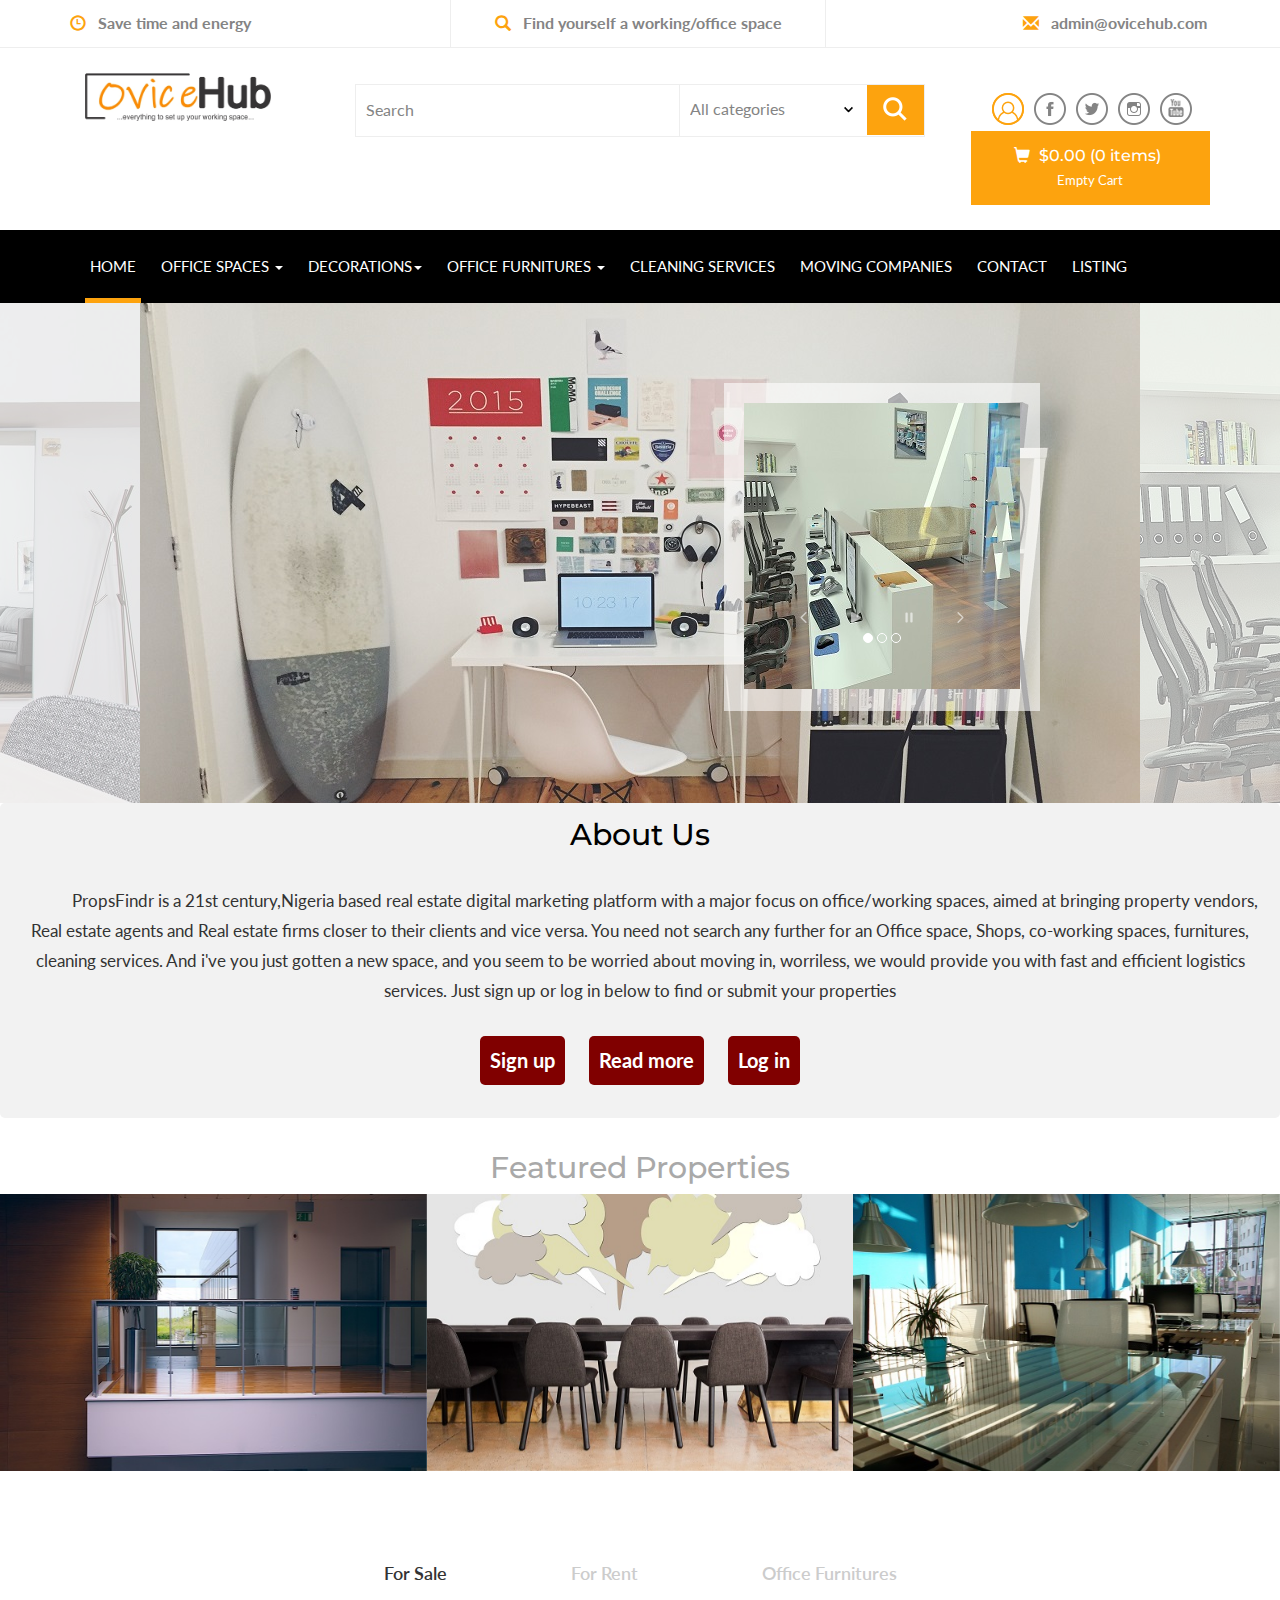
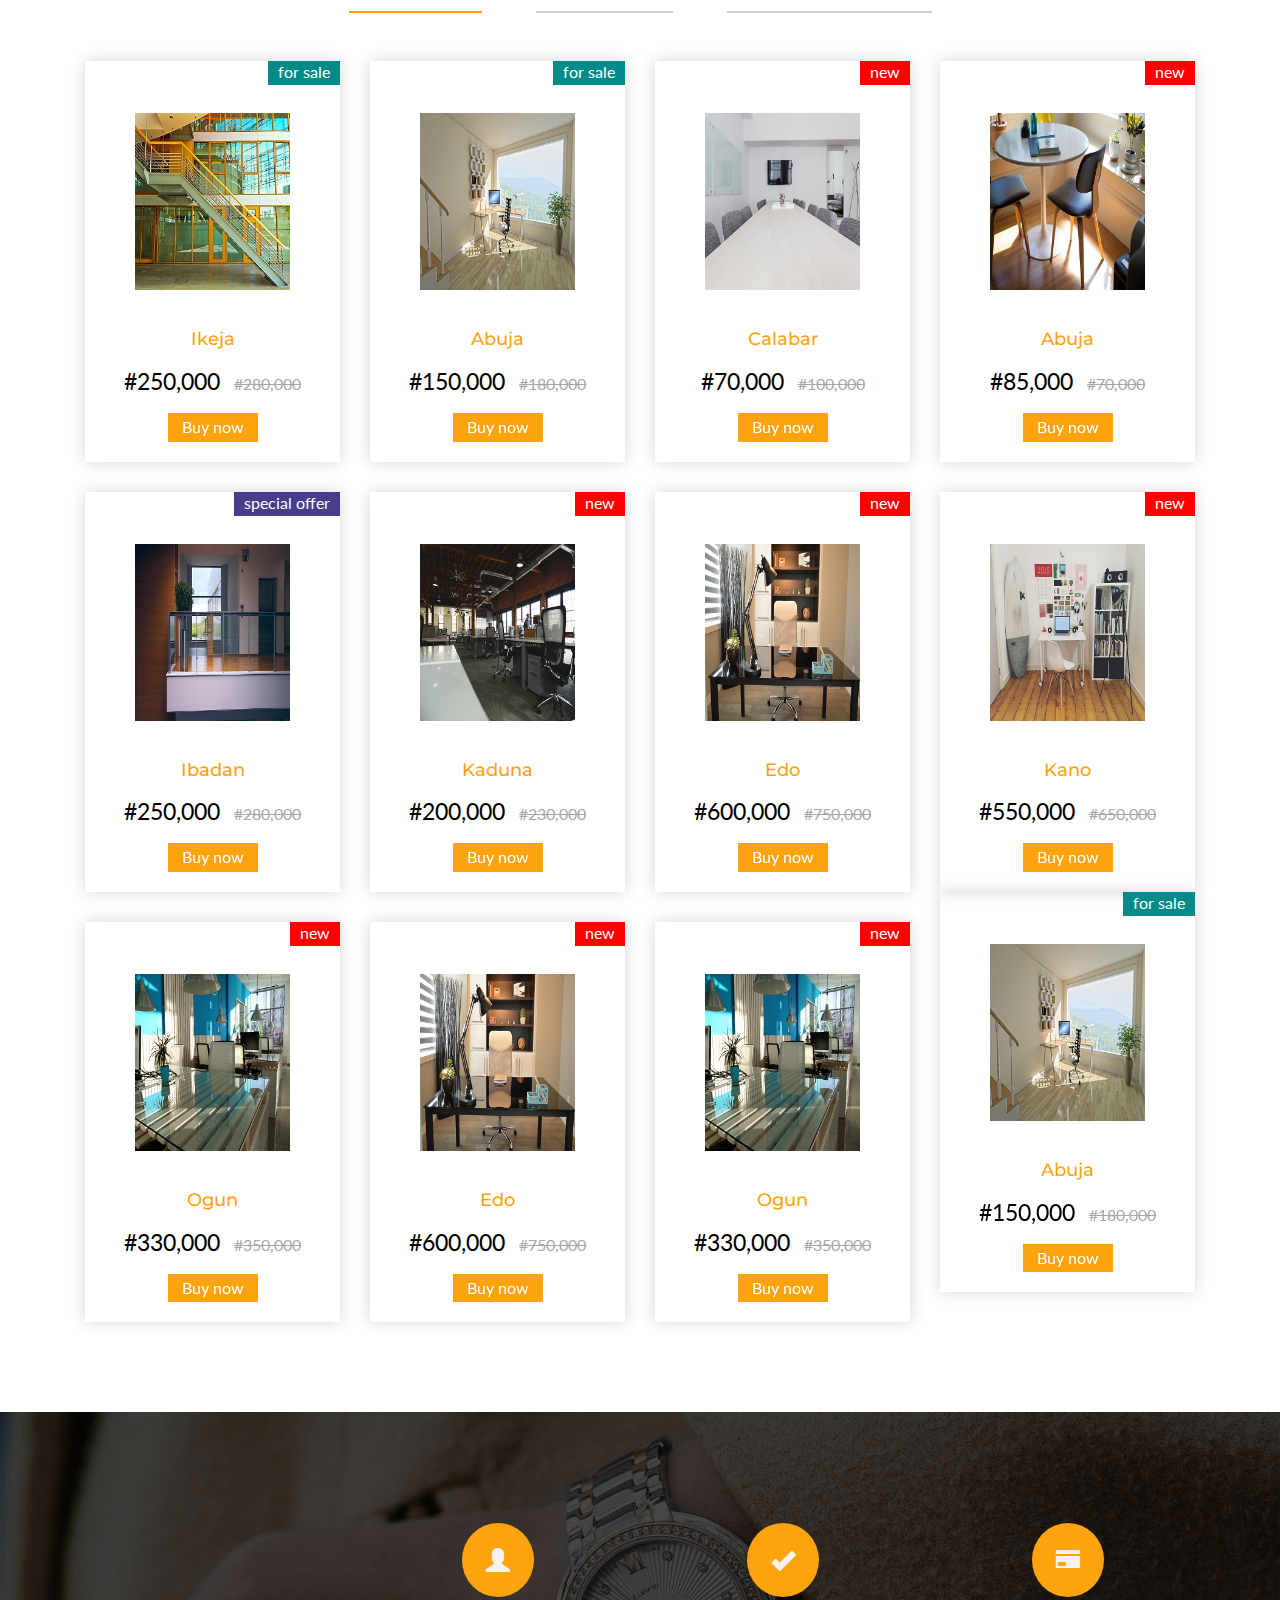
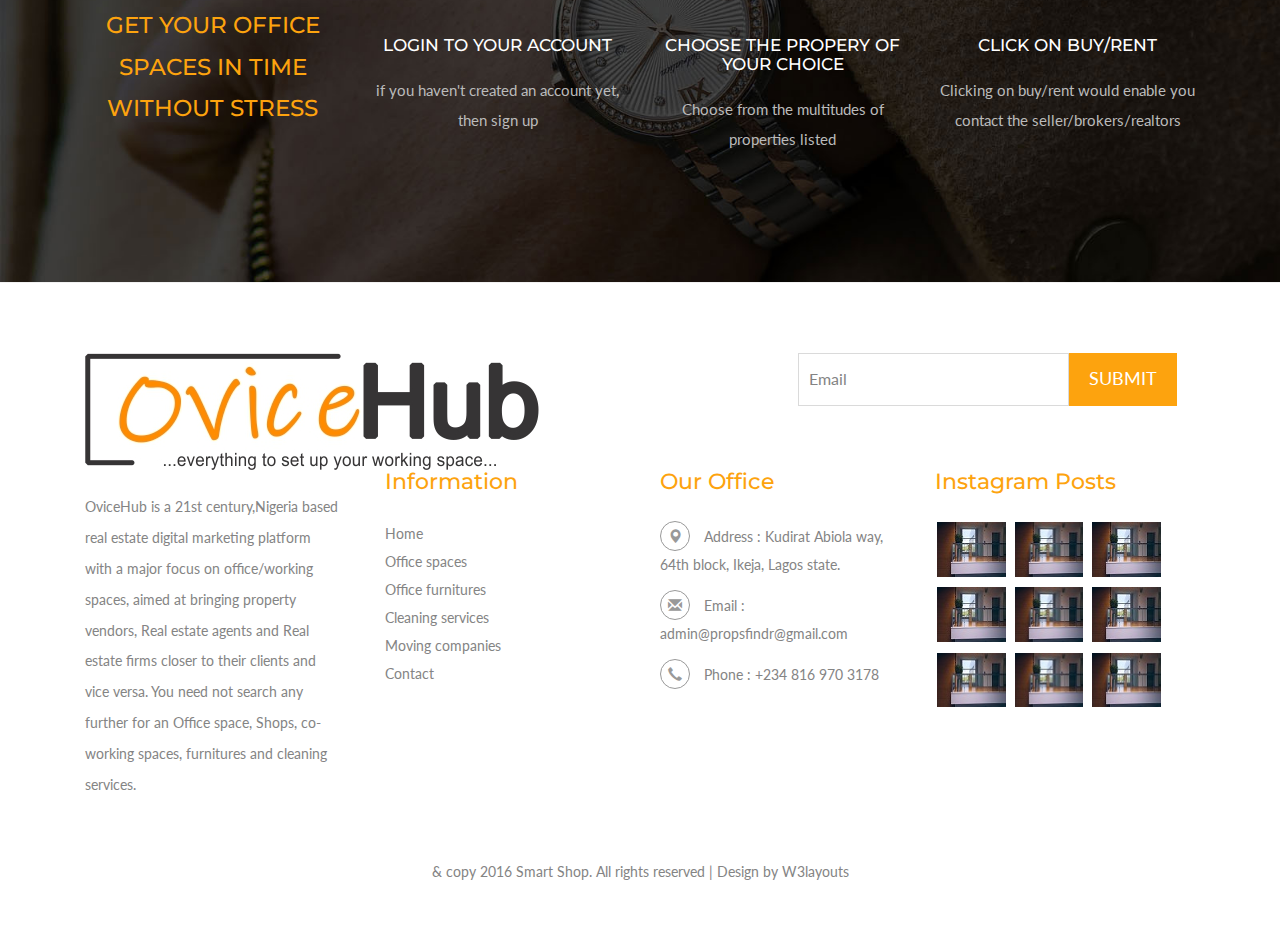
<file: index.html>
<!--
Author: W3layouts
Author URL: http://w3layouts.com
License: Creative Commons Attribution 3.0 Unported
License URL: http://creativecommons.org/licenses/by/3.0/
-->
<!DOCTYPE html>
<html>
<head>
<title>OviceHub ecommerce solution for office spaces</title>
<!-- for-mobile-apps -->
<meta name="viewport" content="width=device-width, initial-scale=1">
<meta http-equiv="Content-Type" content="text/html; charset=utf-8" />
<meta name="keywords" content="Office spaces, OviceHub, cleaning services, Logistics, moving company
online, ecommerce, virtual office,boardroom, seminar room, conference." />
<script type="application/x-javascript"> addEventListener("load", function() { setTimeout(hideURLbar, 0); }, false);
		function hideURLbar(){ window.scrollTo(0,1); } </script>
<!-- //for-mobile-apps -->
<link href="css/bootstrap.css" rel="stylesheet" type="text/css" media="all" />
<!-- pignose css -->
<link href="css/pignose.layerslider.css" rel="stylesheet" type="text/css" media="all" />


<!-- //pignose css -->
<link href="css/style.css" rel="stylesheet" type="text/css" media="all" />
<!-- js -->
<script type="text/javascript" src="js/jquery-2.1.4.min.js"></script>
<!-- //js -->
<!-- cart -->
	<script src="js/simpleCart.min.js"></script>
<!-- cart -->
<!-- for bootstrap working -->
	<script type="text/javascript" src="js/bootstrap-3.1.1.min.js"></script>
<!-- //for bootstrap working -->
<link href='//fonts.googleapis.com/css?family=Montserrat:400,700' rel='stylesheet' type='text/css'>
<link href='//fonts.googleapis.com/css?family=Lato:400,100,100italic,300,300italic,400italic,700,900,900italic,700italic' rel='stylesheet' type='text/css'>
<script src="js/jquery.easing.min.js"></script>
</head>
<body>
<!-- header -->
<div class="header">
	<div class="container">
		<ul>
			<li><span class="glyphicon glyphicon-time" aria-hidden="true"></span><b>Save time and energy</b></li>
			<li><span class="glyphicon glyphicon-search" aria-hidden="true"></span><b>Find yourself a working/office space</b></li>
			<li><span class="glyphicon glyphicon-envelope" aria-hidden="true"></span><a href="mailto:admin@ovicehub.com"><b>admin@ovicehub.com</b></a></li>
		</ul>
	</div>
</div>
<!-- //header -->
<!-- header-bot -->
<div class="header-bot">
	<div class="container">
		<div class="col-md-3 header-left">
			<h1><a href="index.html"><img src="newimg/OviceHub.jpg"></a></h1>
		</div>
		<div class="col-md-6 header-middle">
			<form>
				<div class="search">
					<input type="search" value="Search" onfocus="this.value = '';" onblur="if (this.value == '') {this.value = 'Search';}" required="">
				</div>
				<div class="section_room">
					<select id="country" onchange="change_country(this.value)" class="frm-field required">
						<option value="null">All categories</option>
						<option value="null">Office spaces</option>     
						<option value="AX">Furnitures</option>
						<option value="AX">Moving companies</option>
						<option value="AX">Cleaning Services</option>
						<option value="AX">Barter</option>
					</select>
				</div>
				<div class="sear-sub">
					<input type="submit" value=" ">
				</div>
				<div class="clearfix"></div>
			</form>
		</div>
		<div class="col-md-3 header-right footer-bottom">
			<ul>
				<li><a href="#" class="use1" data-toggle="modal" data-target="#myModal4"><span>Login</span></a>
					
				</li>
				<li><a class="fb" href="#"></a></li>
				<li><a class="twi" href="#"></a></li>
				<li><a class="insta" href="#"></a></li>
				<li><a class="you" href="#"></a></li>
			</ul>
		</div>
        
        <div class="top_nav_right">
			<div class="cart box_1">
						<a href="single.html">
							<h3> <div class="total">
								<i class="glyphicon glyphicon-shopping-cart" aria-hidden="true"></i>
								<span class="simpleCart_total"></span> (<span id="simpleCart_quantity" class="simpleCart_quantity"></span> items)</div>
								
							</h3>
						</a>
						<p><a href="javascript:;" class="simpleCart_empty">Empty Cart</a></p>
						
			</div>	
		</div>
		<div class="clearfix"></div>
	</div>
</div>
<!-- //header-bot -->
<!-- banner -->
<div class="ban-top">
	<div class="container">
		<div class="top_nav_left">
			<nav class="navbar navbar-default">
			  <div class="container-fluid">
				<!-- Brand and toggle get grouped for better mobile display -->
				<div class="navbar-header">
				  <button type="button" class="navbar-toggle collapsed" data-toggle="collapse" data-target="#bs-example-navbar-collapse-1" aria-expanded="false">
					<span class="sr-only">Toggle navigation</span>
					<span class="icon-bar"></span>
					<span class="icon-bar"></span>
					<span class="icon-bar"></span>
				  </button>
				</div>
				<!-- Collect the nav links, forms, and other content for toggling -->
				<div class="collapse navbar-collapse menu--shylock" id="bs-example-navbar-collapse-1">
				  <ul class="nav navbar-nav menu__list">
					<li class="active menu__item menu__item--current"><a class="menu__link" href="index.html">Home <span class="sr-only">(current)</span></a></li>
					<li class="dropdown menu__item">
						<a href="#" class="dropdown-toggle menu__link" data-toggle="dropdown" role="button" aria-haspopup="true" aria-expanded="false">Office spaces <span class="caret"></span></a>
							<ul class="dropdown-menu multi-column columns-3">
								<div class="row">
									<div class="col-sm-6 multi-gd-img1 multi-gd-text ">
										<a href="mens.html"><img src="newimg/304.jpg" alt=" "/></a>
									</div>
									<div class="col-sm-3 multi-gd-img">
										<ul class="multi-column-dropdown">
											<li><a href="office.html">Private offices</a></li>
											<li><a href="office.html">Co-working spaces</a></li>
											<li><a href="office.html">Virtual offices</a></li>
											<li><a href="office.html">Board rooms</a></li>
											<li><a href="office.html">Conference/Seminar rooms</a></li>
                                            <li><a href="office.html">Shops</a></li>
										</ul>
									</div>
<!--
									<div class="col-sm-3 multi-gd-img">
										<ul class="multi-column-dropdown">
											<li><a href="mens.html">Jewellery</a></li>
											<li><a href="mens.html">Sunglasses</a></li>
											<li><a href="mens.html">Perfumes</a></li>
											<li><a href="mens.html">Beauty</a></li>
											<li><a href="mens.html">Shirts</a></li>
											<li><a href="mens.html">Sunglasses</a></li>
											<li><a href="mens.html">Swimwear</a></li>
										</ul>
									</div>
-->
									<div class="clearfix"></div>
								</div>
							</ul>
					</li>
                      <li class="dropdown menu__item">
						<a href="#" class="dropdown-toggle menu__link" data-toggle="dropdown" role="button" aria-haspopup="true" aria-expanded="false">Decorations<span class="caret"></span></a>
							<ul class="dropdown-menu multi-column columns-3">
								<div class="row">
									<div class="col-sm-6 multi-gd-img1 multi-gd-text ">
										<a href="mens.html"><img src="newimg/304.jpg" alt=" "/></a>
									</div>
									<div class="col-sm-3 multi-gd-img">
										<ul class="multi-column-dropdown">
											<li><a href="decor.html">Wall Decorations</a></li>
											<li><a href="decor.html">Potraits</a></li>
											<li><a href="decor.html">Flowers</a></li>
											<li><a href="decor.html">Vases</a></li>
											<li><a href="decor.html">Paintings</a></li>
										</ul>
									</div>

									<div class="clearfix"></div>
								</div>
							</ul>
					</li>
					<li class="dropdown menu__item">
						<a href="#" class="dropdown-toggle menu__link" data-toggle="dropdown" role="button" aria-haspopup="true" aria-expanded="false"> Office Furnitures <span class="caret"></span></a>
							<ul class="dropdown-menu multi-column columns-3">
								<div class="row">
									<div class="col-sm-3 multi-gd-img">
										<ul class="multi-column-dropdown">
											<li><a href="furnitures.html">Desks</a></li>
											<li><a href="furnitures.html">Chairs</a></li>
											<li><a href="furnitures.html">Cabinets</a></li>
											<li><a href="furnitures.html">White Boards</a></li>
											<li><a href="furnitures.html">Notice Boards</a></li>
										</ul>
									</div>
<!--
									<div class="col-sm-3 multi-gd-img">
										<ul class="multi-column-dropdown">
											<li><a href="womens.html">Jewellery</a></li>
											<li><a href="womens.html">Sunglasses</a></li>
											<li><a href="womens.html">Perfumes</a></li>
											<li><a href="womens.html">Beauty</a></li>
											<li><a href="womens.html">Shirts</a></li>
											<li><a href="womens.html">Sunglasses</a></li>
											<li><a href="womens.html">Swimwear</a></li>
										</ul>
									</div>
-->
									<div class="col-sm-6 multi-gd-img multi-gd-text ">
										<a href="womens.html"><img src="newimg/furniture-802031.jpg" alt=" "/></a>
									</div>
									<div class="clearfix"></div>
								</div>
							</ul>
					</li>
                   
					<li class=" menu__item"><a class="menu__link" href="cleaning.html">Cleaning Services</a></li>
					<li class=" menu__item"><a class="menu__link" href="moving.html">Moving companies</a></li>
					<li class=" menu__item"><a class="menu__link" href="contact.html">contact</a></li>
                    <li class=" menu__item"><a class="menu__link" href="listprop.html">Listing</a></li>
				  </ul>
				</div>
			  </div>
			</nav>	
		</div>
<!--
		<div class="top_nav_right">
			<div class="cart box_1">
						<a href="checkout.html">
							<h3> <div class="total">
								<i class="glyphicon glyphicon-shopping-cart" aria-hidden="true"></i>
								<span class="simpleCart_total"></span> (<span id="simpleCart_quantity" class="simpleCart_quantity"></span> items)</div>
								
							</h3>
						</a>
						<p><a href="javascript:;" class="simpleCart_empty">Empty Cart</a></p>
						
			</div>	
		</div>
-->
		<div class="clearfix"></div>
	</div>
</div>
<!-- //banner-top -->
<!-- banner -->
<div class="banner-grid">
	<div id="visual">
			<div class="slide-visual">
				<!-- Slide Image Area (1000 x 424) -->
				<ul class="slide-group">
					<li><img class="img-responsive" src="newimg/10001.jpg" alt="office" /></li>
					<li><img class="img-responsive" src="newimg/10002.jpg" alt="office" /></li>
					<li><img class="img-responsive" src="newimg/10003.jpg" alt="office" /></li>
				</ul>

				<!-- Slide Description Image Area (316 x 328) -->
				<div class="script-wrap">
					<ul class="script-group">
						<li><div class="inner-script"><img class="img-responsive" src="newimg/2762-%20Copy.jpg" alt="Dummy Image" /></div></li>
						<li><div class="inner-script"><img class="img-responsive" src="newimg/2763%20-%20Copy.jpg" alt="Dummy Image" /></div></li>
						<li><div class="inner-script"><img class="img-responsive" src="newimg/2761%20-%20Copy.jpg" alt="Dummy Image" /></div></li>
					</ul>
					<div class="slide-controller">
						<a href="#" class="btn-prev"><img src="images/btn_prev.png" alt="Prev Slide" /></a>
						<a href="#" class="btn-play"><img src="images/btn_play.png" alt="Start Slide" /></a>
						<a href="#" class="btn-pause"><img src="images/btn_pause.png" alt="Pause Slide" /></a>
						<a href="#" class="btn-next"><img src="images/btn_next.png" alt="Next Slide" /></a>
					</div>
				</div>
				<div class="clearfix"></div>
			</div>
			<div class="clearfix"></div>
		</div>
	<script type="text/javascript" src="js/pignose.layerslider.js"></script>
	<script type="text/javascript">
	//<![CDATA[
		$(window).load(function() {
			$('#visual').pignoseLayerSlider({
				play    : '.btn-play',
				pause   : '.btn-pause',
				next    : '.btn-next',
				prev    : '.btn-prev'
			});
		});
	//]]>
	</script>

</div>
<!-- //banner -->
<!-- content -->
    
<!--    about-->
    <div class="row">
			<div class="col-md-12">
				<div class="aligncenter" style=" border-radius: 5px; background-color:#f2f2f2"><h2 class="aligncenter" style="color:black; padding: 15px; text-align: center; ">About Us</h2><p style="color: darkgrays; text-align: justify; font-size: 17px; padding: 20px; line-height: 30px; text-indent: 50px; text-align: center;"> PropsFindr is a 21st century,Nigeria based real estate digital marketing platform with a major focus on office/working spaces, aimed at bringing property vendors, Real estate agents and Real estate firms closer to their clients and vice versa. You need not search any further for an Office space, Shops, co-working spaces, furnitures, cleaning services.  And i've you just gotten a new space, and you seem to be worried about moving in, worriless, we would provide you with fast and efficient logistics services. Just sign up or log in below to find or submit your properties</p>
                   <p style="text-align: center"> <button style="color: white; background-color:#800000; border-radius: 5px; border: 0px; font-size: 20px; padding: 10px; margin: 10px"><a href="#" class="use1" data-toggle="modal" data-target="#myModal4" style="color: white"><b style="text-align: center">Sign up</b> </a></button> 
                       
                        <button style="color: white; background-color:#800000; border-radius: 5px; border: 0px; font-size: 20px; padding: 10px; text-align: center; margin: 10px;"><a href="about.html" style="color: white"><b>Read more</b> </a></button>
                       
                     <button style="color: white; background-color:#800000; border-radius: 5px; border: 0px; font-size: 20px; padding: 10px; text-align: center; margin: 10px;"><a href="#" class="use1" data-toggle="modal" data-target="#myModal4"  style="color: white"><b>Log in</b> </a></button>
                    
                   </p>
                    <br>
                
                </div>
				<br/>
			</div>
		</div>
    
<!--    about ends-->

<!--
<div class="new_arrivals">
	<!--<div class="container">
		<h3><span>new </span>arrivals</h3>
		<p>Sed ut perspiciatis unde omnis iste natus error sit voluptatem accusantium doloremque laudantium</p>
		<div class="new_grids">
			<div class="col-md-4 new-gd-left">
				<img src="images/wed1.jpg" alt=" " />
				<div class="wed-brand simpleCart_shelfItem">
					<h4>Wedding Collections</h4>
					<h5>Flat 50% Discount</h5>
					<p><i>$250</i> <span class="item_price">$500</span><a class="item_add hvr-outline-out button2" href="#">add to cart </a></p>
				</div>
			</div>
			<div class="col-md-4 new-gd-middle">
				<div class="new-levis">
					<div class="mid-img">
						<img src="images/levis1.png" alt=" " />
					</div>
					<div class="mid-text">
						<h4>up to 40% <span>off</span></h4>
						<a class="hvr-outline-out button2" href="product.html">Shop now </a>
					</div>
					<div class="clearfix"></div>
				</div>
				<div class="new-levis">
					<div class="mid-text">
						<h4>up to 50% <span>off</span></h4>
						<a class="hvr-outline-out button2" href="product.html">Shop now </a>
					</div>
					<div class="mid-img">
						<img src="images/dig.jpg" alt=" " />
					</div>
					<div class="clearfix"></div>
				</div>
				<div class="clearfix"></div>
			</div>
			<div class="col-md-4 new-gd-left">
				<img src="images/wed2.jpg" alt=" " />
				<div class="wed-brandtwo simpleCart_shelfItem">
					<h4>Spring / Summer</h4>
					<p>Shop Men</p>
				</div>
			</div>
			<div class="clearfix"></div>
		</div>
	</div>
</div>
-->
<!-- //content -->
    

<!-- content-bottom -->
    <h2 style="text-align: center; color: darkgray;padding: 10px">Featured Properties</h2>

<div class="content-bottom">
	<div class="col-md-7 content-lgrid">
		<div class="col-sm-6 content-img-left text-center">
			<div class="content-grid-effect slow-zoom vertical">
				<div class="img-box"><img src="newimg/featured.jpg" alt="image" class="img-responsive zoom-img"></div>
					<div class="info-box">
						<div class="info-content simpleCart_shelfItem">
									<h4>Office spaces</h4>
									<span class="separator"></span>
									<p><span class="item_price">#150,000</span></p>
									<span class="separator"></span>
									<a class="item_add hvr-outline-out button2" href="single.html">Buy now!</a>
						</div>
					</div>
			</div>
		</div>
<!--
		<div class="col-sm-6 content-img-right">
			<h3>Worrying about moving to your new space?<span>Worriless!</span>We have movers ready for you</h3>
		</div>
		
		<div class="col-sm-6 content-img-right">
			<h3>Worrying about having your working space cleaned daily <span> Worriless</span> We have cleaners ready for you</h3>
		</div>
-->
        
        
        
		<div class="col-sm-6 content-img-left text-center">
			<div class="content-grid-effect slow-zoom vertical">
				<div class="img-box"><img src="newimg/featured343.jpg" alt="image" class="img-responsive zoom-img"></div>
					<div class="info-box">
						<div class="info-content simpleCart_shelfItem">
							<h4>Boardrooms</h4>
							<span class="separator"></span>
							<p><span class="item_price">#120,000</span></p>
							<span class="separator"></span>
							<a class="item_add hvr-outline-out button2" href="single.html">Book now!</a>
						</div>
					</div>
			</div>
		</div>
		<div class="clearfix"></div>
	</div>
	<div class="col-md-5 content-rgrid text-center">
		<div class="content-grid-effect slow-zoom vertical">
				<div class="img-box"><img src="newimg/featured528.jpg" alt="image" class="img-responsive zoom-img"></div>
					<div class="info-box">
						<div class="info-content simpleCart_shelfItem">
									<h4>Co-working spaces</h4>
									<span class="separator"></span>
									<p><span class="item_price">#50,000</span></p>
									<span class="separator"></span>
									<a class="item_add hvr-outline-out button2" href="single.html">Rent now</a>
						</div>
					</div>
			</div>
	</div>
	<div class="clearfix"></div>
</div>
<!-- //content-bottom -->
<!-- product-nav -->

<div class="product-easy">
	<div class="container">
		
		<script src="js/easyResponsiveTabs.js" type="text/javascript"></script>
		<script type="text/javascript">
							$(document).ready(function () {
								$('#horizontalTab').easyResponsiveTabs({
									type: 'default', //Types: default, vertical, accordion           
									width: 'auto', //auto or any width like 600px
									fit: true   // 100% fit in a container
								});
							});
							
		</script>
        
		<div class="sap_tabs">
			<div id="horizontalTab" style="display: block; width: 100%; margin: 0px;">
				<ul class="resp-tabs-list">
					<li class="resp-tab-item" aria-controls="tab_item-0" role="tab"><span>For sale</span></li> 
					<li class="resp-tab-item" aria-controls="tab_item-1" role="tab"><span>For rent</span></li> 
					<li class="resp-tab-item" aria-controls="tab_item-2" role="tab"><span>Office furnitures</span></li> 
				</ul>				  	 
				<div class="resp-tabs-container">
					<div class="tab-1 resp-tab-content" aria-labelledby="tab_item-0">
						<div class="col-md-3 product-men">
							<div class="men-pro-item simpleCart_shelfItem">
								<div class="men-thumb-item">
									<img src="newimg/off1.jpg" alt="" class="pro-image-front">
									<img src="newimg/off1.jpg" alt="" class="pro-image-back">
										<div class="men-cart-pro">
											<div class="inner-men-cart-pro">
												<a href="single.html" class="link-product-add-cart">Description</a>
											</div>
										</div>
										<span class="product-new-top" style="background-color: darkcyan">For sale</span>
										
								</div>
								<div class="item-info-product ">
									<h4><a href="single.html">Ikeja</a></h4>
									<div class="info-product-price">
										<span class="item_price">#250,000</span>
										<del>#280,000</del>
									</div>
									<a href="single.html" class="item_add single-item hvr-outline-out button2">Buy now</a>									
								</div>
							</div>
						</div>
						<div class="col-md-3 product-men">
							<div class="men-pro-item simpleCart_shelfItem">
								<div class="men-thumb-item">
									<img src="newimg/off2.jpg" alt="" class="pro-image-front">
									<img src="newimg/off2.jpg" alt="" class="pro-image-back">
										<div class="men-cart-pro">
											<div class="inner-men-cart-pro">
												<a href="single.html" class="link-product-add-cart">Description</a>
											</div>
										</div>
										<span class="product-new-top" style="background-color: darkcyan">For sale</span>
										
								</div>
								<div class="item-info-product ">
									<h4><a href="single.html">Abuja</a></h4>
									<div class="info-product-price">
										<span class="item_price">#150,000</span>
										<del>#180,000</del>
									</div>
									<a href="single.html" class="item_add single-item hvr-outline-out button2">Buy now</a>									
								</div>
							</div>
						</div>
						<div class="col-md-3 product-men">
							<div class="men-pro-item simpleCart_shelfItem">
								<div class="men-thumb-item">
									<img src="newimg/poff3.jpg" alt="" class="pro-image-front">
									<img src="newimg/poff3.jpg" alt="" class="pro-image-back">
										<div class="men-cart-pro">
											<div class="inner-men-cart-pro">
												<a href="single.html" class="link-product-add-cart">Description</a>
											</div>
										</div>
										<span class="product-new-top" style="background-color: red">New</span>
										
								</div>
								<div class="item-info-product ">
									<h4><a href="single.html">Calabar</a></h4>
									<div class="info-product-price">
										<span class="item_price">#70,000</span>
										<del>#100,000</del>
									</div>
									<a href="single.html" class="item_add single-item hvr-outline-out button2">Buy now</a>									
								</div>
							</div>
						</div>
						<div class="col-md-3 product-men">
							<div class="men-pro-item simpleCart_shelfItem">
								<div class="men-thumb-item">
									<img src="newimg/off4.jpg" alt="" class="pro-image-front">
									<img src="newimg/off4.jpg" alt="" class="pro-image-back">
										<div class="men-cart-pro">
											<div class="inner-men-cart-pro">
												<a href="single.html" class="link-product-add-cart">Description</a>
											</div>
										</div>
										<span class="product-new-top" style="background-color: red">New</span>
										
								</div>
								<div class="item-info-product ">
									<h4><a href="single.html">Abuja</a></h4>
									<div class="info-product-price">
										<span class="item_price">#85,000</span>
										<del>#70,000</del>
									</div>
									<a href="single.html" class="item_add single-item hvr-outline-out button2">Buy now</a>									
								</div>
							</div>
						</div>
						<div class="col-md-3 product-men yes-marg">
							<div class="men-pro-item simpleCart_shelfItem">
								<div class="men-thumb-item">
									<img src="newimg/off5.jpg" alt="" class="pro-image-front">
									<img src="newimg/off5.jpg" alt="" class="pro-image-back">
										<div class="men-cart-pro">
											<div class="inner-men-cart-pro">
												<a href="single.html" class="link-product-add-cart">Description</a>
											</div>
										</div>
										<span class="product-new-top" style="background-color:darkslateblue">Special offer</span>
										
								</div>
								<div class="item-info-product ">
									<h4><a href="single.html">Ibadan</a></h4>
									<div class="info-product-price">
										<span class="item_price">#250,000</span>
										<del>#280,000</del>
									</div>
									<a href="single.html" class="item_add single-item hvr-outline-out button2">Buy now</a>									
								</div>
							</div>
						</div>
						<div class="col-md-3 product-men yes-marg">
							<div class="men-pro-item simpleCart_shelfItem">
								<div class="men-thumb-item">
									<img src="newimg/off6.jpg" alt="" class="pro-image-front">
									<img src="newimg/off6.jpg" alt="" class="pro-image-back">
										<div class="men-cart-pro">
											<div class="inner-men-cart-pro">
												<a href="single.html" class="link-product-add-cart">Description</a>
											</div>
										</div>
										<span class="product-new-top" style="background-color: red">New</span>
										
								</div>
								<div class="item-info-product ">
									<h4><a href="single.html">Kaduna</a></h4>
									<div class="info-product-price">
										<span class="item_price">#200,000</span>
										<del>#230,000</del>
									</div>
									<a href="single.html" class="item_add single-item hvr-outline-out button2">Buy now</a>									
								</div>
							</div>
						</div>
						<div class="col-md-3 product-men yes-marg">
							<div class="men-pro-item simpleCart_shelfItem">
								<div class="men-thumb-item">
									<img src="newimg/off7.jpg" alt="" class="pro-image-front">
									<img src="newimg/off7.jpg" alt="" class="pro-image-back">
										<div class="men-cart-pro">
											<div class="inner-men-cart-pro">
												<a href="single.html" class="link-product-add-cart">Description</a>
											</div>
										</div>
										<span class="product-new-top" style="background-color: red">New</span>
										
								</div>
								<div class="item-info-product ">
									<h4><a href="single.html">Edo</a></h4>
									<div class="info-product-price">
										<span class="item_price">#600,000</span>
										<del>#750,000</del>
									</div>
									<a href="single.html" class="item_add single-item hvr-outline-out button2">Buy now</a>									
								</div>
							</div>
						</div>
						<div class="col-md-3 product-men yes-marg">
							<div class="men-pro-item simpleCart_shelfItem">
								<div class="men-thumb-item">
									<img src="newimg/off8.jpg" alt="" class="pro-image-front">
									<img src="newimg/off8.jpg" alt="" class="pro-image-back">
										<div class="men-cart-pro">
											<div class="inner-men-cart-pro">
												<a href="single.html" class="link-product-add-cart">Description</a>
											</div>
										</div>
										<span class="product-new-top" style="background-color: red">New</span>
										
								</div>
								<div class="item-info-product ">
									<h4><a href="single.html">Kano</a></h4>
									<div class="info-product-price">
										<span class="item_price">#550,000</span>
										<del>#650,000</del>
									</div>
									<a href="single.html" class="item_add single-item hvr-outline-out button2">Buy now</a>									
								</div>
							</div>
						</div>
						<div class="col-md-3 product-men yes-marg">
							<div class="men-pro-item simpleCart_shelfItem">
								<div class="men-thumb-item">
									<img src="newimg/off9.jpg" alt="" class="pro-image-front">
									<img src="newimg/off9.jpg" alt="" class="pro-image-back">
										<div class="men-cart-pro">
											<div class="inner-men-cart-pro">
												<a href="single.html" class="link-product-add-cart">Description</a>
											</div>
										</div>
										<span class="product-new-top" style="background-color: red">New</span>
										
								</div>
								<div class="item-info-product ">
									<h4><a href="single.html">Ogun</a></h4>
									<div class="info-product-price">
										<span class="item_price">#330,000</span>
										<del>#350,000</del>
									</div>
									<a href="single.html" class="item_add single-item hvr-outline-out button2">Buy now</a>									
								</div>
							</div>
						</div>
						<div class="col-md-3 product-men yes-marg">
							<div class="men-pro-item simpleCart_shelfItem">
								<div class="men-thumb-item">
									<img src="newimg/off7.jpg" alt="" class="pro-image-front">
									<img src="newimg/off7.jpg" alt="" class="pro-image-back">
										<div class="men-cart-pro">
											<div class="inner-men-cart-pro">
												<a href="single.html" class="link-product-add-cart">Description</a>
											</div>
										</div>
										<span class="product-new-top" style="background-color: red">New</span>
										
								</div>
								<div class="item-info-product ">
									<h4><a href="single.html">Edo</a></h4>
									<div class="info-product-price">
										<span class="item_price">#600,000</span>
										<del>#750,000</del>
									</div>
									<a href="single.html" class="item_add single-item hvr-outline-out button2">Buy now</a>									
								</div>
							</div>
						</div>
						<div class="col-md-3 product-men yes-marg">
							<div class="men-pro-item simpleCart_shelfItem">
								<div class="men-thumb-item">
									<img src="newimg/off9.jpg" alt="" class="pro-image-front">
									<img src="newimg/off9.jpg" alt="" class="pro-image-back">
										<div class="men-cart-pro">
											<div class="inner-men-cart-pro">
												<a href="single.html" class="link-product-add-cart">Description</a>
											</div>
										</div>
										<span class="product-new-top" style="background-color: red">New</span>
										
								</div>
								<div class="item-info-product ">
									<h4><a href="single.html">Ogun</a></h4>
									<div class="info-product-price">
										<span class="item_price">#330,000</span>
										<del>#350,000</del>
									</div>
									<a href="single.html" class="item_add single-item hvr-outline-out button2">Buy now</a>									
								</div>
							</div>
						</div>
						<div class="col-md-3 product-men">
							<div class="men-pro-item simpleCart_shelfItem">
								<div class="men-thumb-item">
									<img src="newimg/off2.jpg" alt="" class="pro-image-front">
									<img src="newimg/off2.jpg" alt="" class="pro-image-back">
										<div class="men-cart-pro">
											<div class="inner-men-cart-pro">
												<a href="single.html" class="link-product-add-cart">Description</a>
											</div>
										</div>
										<span class="product-new-top" style="background-color: darkcyan">For sale</span>
										
								</div>
								<div class="item-info-product ">
									<h4><a href="single.html">Abuja</a></h4>
									<div class="info-product-price">
										<span class="item_price">#150,000</span>
										<del>#180,000</del>
									</div>
									<a href="single.html" class="item_add single-item hvr-outline-out button2">Buy now</a>									
								</div>
							</div>
						</div>
						<div class="clearfix"></div>
					</div>
					<div class="tab-1 resp-tab-content" aria-labelledby="tab_item-1">
						<div class="col-md-3 product-men">
							<div class="men-pro-item simpleCart_shelfItem">
								<div class="men-thumb-item">
									<img src="newimg/off1.jpg" alt="" class="pro-image-front">
									<img src="newimg/off1.jpg" alt="" class="pro-image-back">
										<div class="men-cart-pro">
											<div class="inner-men-cart-pro">
												<a href="single.html" class="link-product-add-cart">Description</a>
											</div>
										</div>
										<span class="product-new-top" style="background-color: darkcyan">For sale</span>
										
								</div>
								<div class="item-info-product ">
									<h4><a href="single.html">Ikeja</a></h4>
									<div class="info-product-price">
										<span class="item_price">#250,000</span>
										<del>#280,000</del>
									</div>
									<a href="single.html" class="item_add single-item hvr-outline-out button2">Buy now</a>									
								</div>
							</div>
						</div>
						<div class="col-md-3 product-men yes-marg">
							<div class="men-pro-item simpleCart_shelfItem">
								<div class="men-thumb-item">
									<img src="newimg/off9.jpg" alt="" class="pro-image-front">
									<img src="newimg/off9.jpg" alt="" class="pro-image-back">
										<div class="men-cart-pro">
											<div class="inner-men-cart-pro">
												<a href="single.html" class="link-product-add-cart">Description</a>
											</div>
										</div>
										<span class="product-new-top" style="background-color: red">New</span>
										
								</div>
								<div class="item-info-product ">
									<h4><a href="single.html">Ogun</a></h4>
									<div class="info-product-price">
										<span class="item_price">#330,000</span>
										<del>#350,000</del>
									</div>
									<a href="single.html" class="item_add single-item hvr-outline-out button2">Buy now</a>									
								</div>
							</div>
						</div>
						<div class="col-md-3 product-men">
							<div class="men-pro-item simpleCart_shelfItem">
								<div class="men-thumb-item">
									<img src="newimg/off2.jpg" alt="" class="pro-image-front">
									<img src="newimg/off2.jpg" alt="" class="pro-image-back">
										<div class="men-cart-pro">
											<div class="inner-men-cart-pro">
												<a href="single.html" class="link-product-add-cart">Description</a>
											</div>
										</div>
										<span class="product-new-top" style="background-color: darkcyan">For sale</span>
										
								</div>
								<div class="item-info-product ">
									<h4><a href="single.html">Abuja</a></h4>
									<div class="info-product-price">
										<span class="item_price">#150,000</span>
										<del>#180,000</del>
									</div>
									<a href="single.html" class="item_add single-item hvr-outline-out button2">Buy now</a>									
								</div>
							</div>
						</div>
						<div class="col-md-3 product-men">
							<div class="men-pro-item simpleCart_shelfItem">
								<div class="men-thumb-item">
									<img src="newimg/off1.jpg" alt="" class="pro-image-front">
									<img src="newimg/off1.jpg" alt="" class="pro-image-back">
										<div class="men-cart-pro">
											<div class="inner-men-cart-pro">
												<a href="single.html" class="link-product-add-cart">Description</a>
											</div>
										</div>
										<span class="product-new-top" style="background-color:darkcyan">For sale</span>
										
								</div>
								<div class="item-info-product ">
									<h4><a href="single.html">Ikeja</a></h4>
									<div class="info-product-price">
										<span class="item_price">#250,000</span>
										<del>#280,000</del>
									</div>
									<a href="single.html" class="item_add single-item hvr-outline-out button2">Buy now</a>									
								</div>
							</div>
						</div>
						<div class="col-md-3 product-men yes-marg">
							<div class="men-pro-item simpleCart_shelfItem">
								<div class="men-thumb-item">
									<img src="newimg/off9.jpg" alt="" class="pro-image-front">
									<img src="newimg/off9.jpg" alt="" class="pro-image-back">
										<div class="men-cart-pro">
											<div class="inner-men-cart-pro">
												<a href="single.html" class="link-product-add-cart">Description</a>
											</div>
										</div>
										<span class="product-new-top" style="background-color: red">New</span>
										
								</div>
								<div class="item-info-product ">
									<h4><a href="single.html">Ogun</a></h4>
									<div class="info-product-price">
										<span class="item_price">#330,000</span>
										<del>#350,000</del>
									</div>
									<a href="single.html" class="item_add single-item hvr-outline-out button2">Buy now</a>									
								</div>
							</div>
						</div>
						<div class="col-md-3 product-men">
							<div class="men-pro-item simpleCart_shelfItem">
								<div class="men-thumb-item">
									<img src="newimg/off2.jpg" alt="" class="pro-image-front">
									<img src="newimg/off2.jpg" alt="" class="pro-image-back">
										<div class="men-cart-pro">
											<div class="inner-men-cart-pro">
												<a href="single.html" class="link-product-add-cart">Description</a>
											</div>
										</div>
										<span class="product-new-top" style="background-color: darkcyan">For sale</span>
										
								</div>
								<div class="item-info-product ">
									<h4><a href="single.html">Abuja</a></h4>
									<div class="info-product-price">
										<span class="item_price">#150,000</span>
										<del>#180,000</del>
									</div>
									<a href="single.html" class="item_add single-item hvr-outline-out button2">Buy now</a>									
								</div>
							</div>
						</div>
						<div class="clearfix"></div>						
					</div>
					<div class="tab-1 resp-tab-content" aria-labelledby="tab_item-2">
						<div class="col-md-3 product-men">
							<div class="men-pro-item simpleCart_shelfItem">
								<div class="men-thumb-item">
									<img src="newimg/off1.jpg" alt="" class="pro-image-front">
									<img src="newimg/off1.jpg" alt="" class="pro-image-back">
										<div class="men-cart-pro">
											<div class="inner-men-cart-pro">
												<a href="single.html" class="link-product-add-cart">Description</a>
											</div>
										</div>
										<span class="product-new-top" style="background-color: darkcyan">For sale</span>
										
								</div>
								<div class="item-info-product ">
									<h4><a href="single.html">Ikeja</a></h4>
									<div class="info-product-price">
										<span class="item_price">#250,000</span>
										<del>#280,000</del>
									</div>
									<a href="single.html" class="item_add single-item hvr-outline-out button2">Buy now</a>									
								</div>
							</div>
						</div>
						<div class="col-md-3 product-men yes-marg">
							<div class="men-pro-item simpleCart_shelfItem">
								<div class="men-thumb-item">
									<img src="newimg/off9.jpg" alt="" class="pro-image-front">
									<img src="newimg/off9.jpg" alt="" class="pro-image-back">
										<div class="men-cart-pro">
											<div class="inner-men-cart-pro">
												<a href="single.html" class="link-product-add-cart">Description</a>
											</div>
										</div>
										<span class="product-new-top" style="background-color: red">New</span>
										
								</div>
								<div class="item-info-product ">
									<h4><a href="single.html">Ogun</a></h4>
									<div class="info-product-price">
										<span class="item_price">#330,000</span>
										<del>#350,000</del>
									</div>
									<a href="single.html" class="item_add single-item hvr-outline-out button2">Buy now</a>									
								</div>
							</div>
						</div>
						<div class="col-md-3 product-men">
							<div class="men-pro-item simpleCart_shelfItem">
								<div class="men-thumb-item">
									<img src="newimg/off2.jpg" alt="" class="pro-image-front">
									<img src="newimg/off2.jpg" alt="" class="pro-image-back">
										<div class="men-cart-pro">
											<div class="inner-men-cart-pro">
												<a href="single.html" class="link-product-add-cart">Description</a>
											</div>
										</div>
										<span class="product-new-top"style="background-color:darkcyan">For sale</span>
										
								</div>
								<div class="item-info-product ">
									<h4><a href="single.html">Abuja</a></h4>
									<div class="info-product-price">
										<span class="item_price">#150,000</span>
										<del>#180,000</del>
									</div>
									<a href="single.html" class="item_add single-item hvr-outline-out button2">Buy now</a>									
								</div>
							</div>
						</div>
						<div class="col-md-3 product-men yes-marg">
							<div class="men-pro-item simpleCart_shelfItem">
								<div class="men-thumb-item">
									<img src="newimg/off7.jpg" alt="" class="pro-image-front">
									<img src="newimg/off7.jpg" alt="" class="pro-image-back">
										<div class="men-cart-pro">
											<div class="inner-men-cart-pro">
												<a href="single.html" class="link-product-add-cart">Description</a>
											</div>
										</div>
										<span class="product-new-top" style="background-color: red">New</span>
										
								</div>
								<div class="item-info-product ">
									<h4><a href="single.html">Edo</a></h4>
									<div class="info-product-price">
										<span class="item_price">#600,000</span>
										<del>#750,000</del>
									</div>
									<a href="single.html" class="item_add single-item hvr-outline-out button2">Buy now</a>									
								</div>
							</div>
						</div>
						<div class="col-md-3 product-men">
							<div class="men-pro-item simpleCart_shelfItem">
								<div class="men-thumb-item">
									<img src="newimg/off1.jpg" alt="" class="pro-image-front">
									<img src="newimg/off1.jpg" alt="" class="pro-image-back">
										<div class="men-cart-pro">
											<div class="inner-men-cart-pro">
												<a href="single.html" class="link-product-add-cart">Description</a>
											</div>
										</div>
										<span class="product-new-top" style="background-color: darkcyan">For sale</span>
										
								</div>
								<div class="item-info-product ">
									<h4><a href="single.html">Ikeja</a></h4>
									<div class="info-product-price">
										<span class="item_price">#250,000</span>
										<del>#280,000</del>
									</div>
									<a href="single.html" class="item_add single-item hvr-outline-out button2">Buy now</a>									
								</div>
							</div>
						</div>
						<div class="col-md-3 product-men yes-marg">
							<div class="men-pro-item simpleCart_shelfItem">
								<div class="men-thumb-item">
									<img src="newimg/off9.jpg" alt="" class="pro-image-front">
									<img src="newimg/off9.jpg" alt="" class="pro-image-back">
										<div class="men-cart-pro">
											<div class="inner-men-cart-pro">
												<a href="single.html" class="link-product-add-cart">Description</a>
											</div>
										</div>
										<span class="product-new-top" style="background-color: red">New</span>
										
								</div>
								<div class="item-info-product ">
									<h4><a href="single.html">Ogun</a></h4>
									<div class="info-product-price">
										<span class="item_price">#330,000</span>
										<del>#350,000</del>
									</div>
									<a href="single.html" class="item_add single-item hvr-outline-out button2">Buy now</a>									
								</div>
							</div>
						</div>
						<div class="clearfix"></div>		
					</div>	
				</div>	
			</div>
		</div>
	</div>
</div>
<!-- //product-nav -->

<div class="coupons">
	<div class="container">
		<div class="coupons-grids text-center">
			<div class="col-md-3 coupons-gd">
				<h3>Get your office spaces in time without stress</h3>
			</div>
			<div class="col-md-3 coupons-gd">
				<span class="glyphicon glyphicon-user" aria-hidden="true"></span>
				<h4>LOGIN TO YOUR ACCOUNT</h4>
				<p>if you haven't created an account yet, then sign up</p>
			</div>
			<div class="col-md-3 coupons-gd">
				<span class="glyphicon glyphicon-ok" aria-hidden="true"></span>
				<h4>CHOOSE THE PROPERY OF YOUR CHOICE</h4>
				<p>Choose from the multitudes of properties listed</p>
			</div>
			<div class="col-md-3 coupons-gd">
				<span class="glyphicon glyphicon-credit-card" aria-hidden="true"></span>
				<h4>CLICK ON BUY/RENT</h4>
				<p>Clicking on buy/rent would enable you contact the seller/brokers/realtors</p>
			</div>
			<div class="clearfix"> </div>
		</div>
	</div>
</div>
<!-- footer -->
<div class="footer">
	<div class="container">
		<div class="col-md-3 footer-left">
			<h2><a href="index.html"><img src="newimg/OviceHub.jpg" alt=" " /></a></h2>
			<p>OviceHub is a 21st century,Nigeria based real estate digital marketing platform with a major focus on office/working spaces, aimed at bringing property vendors, Real estate agents and Real estate firms closer to their clients and vice versa. You need not search any further for an Office space, Shops, co-working spaces, furnitures and cleaning services.</p>
		</div>
		<div class="col-md-9 footer-right">
			<div class="col-sm-6 newsleft">
				<h3></h3>
			</div>
			<div class="col-sm-6 newsright">
				<form>
					<input type="text" value="Email" onfocus="this.value = '';" onblur="if (this.value == '') {this.value = 'Email';}" required="">
					<input type="submit" value="Submit">
				</form>
			</div>
			<div class="clearfix"></div>
			<div class="sign-grds">
				<div class="col-md-4 sign-gd">
					<h4>Information</h4>
					<ul>
						<li><a href="index.html">Home</a></li>
						<li><a href="office.html">Office spaces</a></li>
						<li><a href="furnitures.html">Office furnitures</a></li>
						<li><a href="cleaning.html">Cleaning services</a></li>
						<li><a href="moving.html">Moving companies</a></li>
						<li><a href="contact.html">Contact</a></li>
					</ul>
				</div>
				
				<div class="col-md-4 sign-gd-two">
					<h4>Our Office</h4>
					<ul>
						<li><i class="glyphicon glyphicon-map-marker" aria-hidden="true"></i>Address : Kudirat Abiola way, 64th block, <span>Ikeja, Lagos state.</span></li>
						<li><i class="glyphicon glyphicon-envelope" aria-hidden="true"></i>Email : <a href="mailto:admin@propsfindr.com">admin@propsfindr@gmail.com</a></li>
						<li><i class="glyphicon glyphicon-earphone" aria-hidden="true"></i>Phone : +234 816 970 3178</li>
					</ul>
				</div>
				<div class="col-md-4 sign-gd flickr-post">
					<h4>Instagram Posts</h4>
					<ul>
						<li><a href="single.html"><img src="newimg/6955.jpg" alt=" " class="img-responsive" /></a></li>
						<li><a href="single.html"><img src="newimg/6955.jpg" alt=" " class="img-responsive" /></a></li>
						<li><a href="single.html"><img src="newimg/6955.jpg" alt=" " class="img-responsive" /></a></li>
						<li><a href="single.html"><img src="newimg/6955.jpg" alt=" " class="img-responsive" /></a></li>
						<li><a href="single.html"><img src="newimg/6955.jpg" alt=" " class="img-responsive" /></a></li>
						<li><a href="single.html"><img src="newimg/6955.jpg" alt=" " class="img-responsive" /></a></li>
						<li><a href="single.html"><img src="newimg/6955.jpg" alt=" " class="img-responsive" /></a></li>
						<li><a href="single.html"><img src="newimg/6955.jpg"alt=" " class="img-responsive" /></a></li>
						<li><a href="single.html"><img src="newimg/6955.jpg" alt=" " class="img-responsive" /></a></li>
					</ul>
				</div>
				<div class="clearfix"></div>
			</div>
		</div>
		<div class="clearfix"></div>
		<p class="copy-right"> & copy 2016 Smart Shop. All rights reserved | Design by <a href="http://w3layouts.com/">W3layouts</a></p>
	</div>
</div>
<!-- //footer -->
<!-- login -->
			<div class="modal fade" id="myModal4" tabindex="-1" role="dialog" aria-labelledby="myModalLabel">
				<div class="modal-dialog" role="document">
					<div class="modal-content modal-info">
						<div class="modal-header">
							<button type="button" class="close" data-dismiss="modal" aria-label="Close"><span aria-hidden="true">&times;</span></button>						
						</div>
						<div class="modal-body modal-spa">
							<div class="login-grids">
								<div class="login">
									<div class="login-bottom">
										<h3>Sign up for free</h3>
										<form>
											<div class="sign-up">
												<h4>Email :</h4>
												<input type="text" value="Type here" onfocus="this.value = '';" onblur="if (this.value == '') {this.value = 'Type here';}" required="">	
											</div>
											<div class="sign-up">
												<h4>Password :</h4>
												<input type="password" value="Password" onfocus="this.value = '';" onblur="if (this.value == '') {this.value = 'Password';}" required="">
												
											</div>
											<div class="sign-up">
												<h4>Re-type Password :</h4>
												<input type="password" value="Password" onfocus="this.value = '';" onblur="if (this.value == '') {this.value = 'Password';}" required="">
												
											</div>
											<div class="sign-up">
												<input type="submit" value="REGISTER NOW" >
											</div>
											
										</form>
									</div>
									<div class="login-right">
										<h3>Sign in with your account</h3>
										<form>
											<div class="sign-in">
												<h4>Email :</h4>
												<input type="text" value="Type here" onfocus="this.value = '';" onblur="if (this.value == '') {this.value = 'Type here';}" required="">	
											</div>
											<div class="sign-in">
												<h4>Password :</h4>
												<input type="password" value="Password" onfocus="this.value = '';" onblur="if (this.value == '') {this.value = 'Password';}" required="">
												<a href="#">Forgot password?</a>
											</div>
											<div class="single-bottom">
												<input type="checkbox"  id="brand" value="">
												<label for="brand"><span></span>Remember Me.</label>
											</div>
											<div class="sign-in">
												<input type="submit" value="SIGNIN" >
											</div>
										</form>
									</div>
									<div class="clearfix"></div>
								</div>
								<p>By logging in you agree to our <a href="#">Terms and Conditions</a> and <a href="#">Privacy Policy</a></p>
							</div>
						</div>
					</div>
				</div>
			</div>
<!-- //login -->
</body>
</html>
</file>
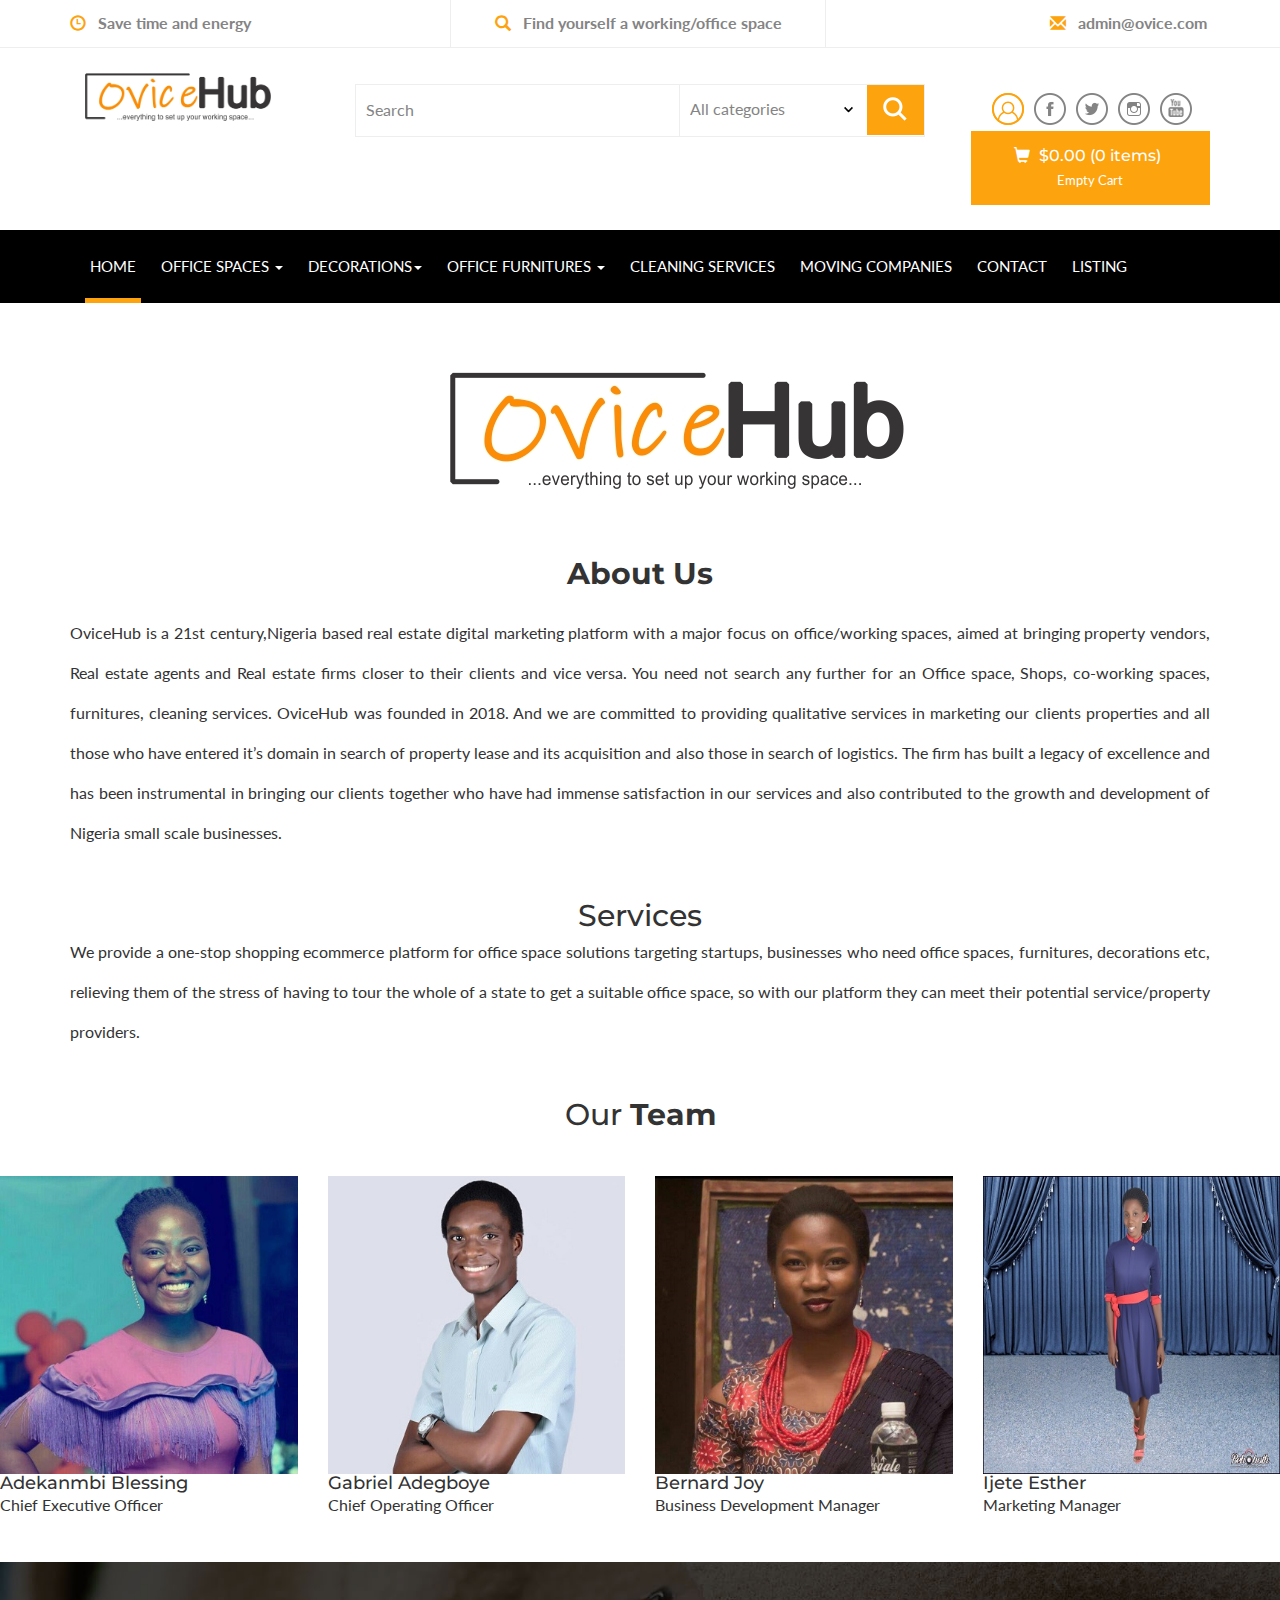
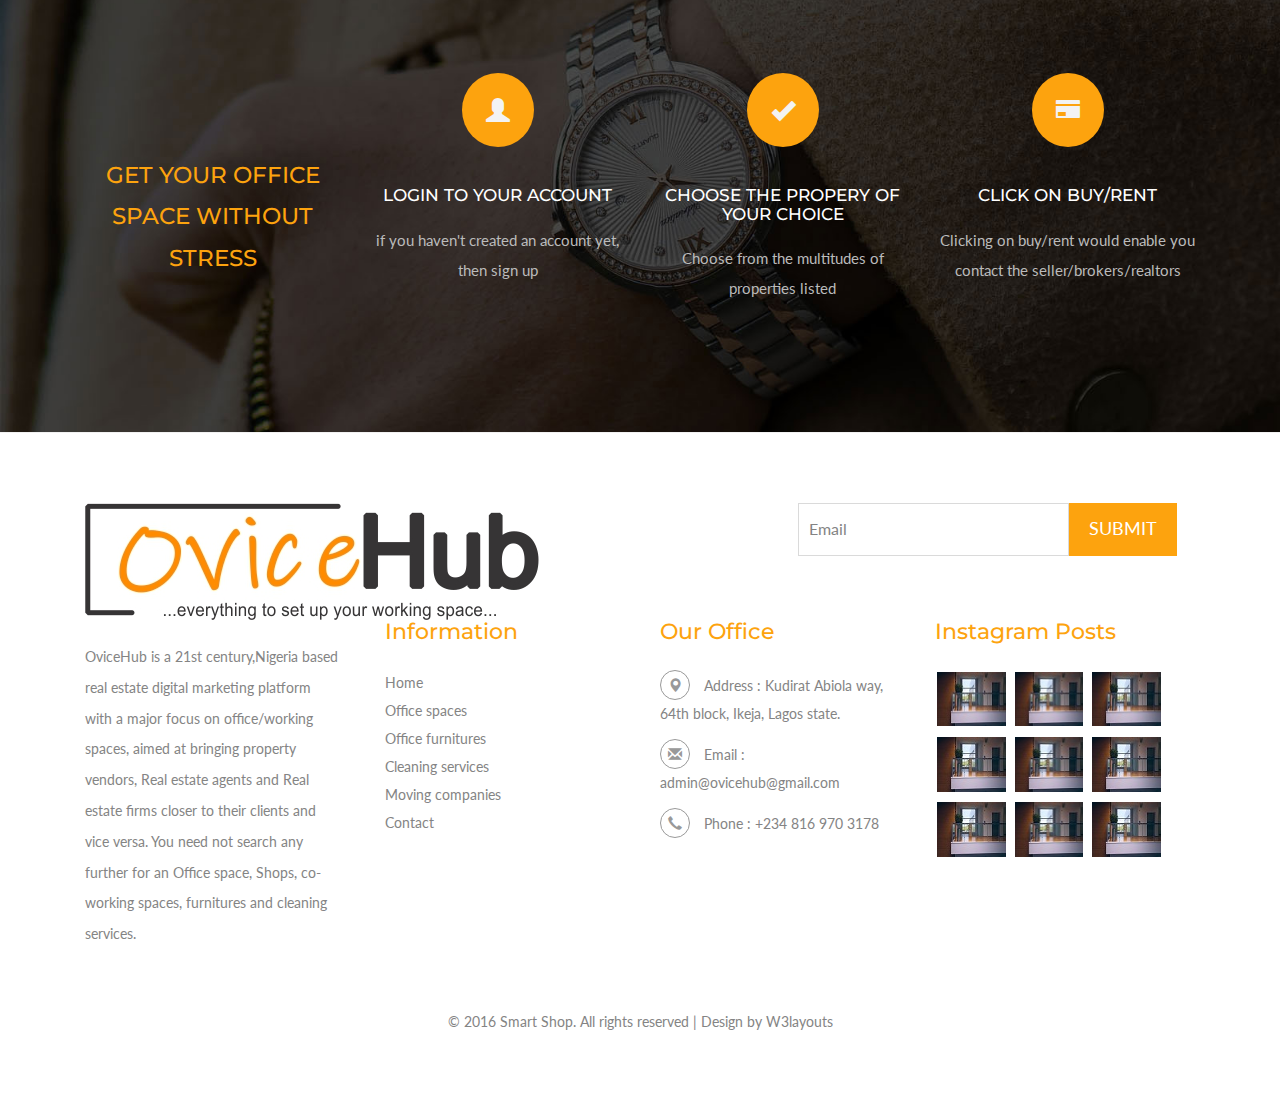
<file: about.html>
<!DOCTYPE html>
<html>
<head>
<title>PropsFindr ecommerce solution for office spaces</title>
<!-- for-mobile-apps -->
<meta name="viewport" content="width=device-width, initial-scale=1">
<meta http-equiv="Content-Type" content="text/html; charset=utf-8" />
<meta name="keywords" content="Office spaces, OviceHub, cleaning services, Logistics, moving company
online, ecommerce, virtual office,boardroom, seminar room, conference." />
<script type="application/x-javascript"> addEventListener("load", function() { setTimeout(hideURLbar, 0); }, false);
		function hideURLbar(){ window.scrollTo(0,1); } </script>
<!-- //for-mobile-apps -->
<link href="css/bootstrap.css" rel="stylesheet" type="text/css" media="all" />
<!-- pignose css -->
<link href="css/pignose.layerslider.css" rel="stylesheet" type="text/css" media="all" />


<!-- //pignose css -->
<link href="css/style.css" rel="stylesheet" type="text/css" media="all" />
<!-- js -->
<script type="text/javascript" src="js/jquery-2.1.4.min.js"></script>
<!-- //js -->
<!-- cart -->
	<script src="js/simpleCart.min.js"></script>
<!-- cart -->
<!-- for bootstrap working -->
	<script type="text/javascript" src="js/bootstrap-3.1.1.min.js"></script>
<!-- //for bootstrap working -->
<link href='//fonts.googleapis.com/css?family=Montserrat:400,700' rel='stylesheet' type='text/css'>
<link href='//fonts.googleapis.com/css?family=Lato:400,100,100italic,300,300italic,400italic,700,900,900italic,700italic' rel='stylesheet' type='text/css'>
<script src="js/jquery.easing.min.js"></script>
</head>
<body>
<!-- header -->
<div class="header">
	<div class="container">
		<ul>
			<li><span class="glyphicon glyphicon-time" aria-hidden="true"></span><b>Save time and energy</b></li>
			<li><span class="glyphicon glyphicon-search" aria-hidden="true"></span><b>Find yourself a working/office space</b></li>
			<li><span class="glyphicon glyphicon-envelope" aria-hidden="true"></span><a href="mailto:admin@ovicehub.com"><b>admin@ovice.com</b></a></li>
		</ul>
	</div>
</div>
<!-- //header -->
<!-- header-bot -->
<div class="header-bot">
	<div class="container">
		<div class="col-md-3 header-left">
			<h1><a href="index.html"><img src="newimg/OviceHub.jpg"></a></h1>
		</div>
		<div class="col-md-6 header-middle">
			<form>
				<div class="search">
					<input type="search" value="Search" onfocus="this.value = '';" onblur="if (this.value == '') {this.value = 'Search';}" required="">
				</div>
				<div class="section_room">
					<select id="country" onchange="change_country(this.value)" class="frm-field required">
						<option value="null">All categories</option>
						<option value="null">Office spaces</option>     
						<option value="AX">Furnitures</option>
						<option value="AX">Moving companies</option>
						<option value="AX">Cleaning Services</option>
						<option value="AX">Barter</option>
					</select>
				</div>
				<div class="sear-sub">
					<input type="submit" value=" ">
				</div>
				<div class="clearfix"></div>
			</form>
		</div>
		<div class="col-md-3 header-right footer-bottom">
			<ul>
				<li><a href="#" class="use1" data-toggle="modal" data-target="#myModal4"><span>Login</span></a>
					
				</li>
				<li><a class="fb" href="#"></a></li>
				<li><a class="twi" href="#"></a></li>
				<li><a class="insta" href="#"></a></li>
				<li><a class="you" href="#"></a></li>
			</ul>
		</div>
        
         <div class="top_nav_right">
			<div class="cart box_1">
						<a href="single.html">
							<h3> <div class="total">
								<i class="glyphicon glyphicon-shopping-cart" aria-hidden="true"></i>
								<span class="simpleCart_total"></span> (<span id="simpleCart_quantity" class="simpleCart_quantity"></span> items)</div>
								
							</h3>
						</a>
						<p><a href="javascript:;" class="simpleCart_empty">Empty Cart</a></p>
						
			</div>	
		</div>
		<div class="clearfix"></div>
	</div>
</div>
<!-- //header-bot -->
<!-- banner -->
<div class="ban-top">
	<div class="container">
		<div class="top_nav_left">
			<nav class="navbar navbar-default">
			  <div class="container-fluid">
				<!-- Brand and toggle get grouped for better mobile display -->
				<div class="navbar-header">
				  <button type="button" class="navbar-toggle collapsed" data-toggle="collapse" data-target="#bs-example-navbar-collapse-1" aria-expanded="false">
					<span class="sr-only">Toggle navigation</span>
					<span class="icon-bar"></span>
					<span class="icon-bar"></span>
					<span class="icon-bar"></span>
				  </button>
				</div>
				<!-- Collect the nav links, forms, and other content for toggling -->
				<div class="collapse navbar-collapse menu--shylock" id="bs-example-navbar-collapse-1">
				  <ul class="nav navbar-nav menu__list">
					<li class="active menu__item menu__item--current"><a class="menu__link" href="index.html">Home <span class="sr-only">(current)</span></a></li>
					<li class="dropdown menu__item">
						<a href="#" class="dropdown-toggle menu__link" data-toggle="dropdown" role="button" aria-haspopup="true" aria-expanded="false">Office spaces <span class="caret"></span></a>
							<ul class="dropdown-menu multi-column columns-3">
								<div class="row">
									<div class="col-sm-6 multi-gd-img1 multi-gd-text ">
										<a href="mens.html"><img src="newimg/304.jpg" alt=" "/></a>
									</div>
									<div class="col-sm-3 multi-gd-img">
										<ul class="multi-column-dropdown">
											<li><a href="office.html">Private offices</a></li>
											<li><a href="office.html">Co-working spaces</a></li>
											<li><a href="office.html">Virtual offices</a></li>
											<li><a href="office.html">Board rooms</a></li>
											<li><a href="office.html">Conference/Seminar rooms</a></li>
                                            <li><a href="office.html">Shops</a></li>
										</ul>
									</div>
<!--
									<div class="col-sm-3 multi-gd-img">
										<ul class="multi-column-dropdown">
											<li><a href="mens.html">Jewellery</a></li>
											<li><a href="mens.html">Sunglasses</a></li>
											<li><a href="mens.html">Perfumes</a></li>
											<li><a href="mens.html">Beauty</a></li>
											<li><a href="mens.html">Shirts</a></li>
											<li><a href="mens.html">Sunglasses</a></li>
											<li><a href="mens.html">Swimwear</a></li>
										</ul>
									</div>
-->
									<div class="clearfix"></div>
								</div>
							</ul>
					</li>
                      <li class="dropdown menu__item">
						<a href="#" class="dropdown-toggle menu__link" data-toggle="dropdown" role="button" aria-haspopup="true" aria-expanded="false">Decorations<span class="caret"></span></a>
							<ul class="dropdown-menu multi-column columns-3">
								<div class="row">
									<div class="col-sm-6 multi-gd-img1 multi-gd-text ">
										<a href="mens.html"><img src="newimg/304.jpg" alt=" "/></a>
									</div>
									<div class="col-sm-3 multi-gd-img">
										<ul class="multi-column-dropdown">
											<li><a href="decor.html">Wall Decorations</a></li>
											<li><a href="decor.html">Potraits</a></li>
											<li><a href="decor.html">Flowers</a></li>
											<li><a href="decor.html">Vases</a></li>
											<li><a href="decor.html">Paintings</a></li>
										</ul>
									</div>

									<div class="clearfix"></div>
								</div>
							</ul>
					</li>
					<li class="dropdown menu__item">
						<a href="#" class="dropdown-toggle menu__link" data-toggle="dropdown" role="button" aria-haspopup="true" aria-expanded="false"> Office Furnitures <span class="caret"></span></a>
							<ul class="dropdown-menu multi-column columns-3">
								<div class="row">
									<div class="col-sm-3 multi-gd-img">
										<ul class="multi-column-dropdown">
											<li><a href="furnitures.html">Desks</a></li>
											<li><a href="furnitures.html">Chairs</a></li>
											<li><a href="furnitures.html">Cabinets</a></li>
											<li><a href="furnitures.html">White Boards</a></li>
											<li><a href="furnitures.html">Notice Boards</a></li>
										</ul>
									</div>
<!--
									<div class="col-sm-3 multi-gd-img">
										<ul class="multi-column-dropdown">
											<li><a href="womens.html">Jewellery</a></li>
											<li><a href="womens.html">Sunglasses</a></li>
											<li><a href="womens.html">Perfumes</a></li>
											<li><a href="womens.html">Beauty</a></li>
											<li><a href="womens.html">Shirts</a></li>
											<li><a href="womens.html">Sunglasses</a></li>
											<li><a href="womens.html">Swimwear</a></li>
										</ul>
									</div>
-->
									<div class="col-sm-6 multi-gd-img multi-gd-text ">
										<a href="womens.html"><img src="newimg/furniture-802031.jpg" alt=" "/></a>
									</div>
									<div class="clearfix"></div>
								</div>
							</ul>
					</li>
                   
					<li class=" menu__item"><a class="menu__link" href="cleaning.html">Cleaning Services</a></li>
					<li class=" menu__item"><a class="menu__link" href="moving.html">Moving companies</a></li>
					<li class=" menu__item"><a class="menu__link" href="contact.html">contact</a></li>
                    <li class=" menu__item"><a class="menu__link" href="listprop.html">Listing</a></li>
				  </ul>
				</div>
			  </div>
			</nav>	
		</div>
<!--
		<div class="top_nav_right">
			<div class="cart box_1">
						<a href="checkout.html">
							<h3> <div class="total">
								<i class="glyphicon glyphicon-shopping-cart" aria-hidden="true"></i>
								<span class="simpleCart_total"></span> (<span id="simpleCart_quantity" class="simpleCart_quantity"></span> items)</div>
								
							</h3>
						</a>
						<p><a href="javascript:;" class="simpleCart_empty">Empty Cart</a></p>
						
			</div>	
		</div>
-->
		<div class="clearfix"></div>
	</div>
</div><br>

    
<!--here we would have about us, our vision, our mission, our team-->
<!--    About-->
     
    <br><br>
    <img src="newimg/OviceHub.jpg" style="margin: auto 450px">
    <br><br><br> <br>
   
   <div class="about">
    <h2 style="text-align: center"> <b>About Us </b></h2>
       <br>
    <p style="text-align: justify; margin: 0px 70px; line-height: 40px">OviceHub is a 21st century,Nigeria based real estate digital marketing platform with a major focus on office/working spaces, aimed at bringing property vendors, Real estate agents and Real estate firms closer to their clients and vice versa. You need not search any further for an Office space, Shops, co-working spaces, furnitures, cleaning services.
OviceHub was founded in 2018. And we are committed to providing qualitative services in marketing our clients properties and all those who have entered it’s domain in search of property lease and its acquisition and also those in search of logistics. The firm has built a legacy of excellence and has been instrumental in bringing our clients together who have had immense satisfaction in our services and also contributed to the growth and development of Nigeria small scale businesses.</p>
    
    </div>
    <br><br>
    
    <div class="services">
    <h2 style="text-align: center">Services</h2>
    <p style="text-align: justify; margin: 0px 70px; line-height: 40px">We provide a one-stop shopping ecommerce platform for office space solutions targeting startups, businesses who need office spaces, furnitures, decorations etc, relieving them of the stress of having to tour the whole of a state to get a suitable office space, so with our platform they can meet their potential service/property providers.</p>
    
    </div>
    
    <br><br>
    
    <div class="Team">
   
        
    <div class="block-heading-six" style="text-align: center" id="team">
							<h2 class="bg-color" style="margin-right: 0px">Our <b>Team</b></h2>
						</div>
						
						
						<!-- Our team starts -->
                            

							<br><br>
                            
						<div class="team-six">
                            
							<div class="row">
								<div class="col-md-3 col-sm-8">
									<!-- Team Member -->
									<div class="team-member">
										<!-- Image -->
										<img class="img-responsive" src="newimg/team1.jpg" alt="">
										<!-- Name -->
										<h4> Adekanmbi Blessing</h4>
										<span class="deg">Chief Executive Officer</span> 
									</div>
								</div>
								
								<div class="col-md-3 col-sm-8">
									<!-- Team Member -->
									<div class="team-member">
										<!-- Image -->
										<img class="img-responsive" src="newimg/Team/team3.jpg" alt="">
										<!-- Name -->
										<h4>Gabriel Adegboye</h4>
										<span class="deg">Chief Operating Officer</span> 
									</div>
								</div>
								<div class="col-md-3 col-sm-8">
									<!-- Team Member -->
									<div class="team-member">
										<!-- Image -->
										<img class="img-responsive" src="newimg/Team/team4.jpg" alt="">
										<!-- Name -->
										<h4>Bernard Joy</h4>
										<span class="deg">Business Development Manager</span> 
									</div>
								</div>
                                <div class="col-md-3 col-sm-8">
									<!-- Team Member -->
									<div class="team-member">
										<!-- Image -->
										<img class="img-responsive" src="newimg/@%20reho%20(6).jpg" alt="">
										<!-- Name -->
										<h4>Ijete Esther</h4>
										<span class="deg">Marketing Manager</span> 
									</div>
								</div>
							</div>
						</div>
						
						<!-- Our team ends -->
					  
						
					</div>
									
				
	<br><br>
    
    
    
<!--  footer starts here  -->
    <div class="coupons">
	<div class="container">
		<div class="coupons-grids text-center">
			<div class="col-md-3 coupons-gd">
				<h3>Get your office space without stress</h3>
			</div>
			<div class="col-md-3 coupons-gd">
				<span class="glyphicon glyphicon-user" aria-hidden="true"></span>
				<h4>LOGIN TO YOUR ACCOUNT</h4>
				<p>if you haven't created an account yet, then sign up</p>
			</div>
			<div class="col-md-3 coupons-gd">
				<span class="glyphicon glyphicon-ok" aria-hidden="true"></span>
				<h4>CHOOSE THE PROPERY OF YOUR CHOICE</h4>
				<p>Choose from the multitudes of properties listed</p>
			</div>
			<div class="col-md-3 coupons-gd">
				<span class="glyphicon glyphicon-credit-card" aria-hidden="true"></span>
				<h4>CLICK ON BUY/RENT</h4>
				<p>Clicking on buy/rent would enable you contact the seller/brokers/realtors</p>
			</div>
			<div class="clearfix"> </div>
		</div>
	</div>
</div>
<!-- footer -->
<div class="footer">
	<div class="container">
		<div class="col-md-3 footer-left">
			<h2><a href="index.html"><img src="newimg/OviceHub.jpg" alt=" " /></a></h2>
			<p>OviceHub is a 21st century,Nigeria based real estate digital marketing platform with a major focus on office/working spaces, aimed at bringing property vendors, Real estate agents and Real estate firms closer to their clients and vice versa. You need not search any further for an Office space, Shops, co-working spaces, furnitures and cleaning services.</p>
		</div>
		<div class="col-md-9 footer-right">
			<div class="col-sm-6 newsleft">
				<h3></h3>
			</div>
			<div class="col-sm-6 newsright">
				<form>
					<input type="text" value="Email" onfocus="this.value = '';" onblur="if (this.value == '') {this.value = 'Email';}" required="">
					<input type="submit" value="Submit">
				</form>
			</div>
			<div class="clearfix"></div>
			<div class="sign-grds">
				<div class="col-md-4 sign-gd">
					<h4>Information</h4>
					<ul>
						<li><a href="index.html">Home</a></li>
						<li><a href="office.html">Office spaces</a></li>
						<li><a href="furnitures.html">Office furnitures</a></li>
						<li><a href="cleaning.html">Cleaning services</a></li>
						<li><a href="moving.html">Moving companies</a></li>
						<li><a href="contact.html">Contact</a></li>
					</ul>
				</div>
				
				<div class="col-md-4 sign-gd-two">
					<h4>Our Office</h4>
					<ul>
						<li><i class="glyphicon glyphicon-map-marker" aria-hidden="true"></i>Address : Kudirat Abiola way, 64th block, <span>Ikeja, Lagos state.</span></li>
						<li><i class="glyphicon glyphicon-envelope" aria-hidden="true"></i>Email : <a href="mailto:admin@propsfindr.com">admin@ovicehub@gmail.com</a></li>
						<li><i class="glyphicon glyphicon-earphone" aria-hidden="true"></i>Phone : +234 816 970 3178</li>
					</ul>
				</div>
				<div class="col-md-4 sign-gd flickr-post">
					<h4>Instagram Posts</h4>
					<ul>
						<li><a href="single.html"><img src="newimg/6955.jpg" alt=" " class="img-responsive" /></a></li>
						<li><a href="single.html"><img src="newimg/6955.jpg" alt=" " class="img-responsive" /></a></li>
						<li><a href="single.html"><img src="newimg/6955.jpg" alt=" " class="img-responsive" /></a></li>
						<li><a href="single.html"><img src="newimg/6955.jpg" alt=" " class="img-responsive" /></a></li>
						<li><a href="single.html"><img src="newimg/6955.jpg" alt=" " class="img-responsive" /></a></li>
						<li><a href="single.html"><img src="newimg/6955.jpg" alt=" " class="img-responsive" /></a></li>
						<li><a href="single.html"><img src="newimg/6955.jpg" alt=" " class="img-responsive" /></a></li>
						<li><a href="single.html"><img src="newimg/6955.jpg"alt=" " class="img-responsive" /></a></li>
						<li><a href="single.html"><img src="newimg/6955.jpg" alt=" " class="img-responsive" /></a></li>
					</ul>
				</div>
				<div class="clearfix"></div>
			</div>
		</div>
		<div class="clearfix"></div>
		<p class="copy-right">&copy 2016 Smart Shop. All rights reserved | Design by <a href="http://w3layouts.com/">W3layouts</a></p>
	</div>
</div>
<!-- //footer -->
<!-- login -->
			<div class="modal fade" id="myModal4" tabindex="-1" role="dialog" aria-labelledby="myModalLabel">
				<div class="modal-dialog" role="document">
					<div class="modal-content modal-info">
						<div class="modal-header">
							<button type="button" class="close" data-dismiss="modal" aria-label="Close"><span aria-hidden="true">&times;</span></button>						
						</div>
						<div class="modal-body modal-spa">
							<div class="login-grids">
								<div class="login">
									<div class="login-bottom">
										<h3>Sign up for free</h3>
										<form>
											<div class="sign-up">
												<h4>Email :</h4>
												<input type="text" value="Type here" onfocus="this.value = '';" onblur="if (this.value == '') {this.value = 'Type here';}" required="">	
											</div>
											<div class="sign-up">
												<h4>Password :</h4>
												<input type="password" value="Password" onfocus="this.value = '';" onblur="if (this.value == '') {this.value = 'Password';}" required="">
												
											</div>
											<div class="sign-up">
												<h4>Re-type Password :</h4>
												<input type="password" value="Password" onfocus="this.value = '';" onblur="if (this.value == '') {this.value = 'Password';}" required="">
												
											</div>
											<div class="sign-up">
												<input type="submit" value="REGISTER NOW" >
											</div>
											
										</form>
									</div>
									<div class="login-right">
										<h3>Sign in with your account</h3>
										<form>
											<div class="sign-in">
												<h4>Email :</h4>
												<input type="text" value="Type here" onfocus="this.value = '';" onblur="if (this.value == '') {this.value = 'Type here';}" required="">	
											</div>
											<div class="sign-in">
												<h4>Password :</h4>
												<input type="password" value="Password" onfocus="this.value = '';" onblur="if (this.value == '') {this.value = 'Password';}" required="">
												<a href="#">Forgot password?</a>
											</div>
											<div class="single-bottom">
												<input type="checkbox"  id="brand" value="">
												<label for="brand"><span></span>Remember Me.</label>
											</div>
											<div class="sign-in">
												<input type="submit" value="SIGNIN" >
											</div>
										</form>
									</div>
									<div class="clearfix"></div>
								</div>
								<p>By logging in you agree to our <a href="#">Terms and Conditions</a> and <a href="#">Privacy Policy</a></p>
							</div>
						</div>
					</div>
				</div>
			</div>
<!-- //login -->
</body>
</html>
</file>
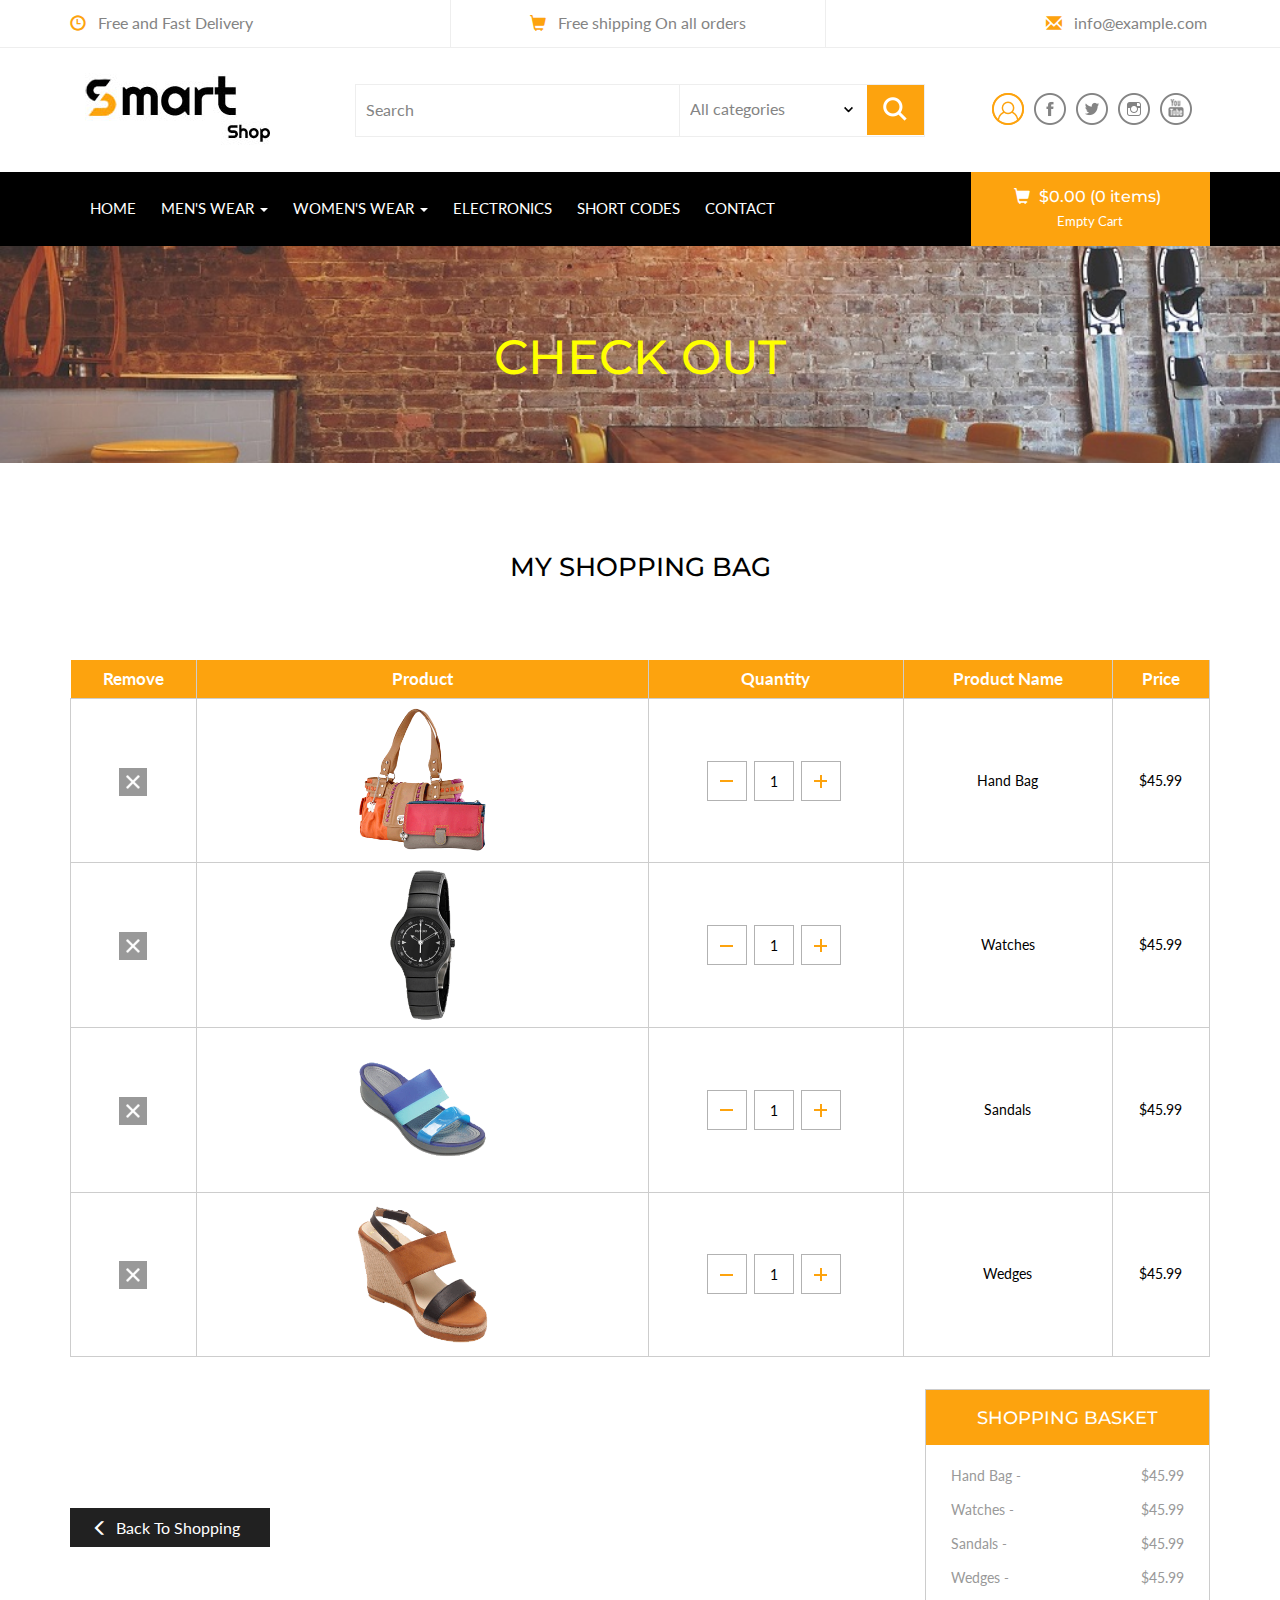
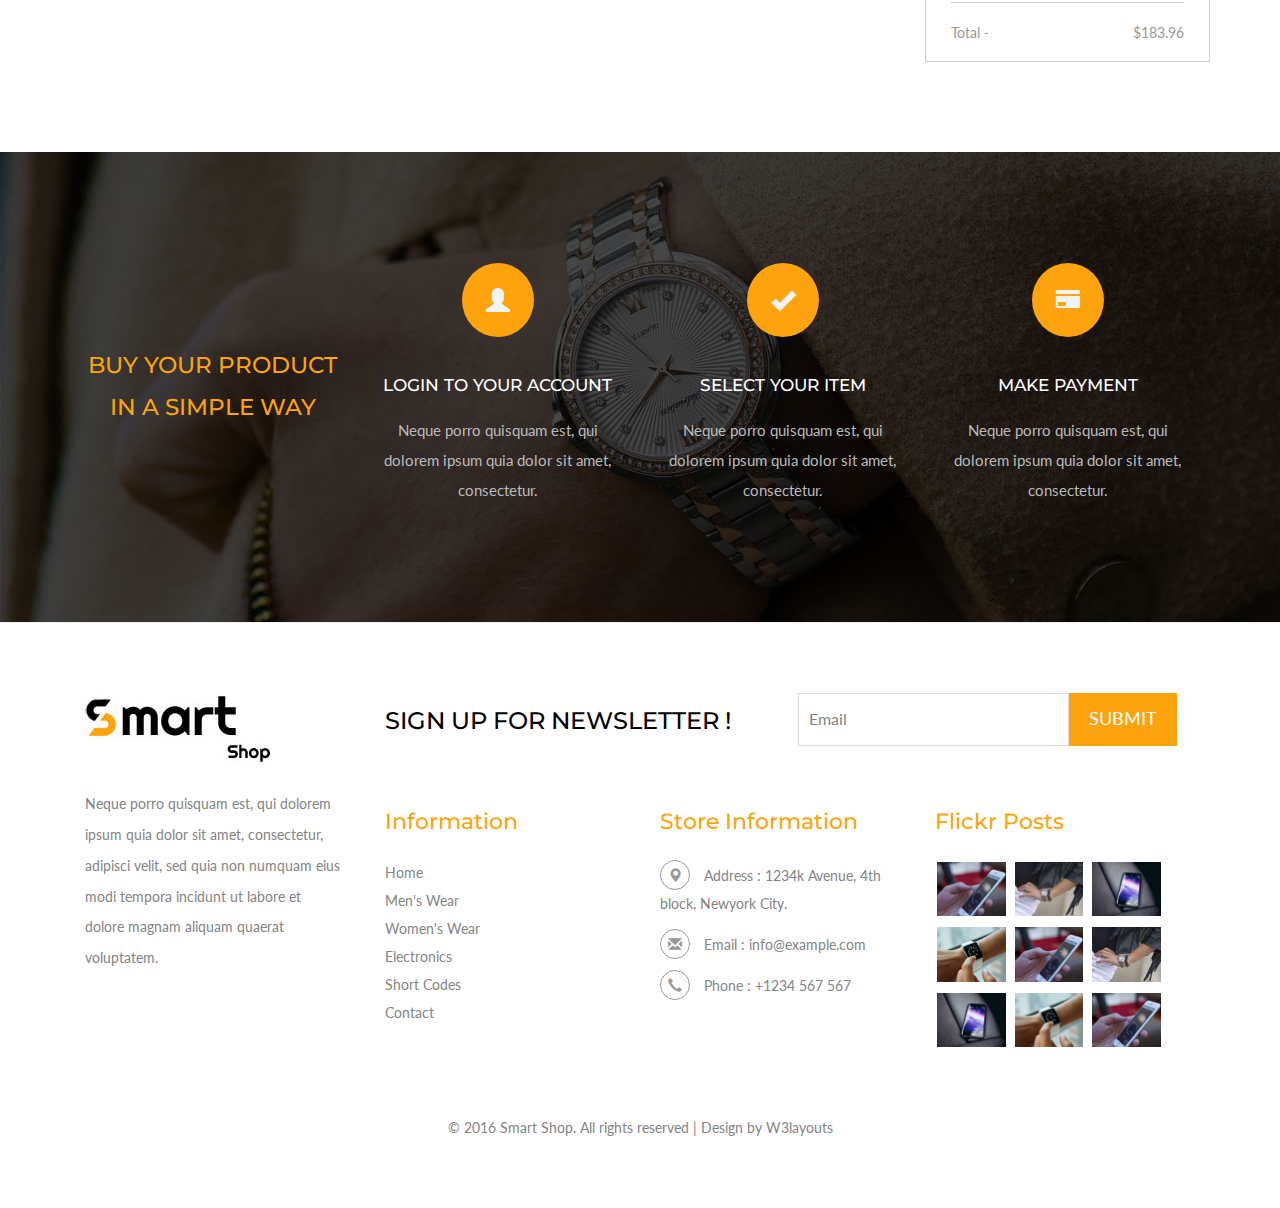
<file: checkout.html>
<!--
Author: W3layouts
Author URL: http://w3layouts.com
License: Creative Commons Attribution 3.0 Unported
License URL: http://creativecommons.org/licenses/by/3.0/
-->
<!DOCTYPE html>
<html>
<head>
<title>Smart Shop a Ecommerce Online Shopping Category Flat Bootstrap Responsive Website Template | Check Out :: w3layouts</title>
<!-- for-mobile-apps -->
<meta name="viewport" content="width=device-width, initial-scale=1">
<meta http-equiv="Content-Type" content="text/html; charset=utf-8" />
<meta name="keywords" content="Smart Shop Responsive web template, Bootstrap Web Templates, Flat Web Templates, Android Compatible web template, 
Smartphone Compatible web template, free webdesigns for Nokia, Samsung, LG, SonyEricsson, Motorola web design" />
<script type="application/x-javascript"> addEventListener("load", function() { setTimeout(hideURLbar, 0); }, false);
		function hideURLbar(){ window.scrollTo(0,1); } </script>
<!-- //for-mobile-apps -->
<link href="css/bootstrap.css" rel="stylesheet" type="text/css" media="all" />
<link href="css/style.css" rel="stylesheet" type="text/css" media="all" />
<!-- js -->
<script type="text/javascript" src="js/jquery-2.1.4.min.js"></script>
<!-- //js -->
<!-- cart -->
	<script src="js/simpleCart.min.js"></script>
<!-- cart -->
<!-- for bootstrap working -->
	<script type="text/javascript" src="js/bootstrap-3.1.1.min.js"></script>
<!-- //for bootstrap working -->
<link href='//fonts.googleapis.com/css?family=Montserrat:400,700' rel='stylesheet' type='text/css'>
<link href='//fonts.googleapis.com/css?family=Lato:400,100,100italic,300,300italic,400italic,700,900,900italic,700italic' rel='stylesheet' type='text/css'>
<script src="js/jquery.easing.min.js"></script>
</head>
<body>
<!-- header -->
<div class="header">
	<div class="container">
		<ul>
			<li><span class="glyphicon glyphicon-time" aria-hidden="true"></span>Free and Fast Delivery</li>
			<li><span class="glyphicon glyphicon-shopping-cart" aria-hidden="true"></span>Free shipping On all orders</li>
			<li><span class="glyphicon glyphicon-envelope" aria-hidden="true"></span><a href="mailto:info@example.com">info@example.com</a></li>
		</ul>
	</div>
</div>
<!-- //header -->
<!-- header-bot -->
<div class="header-bot">
	<div class="container">
		<div class="col-md-3 header-left">
			<h1><a href="index.html"><img src="images/logo3.jpg"></a></h1>
		</div>
		<div class="col-md-6 header-middle">
			<form>
				<div class="search">
					<input type="search" value="Search" onfocus="this.value = '';" onblur="if (this.value == '') {this.value = 'Search';}" required="">
				</div>
				<div class="section_room">
					<select id="country" onchange="change_country(this.value)" class="frm-field required">
						<option value="null">All categories</option>
						<option value="null">Electronics</option>     
						<option value="AX">kids Wear</option>
						<option value="AX">Men's Wear</option>
						<option value="AX">Women's Wear</option>
						<option value="AX">Watches</option>
					</select>
				</div>
				<div class="sear-sub">
					<input type="submit" value=" ">
				</div>
				<div class="clearfix"></div>
			</form>
		</div>
		<div class="col-md-3 header-right footer-bottom">
			<ul>
				<li><a href="#" class="use1" data-toggle="modal" data-target="#myModal4"><span>Login</span></a>
					
				</li>
				<li><a class="fb" href="#"></a></li>
				<li><a class="twi" href="#"></a></li>
				<li><a class="insta" href="#"></a></li>
				<li><a class="you" href="#"></a></li>
			</ul>
		</div>
		<div class="clearfix"></div>
	</div>
</div>
<!-- //header-bot -->
<!-- banner -->
<div class="ban-top">
	<div class="container">
		<div class="top_nav_left">
			<nav class="navbar navbar-default">
			  <div class="container-fluid">
				<!-- Brand and toggle get grouped for better mobile display -->
				<div class="navbar-header">
				  <button type="button" class="navbar-toggle collapsed" data-toggle="collapse" data-target="#bs-example-navbar-collapse-1" aria-expanded="false">
					<span class="sr-only">Toggle navigation</span>
					<span class="icon-bar"></span>
					<span class="icon-bar"></span>
					<span class="icon-bar"></span>
				  </button>
				</div>
				<!-- Collect the nav links, forms, and other content for toggling -->
				<div class="collapse navbar-collapse menu--shylock" id="bs-example-navbar-collapse-1">
				  <ul class="nav navbar-nav menu__list">
					<li class="active menu__item "><a class="menu__link" href="index.html">Home <span class="sr-only">(current)</span></a></li>
					<li class="dropdown menu__item">
						<a href="#" class="dropdown-toggle menu__link" data-toggle="dropdown" role="button" aria-haspopup="true" aria-expanded="false">men's wear <span class="caret"></span></a>
							<ul class="dropdown-menu multi-column columns-3">
								<div class="row">
									<div class="col-sm-6 multi-gd-img1 multi-gd-text ">
										<a href="mens.html"><img src="images/woo1.jpg" alt=" "/></a>
									</div>
									<div class="col-sm-3 multi-gd-img">
										<ul class="multi-column-dropdown">
											<li><a href="mens.html">Clothing</a></li>
											<li><a href="mens.html">Wallets</a></li>
											<li><a href="mens.html">Footwear</a></li>
											<li><a href="mens.html">Watches</a></li>
											<li><a href="mens.html">Accessories</a></li>
											<li><a href="mens.html">Bags</a></li>
											<li><a href="mens.html">Caps & Hats</a></li>
										</ul>
									</div>
									<div class="col-sm-3 multi-gd-img">
										<ul class="multi-column-dropdown">
											<li><a href="mens.html">Jewellery</a></li>
											<li><a href="mens.html">Sunglasses</a></li>
											<li><a href="mens.html">Perfumes</a></li>
											<li><a href="mens.html">Beauty</a></li>
											<li><a href="mens.html">Shirts</a></li>
											<li><a href="mens.html">Sunglasses</a></li>
											<li><a href="mens.html">Swimwear</a></li>
										</ul>
									</div>
									<div class="clearfix"></div>
								</div>
							</ul>
					</li>
					<li class="dropdown menu__item">
						<a href="#" class="dropdown-toggle menu__link" data-toggle="dropdown" role="button" aria-haspopup="true" aria-expanded="false">women's wear <span class="caret"></span></a>
							<ul class="dropdown-menu multi-column columns-3">
								<div class="row">
									<div class="col-sm-3 multi-gd-img">
										<ul class="multi-column-dropdown">
											<li><a href="womens.html">Clothing</a></li>
											<li><a href="womens.html">Wallets</a></li>
											<li><a href="womens.html">Footwear</a></li>
											<li><a href="womens.html">Watches</a></li>
											<li><a href="womens.html">Accessories</a></li>
											<li><a href="womens.html">Bags</a></li>
											<li><a href="womens.html">Caps & Hats</a></li>
										</ul>
									</div>
									<div class="col-sm-3 multi-gd-img">
										<ul class="multi-column-dropdown">
											<li><a href="womens.html">Jewellery</a></li>
											<li><a href="womens.html">Sunglasses</a></li>
											<li><a href="womens.html">Perfumes</a></li>
											<li><a href="womens.html">Beauty</a></li>
											<li><a href="womens.html">Shirts</a></li>
											<li><a href="womens.html">Sunglasses</a></li>
											<li><a href="womens.html">Swimwear</a></li>
										</ul>
									</div>
									<div class="col-sm-6 multi-gd-img multi-gd-text ">
										<a href="womens.html"><img src="images/woo.jpg" alt=" "/></a>
									</div>
									<div class="clearfix"></div>
								</div>
							</ul>
					</li>
					<li class=" menu__item"><a class="menu__link" href="electronics.html">Electronics</a></li>
					<li class=" menu__item"><a class="menu__link" href="codes.html">Short Codes</a></li>
					<li class=" menu__item"><a class="menu__link" href="contact.html">contact</a></li>
				  </ul>
				</div>
			  </div>
			</nav>	
		</div>
		<div class="top_nav_right">
			<div class="cart box_1">
						<a href="checkout.html">
							<h3> <div class="total">
								<i class="glyphicon glyphicon-shopping-cart" aria-hidden="true"></i>
								<span class="simpleCart_total"></span> (<span id="simpleCart_quantity" class="simpleCart_quantity"></span> items)</div>
								
							</h3>
						</a>
						<p><a href="javascript:;" class="simpleCart_empty">Empty Cart</a></p>
						
			</div>	
		</div>
		<div class="clearfix"></div>
	</div>
</div>
<!-- //banner-top -->
<!-- banner -->
<div class="page-head">
	<div class="container">
		<h3>Check Out</h3>
	</div>
</div>
<!-- //banner -->
<!-- check out -->
<div class="checkout">
	<div class="container">
		<h3>My Shopping Bag</h3>
		<div class="table-responsive checkout-right animated wow slideInUp" data-wow-delay=".5s">
			<table class="timetable_sub">
				<thead>
					<tr>
						<th>Remove</th>
						<th>Product</th>
						<th>Quantity</th>
						<th>Product Name</th>
						<th>Price</th>
					</tr>
				</thead>
					<tr class="rem1">
						<td class="invert-closeb">
							<div class="rem">
								<div class="close1"> </div>
							</div>
							<script>$(document).ready(function(c) {
								$('.close1').on('click', function(c){
									$('.rem1').fadeOut('slow', function(c){
										$('.rem1').remove();
									});
									});	  
								});
						   </script>
						</td>
						<td class="invert-image"><a href="single.html"><img src="images/w4.png" alt=" " class="img-responsive" /></a></td>
						<td class="invert">
							 <div class="quantity"> 
								<div class="quantity-select">                           
									<div class="entry value-minus">&nbsp;</div>
									<div class="entry value"><span>1</span></div>
									<div class="entry value-plus active">&nbsp;</div>
								</div>
							</div>
						</td>
						<td class="invert">Hand Bag</td>
						<td class="invert">$45.99</td>
					</tr>
					<tr class="rem2">
						<td class="invert-closeb">
							<div class="rem">
								<div class="close2"> </div>
							</div>
							<script>$(document).ready(function(c) {
								$('.close2').on('click', function(c){
									$('.rem2').fadeOut('slow', function(c){
										$('.rem2').remove();
									});
									});	  
								});
						   </script>
						</td>
						<td class="invert-image"><a href="single.html"><img src="images/ep3.png" alt=" " class="img-responsive" /></a></td>
						<td class="invert">
							 <div class="quantity"> 
								<div class="quantity-select">                           
									<div class="entry value-minus">&nbsp;</div>
									<div class="entry value"><span>1</span></div>
									<div class="entry value-plus active">&nbsp;</div>
								</div>
							</div>
						</td>
						<td class="invert">Watches</td>
						<td class="invert">$45.99</td>
						
					</tr>
					<tr class="rem3">
						<td class="invert-closeb">
							<div class="rem">
								<div class="close3"> </div>
							</div>
							<script>$(document).ready(function(c) {
								$('.close3').on('click', function(c){
									$('.rem3').fadeOut('slow', function(c){
										$('.rem3').remove();
									});
									});	  
								});
						   </script>
						</td>
						<td class="invert-image"><a href="single.html"><img src="images/w2.png" alt=" " class="img-responsive" /></a></td>
						<td class="invert">
							 <div class="quantity"> 
								<div class="quantity-select">                           
									<div class="entry value-minus">&nbsp;</div>
									<div class="entry value"><span>1</span></div>
									<div class="entry value-plus active">&nbsp;</div>
								</div>
							</div>
						</td>
						<td class="invert">Sandals</td>
						<td class="invert">$45.99</td>
						
					</tr>
					<tr class="rem4">
						<td class="invert-closeb">
							<div class="rem">
								<div class="close4"> </div>
							</div>
							<script>$(document).ready(function(c) {
								$('.close4').on('click', function(c){
									$('.rem4').fadeOut('slow', function(c){
										$('.rem4').remove();
									});
									});	  
								});
						   </script>
						</td>
						<td class="invert-image"><a href="single.html"><img src="images/w1.png" alt=" " class="img-responsive" /></a></td>
						<td class="invert">
							 <div class="quantity"> 
								<div class="quantity-select">                           
									<div class="entry value-minus">&nbsp;</div>
									<div class="entry value"><span>1</span></div>
									<div class="entry value-plus active">&nbsp;</div>
								</div>
							</div>
						</td>
						<td class="invert">Wedges</td>
						<td class="invert">$45.99</td>
						
					</tr>
					
								<!--quantity-->
									<script>
									$('.value-plus').on('click', function(){
										var divUpd = $(this).parent().find('.value'), newVal = parseInt(divUpd.text(), 10)+1;
										divUpd.text(newVal);
									});

									$('.value-minus').on('click', function(){
										var divUpd = $(this).parent().find('.value'), newVal = parseInt(divUpd.text(), 10)-1;
										if(newVal>=1) divUpd.text(newVal);
									});
									</script>
								<!--quantity-->
			</table>
		</div>
		<div class="checkout-left">	
				
				<div class="checkout-right-basket animated wow slideInRight" data-wow-delay=".5s">
					<a href="mens.html"><span class="glyphicon glyphicon-menu-left" aria-hidden="true"></span>Back To Shopping</a>
				</div>
				<div class="checkout-left-basket animated wow slideInLeft" data-wow-delay=".5s">
					<h4>Shopping basket</h4>
					<ul>
						<li>Hand Bag <i>-</i> <span>$45.99</span></li>
						<li>Watches <i>-</i> <span>$45.99</span></li>
						<li>Sandals <i>-</i> <span>$45.99</span></li>
						<li>Wedges <i>-</i> <span>$45.99</span></li>
						<li>Total <i>-</i> <span>$183.96</span></li>
					</ul>
				</div>
				<div class="clearfix"> </div>
			</div>
	</div>
</div>	
<!-- //check out -->
<!-- //product-nav -->
<div class="coupons">
	<div class="container">
		<div class="coupons-grids text-center">
			<div class="col-md-3 coupons-gd">
				<h3>Buy your product in a simple way</h3>
			</div>
			<div class="col-md-3 coupons-gd">
				<span class="glyphicon glyphicon-user" aria-hidden="true"></span>
				<h4>LOGIN TO YOUR ACCOUNT</h4>
				<p>Neque porro quisquam est, qui dolorem ipsum quia dolor
			sit amet, consectetur.</p>
			</div>
			<div class="col-md-3 coupons-gd">
				<span class="glyphicon glyphicon-ok" aria-hidden="true"></span>
				<h4>SELECT YOUR ITEM</h4>
				<p>Neque porro quisquam est, qui dolorem ipsum quia dolor
			sit amet, consectetur.</p>
			</div>
			<div class="col-md-3 coupons-gd">
				<span class="glyphicon glyphicon-credit-card" aria-hidden="true"></span>
				<h4>MAKE PAYMENT</h4>
				<p>Neque porro quisquam est, qui dolorem ipsum quia dolor
			sit amet, consectetur.</p>
			</div>
			<div class="clearfix"> </div>
		</div>
	</div>
</div>
<!-- footer -->
<div class="footer">
	<div class="container">
		<div class="col-md-3 footer-left">
			<h2><a href="index.html"><img src="images/logo3.jpg" alt=" " /></a></h2>
			<p>Neque porro quisquam est, qui dolorem ipsum quia dolor
			sit amet, consectetur, adipisci velit, sed quia non 
			numquam eius modi tempora incidunt ut labore 
			et dolore magnam aliquam quaerat voluptatem.</p>
		</div>
		<div class="col-md-9 footer-right">
			<div class="col-sm-6 newsleft">
				<h3>SIGN UP FOR NEWSLETTER !</h3>
			</div>
			<div class="col-sm-6 newsright">
				<form>
					<input type="text" value="Email" onfocus="this.value = '';" onblur="if (this.value == '') {this.value = 'Email';}" required="">
					<input type="submit" value="Submit">
				</form>
			</div>
			<div class="clearfix"></div>
			<div class="sign-grds">
				<div class="col-md-4 sign-gd">
					<h4>Information</h4>
					<ul>
						<li><a href="index.html">Home</a></li>
						<li><a href="mens.html">Men's Wear</a></li>
						<li><a href="womens.html">Women's Wear</a></li>
						<li><a href="electronics.html">Electronics</a></li>
						<li><a href="codes.html">Short Codes</a></li>
						<li><a href="contact.html">Contact</a></li>
					</ul>
				</div>
				
				<div class="col-md-4 sign-gd-two">
					<h4>Store Information</h4>
					<ul>
						<li><i class="glyphicon glyphicon-map-marker" aria-hidden="true"></i>Address : 1234k Avenue, 4th block, <span>Newyork City.</span></li>
						<li><i class="glyphicon glyphicon-envelope" aria-hidden="true"></i>Email : <a href="mailto:info@example.com">info@example.com</a></li>
						<li><i class="glyphicon glyphicon-earphone" aria-hidden="true"></i>Phone : +1234 567 567</li>
					</ul>
				</div>
				<div class="col-md-4 sign-gd flickr-post">
					<h4>Flickr Posts</h4>
					<ul>
						<li><a href="single.html"><img src="images/b15.jpg" alt=" " class="img-responsive" /></a></li>
						<li><a href="single.html"><img src="images/b16.jpg" alt=" " class="img-responsive" /></a></li>
						<li><a href="single.html"><img src="images/b17.jpg" alt=" " class="img-responsive" /></a></li>
						<li><a href="single.html"><img src="images/b18.jpg" alt=" " class="img-responsive" /></a></li>
						<li><a href="single.html"><img src="images/b15.jpg" alt=" " class="img-responsive" /></a></li>
						<li><a href="single.html"><img src="images/b16.jpg" alt=" " class="img-responsive" /></a></li>
						<li><a href="single.html"><img src="images/b17.jpg" alt=" " class="img-responsive" /></a></li>
						<li><a href="single.html"><img src="images/b18.jpg" alt=" " class="img-responsive" /></a></li>
						<li><a href="single.html"><img src="images/b15.jpg" alt=" " class="img-responsive" /></a></li>
					</ul>
				</div>
				<div class="clearfix"></div>
			</div>
		</div>
		<div class="clearfix"></div>
		<p class="copy-right">&copy 2016 Smart Shop. All rights reserved | Design by <a href="http://w3layouts.com/">W3layouts</a></p>
	</div>
</div>
<!-- //footer -->
<!-- login -->
			<div class="modal fade" id="myModal4" tabindex="-1" role="dialog" aria-labelledby="myModalLabel">
				<div class="modal-dialog" role="document">
					<div class="modal-content modal-info">
						<div class="modal-header">
							<button type="button" class="close" data-dismiss="modal" aria-label="Close"><span aria-hidden="true">&times;</span></button>						
						</div>
						<div class="modal-body modal-spa">
							<div class="login-grids">
								<div class="login">
									<div class="login-bottom">
										<h3>Sign up for free</h3>
										<form>
											<div class="sign-up">
												<h4>Email :</h4>
												<input type="text" value="Type here" onfocus="this.value = '';" onblur="if (this.value == '') {this.value = 'Type here';}" required="">	
											</div>
											<div class="sign-up">
												<h4>Password :</h4>
												<input type="password" value="Password" onfocus="this.value = '';" onblur="if (this.value == '') {this.value = 'Password';}" required="">
												
											</div>
											<div class="sign-up">
												<h4>Re-type Password :</h4>
												<input type="password" value="Password" onfocus="this.value = '';" onblur="if (this.value == '') {this.value = 'Password';}" required="">
												
											</div>
											<div class="sign-up">
												<input type="submit" value="REGISTER NOW" >
											</div>
											
										</form>
									</div>
									<div class="login-right">
										<h3>Sign in with your account</h3>
										<form>
											<div class="sign-in">
												<h4>Email :</h4>
												<input type="text" value="Type here" onfocus="this.value = '';" onblur="if (this.value == '') {this.value = 'Type here';}" required="">	
											</div>
											<div class="sign-in">
												<h4>Password :</h4>
												<input type="password" value="Password" onfocus="this.value = '';" onblur="if (this.value == '') {this.value = 'Password';}" required="">
												<a href="#">Forgot password?</a>
											</div>
											<div class="single-bottom">
												<input type="checkbox"  id="brand" value="">
												<label for="brand"><span></span>Remember Me.</label>
											</div>
											<div class="sign-in">
												<input type="submit" value="SIGNIN" >
											</div>
										</form>
									</div>
									<div class="clearfix"></div>
								</div>
								<p>By logging in you agree to our <a href="#">Terms and Conditions</a> and <a href="#">Privacy Policy</a></p>
							</div>
						</div>
					</div>
				</div>
			</div>
<!-- //login -->
</body>
</html>
</file>
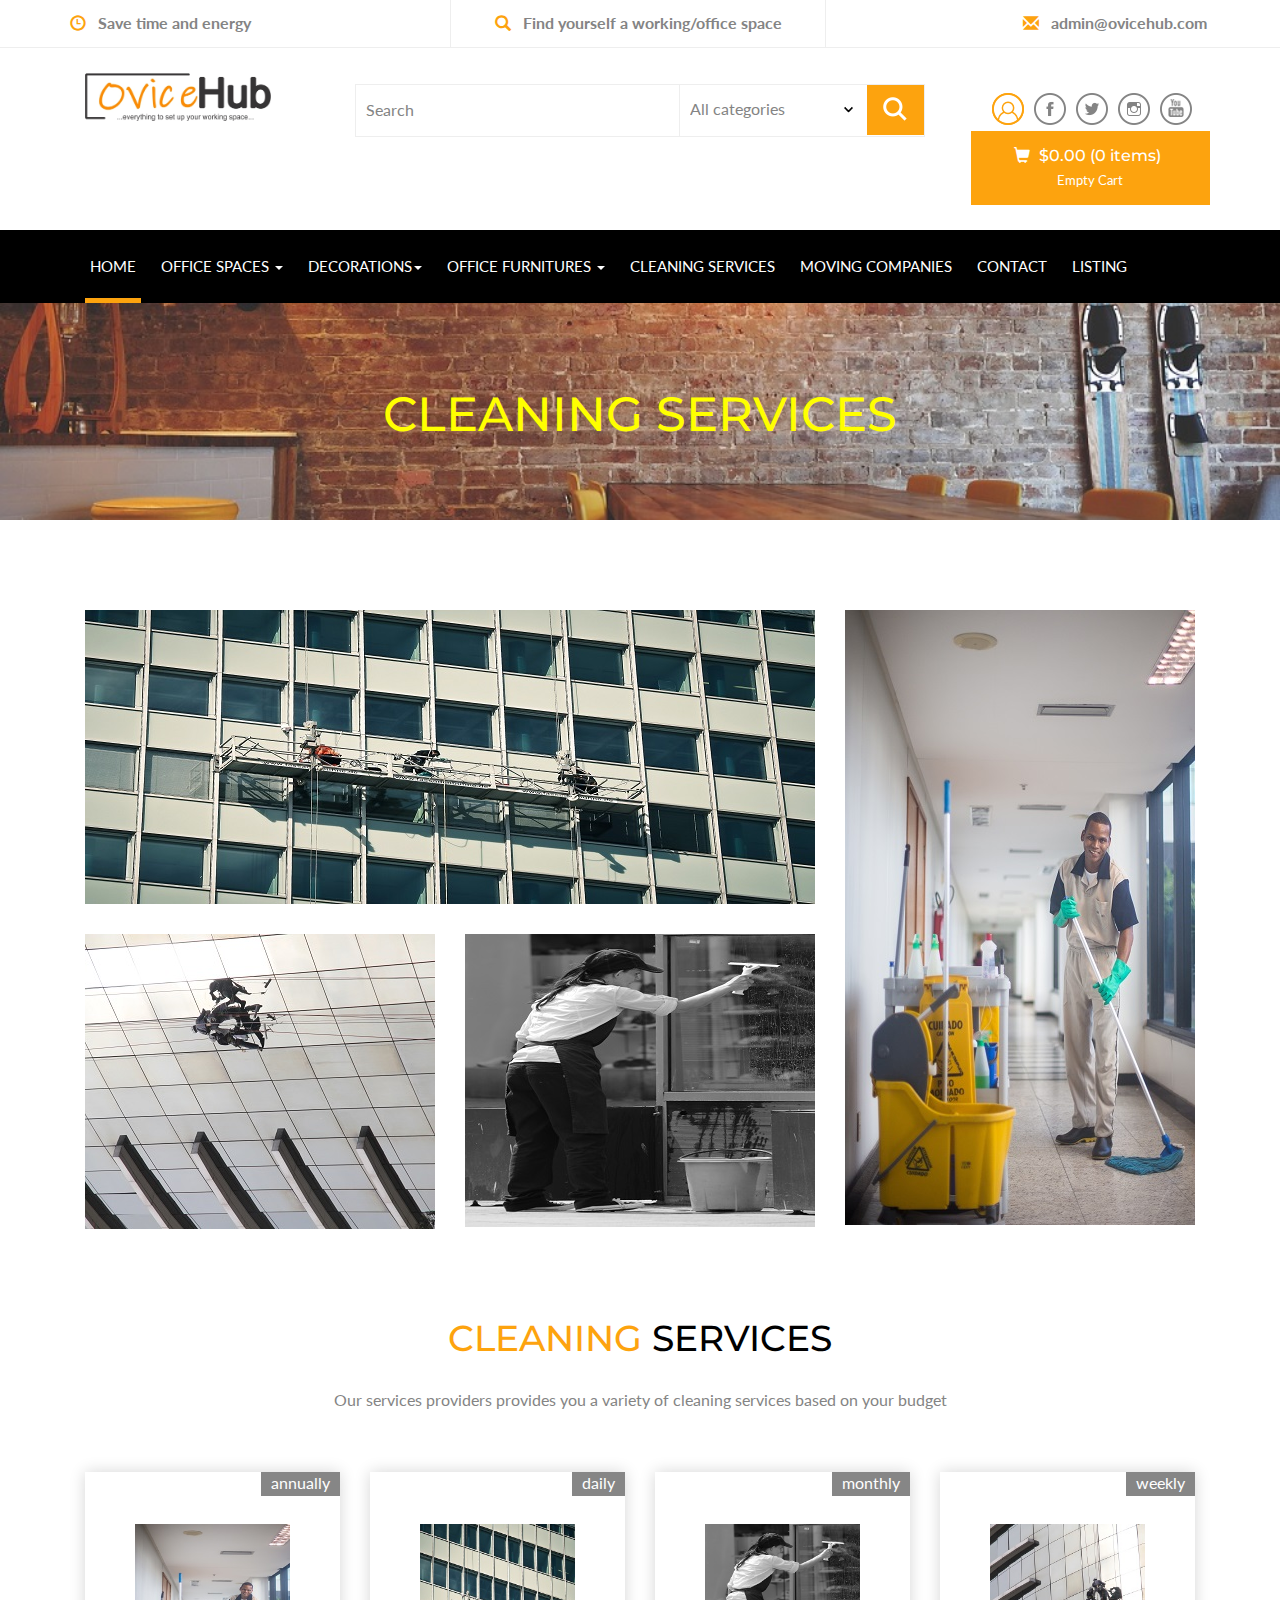
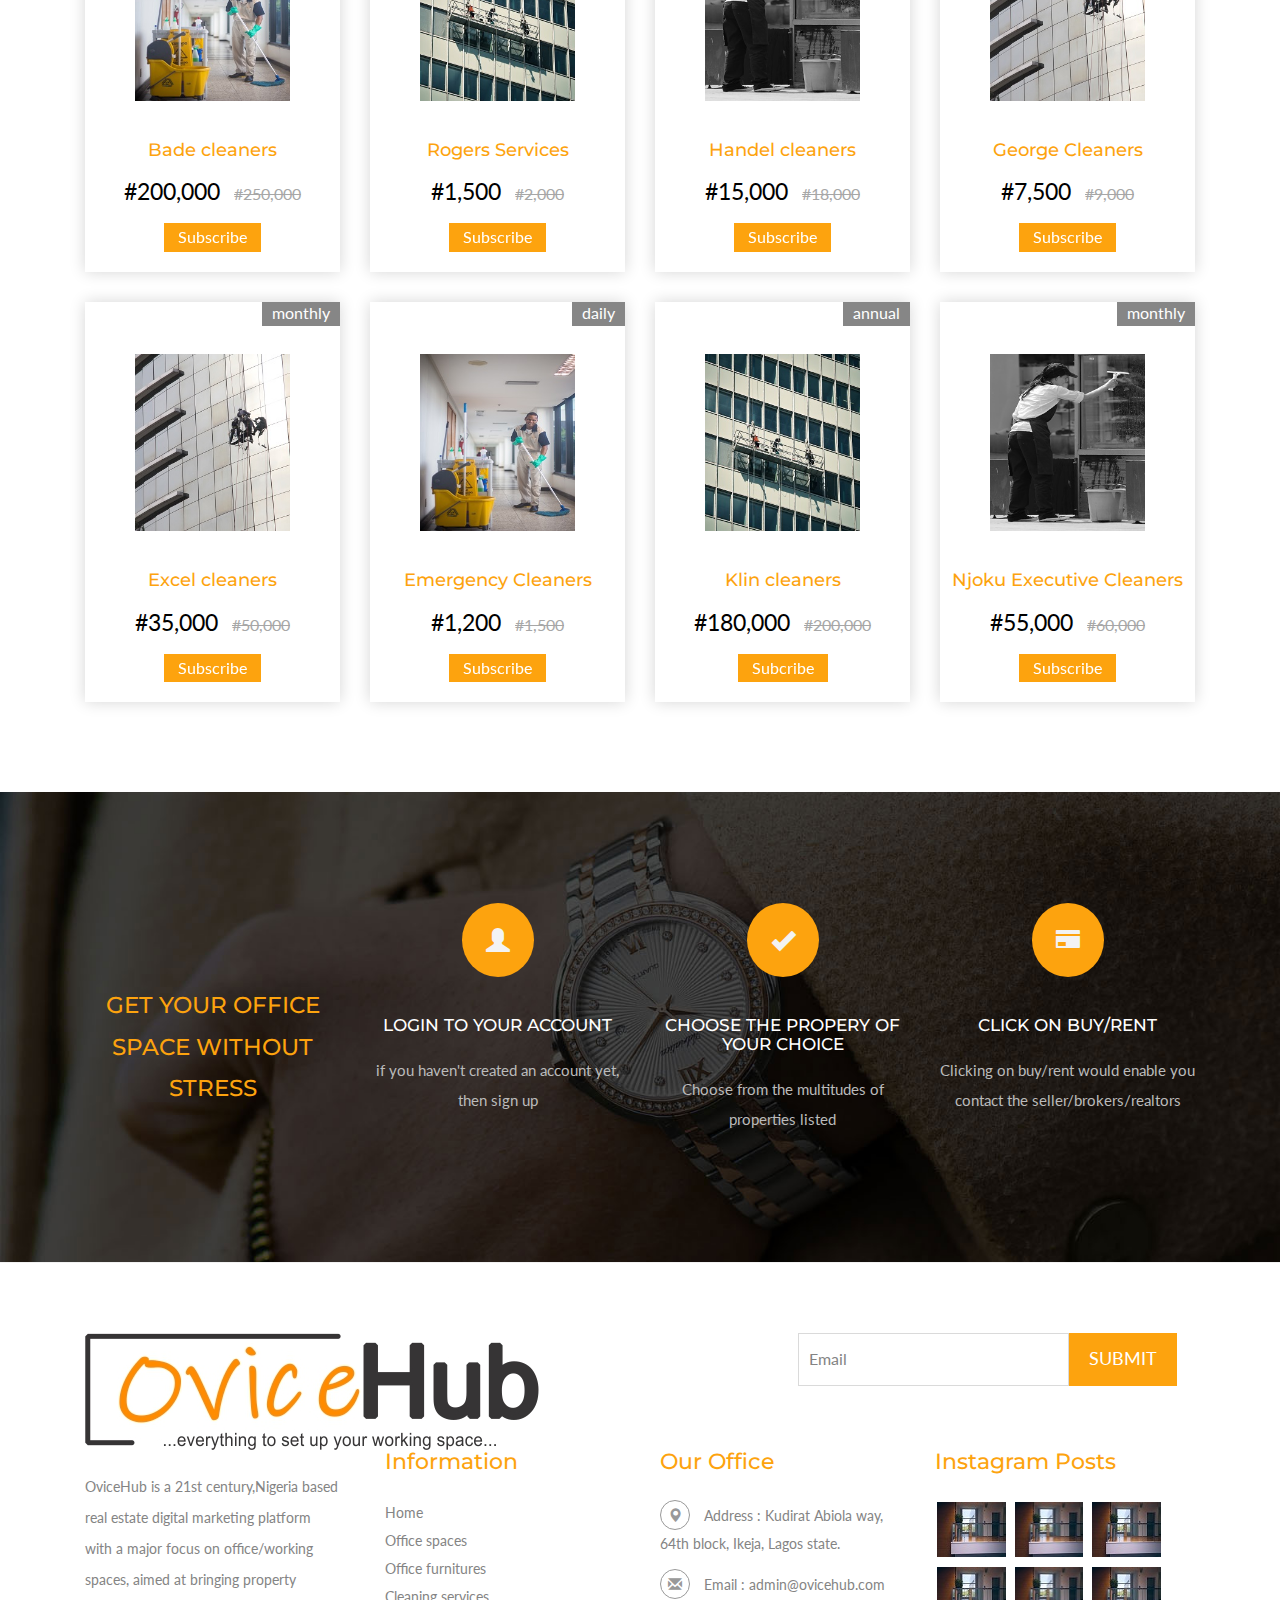
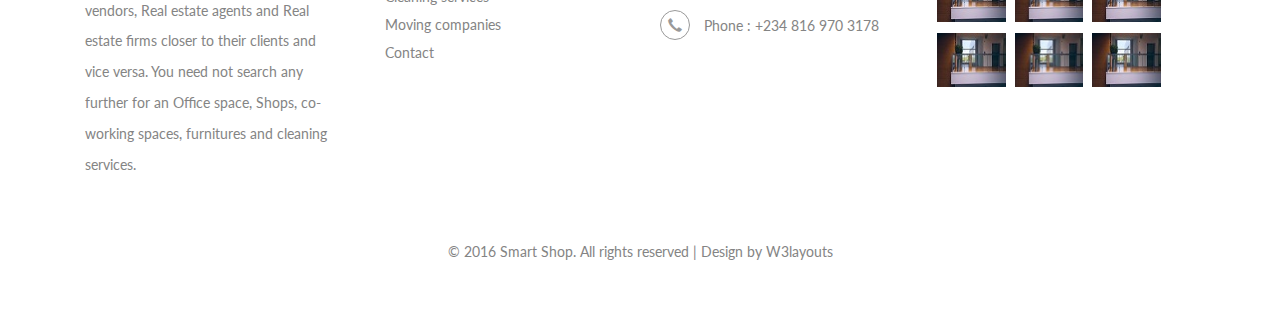
<file: cleaning.html>
<!DOCTYPE html>
<html>
<head>
<title>OviceHub ecommerce solution for office spaces</title>
<!-- for-mobile-apps -->
<meta name="viewport" content="width=device-width, initial-scale=1">
<meta http-equiv="Content-Type" content="text/html; charset=utf-8" />
<meta name="keywords" content="Office spaces, OviceHub, cleaning services, Logistics, moving company
online, ecommerce, virtual office,boardroom, seminar room, conference." />
<script type="application/x-javascript"> addEventListener("load", function() { setTimeout(hideURLbar, 0); }, false);
		function hideURLbar(){ window.scrollTo(0,1); } </script>
<!-- //for-mobile-apps -->
<link href="css/bootstrap.css" rel="stylesheet" type="text/css" media="all" />
<!-- pignose css -->
<link href="css/pignose.layerslider.css" rel="stylesheet" type="text/css" media="all" />


<!-- //pignose css -->
<link href="css/style.css" rel="stylesheet" type="text/css" media="all" />
<!-- js -->
<script type="text/javascript" src="js/jquery-2.1.4.min.js"></script>
<!-- //js -->
<!-- cart -->
	<script src="js/simpleCart.min.js"></script>
<!-- cart -->
<!-- for bootstrap working -->
	<script type="text/javascript" src="js/bootstrap-3.1.1.min.js"></script>
<!-- //for bootstrap working -->
<link href='//fonts.googleapis.com/css?family=Montserrat:400,700' rel='stylesheet' type='text/css'>
<link href='//fonts.googleapis.com/css?family=Lato:400,100,100italic,300,300italic,400italic,700,900,900italic,700italic' rel='stylesheet' type='text/css'>
<script src="js/jquery.easing.min.js"></script>
</head>
<body>
<!-- header -->
<div class="header">
	<div class="container">
		<ul>
			<li><span class="glyphicon glyphicon-time" aria-hidden="true"></span><b>Save time and energy</b></li>
			<li><span class="glyphicon glyphicon-search" aria-hidden="true"></span><b>Find yourself a working/office space</b></li>
			<li><span class="glyphicon glyphicon-envelope" aria-hidden="true"></span><a href="mailto:admin@ovicehub.com"><b>admin@ovicehub.com</b></a></li>
		</ul>
	</div>
</div>
<!-- //header -->
<!-- header-bot -->
<div class="header-bot">
	<div class="container">
		<div class="col-md-3 header-left">
			<h1><a href="index.html"><img src="newimg/OviceHub.jpg"></a></h1>
		</div>
		<div class="col-md-6 header-middle">
			<form>
				<div class="search">
					<input type="search" value="Search" onfocus="this.value = '';" onblur="if (this.value == '') {this.value = 'Search';}" required="">
				</div>
				<div class="section_room">
					<select id="country" onchange="change_country(this.value)" class="frm-field required">
						<option value="null">All categories</option>
						<option value="null">Office spaces</option>     
						<option value="AX">Furnitures</option>
						<option value="AX">Moving companies</option>
						<option value="AX">Cleaning Services</option>
						<option value="AX">Barter</option>
					</select>
				</div>
				<div class="sear-sub">
					<input type="submit" value=" ">
				</div>
				<div class="clearfix"></div>
			</form>
		</div>
		<div class="col-md-3 header-right footer-bottom">
			<ul>
				<li><a href="#" class="use1" data-toggle="modal" data-target="#myModal4"><span>Login</span></a>
					
				</li>
				<li><a class="fb" href="#"></a></li>
				<li><a class="twi" href="#"></a></li>
				<li><a class="insta" href="#"></a></li>
				<li><a class="you" href="#"></a></li>
			</ul>
		</div>
         <div class="top_nav_right">
			<div class="cart box_1">
						<a href="single.html">
							<h3> <div class="total">
								<i class="glyphicon glyphicon-shopping-cart" aria-hidden="true"></i>
								<span class="simpleCart_total"></span> (<span id="simpleCart_quantity" class="simpleCart_quantity"></span> items)</div>
								
							</h3>
						</a>
						<p><a href="javascript:;" class="simpleCart_empty">Empty Cart</a></p>
						
			</div>	
		</div>
		<div class="clearfix"></div>
	</div>
</div>
<!-- //header-bot -->
<!-- banner -->
<div class="ban-top">
	<div class="container">
		<div class="top_nav_left">
			<nav class="navbar navbar-default">
			  <div class="container-fluid">
				<!-- Brand and toggle get grouped for better mobile display -->
				<div class="navbar-header">
				  <button type="button" class="navbar-toggle collapsed" data-toggle="collapse" data-target="#bs-example-navbar-collapse-1" aria-expanded="false">
					<span class="sr-only">Toggle navigation</span>
					<span class="icon-bar"></span>
					<span class="icon-bar"></span>
					<span class="icon-bar"></span>
				  </button>
				</div>
				<!-- Collect the nav links, forms, and other content for toggling -->
				<div class="collapse navbar-collapse menu--shylock" id="bs-example-navbar-collapse-1">
				  <ul class="nav navbar-nav menu__list">
					<li class="active menu__item menu__item--current"><a class="menu__link" href="index.html">Home <span class="sr-only">(current)</span></a></li>
					<li class="dropdown menu__item">
						<a href="#" class="dropdown-toggle menu__link" data-toggle="dropdown" role="button" aria-haspopup="true" aria-expanded="false">Office spaces <span class="caret"></span></a>
							<ul class="dropdown-menu multi-column columns-3">
								<div class="row">
									<div class="col-sm-6 multi-gd-img1 multi-gd-text ">
										<a href="mens.html"><img src="newimg/304.jpg" alt=" "/></a>
									</div>
									<div class="col-sm-3 multi-gd-img">
										<ul class="multi-column-dropdown">
											<li><a href="office.html">Private offices</a></li>
											<li><a href="office.html">Co-working spaces</a></li>
											<li><a href="office.html">Virtual offices</a></li>
											<li><a href="office.html">Board rooms</a></li>
											<li><a href="office.html">Conference/Seminar rooms</a></li>
                                            <li><a href="office.html">Shops</a></li>
										</ul>
									</div>
<!--
									<div class="col-sm-3 multi-gd-img">
										<ul class="multi-column-dropdown">
											<li><a href="mens.html">Jewellery</a></li>
											<li><a href="mens.html">Sunglasses</a></li>
											<li><a href="mens.html">Perfumes</a></li>
											<li><a href="mens.html">Beauty</a></li>
											<li><a href="mens.html">Shirts</a></li>
											<li><a href="mens.html">Sunglasses</a></li>
											<li><a href="mens.html">Swimwear</a></li>
										</ul>
									</div>
-->
									<div class="clearfix"></div>
								</div>
							</ul>
					</li>
                      <li class="dropdown menu__item">
						<a href="#" class="dropdown-toggle menu__link" data-toggle="dropdown" role="button" aria-haspopup="true" aria-expanded="false">Decorations<span class="caret"></span></a>
							<ul class="dropdown-menu multi-column columns-3">
								<div class="row">
									<div class="col-sm-6 multi-gd-img1 multi-gd-text ">
										<a href="mens.html"><img src="newimg/304.jpg" alt=" "/></a>
									</div>
									<div class="col-sm-3 multi-gd-img">
										<ul class="multi-column-dropdown">
											<li><a href="decor.html">Wall Decorations</a></li>
											<li><a href="decor.html">Potraits</a></li>
											<li><a href="decor.html">Flowers</a></li>
											<li><a href="decor.html">Vases</a></li>
											<li><a href="decor.html">Paintings</a></li>
										</ul>
									</div>

									<div class="clearfix"></div>
								</div>
							</ul>
					</li>
					<li class="dropdown menu__item">
						<a href="#" class="dropdown-toggle menu__link" data-toggle="dropdown" role="button" aria-haspopup="true" aria-expanded="false"> Office Furnitures <span class="caret"></span></a>
							<ul class="dropdown-menu multi-column columns-3">
								<div class="row">
									<div class="col-sm-3 multi-gd-img">
										<ul class="multi-column-dropdown">
											<li><a href="furnitures.html">Desks</a></li>
											<li><a href="furnitures.html">Chairs</a></li>
											<li><a href="furnitures.html">Cabinets</a></li>
											<li><a href="furnitures.html">White Boards</a></li>
											<li><a href="furnitures.html">Notice Boards</a></li>
										</ul>
									</div>
<!--
									<div class="col-sm-3 multi-gd-img">
										<ul class="multi-column-dropdown">
											<li><a href="womens.html">Jewellery</a></li>
											<li><a href="womens.html">Sunglasses</a></li>
											<li><a href="womens.html">Perfumes</a></li>
											<li><a href="womens.html">Beauty</a></li>
											<li><a href="womens.html">Shirts</a></li>
											<li><a href="womens.html">Sunglasses</a></li>
											<li><a href="womens.html">Swimwear</a></li>
										</ul>
									</div>
-->
									<div class="col-sm-6 multi-gd-img multi-gd-text ">
										<a href="womens.html"><img src="newimg/furniture-802031.jpg" alt=" "/></a>
									</div>
									<div class="clearfix"></div>
								</div>
							</ul>
					</li>
                   
					<li class=" menu__item"><a class="menu__link" href="cleaning.html">Cleaning Services</a></li>
					<li class=" menu__item"><a class="menu__link" href="moving.html">Moving companies</a></li>
					<li class=" menu__item"><a class="menu__link" href="contact.html">contact</a></li>
                    <li class=" menu__item"><a class="menu__link" href="listprop.html">Listing</a></li>
				  </ul>
				</div>
			  </div>
			</nav>	
		</div>
<!--
		<div class="top_nav_right">
			<div class="cart box_1">
						<a href="checkout.html">
							<h3> <div class="total">
								<i class="glyphicon glyphicon-shopping-cart" aria-hidden="true"></i>
								<span class="simpleCart_total"></span> (<span id="simpleCart_quantity" class="simpleCart_quantity"></span> items)</div>
								
							</h3>
						</a>
						<p><a href="javascript:;" class="simpleCart_empty">Empty Cart</a></p>
						
			</div>	
		</div>
-->
		<div class="clearfix"></div>
	</div>
</div>
<!-- //banner-top -->
<!-- banner -->
<div class="page-head">
	<div class="container">
		<h3>Cleaning Services</h3>
	</div>
</div>
<!-- //banner -->
<!-- Electronics -->
<div class="electronics">
	<div class="container">
		<div class="col-md-8 electro-left text-center">
			<div class="electro-img-left mask">
				<div class="content-grid-effect slow-zoom vertical">
					<div class="img-box"><img src="cleaning/first/730.jpg" alt="image" class="img-responsive zoom-img"></div>
						<div class="info-box">
							<div class="info-content electro-text simpleCart_shelfItem">
								<h4>Tife_Streamz Cleaning Services</h4>
								<span class="separator"></span>
								<p><span class="item_price">#50,000/month</span></p>
								<span class="separator"></span>
								<a class="item_add hvr-outline-out button2" href="#">Contact</a>
							</div>
						</div>
				</div>
			</div>
			<div class="electro-img-btm-left mask">
				<div class="content-grid-effect slow-zoom vertical">
					<div class="img-box"><img src="cleaning/first/3501.jpg" alt="image" class="img-responsive zoom-img"></div>
						<div class="info-box">
							<div class="info-content electro-text simpleCart_shelfItem">
								<h4>Cleaning services</h4>
								<span class="separator"></span>
								<p><span class="item_price">#30,000/month</span></p>
								<span class="separator"></span>
								<a class="item_add hvr-outline-out button2" href="#">Contact </a>
							</div>
						</div>
				</div>
			</div>
			<div class="electro-img-btm-right mask">
				<div class="content-grid-effect slow-zoom vertical">
					<div class="img-box"><img src="cleaning/first/3502.jpg" alt="image" class="img-responsive zoom-img"></div>
						<div class="info-box">
							<div class="info-content electro-text simpleCart_shelfItem">
								<h4>External Cleaning</h4>
								<span class="separator"></span>
								<p><span class="item_price">#45,000/month</span></p>
								<span class="separator"></span>
								<a class="item_add hvr-outline-out button2" href="#">Contact</a>
							</div>
						</div>
				</div>
			</div>
			<div class="clearfix"></div>
		</div>
		<div class="col-md-4 electro-right text-center">
			<div class="electro-img-rt mask">
				<div class="content-grid-effect slow-zoom vertical">
					<div class="img-box"><img src="cleaning/first/cleaner-3122363.jpg" alt="image" class="img-responsive zoom-img"></div>
						<div class="info-box">
							<div class="info-content electro-text simpleCart_shelfItem">
								<h4>Bade Cleaners</h4>
								<span class="separator"></span>
								<p><span class="item_price">#20,000/,month</span></p>
								<span class="separator"></span>
								<a class="item_add hvr-outline-out button2" href="#">Contact</a>
							</div>
						</div>
				</div>
			</div>
		</div>
        
		<div class="clearfix"></div>
			<div class="ele-bottom-grid">
				<h3><span>Cleaning</span> Services</h3>
				<p>Our services providers provides you a variety of cleaning services  based on your budget</p>
					<div class="col-md-3 product-men">
							<div class="men-pro-item simpleCart_shelfItem">
								<div class="men-thumb-item">
									<img src="cleaning/2551.jpg" alt="" class="pro-image-front">
									<img src="cleaning/2551.jpg" alt="" class="pro-image-back">
										<div class="men-cart-pro">
											<div class="inner-men-cart-pro">
												<a href="single.html" class="link-product-add-cart">Description</a>
											</div>
										</div>
										<span class="product-new-top">Annually</span>
										
								</div>
								<div class="item-info-product ">
									<h4><a href="single.html">Bade cleaners</a></h4>
									<div class="info-product-price">
										<span class="item_price">#200,000</span>
										<del>#250,000</del>
									</div>
									<a href="#" class="item_add single-item hvr-outline-out button2">Subscribe</a>									
								</div>
							</div>
						</div>
						<div class="col-md-3 product-men">
							<div class="men-pro-item simpleCart_shelfItem">
								<div class="men-thumb-item">
									<img src="cleaning/2552.jpg" alt="" class="pro-image-front">
									<img src="cleaning/2552.jpg" alt="" class="pro-image-back">
										<div class="men-cart-pro">
											<div class="inner-men-cart-pro">
												<a href="single.html" class="link-product-add-cart">Description</a>
											</div>
										</div>
										<span class="product-new-top">Daily</span>
										
								</div>
								<div class="item-info-product ">
									<h4><a href="single.html">Rogers Services</a></h4>
									<div class="info-product-price">
										<span class="item_price">#1,500</span>
										<del>#2,000</del>
									</div>
									<a href="#" class="item_add single-item hvr-outline-out button2">Subscribe</a>									
								</div>
							</div>
						</div>
						<div class="col-md-3 product-men">
							<div class="men-pro-item simpleCart_shelfItem">
								<div class="men-thumb-item">
									<img src="cleaning/2553.jpg" alt="" class="pro-image-front">
									<img src="cleaning/2553.jpg" alt="" class="pro-image-back">
										<div class="men-cart-pro">
											<div class="inner-men-cart-pro">
												<a href="single.html" class="link-product-add-cart">Description</a>
											</div>
										</div>
										<span class="product-new-top">Monthly</span>
										
								</div>
								<div class="item-info-product ">
									<h4><a href="single.html">Handel cleaners</a></h4>
									<div class="info-product-price">
										<span class="item_price">#15,000</span>
										<del>#18,000</del>
									</div>
									<a href="#" class="item_add single-item hvr-outline-out button2">Subscribe</a>									
								</div>
							</div>
						</div>
						<div class="col-md-3 product-men">
							<div class="men-pro-item simpleCart_shelfItem">
								<div class="men-thumb-item">
									<img src="cleaning/2554.jpg" alt="" class="pro-image-front">
									<img src="cleaning/2554.jpg" alt="" class="pro-image-back">
										<div class="men-cart-pro">
											<div class="inner-men-cart-pro">
												<a href="single.html" class="link-product-add-cart">Description</a>
											</div>
										</div>
										<span class="product-new-top">Weekly</span>
										
								</div>
								<div class="item-info-product ">
									<h4><a href="single.html">George Cleaners</a></h4>
									<div class="info-product-price">
										<span class="item_price">#7,500</span>
										<del>#9,000</del>
									</div>
									<a href="#" class="item_add single-item hvr-outline-out button2">Subscribe</a>									
								</div>
							</div>
						</div>
						<div class="col-md-3 product-men yes-marg">
							<div class="men-pro-item simpleCart_shelfItem">
								<div class="men-thumb-item">
									<img src="cleaning/2554.jpg" alt="" class="pro-image-front">
									<img src="cleaning/2554.jpg" alt="" class="pro-image-back">
										<div class="men-cart-pro">
											<div class="inner-men-cart-pro">
												<a href="single.html" class="link-product-add-cart">Descriptions</a>
											</div>
										</div>
										<span class="product-new-top">Monthly</span>
										
								</div>
								<div class="item-info-product ">
									<h4><a href="single.html">Excel cleaners</a></h4>
									<div class="info-product-price">
										<span class="item_price">#35,000</span>
										<del>#50,000</del>
									</div>
									<a href="#" class="item_add single-item hvr-outline-out button2">Subscribe</a>									
								</div>
							</div>
						</div>
						<div class="col-md-3 product-men yes-marg">
							<div class="men-pro-item simpleCart_shelfItem">
								<div class="men-thumb-item">
									<img src="cleaning/2551.jpg" alt="" class="pro-image-front">
									<img src="cleaning/2551.jpg" alt="" class="pro-image-back">
										<div class="men-cart-pro">
											<div class="inner-men-cart-pro">
												<a href="single.html" class="link-product-add-cart">Description</a>
											</div>
										</div>
										<span class="product-new-top">Daily</span>
										
								</div>
								<div class="item-info-product ">
									<h4><a href="single.html">Emergency Cleaners</a></h4>
									<div class="info-product-price">
										<span class="item_price">#1,200</span>
										<del>#1,500</del>
									</div>
									<a href="#" class="item_add single-item hvr-outline-out button2">Subscribe</a>									
								</div>
							</div>
						</div>
						<div class="col-md-3 product-men yes-marg">
							<div class="men-pro-item simpleCart_shelfItem">
								<div class="men-thumb-item">
									<img src="cleaning/2552.jpg" alt="" class="pro-image-front">
									<img src="cleaning/2552.jpg" alt="" class="pro-image-back">
										<div class="men-cart-pro">
											<div class="inner-men-cart-pro">
												<a href="single.html" class="link-product-add-cart">Description</a>
											</div>
										</div>
										<span class="product-new-top">Annual</span>
										
								</div>
								<div class="item-info-product ">
									<h4><a href="single.html">Klin cleaners</a></h4>
									<div class="info-product-price">
										<span class="item_price">#180,000</span>
										<del>#200,000</del>
									</div>
									<a href="#" class="item_add single-item hvr-outline-out button2">Subcribe</a>									
								</div>
							</div>
						</div>
						<div class="col-md-3 product-men yes-marg">
							<div class="men-pro-item simpleCart_shelfItem">
								<div class="men-thumb-item">
									<img src="cleaning/2553.jpg" alt="" class="pro-image-front">
									<img src="cleaning/2553.jpg" alt="" class="pro-image-back">
										<div class="men-cart-pro">
											<div class="inner-men-cart-pro">
												<a href="single.html" class="link-product-add-cart">Description</a>
											</div>
										</div>
										<span class="product-new-top">Monthly</span>
										
								</div>
								<div class="item-info-product ">
									<h4><a href="single.html">Njoku Executive Cleaners</a></h4>
									<div class="info-product-price">
										<span class="item_price">#55,000</span>
										<del>#60,000</del>
									</div>
									<a href="#" class="item_add single-item hvr-outline-out button2">Subscribe</a>									
								</div>
							</div>
						</div>	
<!--
						<div class="col-md-3 product-men yes-marg">
							<div class="men-pro-item simpleCart_shelfItem">
								<div class="men-thumb-item">
									<img src="images/ph1.png" alt="" class="pro-image-front">
									<img src="images/ph1.png" alt="" class="pro-image-back">
										<div class="men-cart-pro">
											<div class="inner-men-cart-pro">
												<a href="single.html" class="link-product-add-cart">Quick View</a>
											</div>
										</div>
										<span class="product-new-top">New</span>
										
								</div>
								<div class="item-info-product ">
									<h4><a href="single.html">Apple Iphone 6</a></h4>
									<div class="info-product-price">
										<span class="item_price">$500.99</span>
										<del>$700.71</del>
									</div>
									<a href="#" class="item_add single-item hvr-outline-out button2">Add to cart</a>									
								</div>
							</div>
						</div>
						<div class="col-md-3 product-men yes-marg">
							<div class="men-pro-item simpleCart_shelfItem">
								<div class="men-thumb-item">
									<img src="images/ph3.png" alt="" class="pro-image-front">
									<img src="images/ph3.png" alt="" class="pro-image-back">
										<div class="men-cart-pro">
											<div class="inner-men-cart-pro">
												<a href="single.html" class="link-product-add-cart">Quick View</a>
											</div>
										</div>
										<span class="product-new-top">New</span>
										
								</div>
								<div class="item-info-product ">
									<h4><a href="single.html">Apple Iphone 6s</a></h4>
									<div class="info-product-price">
										<span class="item_price">$799.99</span>
										<del>$999.71</del>
									</div>
									<a href="#" class="item_add single-item hvr-outline-out button2">Add to cart</a>									
								</div>
							</div>
						</div>
-->
                
                
<!--
						<div class="col-md-3 product-men yes-marg">
							<div class="men-pro-item simpleCart_shelfItem">
								<div class="men-thumb-item">
									<img src="images/ep4.png" alt="" class="pro-image-front">
									<img src="images/ep4.png" alt="" class="pro-image-back">
										<div class="men-cart-pro">
											<div class="inner-men-cart-pro">
												<a href="single.html" class="link-product-add-cart">Quick View</a>
											</div>
										</div>
										<span class="product-new-top">New</span>
										
								</div>
								<div class="item-info-product ">
									<h4><a href="single.html">Watches</a></h4>
									<div class="info-product-price">
										<span class="item_price">$119.99</span>
										<del>$150.71</del>
									</div>
									<a href="#" class="item_add single-item hvr-outline-out button2">Add to cart</a>									
								</div>
							</div>
						</div>
						<div class="col-md-3 product-men yes-marg">
							<div class="men-pro-item simpleCart_shelfItem">
								<div class="men-thumb-item">
									<img src="images/ep1.png" alt="" class="pro-image-front">
									<img src="images/ep1.png" alt="" class="pro-image-back">
										<div class="men-cart-pro">
											<div class="inner-men-cart-pro">
												<a href="single.html" class="link-product-add-cart">Quick View</a>
											</div>
										</div>
										<span class="product-new-top">50% Off</span>
										
								</div>
								<div class="item-info-product ">
									<h4><a href="single.html">Watches</a></h4>
									<div class="info-product-price">
										<span class="item_price">$109.99</span>
										<del>$150.71</del>
									</div>
									<a href="#" class="item_add single-item hvr-outline-out button2">Add to cart</a>									
								</div>
							</div>
						</div>
-->
						<div class="clearfix"></div>
			</div>
	</div>
</div>
<!-- //Electronics -->
<!-- //product-nav -->
<div class="coupons">
	<div class="container">
		<div class="coupons-grids text-center">
			<div class="col-md-3 coupons-gd">
				<h3>Get your office space without stress</h3>
			</div>
			<div class="col-md-3 coupons-gd">
				<span class="glyphicon glyphicon-user" aria-hidden="true"></span>
				<h4>LOGIN TO YOUR ACCOUNT</h4>
				<p>if you haven't created an account yet, then sign up</p>
			</div>
			<div class="col-md-3 coupons-gd">
				<span class="glyphicon glyphicon-ok" aria-hidden="true"></span>
				<h4>CHOOSE THE PROPERY OF YOUR CHOICE</h4>
				<p>Choose from the multitudes of properties listed</p>
			</div>
			<div class="col-md-3 coupons-gd">
				<span class="glyphicon glyphicon-credit-card" aria-hidden="true"></span>
				<h4>CLICK ON BUY/RENT</h4>
				<p>Clicking on buy/rent would enable you contact the seller/brokers/realtors</p>
			</div>
			<div class="clearfix"> </div>
		</div>
	</div>
</div>
<!-- footer -->
<div class="footer">
	<div class="container">
		<div class="col-md-3 footer-left">
			<h2><a href="index.html"><img src="newimg/OviceHub.jpg" alt=" " /></a></h2>
			<p>OviceHub is a 21st century,Nigeria based real estate digital marketing platform with a major focus on office/working spaces, aimed at bringing property vendors, Real estate agents and Real estate firms closer to their clients and vice versa. You need not search any further for an Office space, Shops, co-working spaces, furnitures and cleaning services.</p>
		</div>
		<div class="col-md-9 footer-right">
			<div class="col-sm-6 newsleft">
				<h3></h3>
			</div>
			<div class="col-sm-6 newsright">
				<form>
					<input type="text" value="Email" onfocus="this.value = '';" onblur="if (this.value == '') {this.value = 'Email';}" required="">
					<input type="submit" value="Submit">
				</form>
			</div>
			<div class="clearfix"></div>
			<div class="sign-grds">
				<div class="col-md-4 sign-gd">
					<h4>Information</h4>
					<ul>
						<li><a href="index.html">Home</a></li>
						<li><a href="office.html">Office spaces</a></li>
						<li><a href="furnitures.html">Office furnitures</a></li>
						<li><a href="cleaning.html">Cleaning services</a></li>
						<li><a href="moving.html">Moving companies</a></li>
						<li><a href="contact.html">Contact</a></li>
					</ul>
				</div>
				
				<div class="col-md-4 sign-gd-two">
					<h4>Our Office</h4>
					<ul>
						<li><i class="glyphicon glyphicon-map-marker" aria-hidden="true"></i>Address : Kudirat Abiola way, 64th block, <span>Ikeja, Lagos state.</span></li>
						<li><i class="glyphicon glyphicon-envelope" aria-hidden="true"></i>Email : <a href="mailto:admin@propsfindr.com">admin@ovicehub.com</a></li>
						<li><i class="glyphicon glyphicon-earphone" aria-hidden="true"></i>Phone : +234 816 970 3178</li>
					</ul>
				</div>
				<div class="col-md-4 sign-gd flickr-post">
					<h4>Instagram Posts</h4>
					<ul>
						<li><a href="single.html"><img src="newimg/6955.jpg" alt=" " class="img-responsive" /></a></li>
						<li><a href="single.html"><img src="newimg/6955.jpg" alt=" " class="img-responsive" /></a></li>
						<li><a href="single.html"><img src="newimg/6955.jpg" alt=" " class="img-responsive" /></a></li>
						<li><a href="single.html"><img src="newimg/6955.jpg" alt=" " class="img-responsive" /></a></li>
						<li><a href="single.html"><img src="newimg/6955.jpg" alt=" " class="img-responsive" /></a></li>
						<li><a href="single.html"><img src="newimg/6955.jpg" alt=" " class="img-responsive" /></a></li>
						<li><a href="single.html"><img src="newimg/6955.jpg" alt=" " class="img-responsive" /></a></li>
						<li><a href="single.html"><img src="newimg/6955.jpg"alt=" " class="img-responsive" /></a></li>
						<li><a href="single.html"><img src="newimg/6955.jpg" alt=" " class="img-responsive" /></a></li>
					</ul>
				</div>
				<div class="clearfix"></div>
			</div>
		</div>
		<div class="clearfix"></div>
		<p class="copy-right">&copy 2016 Smart Shop. All rights reserved | Design by <a href="http://w3layouts.com/">W3layouts</a></p>
	</div>
</div>
<!-- //footer -->
<!-- login -->
			<div class="modal fade" id="myModal4" tabindex="-1" role="dialog" aria-labelledby="myModalLabel">
				<div class="modal-dialog" role="document">
					<div class="modal-content modal-info">
						<div class="modal-header">
							<button type="button" class="close" data-dismiss="modal" aria-label="Close"><span aria-hidden="true">&times;</span></button>						
						</div>
						<div class="modal-body modal-spa">
							<div class="login-grids">
								<div class="login">
									<div class="login-bottom">
										<h3>Sign up for free</h3>
										<form>
											<div class="sign-up">
												<h4>Email :</h4>
												<input type="text" value="Type here" onfocus="this.value = '';" onblur="if (this.value == '') {this.value = 'Type here';}" required="">	
											</div>
											<div class="sign-up">
												<h4>Password :</h4>
												<input type="password" value="Password" onfocus="this.value = '';" onblur="if (this.value == '') {this.value = 'Password';}" required="">
												
											</div>
											<div class="sign-up">
												<h4>Re-type Password :</h4>
												<input type="password" value="Password" onfocus="this.value = '';" onblur="if (this.value == '') {this.value = 'Password';}" required="">
												
											</div>
											<div class="sign-up">
												<input type="submit" value="REGISTER NOW" >
											</div>
											
										</form>
									</div>
									<div class="login-right">
										<h3>Sign in with your account</h3>
										<form>
											<div class="sign-in">
												<h4>Email :</h4>
												<input type="text" value="Type here" onfocus="this.value = '';" onblur="if (this.value == '') {this.value = 'Type here';}" required="">	
											</div>
											<div class="sign-in">
												<h4>Password :</h4>
												<input type="password" value="Password" onfocus="this.value = '';" onblur="if (this.value == '') {this.value = 'Password';}" required="">
												<a href="#">Forgot password?</a>
											</div>
											<div class="single-bottom">
												<input type="checkbox"  id="brand" value="">
												<label for="brand"><span></span>Remember Me.</label>
											</div>
											<div class="sign-in">
												<input type="submit" value="SIGNIN" >
											</div>
										</form>
									</div>
									<div class="clearfix"></div>
								</div>
								<p>By logging in you agree to our <a href="#">Terms and Conditions</a> and <a href="#">Privacy Policy</a></p>
							</div>
						</div>
					</div>
				</div>
			</div>
<!-- //login -->
</body>
</html>
</file>
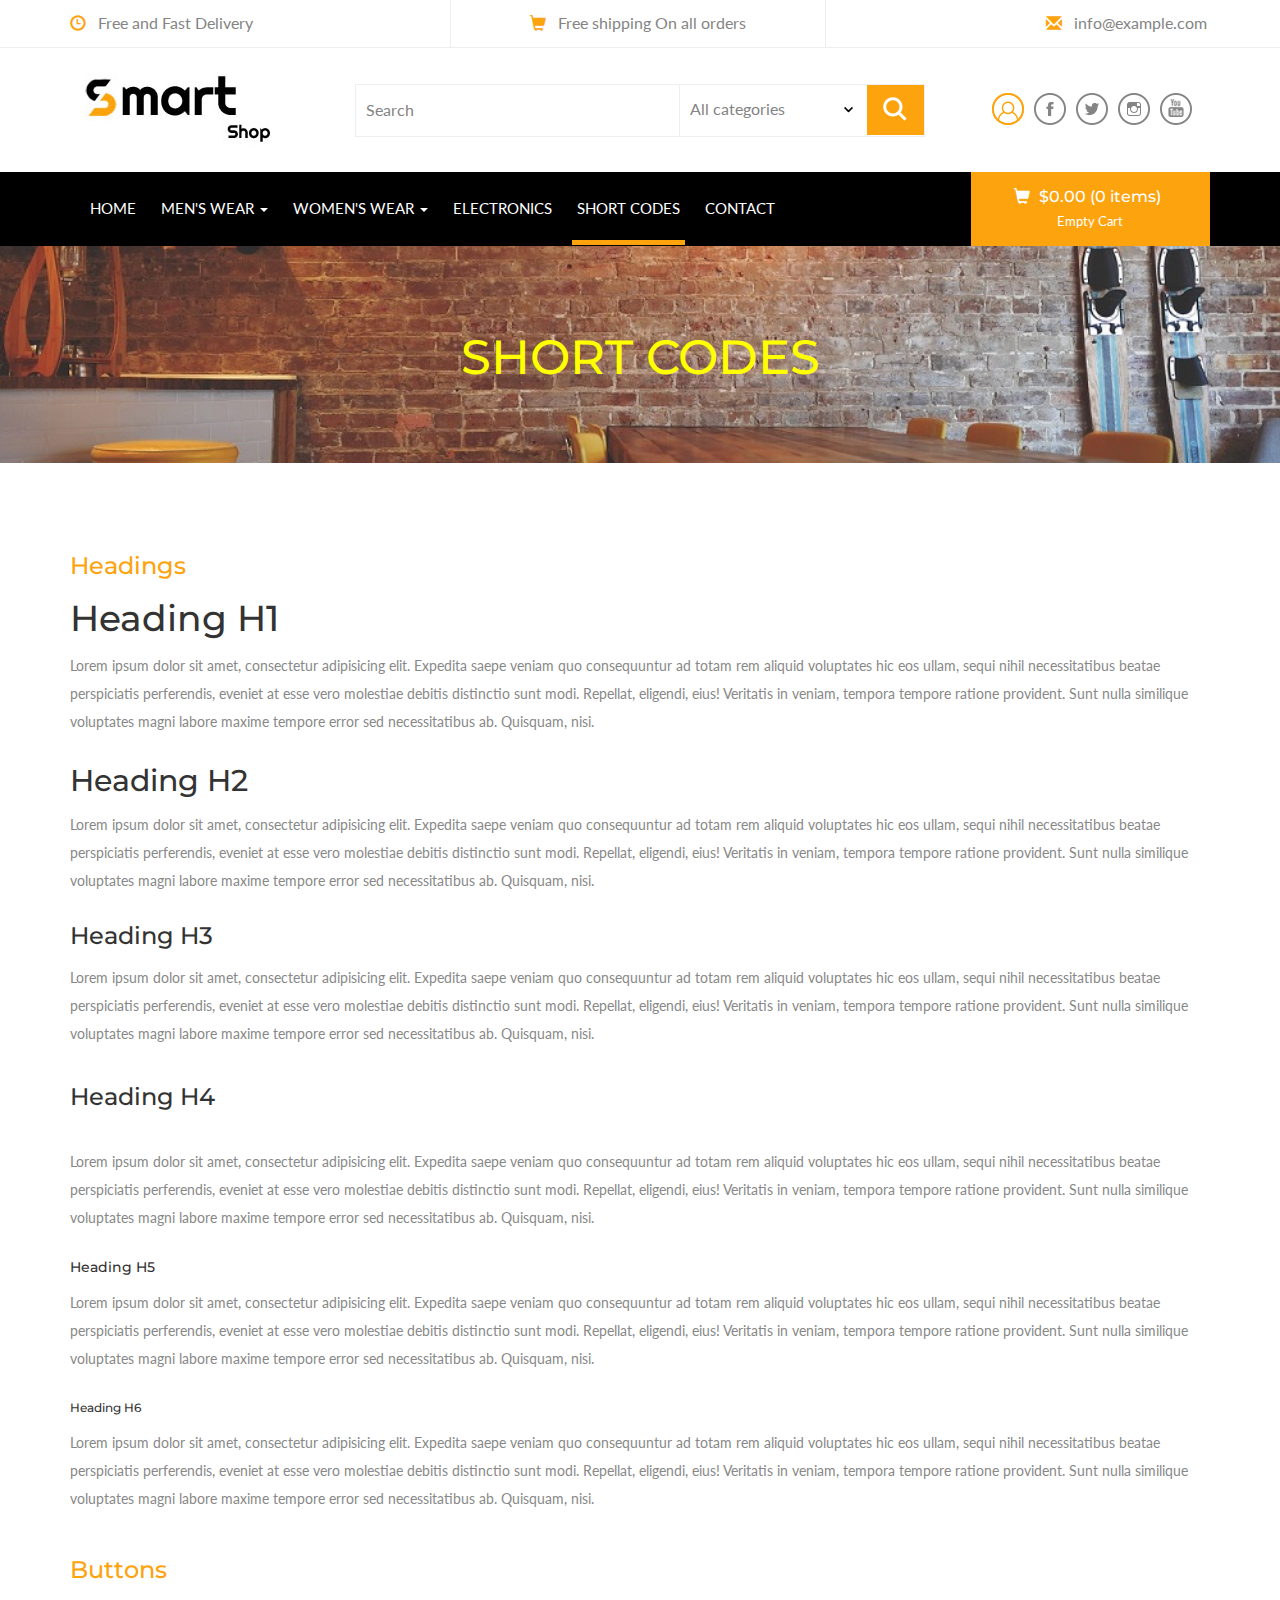
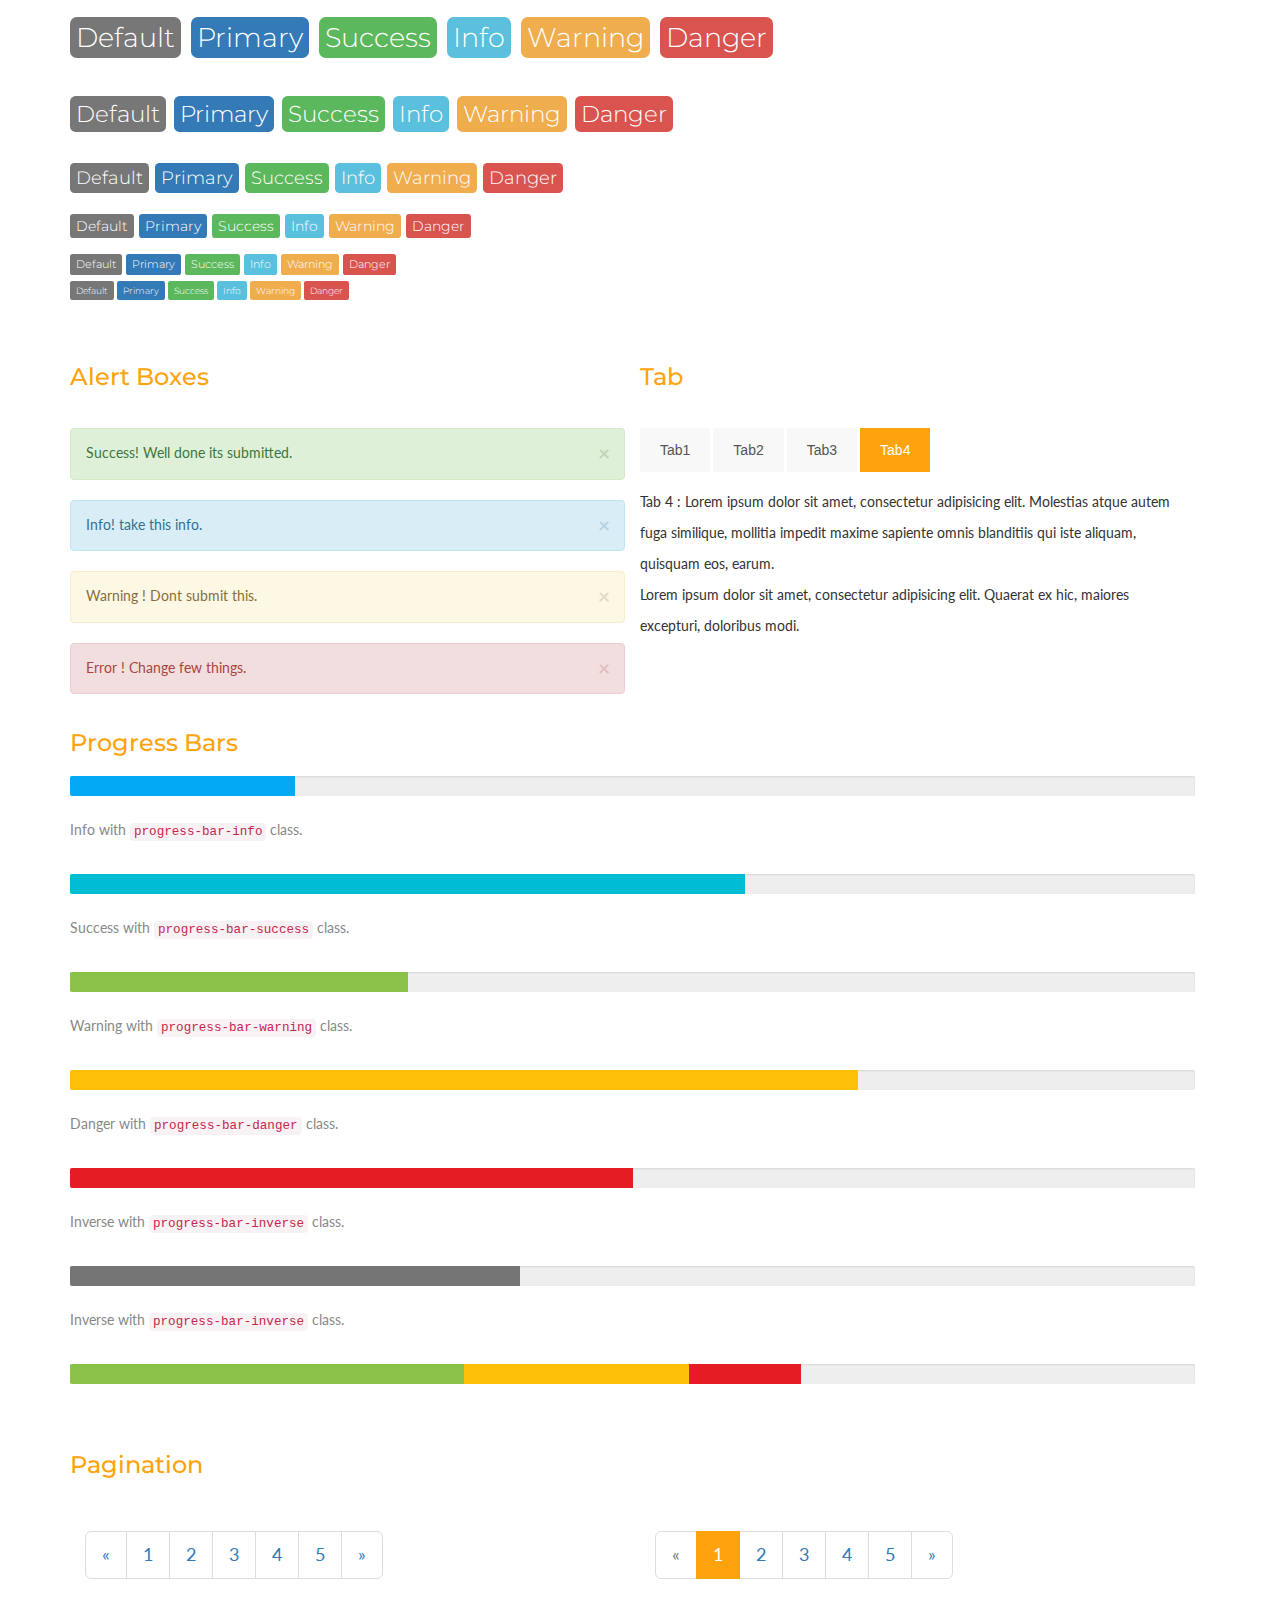
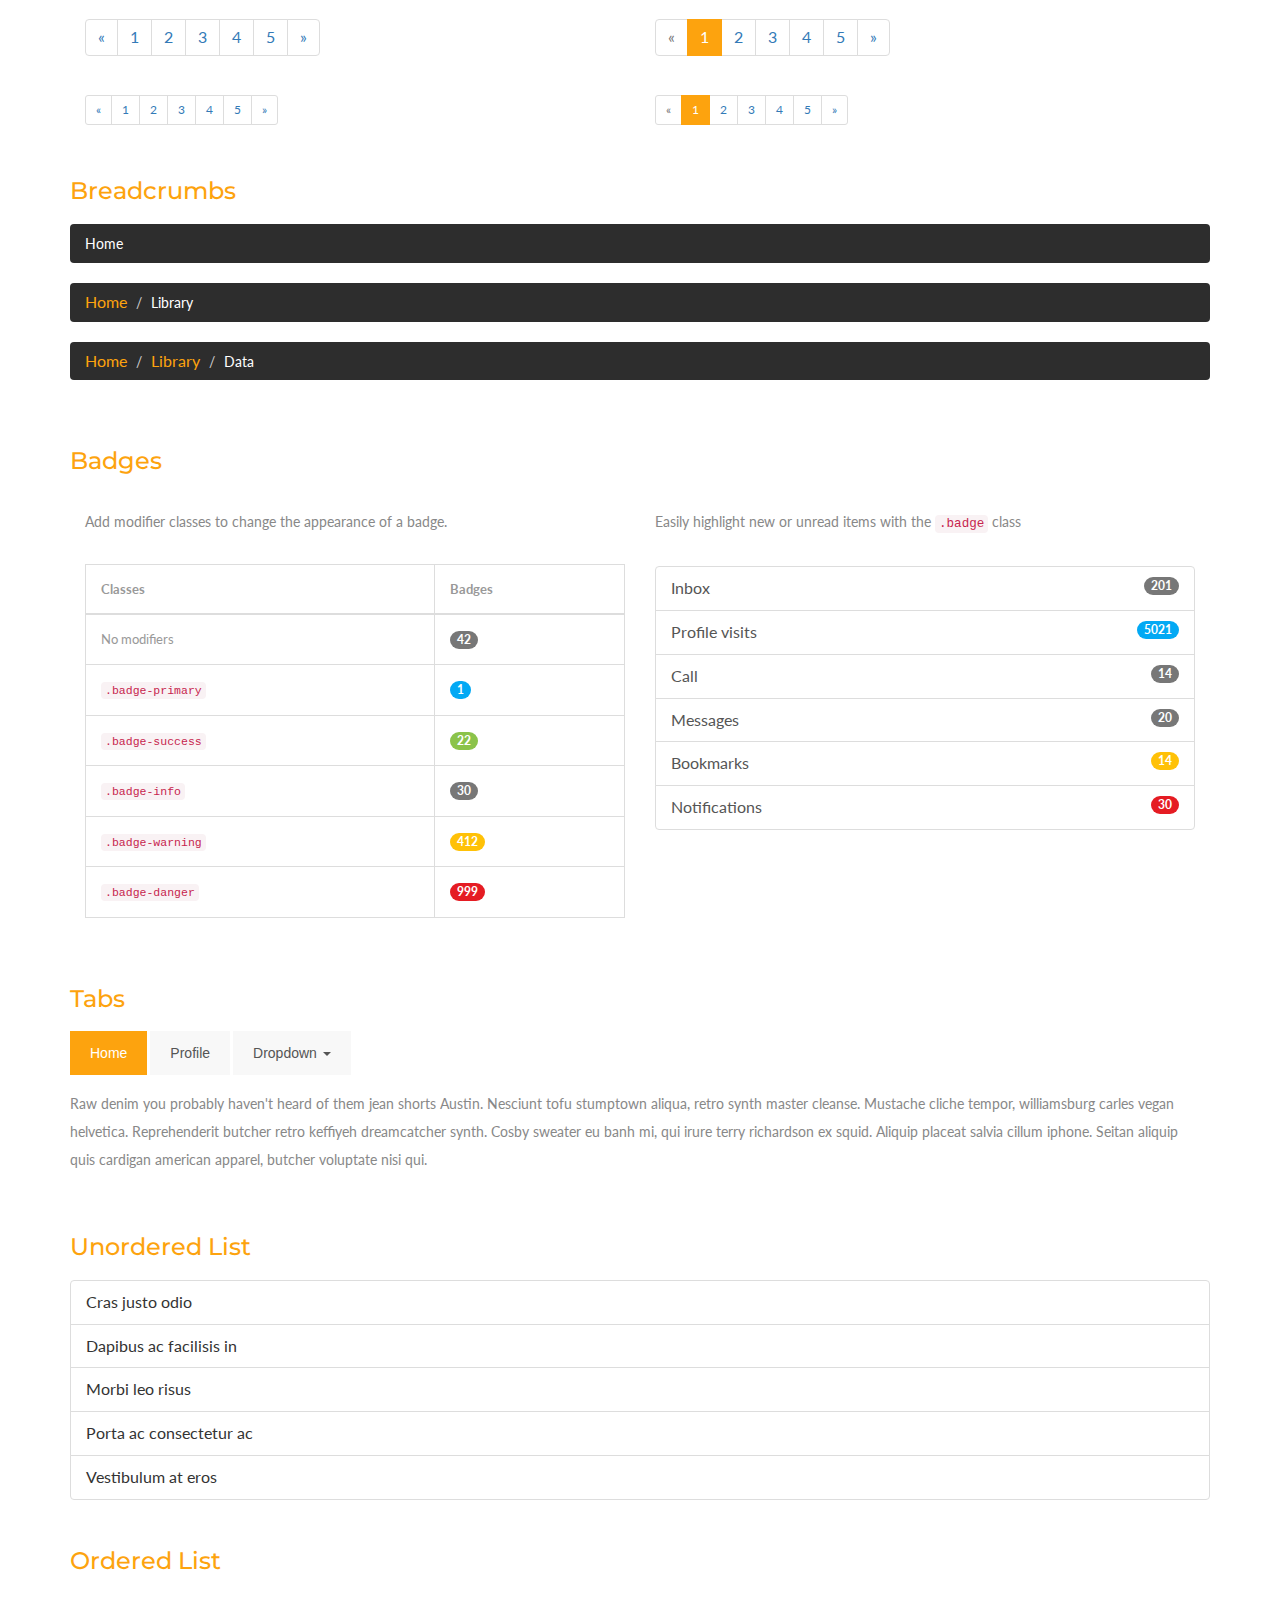
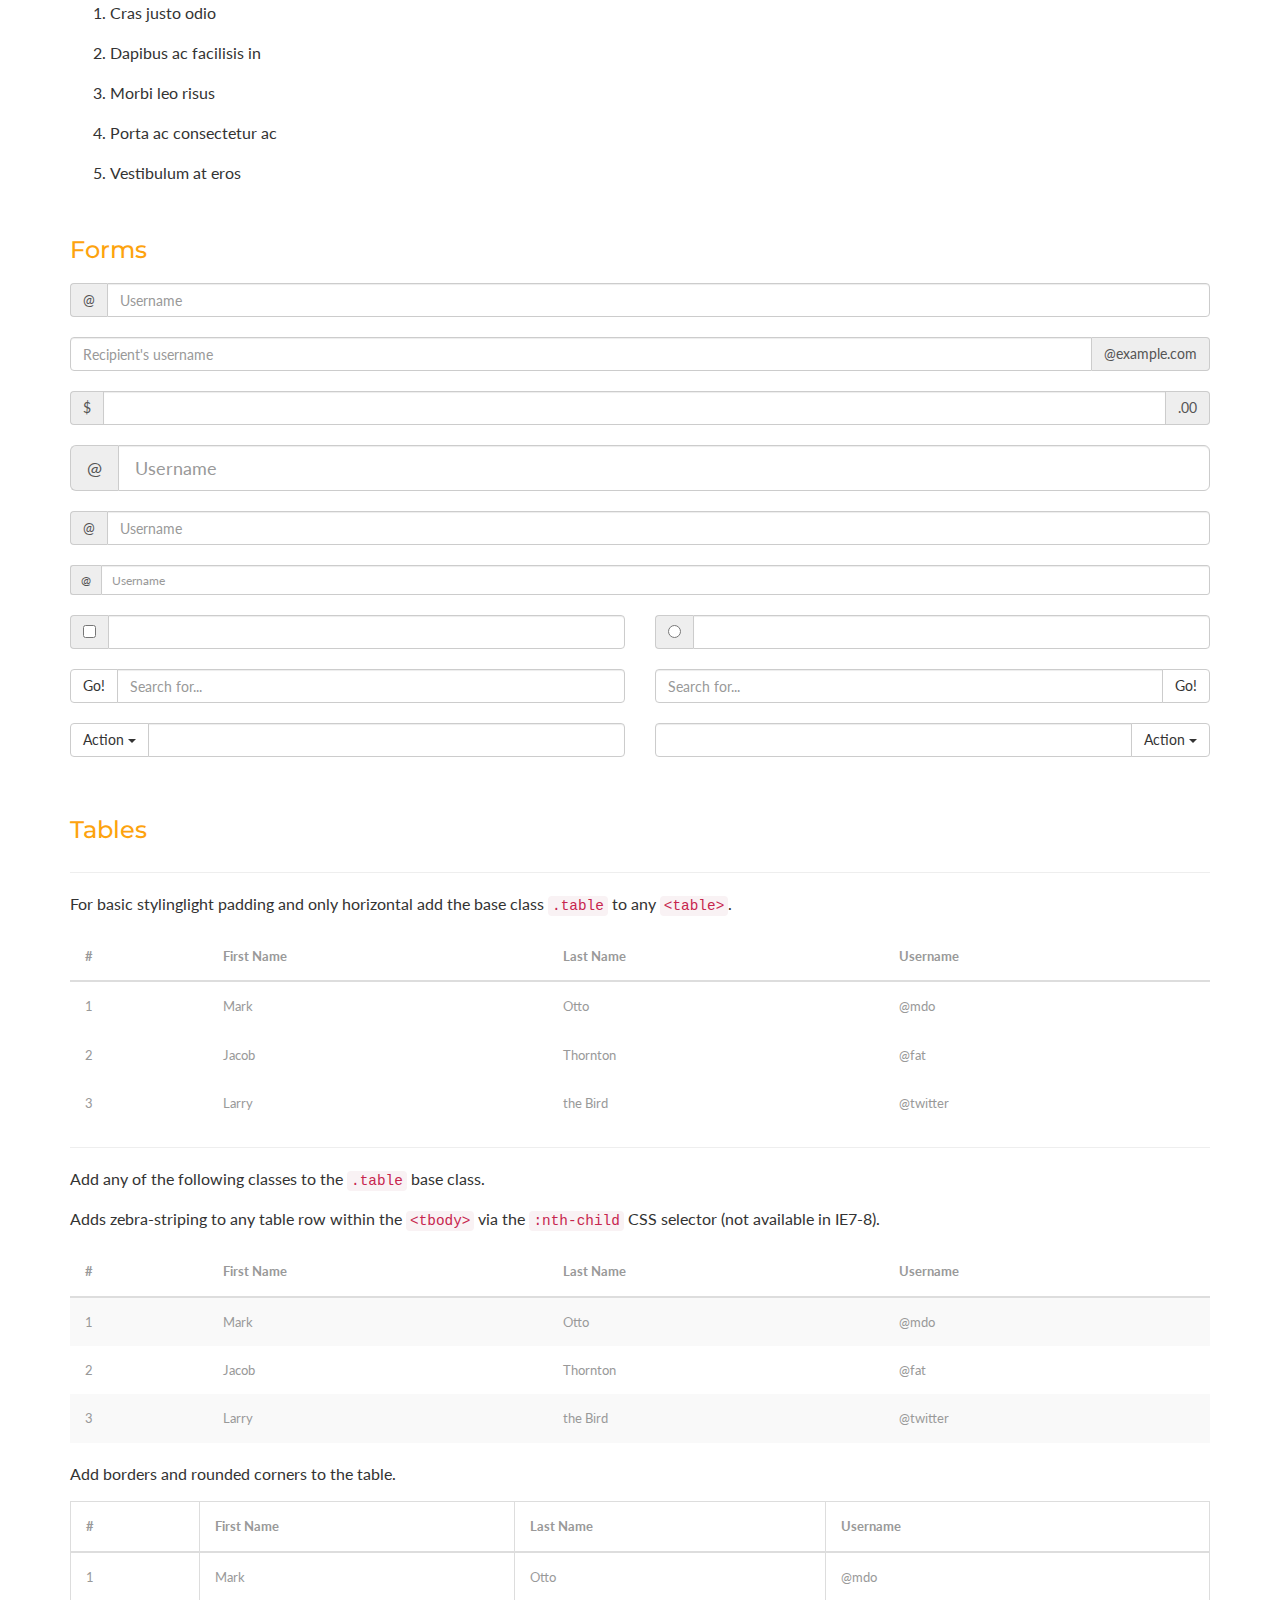
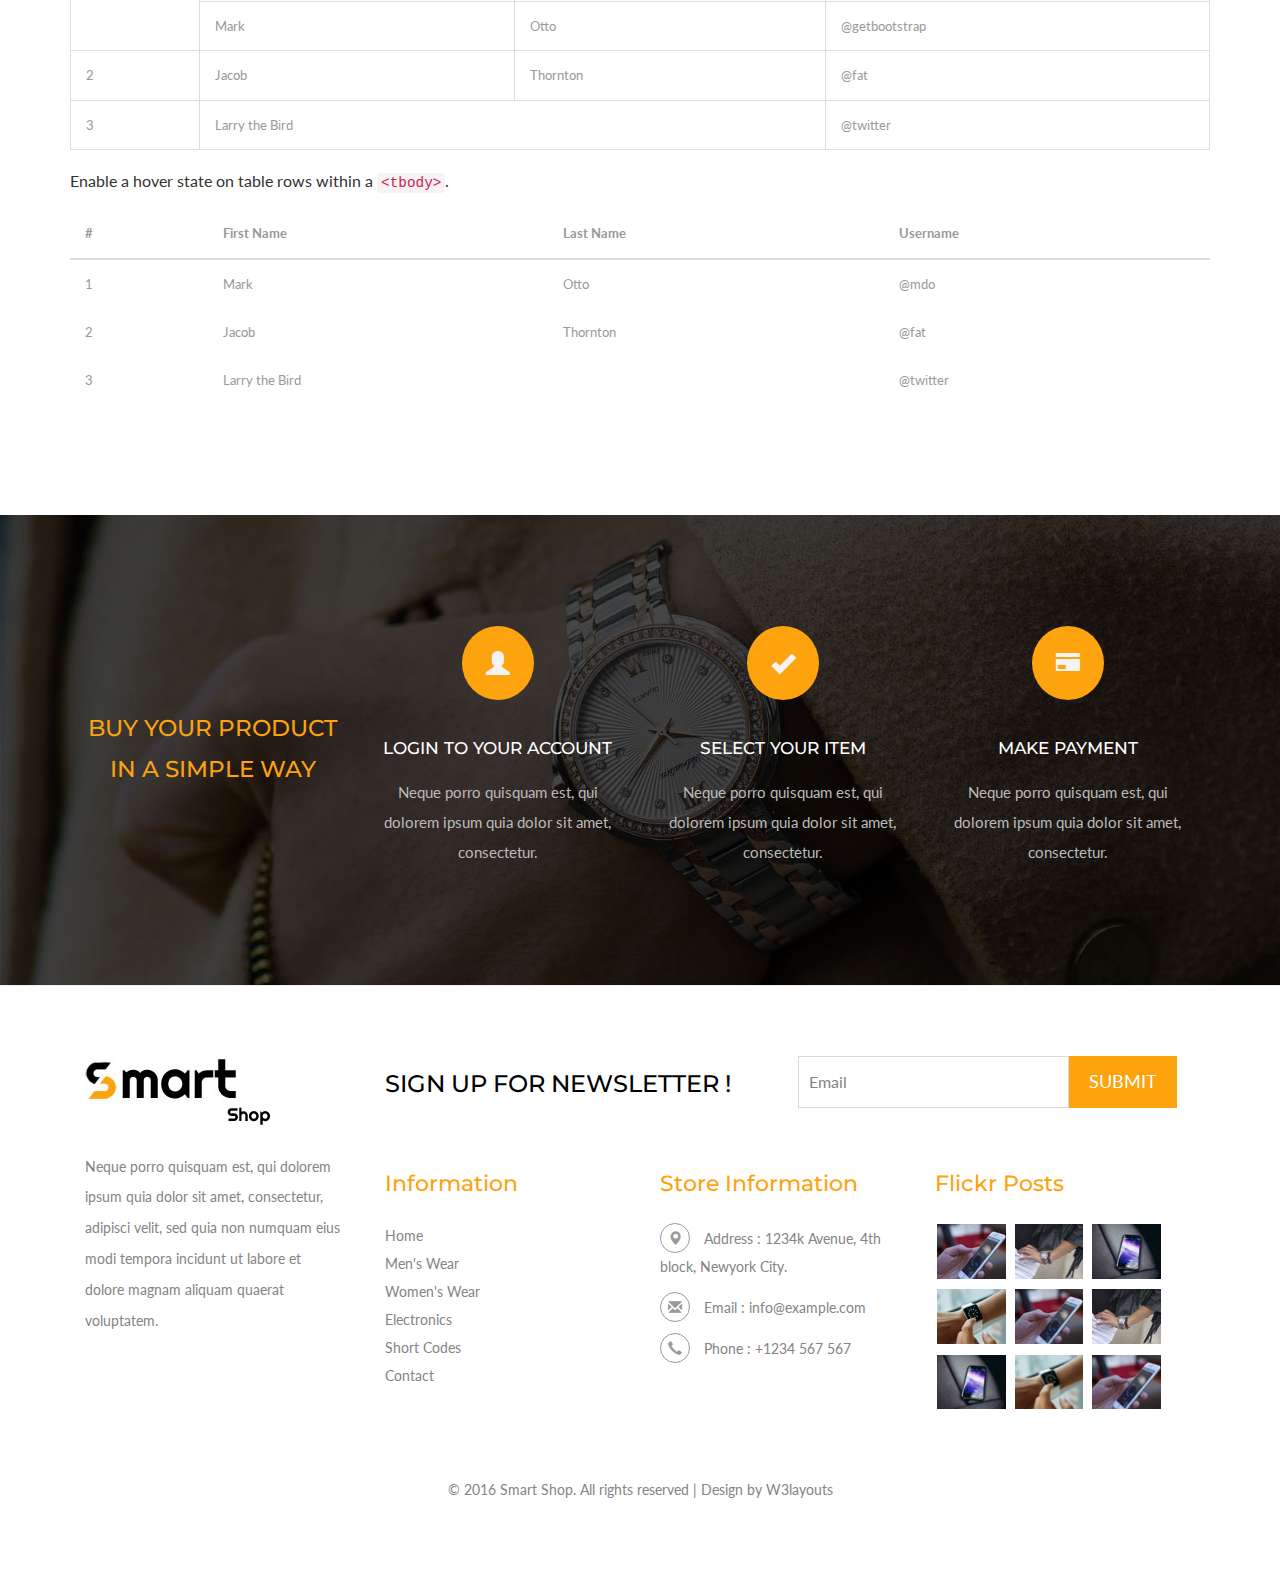
<file: codes.html>
<!--
Author: W3layouts
Author URL: http://w3layouts.com
License: Creative Commons Attribution 3.0 Unported
License URL: http://creativecommons.org/licenses/by/3.0/
-->
<!DOCTYPE html>
<html>
<head>
<title>Smart Shop a Ecommerce Online Shopping Category Flat Bootstrap Responsive Website Template | Shortcodes :: w3layouts</title>
<!-- for-mobile-apps -->
<meta name="viewport" content="width=device-width, initial-scale=1">
<meta http-equiv="Content-Type" content="text/html; charset=utf-8" />
<meta name="keywords" content="Smart Shop Responsive web template, Bootstrap Web Templates, Flat Web Templates, Android Compatible web template, 
Smartphone Compatible web template, free webdesigns for Nokia, Samsung, LG, SonyEricsson, Motorola web design" />
<script type="application/x-javascript"> addEventListener("load", function() { setTimeout(hideURLbar, 0); }, false);
		function hideURLbar(){ window.scrollTo(0,1); } </script>
<!-- //for-mobile-apps -->
<link href="css/bootstrap.css" rel="stylesheet" type="text/css" media="all" />
<link href="css/style.css" rel="stylesheet" type="text/css" media="all" />
<!-- js -->
<script type="text/javascript" src="js/jquery-2.1.4.min.js"></script>
<!-- //js -->
<!-- cart -->
	<script src="js/simpleCart.min.js"></script>
<!-- cart -->
<!-- for bootstrap working -->
	<script type="text/javascript" src="js/bootstrap-3.1.1.min.js"></script>
<!-- //for bootstrap working -->
<link href='//fonts.googleapis.com/css?family=Montserrat:400,700' rel='stylesheet' type='text/css'>
<link href='//fonts.googleapis.com/css?family=Lato:400,100,100italic,300,300italic,400italic,700,900,900italic,700italic' rel='stylesheet' type='text/css'>
<script src="js/jquery.easing.min.js"></script>
</head>
<body>
<!-- header -->
<div class="header">
	<div class="container">
		<ul>
			<li><span class="glyphicon glyphicon-time" aria-hidden="true"></span>Free and Fast Delivery</li>
			<li><span class="glyphicon glyphicon-shopping-cart" aria-hidden="true"></span>Free shipping On all orders</li>
			<li><span class="glyphicon glyphicon-envelope" aria-hidden="true"></span><a href="mailto:info@example.com">info@example.com</a></li>
		</ul>
	</div>
</div>
<!-- //header -->
<!-- header-bot -->
<div class="header-bot">
	<div class="container">
		<div class="col-md-3 header-left">
			<h1><a href="index.html"><img src="images/logo3.jpg"></a></h1>
		</div>
		<div class="col-md-6 header-middle">
			<form>
				<div class="search">
					<input type="search" value="Search" onfocus="this.value = '';" onblur="if (this.value == '') {this.value = 'Search';}" required="">
				</div>
				<div class="section_room">
					<select id="country" onchange="change_country(this.value)" class="frm-field required">
						<option value="null">All categories</option>
						<option value="null">Electronics</option>     
						<option value="AX">kids Wear</option>
						<option value="AX">Men's Wear</option>
						<option value="AX">Women's Wear</option>
						<option value="AX">Watches</option>
					</select>
				</div>
				<div class="sear-sub">
					<input type="submit" value=" ">
				</div>
				<div class="clearfix"></div>
			</form>
		</div>
		<div class="col-md-3 header-right footer-bottom">
			<ul>
				<li><a href="#" class="use1" data-toggle="modal" data-target="#myModal4"><span>Login</span></a>
					
				</li>
				<li><a class="fb" href="#"></a></li>
				<li><a class="twi" href="#"></a></li>
				<li><a class="insta" href="#"></a></li>
				<li><a class="you" href="#"></a></li>
			</ul>
		</div>
		<div class="clearfix"></div>
	</div>
</div>
<!-- //header-bot -->
<!-- banner -->
<div class="ban-top">
	<div class="container">
		<div class="top_nav_left">
			<nav class="navbar navbar-default">
			  <div class="container-fluid">
				<!-- Brand and toggle get grouped for better mobile display -->
				<div class="navbar-header">
				  <button type="button" class="navbar-toggle collapsed" data-toggle="collapse" data-target="#bs-example-navbar-collapse-1" aria-expanded="false">
					<span class="sr-only">Toggle navigation</span>
					<span class="icon-bar"></span>
					<span class="icon-bar"></span>
					<span class="icon-bar"></span>
				  </button>
				</div>
				<!-- Collect the nav links, forms, and other content for toggling -->
				<div class="collapse navbar-collapse menu--shylock" id="bs-example-navbar-collapse-1">
				  <ul class="nav navbar-nav menu__list">
					<li class="active menu__item "><a class="menu__link" href="index.html">Home <span class="sr-only">(current)</span></a></li>
					<li class="dropdown menu__item">
						<a href="#" class="dropdown-toggle menu__link" data-toggle="dropdown" role="button" aria-haspopup="true" aria-expanded="false">men's wear <span class="caret"></span></a>
							<ul class="dropdown-menu multi-column columns-3">
								<div class="row">
									<div class="col-sm-6 multi-gd-img1 multi-gd-text ">
										<a href="mens.html"><img src="images/woo1.jpg" alt=" "/></a>
									</div>
									<div class="col-sm-3 multi-gd-img">
										<ul class="multi-column-dropdown">
											<li><a href="mens.html">Clothing</a></li>
											<li><a href="mens.html">Wallets</a></li>
											<li><a href="mens.html">Footwear</a></li>
											<li><a href="mens.html">Watches</a></li>
											<li><a href="mens.html">Accessories</a></li>
											<li><a href="mens.html">Bags</a></li>
											<li><a href="mens.html">Caps & Hats</a></li>
										</ul>
									</div>
									<div class="col-sm-3 multi-gd-img">
										<ul class="multi-column-dropdown">
											<li><a href="mens.html">Jewellery</a></li>
											<li><a href="mens.html">Sunglasses</a></li>
											<li><a href="mens.html">Perfumes</a></li>
											<li><a href="mens.html">Beauty</a></li>
											<li><a href="mens.html">Shirts</a></li>
											<li><a href="mens.html">Sunglasses</a></li>
											<li><a href="mens.html">Swimwear</a></li>
										</ul>
									</div>
									<div class="clearfix"></div>
								</div>
							</ul>
					</li>
					<li class="dropdown menu__item">
						<a href="#" class="dropdown-toggle menu__link" data-toggle="dropdown" role="button" aria-haspopup="true" aria-expanded="false">women's wear <span class="caret"></span></a>
							<ul class="dropdown-menu multi-column columns-3">
								<div class="row">
									<div class="col-sm-3 multi-gd-img">
										<ul class="multi-column-dropdown">
											<li><a href="womens.html">Clothing</a></li>
											<li><a href="womens.html">Wallets</a></li>
											<li><a href="womens.html">Footwear</a></li>
											<li><a href="womens.html">Watches</a></li>
											<li><a href="womens.html">Accessories</a></li>
											<li><a href="womens.html">Bags</a></li>
											<li><a href="womens.html">Caps & Hats</a></li>
										</ul>
									</div>
									<div class="col-sm-3 multi-gd-img">
										<ul class="multi-column-dropdown">
											<li><a href="womens.html">Jewellery</a></li>
											<li><a href="womens.html">Sunglasses</a></li>
											<li><a href="womens.html">Perfumes</a></li>
											<li><a href="womens.html">Beauty</a></li>
											<li><a href="womens.html">Shirts</a></li>
											<li><a href="womens.html">Sunglasses</a></li>
											<li><a href="womens.html">Swimwear</a></li>
										</ul>
									</div>
									<div class="col-sm-6 multi-gd-img multi-gd-text ">
										<a href="womens.html"><img src="images/woo.jpg" alt=" "/></a>
									</div>
									<div class="clearfix"></div>
								</div>
							</ul>
					</li>
					<li class=" menu__item"><a class="menu__link" href="electronics.html">Electronics</a></li>
					<li class=" menu__item menu__item--current"><a class="menu__link" href="codes.html">Short Codes</a></li>
					<li class=" menu__item "><a class="menu__link" href="contact.html">contact</a></li>
				  </ul>
				</div>
			  </div>
			</nav>	
		</div>
		<div class="top_nav_right">
			<div class="cart box_1">
						<a href="checkout.html">
							<h3> <div class="total">
								<i class="glyphicon glyphicon-shopping-cart" aria-hidden="true"></i>
								<span class="simpleCart_total"></span> (<span id="simpleCart_quantity" class="simpleCart_quantity"></span> items)</div>
								
							</h3>
						</a>
						<p><a href="javascript:;" class="simpleCart_empty">Empty Cart</a></p>
						
			</div>	
		</div>
		<div class="clearfix"></div>
	</div>
</div>
<!-- //banner-top -->
<!-- banner -->
<div class="page-head">
	<div class="container">
		<h3>Short Codes</h3>
	</div>
</div>
<!-- //banner -->
<!-- typography -->
<div class="typrography">
	 <div class="container">
			
		<div class="grid_3 grid_4 wow fadeInLeft animated" data-wow-delay=".5s">
		     <h3 class="bars">Headings</h3>
		    <div class="bs-example">
				<div class="mb-60">
						<h1>Heading H1</h1>
						<p>Lorem ipsum dolor sit amet, consectetur adipisicing elit. Expedita saepe veniam quo consequuntur ad totam rem aliquid voluptates hic eos ullam, sequi nihil necessitatibus beatae perspiciatis perferendis, eveniet at esse vero molestiae debitis distinctio sunt modi. Repellat, eligendi, eius! Veritatis in veniam, tempora tempore ratione provident. Sunt nulla similique voluptates magni labore maxime tempore error sed necessitatibus ab. Quisquam, nisi.</p>
						<h2>Heading H2</h2>
						<p>Lorem ipsum dolor sit amet, consectetur adipisicing elit. Expedita saepe veniam quo consequuntur ad totam rem aliquid voluptates hic eos ullam, sequi nihil necessitatibus beatae perspiciatis perferendis, eveniet at esse vero molestiae debitis distinctio sunt modi. Repellat, eligendi, eius! Veritatis in veniam, tempora tempore ratione provident. Sunt nulla similique voluptates magni labore maxime tempore error sed necessitatibus ab. Quisquam, nisi.</p>
						<h3>Heading H3</h3>
						<p>Lorem ipsum dolor sit amet, consectetur adipisicing elit. Expedita saepe veniam quo consequuntur ad totam rem aliquid voluptates hic eos ullam, sequi nihil necessitatibus beatae perspiciatis perferendis, eveniet at esse vero molestiae debitis distinctio sunt modi. Repellat, eligendi, eius! Veritatis in veniam, tempora tempore ratione provident. Sunt nulla similique voluptates magni labore maxime tempore error sed necessitatibus ab. Quisquam, nisi.</p>
						<h4>Heading H4</h4>
						<p>Lorem ipsum dolor sit amet, consectetur adipisicing elit. Expedita saepe veniam quo consequuntur ad totam rem aliquid voluptates hic eos ullam, sequi nihil necessitatibus beatae perspiciatis perferendis, eveniet at esse vero molestiae debitis distinctio sunt modi. Repellat, eligendi, eius! Veritatis in veniam, tempora tempore ratione provident. Sunt nulla similique voluptates magni labore maxime tempore error sed necessitatibus ab. Quisquam, nisi.</p>
						<h5>Heading H5</h5>
						<p>Lorem ipsum dolor sit amet, consectetur adipisicing elit. Expedita saepe veniam quo consequuntur ad totam rem aliquid voluptates hic eos ullam, sequi nihil necessitatibus beatae perspiciatis perferendis, eveniet at esse vero molestiae debitis distinctio sunt modi. Repellat, eligendi, eius! Veritatis in veniam, tempora tempore ratione provident. Sunt nulla similique voluptates magni labore maxime tempore error sed necessitatibus ab. Quisquam, nisi.</p>
						<h6>Heading H6</h6>
						<p>Lorem ipsum dolor sit amet, consectetur adipisicing elit. Expedita saepe veniam quo consequuntur ad totam rem aliquid voluptates hic eos ullam, sequi nihil necessitatibus beatae perspiciatis perferendis, eveniet at esse vero molestiae debitis distinctio sunt modi. Repellat, eligendi, eius! Veritatis in veniam, tempora tempore ratione provident. Sunt nulla similique voluptates magni labore maxime tempore error sed necessitatibus ab. Quisquam, nisi.</p>
				</div>
			</div>
	    </div>
		  <div class="grid_3 grid_5 wow fadeInRight animated" data-wow-delay=".5s">
			<h3 class="bars">Buttons</h3>
			 	  <h1 class="t-button">
				<a href="#"><span class="label label-default">Default</span></a>
				<a href="#"><span class="label label-primary">Primary</span></a>
				<a href="#"><span class="label label-success">Success</span></a>
				<a href="#"><span class="label label-info">Info</span></a>
				<a href="#"><span class="label label-warning">Warning</span></a>
				<a href="#"><span class="label label-danger">Danger</span></a>
			  </h1>
			  <h2 class="t-button">
				<a href="#"><span class="label label-default">Default</span></a>
				<a href="#"><span class="label label-primary">Primary</span></a>
				<a href="#"><span class="label label-success">Success</span></a>
				<a href="#"><span class="label label-info">Info</span></a>
				<a href="#"><span class="label label-warning">Warning</span></a>
				<a href="#"><span class="label label-danger">Danger</span></a>
			  </h2>
			  <h3 class="t-button">
				<a href="#"><span class="label label-default">Default</span></a>
				<a href="#"><span class="label label-primary">Primary</span></a>
				<a href="#"><span class="label label-success">Success</span></a>
				<a href="#"><span class="label label-info">Info</span></a>
				<a href="#"><span class="label label-warning">Warning</span></a>
				<a href="#"><span class="label label-danger">Danger</span></a>
			  </h3>
			  <h4 class="typ1 t-button">
				<a href="#"><span class="label label-default">Default</span></a>
				<a href="#"><span class="label label-primary">Primary</span></a>
				<a href="#"><span class="label label-success">Success</span></a>
				<a href="#"><span class="label label-info">Info</span></a>
				<a href="#"><span class="label label-warning">Warning</span></a>
				<a href="#"><span class="label label-danger">Danger</span></a>
			  </h4>
			  <h5 class="typ1 t-button">
				<a href="#"><span class="label label-default">Default</span></a>
				<a href="#"><span class="label label-primary">Primary</span></a>
				<a href="#"><span class="label label-success">Success</span></a>
				<a href="#"><span class="label label-info">Info</span></a>
				<a href="#"><span class="label label-warning">Warning</span></a>
				<a href="#"><span class="label label-danger">Danger</span></a>
			  </h5>
			  <h6 class="typ1 t-button">
				<a href="#"><span class="label label-default">Default</span></a>
				<a href="#"><span class="label label-primary">Primary</span></a>
				<a href="#"><span class="label label-success">Success</span></a>
				<a href="#"><span class="label label-info">Info</span></a>
				<a href="#"><span class="label label-warning">Warning</span></a>
				<a href="#"><span class="label label-danger">Danger</span></a>
			  </h6>
	      </div>
		  <div class="col-sm-6 col-md-6 col-lg-6 mb-60">
            <h4 class="text-blue title-border mb-30 bars">Alert Boxes</h4>
            <div class="alert alert-success alert-dismissable">
              <button aria-hidden="true" data-dismiss="alert" class="close" type="button"> × </button>
              Success! Well done its submitted. </div>
            <div class="alert alert-info alert-dismissable">
              <button aria-hidden="true" data-dismiss="alert" class="close" type="button"> × </button>
              Info! take this info. </div>
            <div class="alert alert-warning alert-dismissable">
              <button aria-hidden="true" data-dismiss="alert" class="close" type="button"> × </button>
              Warning ! Dont submit this. </div>
            <div class="alert alert-danger alert-dismissable">
                <button aria-hidden="true" data-dismiss="alert" class="close" type="button"> × </button>
                Error ! Change few things. </div>
          </div>
		  <div class="col-sm-6 col-md-6 col-lg-6 mb-60">
            <h4 class="text-blue title-border mb-30 bars">Tab</h4>            
            <div class="horizontal-tab">
              <ul class="nav nav-tabs">
                <li class=""><a href="#tab1" data-toggle="tab" aria-expanded="false">Tab1</a></li>
                <li class=""><a href="#tab2" data-toggle="tab" aria-expanded="false">Tab2</a></li>
                <li class=""><a href="#tab3" data-toggle="tab" aria-expanded="false">Tab3</a></li>
                <li class="active"><a href="#tab4" data-toggle="tab" aria-expanded="true">Tab4</a></li>
              </ul>
              <div class="tab-content">
                <div class="tab-pane fade" id="tab1">
                  <div class="row">
                    <div class="col-md-12">
                      <p>Tab 1 : Lorem ipsum dolor sit amet, consectetur adipisicing elit. Molestias atque autem fuga similique, mollitia impedit maxime sapiente omnis blanditiis qui iste aliquam, quisquam eos, earum.</p>
                      <p>Lorem ipsum dolor sit amet, consectetur adipisicing elit. Quaerat ex hic, maiores excepturi, doloribus modi.</p>
                    </div>
                  </div>
                </div>
                <div class="tab-pane" id="tab2">
                  <div class="row">
                    <div class="col-md-12">
                      <p>Tab 2 : Lorem ipsum dolor sit amet, consectetur adipisicing elit. Molestias atque autem fuga similique, mollitia impedit maxime sapiente omnis blanditiis qui iste aliquam, quisquam eos, earum.</p>
                      <p>Lorem ipsum dolor sit amet, consectetur adipisicing elit. Quaerat ex hic, maiores excepturi, doloribus modi.</p>
                    </div>
                  </div>
                </div>
                <div class="tab-pane" id="tab3">
                  <div class="row">
                    <div class="col-md-12">
                      <p>Tab 3 : Lorem ipsum dolor sit amet, consectetur adipisicing elit. Molestias atque autem fuga similique, mollitia impedit maxime sapiente omnis blanditiis qui iste aliquam, quisquam eos, earum.</p>
                      <p>Lorem ipsum dolor sit amet, consectetur adipisicing elit. Quaerat ex hic, maiores excepturi, doloribus modi.</p>
                    </div>
                  </div>
                </div>
                <div class="tab-pane active in" id="tab4">
                  <div class="row">
                    <div class="col-md-12">
                      <p>Tab 4 : Lorem ipsum dolor sit amet, consectetur adipisicing elit. Molestias atque autem fuga similique, mollitia impedit maxime sapiente omnis blanditiis qui iste aliquam, quisquam eos, earum.</p>
                      <p>Lorem ipsum dolor sit amet, consectetur adipisicing elit. Quaerat ex hic, maiores excepturi, doloribus modi.</p>
                    </div>
                  </div>
                </div>
              </div>
            </div>
          </div>
		  <div class="clearfix"></div>
		  <div class="grid_3 grid_5 wow fadeInLeft animated" data-wow-delay=".5s">
			 <h3 class="bars">Progress Bars</h3>
			  <div class="tab-content">
				 <div class="tab-pane active" id="domprogress">
					 <div class="progress">    
					      <div class="progress-bar progress-bar-primary" style="width: 20%"></div>
					 </div>
					 <p>Info with <code>progress-bar-info</code> class.</p>
					 <div class="progress">    
						 <div class="progress-bar progress-bar-info" style="width: 60%"></div>
					 </div>
					 <p>Success with <code>progress-bar-success</code> class.</p>
					 <div class="progress">
						 <div class="progress-bar progress-bar-success" style="width: 30%"></div>
					 </div>
					 <p>Warning with <code>progress-bar-warning</code> class.</p>
					 <div class="progress">
						 <div class="progress-bar progress-bar-warning" style="width: 70%"></div>
					 </div>
					 <p>Danger with <code>progress-bar-danger</code> class.</p>
					 <div class="progress">
						 <div class="progress-bar progress-bar-danger" style="width: 50%"></div>
					 </div>
					 <p>Inverse with <code>progress-bar-inverse</code> class.</p>
					 <div class="progress">
						 <div class="progress-bar progress-bar-inverse" style="width: 40%"></div>
					 </div>
					 <p>Inverse with <code>progress-bar-inverse</code> class.</p>
					 <div class="progress">
						 <div class="progress-bar progress-bar-success" style="width: 35%"><span class="sr-only">35% Complete (success)</span></div>
						 <div class="progress-bar progress-bar-warning" style="width: 20%"><span class="sr-only">20% Complete (warning)</span></div>
						 <div class="progress-bar progress-bar-danger" style="width: 10%"><span class="sr-only">10% Complete (danger)</span></div>
					 </div>
				   </div>
			   </div>
		   </div>
		   
		   <div class="grid_3 grid_5 wow fadeInRight animated" data-wow-delay=".5s">
			 <h3 class="bars">Pagination</h3>
			 <div class="col-md-6">
				  <nav>
				  <ul class="pagination pagination-lg">
					<li><a href="#" aria-label="Previous"><span aria-hidden="true">«</span></a></li>
					<li><a href="#">1</a></li>
					<li><a href="#">2</a></li>
					<li><a href="#">3</a></li>
					<li><a href="#">4</a></li>
					<li><a href="#">5</a></li>
					<li><a href="#" aria-label="Next"><span aria-hidden="true">»</span></a></li>
				  </ul>
				  </nav>
				  <nav>
				  <ul class="pagination">
					<li><a href="#" aria-label="Previous"><span aria-hidden="true">«</span></a></li>
					<li><a href="#">1</a></li>
					<li><a href="#">2</a></li>
					<li><a href="#">3</a></li>
					<li><a href="#">4</a></li>
					<li><a href="#">5</a></li>
					<li><a href="#" aria-label="Next"><span aria-hidden="true">»</span></a></li>
				  </ul>
				 </nav>
				 <nav>
				   <ul class="pagination pagination-sm">
					<li><a href="#" aria-label="Previous"><span aria-hidden="true">«</span></a></li>
					<li><a href="#">1</a></li>
					<li><a href="#">2</a></li>
					<li><a href="#">3</a></li>
					<li><a href="#">4</a></li>
					<li><a href="#">5</a></li>
					<li><a href="#" aria-label="Next"><span aria-hidden="true">»</span></a></li>
				  </ul>
				 </nav>				 
			 </div>
			 <div class="col-md-6">
					<ul class="pagination pagination-lg">
									<li class="disabled"><a href="#"><span aria-hidden="true">«</span></a></li>
									<li class="active"><a href="#">1</a></li>
									<li><a href="#">2</a></li>
									<li><a href="#">3</a></li>
									<li><a href="#">4</a></li>
									<li><a href="#">5</a></li>
									<li><a href="#" aria-label="Next"><span aria-hidden="true">»</span></a></li>
								</ul>
				<nav>
				  <ul class="pagination">
					<li class="disabled"><a href="#" aria-label="Previous"><span aria-hidden="true">«</span></a></li>
					<li class="active"><a href="#">1 <span class="sr-only">(current)</span></a></li>
					<li><a href="#">2</a></li>
					<li><a href="#">3</a></li>
					<li><a href="#">4</a></li>
					<li><a href="#">5</a></li>
					<li><a href="#" aria-label="Next"><span aria-hidden="true">»</span></a></li>
				 </ul>
			   </nav>
				 <ul class="pagination pagination-sm">
					<li class="disabled"><a href="#"><span aria-hidden="true">«</span></a></li>
					<li class="active"><a href="#">1</a></li>
					<li><a href="#">2</a></li>
					<li><a href="#">3</a></li>
					<li><a href="#">4</a></li>
					<li><a href="#">5</a></li>
					<li><a href="#" aria-label="Next"><span aria-hidden="true">»</span></a></li>
				</ul>
				</div>
			   <div class="clearfix"> </div>
		 </div>
		  <div class="grid_3 grid_5 wow fadeInLeft animated" data-wow-delay=".5s">
				<h3 class="bars">Breadcrumbs</h3>
				<ol class="breadcrumb">
					<li class="active">Home</li>
				</ol>
				<ol class="breadcrumb">
					<li><a href="#">Home</a></li>
					<li class="active">Library</li>
				</ol>
				<ol class="breadcrumb">
					<li><a href="#">Home</a></li>
					<li><a href="#">Library</a></li>
					<li class="active">Data</li>
				</ol>
			</div>

	   <div class="grid_3 grid_5 wow fadeInRight animated" data-wow-delay=".5s">
			 <h3 class="bars">Badges</h3>
				<div class="col-md-6">
					<p>Add modifier classes to change the appearance of a badge.</p>
					  <table class="table table-bordered">
						<thead>
							<tr>
								<th>Classes</th>
								<th>Badges</th>
							</tr>
						</thead>
						<tbody>
							<tr>
								<td>No modifiers</td>
								<td><span class="badge">42</span></td>
							</tr>
							<tr>
								<td><code>.badge-primary</code></td>
								<td><span class="badge badge-primary">1</span></td>
							</tr>
							<tr>
								<td><code>.badge-success</code></td>
								<td><span class="badge badge-success">22</span></td>
							</tr>
							<tr>
								<td><code>.badge-info</code></td>
								<td><span class="badge badge-info">30</span></td>
							</tr>
							<tr>
								<td><code>.badge-warning</code></td>
								<td><span class="badge badge-warning">412</span></td>
							</tr>
							<tr>
								<td><code>.badge-danger</code></td>
								<td><span class="badge badge-danger">999</span></td>
							</tr>
						</tbody>
					  </table>                    
				</div>
				<div class="col-md-6">
				  <p>Easily highlight new or unread items with the <code>.badge</code> class</p>
					<div class="list-group list-group-alternate"> 
						<a href="#" class="list-group-item"><span class="badge">201</span> <i class="ti ti-email"></i> Inbox </a> 
						<a href="#" class="list-group-item"><span class="badge badge-primary">5021</span> <i class="ti ti-eye"></i> Profile visits </a> 
						<a href="#" class="list-group-item"><span class="badge">14</span> <i class="ti ti-headphone-alt"></i> Call </a> 
						<a href="#" class="list-group-item"><span class="badge">20</span> <i class="ti ti-comments"></i> Messages </a> 
						<a href="#" class="list-group-item"><span class="badge badge-warning">14</span> <i class="ti ti-bookmark"></i> Bookmarks </a> 
						<a href="#" class="list-group-item"><span class="badge badge-danger">30</span> <i class="ti ti-bell"></i> Notifications </a> 
					</div>
			   </div>
			   <div class="clearfix"> </div>
			 </div>
			 <div class="grid_3 grid_5 wow fadeInLeft animated" data-wow-delay=".5s">
				 <h3 class="bars">Tabs</h3>
				   <div class="bs-example bs-example-tabs" role="tabpanel" data-example-id="togglable-tabs">
			<ul id="myTab" class="nav nav-tabs" role="tablist">
			  <li role="presentation" class="active"><a href="#home" id="home-tab" role="tab" data-toggle="tab" aria-controls="home" aria-expanded="true">Home</a></li>
			  <li role="presentation"><a href="#profile" role="tab" id="profile-tab" data-toggle="tab" aria-controls="profile">Profile</a></li>
			  <li role="presentation" class="dropdown">
				<a href="#" id="myTabDrop1" class="dropdown-toggle" data-toggle="dropdown" aria-controls="myTabDrop1-contents">Dropdown <span class="caret"></span></a>
				<ul class="dropdown-menu" role="menu" aria-labelledby="myTabDrop1" id="myTabDrop1-contents">
				  <li><a href="#dropdown1" tabindex="-1" role="tab" id="dropdown1-tab" data-toggle="tab" aria-controls="dropdown1">@fat</a></li>
				  <li><a href="#dropdown2" tabindex="-1" role="tab" id="dropdown2-tab" data-toggle="tab" aria-controls="dropdown2">@mdo</a></li>
				</ul>
			  </li>
			</ul>
			<div id="myTabContent" class="tab-content">
			  <div role="tabpanel" class="tab-pane fade in active" id="home" aria-labelledby="home-tab">
				<p>Raw denim you probably haven't heard of them jean shorts Austin. Nesciunt tofu stumptown aliqua, retro synth master cleanse. Mustache cliche tempor, williamsburg carles vegan helvetica. Reprehenderit butcher retro keffiyeh dreamcatcher synth. Cosby sweater eu banh mi, qui irure terry richardson ex squid. Aliquip placeat salvia cillum iphone. Seitan aliquip quis cardigan american apparel, butcher voluptate nisi qui.</p>
			  </div>
			  <div role="tabpanel" class="tab-pane fade" id="profile" aria-labelledby="profile-tab">
				<p>Food truck fixie locavore, accusamus mcsweeney's marfa nulla single-origin coffee squid. Exercitation +1 labore velit, blog sartorial PBR leggings next level wes anderson artisan four loko farm-to-table craft beer twee. Qui photo booth letterpress, commodo enim craft beer mlkshk aliquip jean shorts ullamco ad vinyl cillum PBR. Homo nostrud organic, assumenda labore aesthetic magna delectus mollit. Keytar helvetica VHS salvia yr, vero magna velit sapiente labore stumptown. Vegan fanny pack odio cillum wes anderson 8-bit, sustainable jean shorts beard ut DIY ethical culpa terry richardson biodiesel. Art party scenester stumptown, tumblr butcher vero sint qui sapiente accusamus tattooed echo park.</p>
			  </div>
			  <div role="tabpanel" class="tab-pane fade" id="dropdown1" aria-labelledby="dropdown1-tab">
				<p>Etsy mixtape wayfarers, ethical wes anderson tofu before they sold out mcsweeney's organic lomo retro fanny pack lo-fi farm-to-table readymade. Messenger bag gentrify pitchfork tattooed craft beer, iphone skateboard locavore carles etsy salvia banksy hoodie helvetica. DIY synth PBR banksy irony. Leggings gentrify squid 8-bit cred pitchfork. Williamsburg banh mi whatever gluten-free, carles pitchfork biodiesel fixie etsy retro mlkshk vice blog. Scenester cred you probably haven't heard of them, vinyl craft beer blog stumptown. Pitchfork sustainable tofu synth chambray yr.</p>
			  </div>
			  <div role="tabpanel" class="tab-pane fade" id="dropdown2" aria-labelledby="dropdown2-tab">
				<p>Trust fund seitan letterpress, keytar raw denim keffiyeh etsy art party before they sold out master cleanse gluten-free squid scenester freegan cosby sweater. Fanny pack portland seitan DIY, art party locavore wolf cliche high life echo park Austin. Cred vinyl keffiyeh DIY salvia PBR, banh mi before they sold out farm-to-table VHS viral locavore cosby sweater. Lomo wolf viral, mustache readymade thundercats keffiyeh craft beer marfa ethical. Wolf salvia freegan, sartorial keffiyeh echo park vegan.</p>
			  </div>
			</div>
		   </div>
		  </div>
		   <h3 class="bars">Unordered List</h3>
		<ul class="list-group">
		  <li class="list-group-item">Cras justo odio</li>
		  <li class="list-group-item">Dapibus ac facilisis in</li>
		  <li class="list-group-item">Morbi leo risus</li>
		  <li class="list-group-item">Porta ac consectetur ac</li>
		  <li class="list-group-item">Vestibulum at eros</li>
		</ul>
  <h3 class="bars">Ordered List</h3>
		<ol>
			<li class="list-group-item1">Cras justo odio</li>
			<li class="list-group-item1">Dapibus ac facilisis in</li>
			<li class="list-group-item1">Morbi leo risus</li>
			<li class="list-group-item1">Porta ac consectetur ac</li>
			<li class="list-group-item1">Vestibulum at eros</li>
		</ol>
<h3 class="bars">Forms</h3>
<div class="input-group">
  <span class="input-group-addon" id="basic-addon1">@</span>
  <input type="text" class="form-control" placeholder="Username" aria-describedby="basic-addon1">
</div>

<div class="input-group">
  <input type="text" class="form-control" placeholder="Recipient's username" aria-describedby="basic-addon2">
  <span class="input-group-addon" id="basic-addon2">@example.com</span>
</div>

<div class="input-group">
  <span class="input-group-addon">$</span>
  <input type="text" class="form-control" aria-label="Amount (to the nearest dollar)">
  <span class="input-group-addon">.00</span>
</div>
<div class="input-group input-group-lg">
  <span class="input-group-addon" id="sizing-addon1">@</span>
  <input type="text" class="form-control" placeholder="Username" aria-describedby="sizing-addon1">
</div>

<div class="input-group">
  <span class="input-group-addon" id="sizing-addon2">@</span>
  <input type="text" class="form-control" placeholder="Username" aria-describedby="sizing-addon2">
</div>

<div class="input-group input-group-sm">
  <span class="input-group-addon" id="sizing-addon3">@</span>
  <input type="text" class="form-control" placeholder="Username" aria-describedby="sizing-addon3">
</div>

<div class="row">
  <div class="col-lg-6 in-gp-tl">
    <div class="input-group">
      <span class="input-group-addon">
        <input type="checkbox" aria-label="...">
      </span>
      <input type="text" class="form-control" aria-label="...">
    </div><!-- /input-group -->
  </div><!-- /.col-lg-6 -->
  <div class="col-lg-6 in-gp-tb">
    <div class="input-group">
      <span class="input-group-addon">
        <input type="radio" aria-label="...">
      </span>
      <input type="text" class="form-control" aria-label="...">
    </div><!-- /input-group -->
  </div><!-- /.col-lg-6 -->
</div><!-- /.row -->
<div class="row">
  <div class="col-lg-6 in-gp-tl">
    <div class="input-group">
      <span class="input-group-btn">
        <button class="btn btn-default" type="button">Go!</button>
      </span>
      <input type="text" class="form-control" placeholder="Search for...">
    </div><!-- /input-group -->
  </div><!-- /.col-lg-6 -->
  <div class="col-lg-6 in-gp-tb">
    <div class="input-group">
      <input type="text" class="form-control" placeholder="Search for...">
      <span class="input-group-btn">
        <button class="btn btn-default" type="button">Go!</button>
      </span>
    </div><!-- /input-group -->
  </div><!-- /.col-lg-6 -->
</div><!-- /.row -->
<div class="row">
  <div class="col-lg-6 in-gp-tl">
    <div class="input-group">
      <div class="input-group-btn">
        <button type="button" class="btn btn-default dropdown-toggle" data-toggle="dropdown" aria-haspopup="true" aria-expanded="false">Action <span class="caret"></span></button>
        <ul class="dropdown-menu">
          <li><a href="#">Action</a></li>
          <li><a href="#">Another action</a></li>
          <li><a href="#">Something else here</a></li>
          <li role="separator" class="divider"></li>
          <li><a href="#">Separated link</a></li>
        </ul>
      </div><!-- /btn-group -->
      <input type="text" class="form-control" aria-label="...">
    </div><!-- /input-group -->
  </div><!-- /.col-lg-6 -->
  <div class="col-lg-6 in-gp-tb">
    <div class="input-group">
      <input type="text" class="form-control" aria-label="...">
      <div class="input-group-btn">
        <button type="button" class="btn btn-default dropdown-toggle" data-toggle="dropdown" aria-haspopup="true" aria-expanded="false">Action <span class="caret"></span></button>
        <ul class="dropdown-menu dropdown-menu-right">
          <li><a href="#">Action</a></li>
          <li><a href="#">Another action</a></li>
          <li><a href="#">Something else here</a></li>
          <li role="separator" class="divider"></li>
          <li><a href="#">Separated link</a></li>
        </ul>
      </div><!-- /btn-group -->
    </div><!-- /input-group -->
  </div><!-- /.col-lg-6 -->
</div><!-- /.row -->

		<section id="tables">
          <div class="page-header">
            <h3 class="bars">Tables</h3>
          </div>

          <p>For basic stylinglight padding and only horizontal add the base class <code>.table</code> to any <code>&lt;table&gt;</code>.</p>
          <div class="bs-docs-example">
            <table class="table">
              <thead>
                <tr>
                  <th>#</th>
                  <th>First Name</th>
                  <th>Last Name</th>
                  <th>Username</th>
                </tr>
              </thead>
              <tbody>
                <tr>
                  <td>1</td>
                  <td>Mark</td>
                  <td>Otto</td>
                  <td>@mdo</td>
                </tr>
                <tr>
                  <td>2</td>
                  <td>Jacob</td>
                  <td>Thornton</td>
                  <td>@fat</td>
                </tr>
                <tr>
                  <td>3</td>
                  <td>Larry</td>
                  <td>the Bird</td>
                  <td>@twitter</td>
                </tr>
              </tbody>
            </table>
          </div>
	<hr class="bs-docs-separator">
          <p>Add any of the following classes to the <code>.table</code> base class.</p>
          <p>Adds zebra-striping to any table row within the <code>&lt;tbody&gt;</code> via the <code>:nth-child</code> CSS selector (not available in IE7-8).</p>
          <div class="bs-docs-example">
            <table class="table table-striped">
              <thead>
                <tr>
                  <th>#</th>
                  <th>First Name</th>
                  <th>Last Name</th>
                  <th>Username</th>
                </tr>
              </thead>
              <tbody>
                <tr>
                  <td>1</td>
                  <td>Mark</td>
                  <td>Otto</td>
                  <td>@mdo</td>
                </tr>
                <tr>
                  <td>2</td>
                  <td>Jacob</td>
                  <td>Thornton</td>
                  <td>@fat</td>
                </tr>
                <tr>
                  <td>3</td>
                  <td>Larry</td>
                  <td>the Bird</td>
                  <td>@twitter</td>
                </tr>
              </tbody>
            </table>
          </div>
          <p>Add borders and rounded corners to the table.</p>
          <div class="bs-docs-example">
            <table class="table table-bordered">
              <thead>
                <tr>
                  <th>#</th>
                  <th>First Name</th>
                  <th>Last Name</th>
                  <th>Username</th>
                </tr>
              </thead>
              <tbody>
                <tr>
                  <td rowspan="2">1</td>
                  <td>Mark</td>
                  <td>Otto</td>
                  <td>@mdo</td>
                </tr>
                <tr>
                  <td>Mark</td>
                  <td>Otto</td>
                  <td>@getbootstrap</td>
                </tr>
                <tr>
                  <td>2</td>
                  <td>Jacob</td>
                  <td>Thornton</td>
                  <td>@fat</td>
                </tr>
                <tr>
                  <td>3</td>
                  <td colspan="2">Larry the Bird</td>
                  <td>@twitter</td>
                </tr>
              </tbody>
            </table>
          </div>
          <p>Enable a hover state on table rows within a <code>&lt;tbody&gt;</code>.</p>
          <div class="bs-docs-example">
            <table class="table table-hover">
              <thead>
                <tr>
                  <th>#</th>
                  <th>First Name</th>
                  <th>Last Name</th>
                  <th>Username</th>
                </tr>
              </thead>
              <tbody>
                <tr>
                  <td>1</td>
                  <td>Mark</td>
                  <td>Otto</td>
                  <td>@mdo</td>
                </tr>
                <tr>
                  <td>2</td>
                  <td>Jacob</td>
                  <td>Thornton</td>
                  <td>@fat</td>
                </tr>
                <tr>
                  <td>3</td>
                  <td colspan="2">Larry the Bird</td>
                  <td>@twitter</td>
                </tr>
              </tbody>
            </table>
          </div>
		</section>

	</div>
</div>
<!-- //typography -->
<!-- //product-nav -->
<div class="coupons">
	<div class="container">
		<div class="coupons-grids text-center">
			<div class="col-md-3 coupons-gd">
				<h3>Buy your product in a simple way</h3>
			</div>
			<div class="col-md-3 coupons-gd">
				<span class="glyphicon glyphicon-user" aria-hidden="true"></span>
				<h4>LOGIN TO YOUR ACCOUNT</h4>
				<p>Neque porro quisquam est, qui dolorem ipsum quia dolor
			sit amet, consectetur.</p>
			</div>
			<div class="col-md-3 coupons-gd">
				<span class="glyphicon glyphicon-ok" aria-hidden="true"></span>
				<h4>SELECT YOUR ITEM</h4>
				<p>Neque porro quisquam est, qui dolorem ipsum quia dolor
			sit amet, consectetur.</p>
			</div>
			<div class="col-md-3 coupons-gd">
				<span class="glyphicon glyphicon-credit-card" aria-hidden="true"></span>
				<h4>MAKE PAYMENT</h4>
				<p>Neque porro quisquam est, qui dolorem ipsum quia dolor
			sit amet, consectetur.</p>
			</div>
			<div class="clearfix"> </div>
		</div>
	</div>
</div>
<!-- footer -->
<div class="footer">
	<div class="container">
		<div class="col-md-3 footer-left">
			<h2><a href="index.html"><img src="images/logo3.jpg" alt=" " /></a></h2>
			<p>Neque porro quisquam est, qui dolorem ipsum quia dolor
			sit amet, consectetur, adipisci velit, sed quia non 
			numquam eius modi tempora incidunt ut labore 
			et dolore magnam aliquam quaerat voluptatem.</p>
		</div>
		<div class="col-md-9 footer-right">
			<div class="col-sm-6 newsleft">
				<h3>SIGN UP FOR NEWSLETTER !</h3>
			</div>
			<div class="col-sm-6 newsright">
				<form>
					<input type="text" value="Email" onfocus="this.value = '';" onblur="if (this.value == '') {this.value = 'Email';}" required="">
					<input type="submit" value="Submit">
				</form>
			</div>
			<div class="clearfix"></div>
			<div class="sign-grds">
				<div class="col-md-4 sign-gd">
					<h4>Information</h4>
					<ul>
						<li><a href="index.html">Home</a></li>
						<li><a href="mens.html">Men's Wear</a></li>
						<li><a href="womens.html">Women's Wear</a></li>
						<li><a href="electronics.html">Electronics</a></li>
						<li><a href="codes.html">Short Codes</a></li>
						<li><a href="contact.html">Contact</a></li>
					</ul>
				</div>
				
				<div class="col-md-4 sign-gd-two">
					<h4>Store Information</h4>
					<ul>
						<li><i class="glyphicon glyphicon-map-marker" aria-hidden="true"></i>Address : 1234k Avenue, 4th block, <span>Newyork City.</span></li>
						<li><i class="glyphicon glyphicon-envelope" aria-hidden="true"></i>Email : <a href="mailto:info@example.com">info@example.com</a></li>
						<li><i class="glyphicon glyphicon-earphone" aria-hidden="true"></i>Phone : +1234 567 567</li>
					</ul>
				</div>
				<div class="col-md-4 sign-gd flickr-post">
					<h4>Flickr Posts</h4>
					<ul>
						<li><a href="single.html"><img src="images/b15.jpg" alt=" " class="img-responsive" /></a></li>
						<li><a href="single.html"><img src="images/b16.jpg" alt=" " class="img-responsive" /></a></li>
						<li><a href="single.html"><img src="images/b17.jpg" alt=" " class="img-responsive" /></a></li>
						<li><a href="single.html"><img src="images/b18.jpg" alt=" " class="img-responsive" /></a></li>
						<li><a href="single.html"><img src="images/b15.jpg" alt=" " class="img-responsive" /></a></li>
						<li><a href="single.html"><img src="images/b16.jpg" alt=" " class="img-responsive" /></a></li>
						<li><a href="single.html"><img src="images/b17.jpg" alt=" " class="img-responsive" /></a></li>
						<li><a href="single.html"><img src="images/b18.jpg" alt=" " class="img-responsive" /></a></li>
						<li><a href="single.html"><img src="images/b15.jpg" alt=" " class="img-responsive" /></a></li>
					</ul>
				</div>
				<div class="clearfix"></div>
			</div>
		</div>
		<div class="clearfix"></div>
		<p class="copy-right">&copy 2016 Smart Shop. All rights reserved | Design by <a href="http://w3layouts.com/">W3layouts</a></p>
	</div>
</div>
<!-- //footer -->
<!-- login -->
			<div class="modal fade" id="myModal4" tabindex="-1" role="dialog" aria-labelledby="myModalLabel">
				<div class="modal-dialog" role="document">
					<div class="modal-content modal-info">
						<div class="modal-header">
							<button type="button" class="close" data-dismiss="modal" aria-label="Close"><span aria-hidden="true">&times;</span></button>						
						</div>
						<div class="modal-body modal-spa">
							<div class="login-grids">
								<div class="login">
									<div class="login-bottom">
										<h3>Sign up for free</h3>
										<form>
											<div class="sign-up">
												<h4>Email :</h4>
												<input type="text" value="Type here" onfocus="this.value = '';" onblur="if (this.value == '') {this.value = 'Type here';}" required="">	
											</div>
											<div class="sign-up">
												<h4>Password :</h4>
												<input type="password" value="Password" onfocus="this.value = '';" onblur="if (this.value == '') {this.value = 'Password';}" required="">
												
											</div>
											<div class="sign-up">
												<h4>Re-type Password :</h4>
												<input type="password" value="Password" onfocus="this.value = '';" onblur="if (this.value == '') {this.value = 'Password';}" required="">
												
											</div>
											<div class="sign-up">
												<input type="submit" value="REGISTER NOW" >
											</div>
											
										</form>
									</div>
									<div class="login-right">
										<h3>Sign in with your account</h3>
										<form>
											<div class="sign-in">
												<h4>Email :</h4>
												<input type="text" value="Type here" onfocus="this.value = '';" onblur="if (this.value == '') {this.value = 'Type here';}" required="">	
											</div>
											<div class="sign-in">
												<h4>Password :</h4>
												<input type="password" value="Password" onfocus="this.value = '';" onblur="if (this.value == '') {this.value = 'Password';}" required="">
												<a href="#">Forgot password?</a>
											</div>
											<div class="single-bottom">
												<input type="checkbox"  id="brand" value="">
												<label for="brand"><span></span>Remember Me.</label>
											</div>
											<div class="sign-in">
												<input type="submit" value="SIGNIN" >
											</div>
										</form>
									</div>
									<div class="clearfix"></div>
								</div>
								<p>By logging in you agree to our <a href="#">Terms and Conditions</a> and <a href="#">Privacy Policy</a></p>
							</div>
						</div>
					</div>
				</div>
			</div>
<!-- //login -->
</body>
</html>
</file>
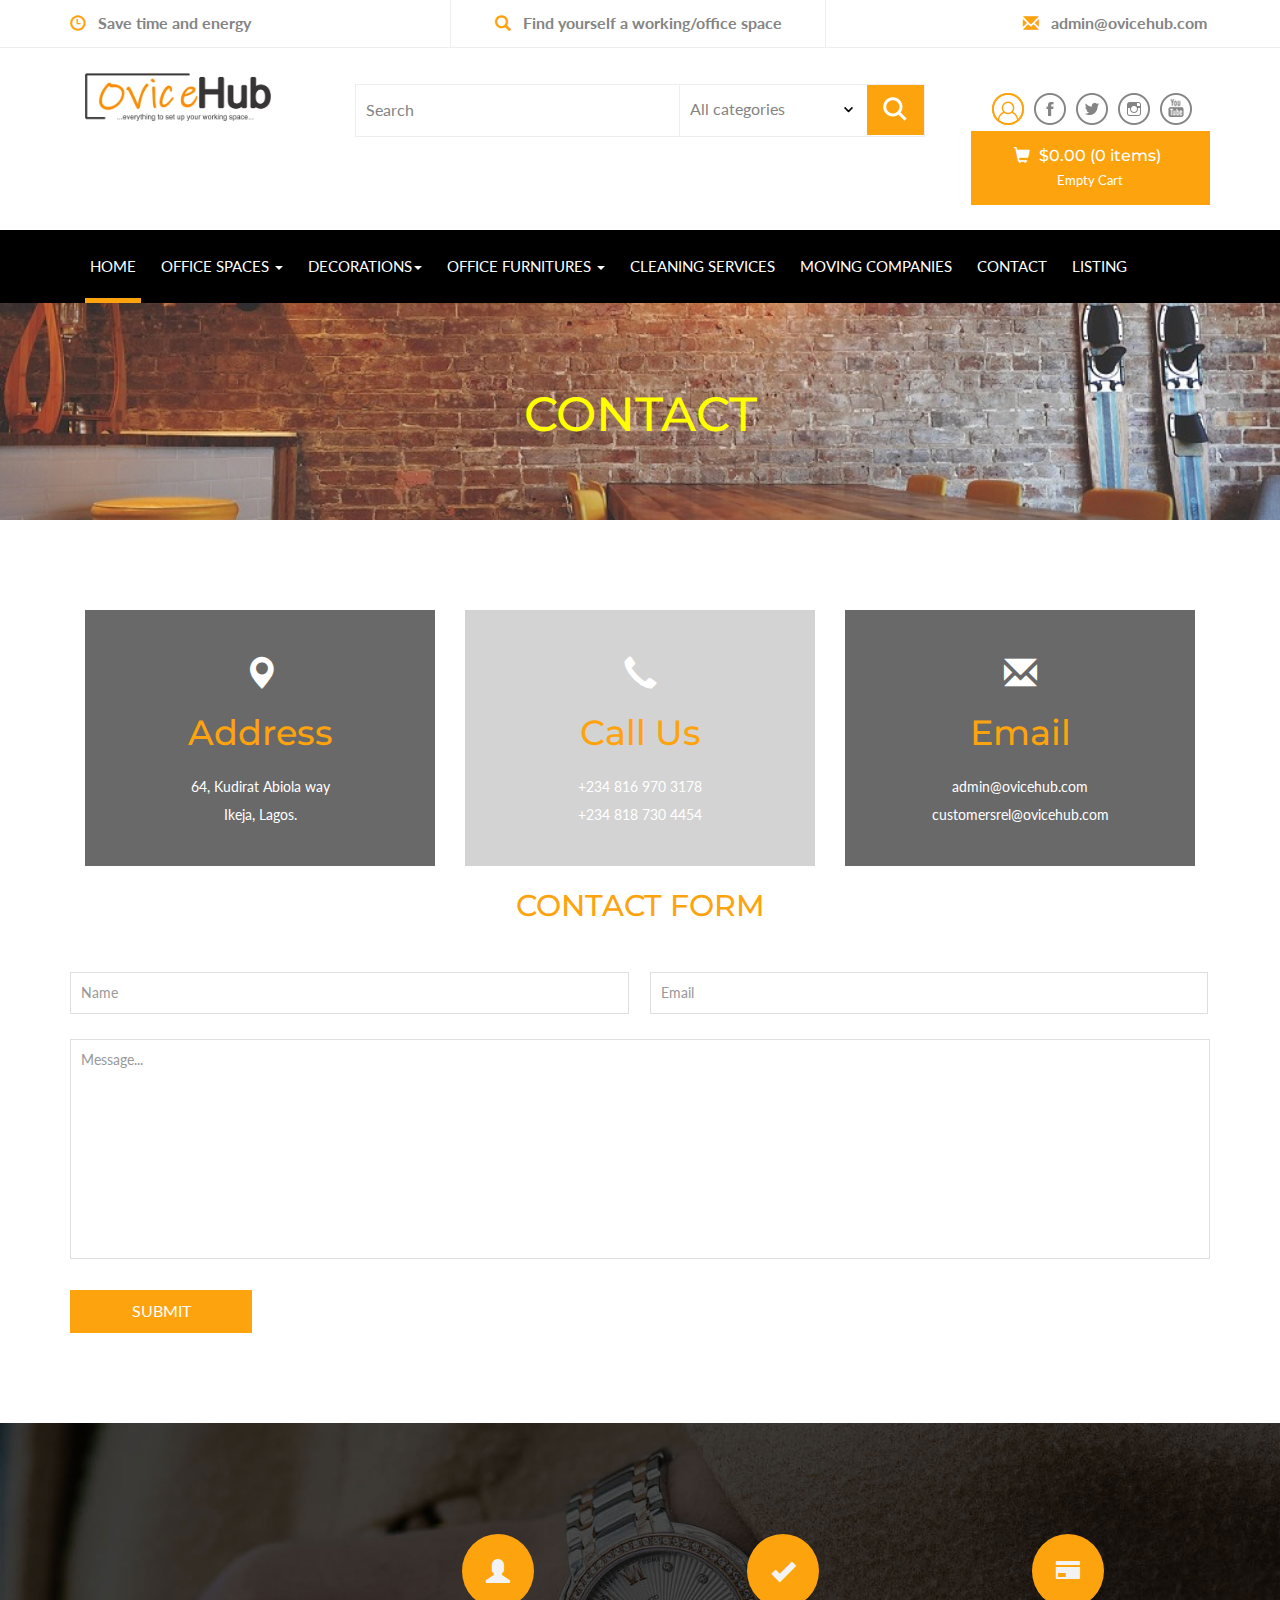
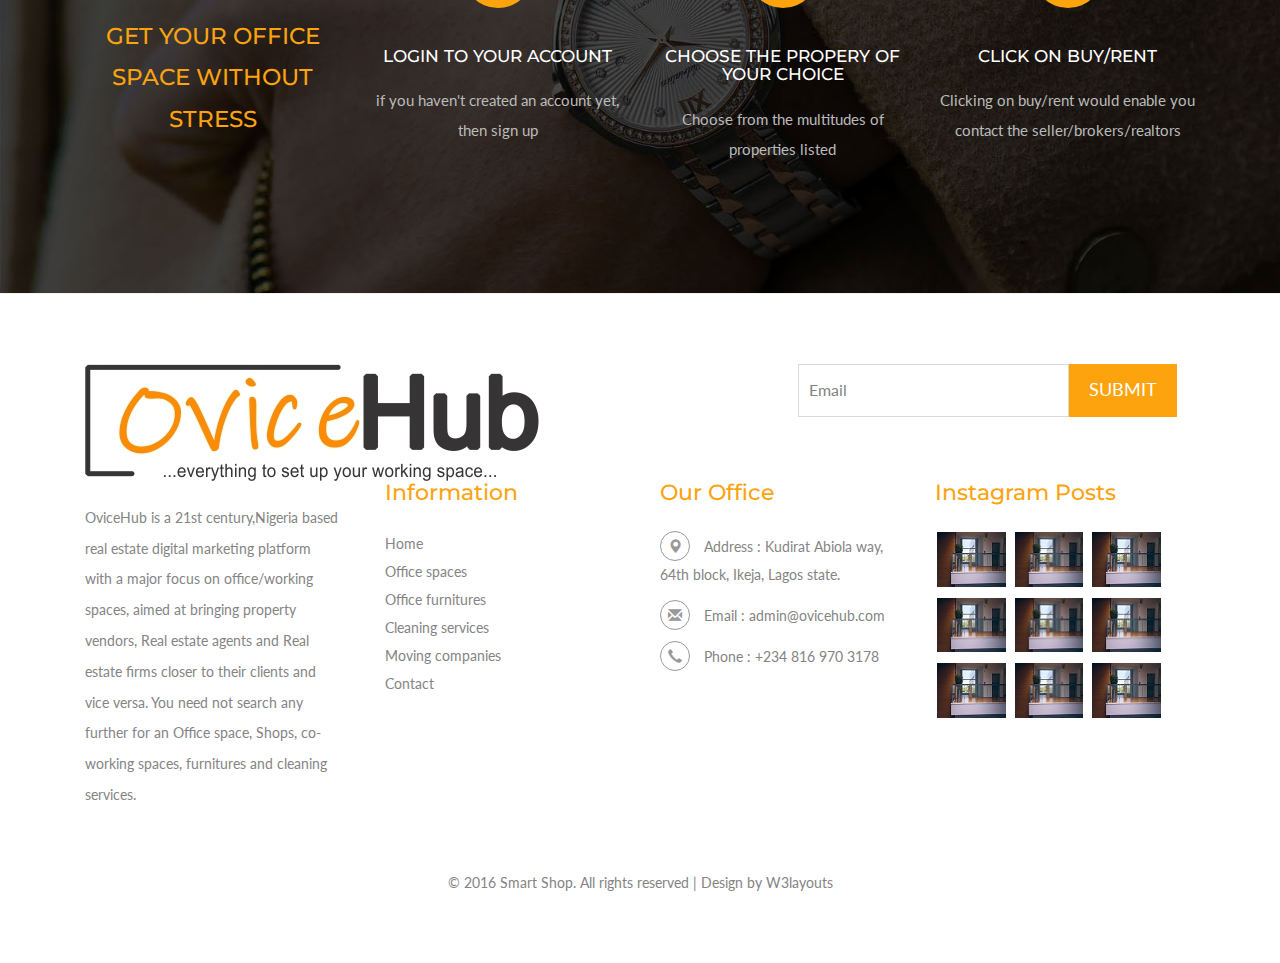
<file: contact.html>
<!--
Author: W3layouts
Author URL: http://w3layouts.com
License: Creative Commons Attribution 3.0 Unported
License URL: http://creativecommons.org/licenses/by/3.0/
-->
<!DOCTYPE html>
<html>
<head>
<title>OviceHub ecommerce solution for office spaces</title>
<!-- for-mobile-apps -->
<meta name="viewport" content="width=device-width, initial-scale=1">
<meta http-equiv="Content-Type" content="text/html; charset=utf-8" />
<meta name="keywords" content="Office spaces, OviceHub, cleaning services, Logistics, moving company
online, ecommerce, virtual office,boardroom, seminar room, conference." />
<script type="application/x-javascript"> addEventListener("load", function() { setTimeout(hideURLbar, 0); }, false);
		function hideURLbar(){ window.scrollTo(0,1); } </script>
<!-- //for-mobile-apps -->
<link href="css/bootstrap.css" rel="stylesheet" type="text/css" media="all" />
<!-- pignose css -->
<link href="css/pignose.layerslider.css" rel="stylesheet" type="text/css" media="all" />


<!-- //pignose css -->
<link href="css/style.css" rel="stylesheet" type="text/css" media="all" />
<!-- js -->
<script type="text/javascript" src="js/jquery-2.1.4.min.js"></script>
<!-- //js -->
<!-- cart -->
	<script src="js/simpleCart.min.js"></script>
<!-- cart -->
<!-- for bootstrap working -->
	<script type="text/javascript" src="js/bootstrap-3.1.1.min.js"></script>
<!-- //for bootstrap working -->
<link href='//fonts.googleapis.com/css?family=Montserrat:400,700' rel='stylesheet' type='text/css'>
<link href='//fonts.googleapis.com/css?family=Lato:400,100,100italic,300,300italic,400italic,700,900,900italic,700italic' rel='stylesheet' type='text/css'>
<script src="js/jquery.easing.min.js"></script>
</head>
<body>
<!-- header -->
<div class="header">
	<div class="container">
		<ul>
			<li><span class="glyphicon glyphicon-time" aria-hidden="true"></span><b>Save time and energy</b></li>
			<li><span class="glyphicon glyphicon-search" aria-hidden="true"></span><b>Find yourself a working/office space</b></li>
			<li><span class="glyphicon glyphicon-envelope" aria-hidden="true"></span><a href="mailto:admin@propsfindr.com"><b>admin@ovicehub.com</b></a></li>
		</ul>
	</div>
</div>
<!-- //header -->
<!-- header-bot -->
<div class="header-bot">
	<div class="container">
		<div class="col-md-3 header-left">
			<h1><a href="index.html"><img src="newimg/OviceHub.jpg"></a></h1>
		</div>
		<div class="col-md-6 header-middle">
			<form>
				<div class="search">
					<input type="search" value="Search" onfocus="this.value = '';" onblur="if (this.value == '') {this.value = 'Search';}" required="">
				</div>
				<div class="section_room">
					<select id="country" onchange="change_country(this.value)" class="frm-field required">
						<option value="null">All categories</option>
						<option value="null">Office spaces</option>     
						<option value="AX">Furnitures</option>
						<option value="AX">Moving companies</option>
						<option value="AX">Cleaning Services</option>
						<option value="AX">Barter</option>
					</select>
				</div>
				<div class="sear-sub">
					<input type="submit" value=" ">
				</div>
				<div class="clearfix"></div>
			</form>
		</div>
		<div class="col-md-3 header-right footer-bottom">
			<ul>
				<li><a href="#" class="use1" data-toggle="modal" data-target="#myModal4"><span>Login</span></a>
					
				</li>
				<li><a class="fb" href="#"></a></li>
				<li><a class="twi" href="#"></a></li>
				<li><a class="insta" href="#"></a></li>
				<li><a class="you" href="#"></a></li>
			</ul>
		</div>
         <div class="top_nav_right">
			<div class="cart box_1">
						<a href="single.html">
							<h3> <div class="total">
								<i class="glyphicon glyphicon-shopping-cart" aria-hidden="true"></i>
								<span class="simpleCart_total"></span> (<span id="simpleCart_quantity" class="simpleCart_quantity"></span> items)</div>
								
							</h3>
						</a>
						<p><a href="javascript:;" class="simpleCart_empty">Empty Cart</a></p>
						
			</div>	
		</div>
		<div class="clearfix"></div>
	</div>
</div>
<!-- //header-bot -->
<!-- banner -->
<div class="ban-top">
	<div class="container">
		<div class="top_nav_left">
			<nav class="navbar navbar-default">
			  <div class="container-fluid">
				<!-- Brand and toggle get grouped for better mobile display -->
				<div class="navbar-header">
				  <button type="button" class="navbar-toggle collapsed" data-toggle="collapse" data-target="#bs-example-navbar-collapse-1" aria-expanded="false">
					<span class="sr-only">Toggle navigation</span>
					<span class="icon-bar"></span>
					<span class="icon-bar"></span>
					<span class="icon-bar"></span>
				  </button>
				</div>
				<!-- Collect the nav links, forms, and other content for toggling -->
				<div class="collapse navbar-collapse menu--shylock" id="bs-example-navbar-collapse-1">
				  <ul class="nav navbar-nav menu__list">
					<li class="active menu__item menu__item--current"><a class="menu__link" href="index.html">Home <span class="sr-only">(current)</span></a></li>
					<li class="dropdown menu__item">
						<a href="#" class="dropdown-toggle menu__link" data-toggle="dropdown" role="button" aria-haspopup="true" aria-expanded="false">Office spaces <span class="caret"></span></a>
							<ul class="dropdown-menu multi-column columns-3">
								<div class="row">
									<div class="col-sm-6 multi-gd-img1 multi-gd-text ">
										<a href="mens.html"><img src="newimg/304.jpg" alt=" "/></a>
									</div>
									<div class="col-sm-3 multi-gd-img">
										<ul class="multi-column-dropdown">
											<li><a href="office.html">Private offices</a></li>
											<li><a href="office.html">Co-working spaces</a></li>
											<li><a href="office.html">Virtual offices</a></li>
											<li><a href="office.html">Board rooms</a></li>
											<li><a href="office.html">Conference/Seminar rooms</a></li>
                                            <li><a href="office.html">Shops</a></li>
										</ul>
									</div>
<!--
									<div class="col-sm-3 multi-gd-img">
										<ul class="multi-column-dropdown">
											<li><a href="mens.html">Jewellery</a></li>
											<li><a href="mens.html">Sunglasses</a></li>
											<li><a href="mens.html">Perfumes</a></li>
											<li><a href="mens.html">Beauty</a></li>
											<li><a href="mens.html">Shirts</a></li>
											<li><a href="mens.html">Sunglasses</a></li>
											<li><a href="mens.html">Swimwear</a></li>
										</ul>
									</div>
-->
									<div class="clearfix"></div>
								</div>
							</ul>
					</li>
                      <li class="dropdown menu__item">
						<a href="#" class="dropdown-toggle menu__link" data-toggle="dropdown" role="button" aria-haspopup="true" aria-expanded="false">Decorations<span class="caret"></span></a>
							<ul class="dropdown-menu multi-column columns-3">
								<div class="row">
									<div class="col-sm-6 multi-gd-img1 multi-gd-text ">
										<a href="mens.html"><img src="newimg/304.jpg" alt=" "/></a>
									</div>
									<div class="col-sm-3 multi-gd-img">
										<ul class="multi-column-dropdown">
											<li><a href="decor.html">Wall Decorations</a></li>
											<li><a href="decor.html">Potraits</a></li>
											<li><a href="decor.html">Flowers</a></li>
											<li><a href="decor.html">Vases</a></li>
											<li><a href="decor.html">Paintings</a></li>
										</ul>
									</div>

									<div class="clearfix"></div>
								</div>
							</ul>
					</li>
					<li class="dropdown menu__item">
						<a href="#" class="dropdown-toggle menu__link" data-toggle="dropdown" role="button" aria-haspopup="true" aria-expanded="false"> Office Furnitures <span class="caret"></span></a>
							<ul class="dropdown-menu multi-column columns-3">
								<div class="row">
									<div class="col-sm-3 multi-gd-img">
										<ul class="multi-column-dropdown">
											<li><a href="furnitures.html">Desks</a></li>
											<li><a href="furnitures.html">Chairs</a></li>
											<li><a href="furnitures.html">Cabinets</a></li>
											<li><a href="furnitures.html">White Boards</a></li>
											<li><a href="furnitures.html">Notice Boards</a></li>
										</ul>
									</div>
<!--
									<div class="col-sm-3 multi-gd-img">
										<ul class="multi-column-dropdown">
											<li><a href="womens.html">Jewellery</a></li>
											<li><a href="womens.html">Sunglasses</a></li>
											<li><a href="womens.html">Perfumes</a></li>
											<li><a href="womens.html">Beauty</a></li>
											<li><a href="womens.html">Shirts</a></li>
											<li><a href="womens.html">Sunglasses</a></li>
											<li><a href="womens.html">Swimwear</a></li>
										</ul>
									</div>
-->
									<div class="col-sm-6 multi-gd-img multi-gd-text ">
										<a href="womens.html"><img src="newimg/furniture-802031.jpg" alt=" "/></a>
									</div>
									<div class="clearfix"></div>
								</div>
							</ul>
					</li>
                   
					<li class=" menu__item"><a class="menu__link" href="cleaning.html">Cleaning Services</a></li>
					<li class=" menu__item"><a class="menu__link" href="moving.html">Moving companies</a></li>
					<li class=" menu__item"><a class="menu__link" href="contact.html">contact</a></li>
                    <li class=" menu__item"><a class="menu__link" href="listprop.html">Listing</a></li>
				  </ul>
				</div>
			  </div>
			</nav>	
		</div>
<!--
		<div class="top_nav_right">
			<div class="cart box_1">
						<a href="checkout.html">
							<h3> <div class="total">
								<i class="glyphicon glyphicon-shopping-cart" aria-hidden="true"></i>
								<span class="simpleCart_total"></span> (<span id="simpleCart_quantity" class="simpleCart_quantity"></span> items)</div>
								
							</h3>
						</a>
						<p><a href="javascript:;" class="simpleCart_empty">Empty Cart</a></p>
						
			</div>	
		</div>
-->
		<div class="clearfix"></div>
	</div>
</div>
<!-- //banner-top -->
<!-- banner -->
<div class="page-head">
	<div class="container">
		<h3>Contact</h3>
	</div>
</div>
<!-- //banner -->
<!-- contact -->
	<div class="contact">
		<div class="container">
			<div class="contact-grids">
				<div class="col-md-4 contact-grid text-center animated wow slideInLeft" data-wow-delay=".5s">
					<div class="contact-grid1">
						<i class="glyphicon glyphicon-map-marker" aria-hidden="true"></i>
						<h4>Address</h4>
						<p>64, Kudirat Abiola way <span>Ikeja, Lagos.</span></p>
					</div>
				</div>
				<div class="col-md-4 contact-grid text-center animated wow slideInUp" data-wow-delay=".5s">
					<div class="contact-grid2">
						<i class="glyphicon glyphicon-earphone" aria-hidden="true"></i>
						<h4>Call Us</h4>
						<p>+234 816 970 3178<span>+234 818 730 4454</span></p>
					</div>
				</div>
				<div class="col-md-4 contact-grid text-center animated wow slideInRight" data-wow-delay=".5s">
					<div class="contact-grid3">
						<i class="glyphicon glyphicon-envelope" aria-hidden="true"></i>
						<h4>Email</h4>
						<p><a href="mailto:info@example.com">admin@ovicehub.com</a><span><a href="mailto:admin@propsfindr.com">customersrel@ovicehub.com</a></span></p>
					</div>
				</div>
				<div class="clearfix"> </div>
			</div>
            <br>
			<h3 class="tittle">Contact Form</h3>
			<form>
				<div class="contact-form2">
					<input type="text" value="Name" onfocus="this.value = '';" onblur="if (this.value == '') {this.value = 'Name';}" required="">
					<input type="email" value="Email" onfocus="this.value = '';" onblur="if (this.value == '') {this.value = 'Email';}" required="">
					<textarea type="text" onfocus="this.value = '';" onblur="if (this.value == '') {this.value = 'Message...';}" required="">Message...</textarea>
					<input type="submit" value="Submit" >
				</div>
			</form>
		</div>
	</div>
	
<!-- //contact -->

<!-- //product-nav -->
<div class="coupons">
	<div class="container">
		<div class="coupons-grids text-center">
			<div class="col-md-3 coupons-gd">
				<h3>Get your office space without stress</h3>
			</div>
			<div class="col-md-3 coupons-gd">
				<span class="glyphicon glyphicon-user" aria-hidden="true"></span>
				<h4>LOGIN TO YOUR ACCOUNT</h4>
				<p>if you haven't created an account yet, then sign up</p>
			</div>
			<div class="col-md-3 coupons-gd">
				<span class="glyphicon glyphicon-ok" aria-hidden="true"></span>
				<h4>CHOOSE THE PROPERY OF YOUR CHOICE</h4>
				<p>Choose from the multitudes of properties listed</p>
			</div>
			<div class="col-md-3 coupons-gd">
				<span class="glyphicon glyphicon-credit-card" aria-hidden="true"></span>
				<h4>CLICK ON BUY/RENT</h4>
				<p>Clicking on buy/rent would enable you contact the seller/brokers/realtors</p>
			</div>
			<div class="clearfix"> </div>
		</div>
	</div>
</div>
<!-- footer -->
<div class="footer">
	<div class="container">
		<div class="col-md-3 footer-left">
			<h2><a href="index.html"><img src="newimg/OviceHub.jpg" alt=" " /></a></h2>
			<p>OviceHub is a 21st century,Nigeria based real estate digital marketing platform with a major focus on office/working spaces, aimed at bringing property vendors, Real estate agents and Real estate firms closer to their clients and vice versa. You need not search any further for an Office space, Shops, co-working spaces, furnitures and cleaning services.</p>
		</div>
		<div class="col-md-9 footer-right">
			<div class="col-sm-6 newsleft">
				<h3></h3>
			</div>
			<div class="col-sm-6 newsright">
				<form>
					<input type="text" value="Email" onfocus="this.value = '';" onblur="if (this.value == '') {this.value = 'Email';}" required="">
					<input type="submit" value="Submit">
				</form>
			</div>
			<div class="clearfix"></div>
			<div class="sign-grds">
				<div class="col-md-4 sign-gd">
					<h4>Information</h4>
					<ul>
						<li><a href="index.html">Home</a></li>
						<li><a href="office.html">Office spaces</a></li>
						<li><a href="furnitures.html">Office furnitures</a></li>
						<li><a href="cleaning.html">Cleaning services</a></li>
						<li><a href="moving.html">Moving companies</a></li>
						<li><a href="contact.html">Contact</a></li>
					</ul>
				</div>
				
				<div class="col-md-4 sign-gd-two">
					<h4>Our Office</h4>
					<ul>
						<li><i class="glyphicon glyphicon-map-marker" aria-hidden="true"></i>Address : Kudirat Abiola way, 64th block, <span>Ikeja, Lagos state.</span></li>
						<li><i class="glyphicon glyphicon-envelope" aria-hidden="true"></i>Email : <a href="mailto:admin@propsfindr.com">admin@ovicehub.com</a></li>
						<li><i class="glyphicon glyphicon-earphone" aria-hidden="true"></i>Phone : +234 816 970 3178</li>
					</ul>
				</div>
				<div class="col-md-4 sign-gd flickr-post">
					<h4>Instagram Posts</h4>
					<ul>
						<li><a href="single.html"><img src="newimg/6955.jpg" alt=" " class="img-responsive" /></a></li>
						<li><a href="single.html"><img src="newimg/6955.jpg" alt=" " class="img-responsive" /></a></li>
						<li><a href="single.html"><img src="newimg/6955.jpg" alt=" " class="img-responsive" /></a></li>
						<li><a href="single.html"><img src="newimg/6955.jpg" alt=" " class="img-responsive" /></a></li>
						<li><a href="single.html"><img src="newimg/6955.jpg" alt=" " class="img-responsive" /></a></li>
						<li><a href="single.html"><img src="newimg/6955.jpg" alt=" " class="img-responsive" /></a></li>
						<li><a href="single.html"><img src="newimg/6955.jpg" alt=" " class="img-responsive" /></a></li>
						<li><a href="single.html"><img src="newimg/6955.jpg"alt=" " class="img-responsive" /></a></li>
						<li><a href="single.html"><img src="newimg/6955.jpg" alt=" " class="img-responsive" /></a></li>
					</ul>
				</div>
				<div class="clearfix"></div>
			</div>
		</div>
		<div class="clearfix"></div>
		<p class="copy-right">&copy 2016 Smart Shop. All rights reserved | Design by <a href="http://w3layouts.com/">W3layouts</a></p>
	</div>
</div>
<!-- //footer -->
<!-- login -->
			<div class="modal fade" id="myModal4" tabindex="-1" role="dialog" aria-labelledby="myModalLabel">
				<div class="modal-dialog" role="document">
					<div class="modal-content modal-info">
						<div class="modal-header">
							<button type="button" class="close" data-dismiss="modal" aria-label="Close"><span aria-hidden="true">&times;</span></button>						
						</div>
						<div class="modal-body modal-spa">
							<div class="login-grids">
								<div class="login">
									<div class="login-bottom">
										<h3>Sign up for free</h3>
										<form>
											<div class="sign-up">
												<h4>Email :</h4>
												<input type="text" value="Type here" onfocus="this.value = '';" onblur="if (this.value == '') {this.value = 'Type here';}" required="">	
											</div>
											<div class="sign-up">
												<h4>Password :</h4>
												<input type="password" value="Password" onfocus="this.value = '';" onblur="if (this.value == '') {this.value = 'Password';}" required="">
												
											</div>
											<div class="sign-up">
												<h4>Re-type Password :</h4>
												<input type="password" value="Password" onfocus="this.value = '';" onblur="if (this.value == '') {this.value = 'Password';}" required="">
												
											</div>
											<div class="sign-up">
												<input type="submit" value="REGISTER NOW" >
											</div>
											
										</form>
									</div>
									<div class="login-right">
										<h3>Sign in with your account</h3>
										<form>
											<div class="sign-in">
												<h4>Email :</h4>
												<input type="text" value="Type here" onfocus="this.value = '';" onblur="if (this.value == '') {this.value = 'Type here';}" required="">	
											</div>
											<div class="sign-in">
												<h4>Password :</h4>
												<input type="password" value="Password" onfocus="this.value = '';" onblur="if (this.value == '') {this.value = 'Password';}" required="">
												<a href="#">Forgot password?</a>
											</div>
											<div class="single-bottom">
												<input type="checkbox"  id="brand" value="">
												<label for="brand"><span></span>Remember Me.</label>
											</div>
											<div class="sign-in">
												<input type="submit" value="SIGNIN" >
											</div>
										</form>
									</div>
									<div class="clearfix"></div>
								</div>
								<p>By logging in you agree to our <a href="#">Terms and Conditions</a> and <a href="#">Privacy Policy</a></p>
							</div>
						</div>
					</div>
				</div>
			</div>
<!-- //login -->
</body>
</html>
</file>
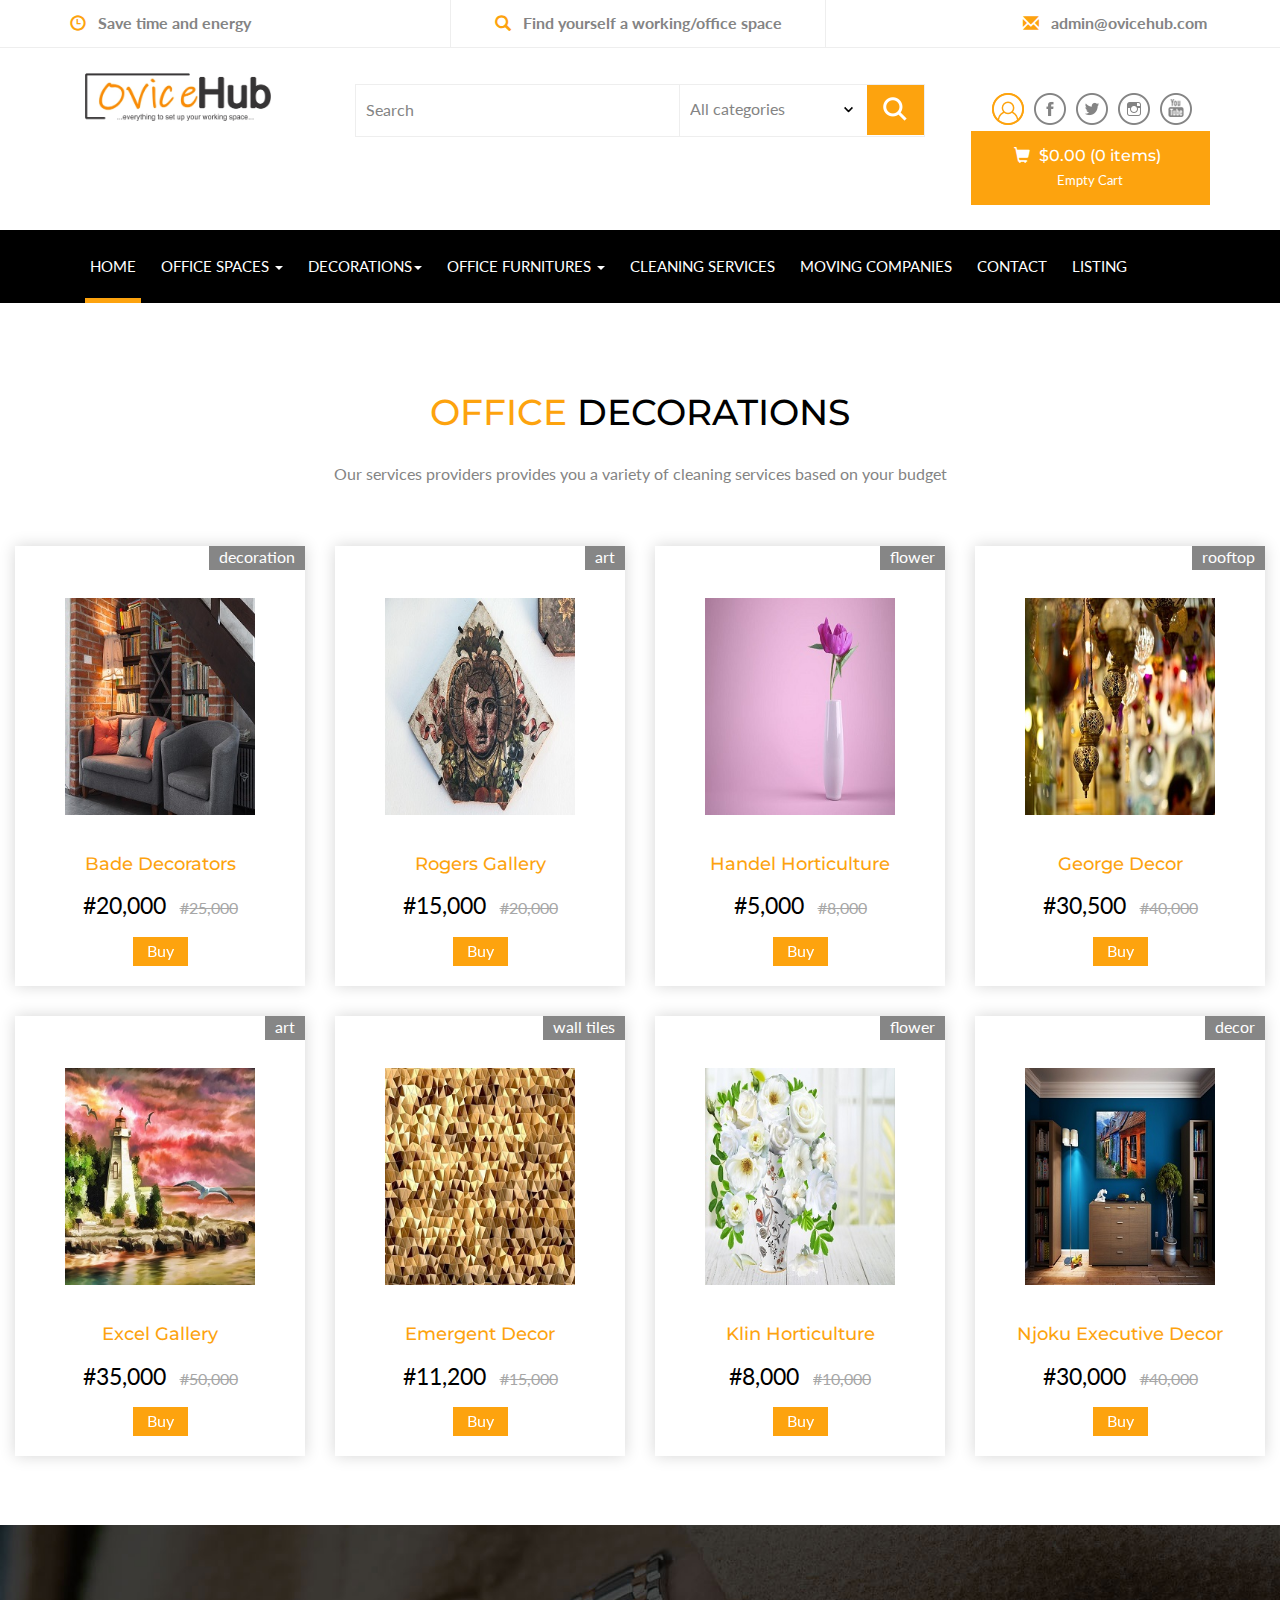
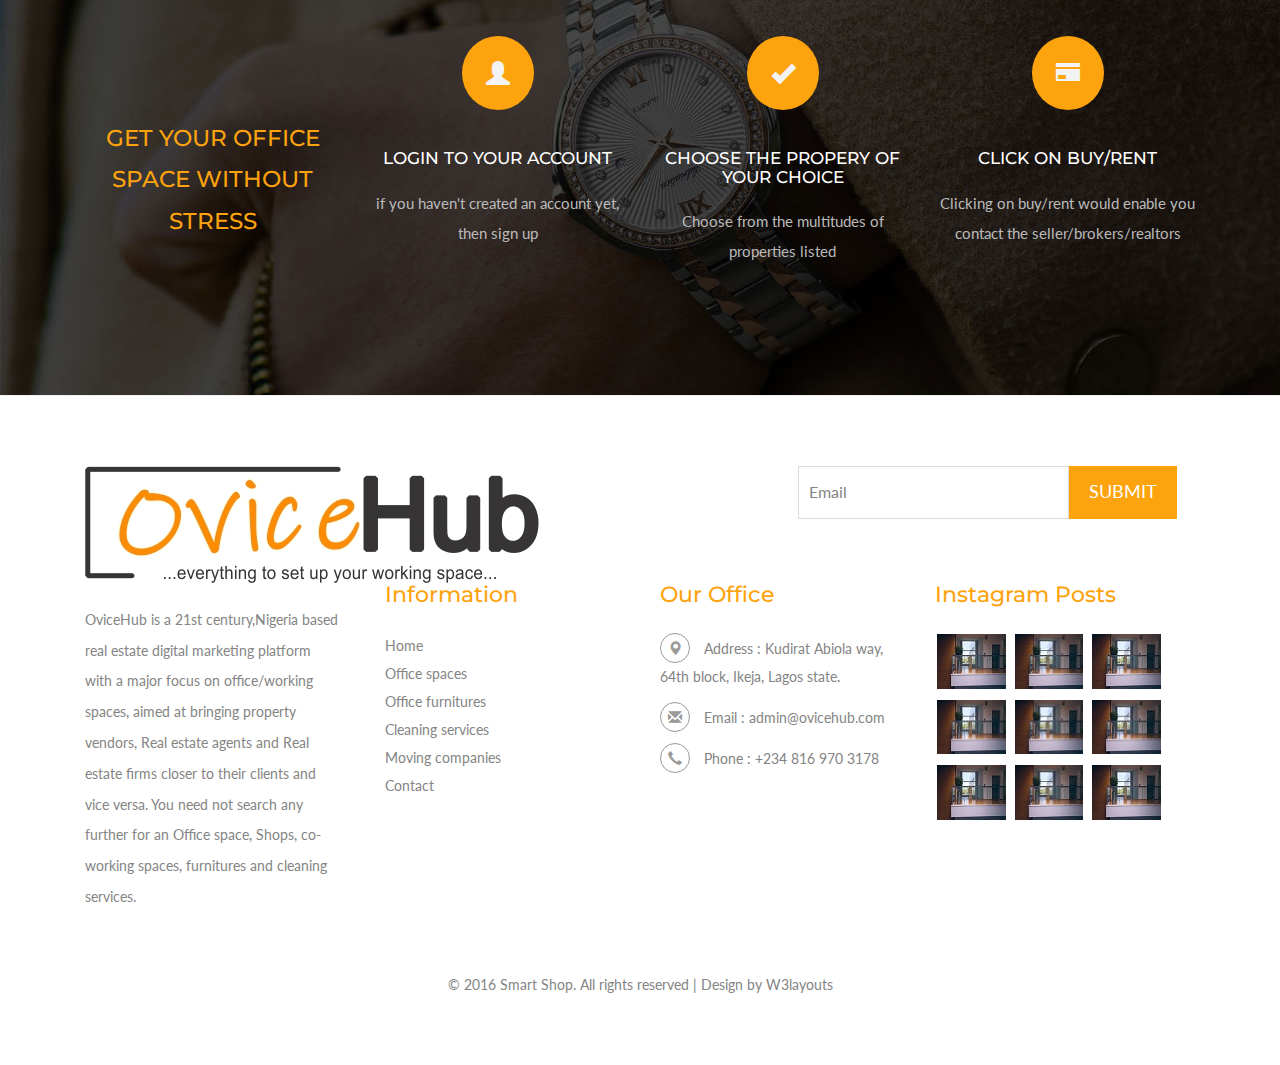
<file: decor.html>
<!--
Author: W3layouts
Author URL: http://w3layouts.com
License: Creative Commons Attribution 3.0 Unported
License URL: http://creativecommons.org/licenses/by/3.0/
-->
<!DOCTYPE html>
<html>
<head>
<title>OviceHub ecommerce solution for office spaces</title>
<!-- for-mobile-apps -->
<meta name="viewport" content="width=device-width, initial-scale=1">
<meta http-equiv="Content-Type" content="text/html; charset=utf-8" />
<meta name="keywords" content="Office spaces, OviceHub, cleaning services, Logistics, moving company
online, ecommerce, virtual office,boardroom, seminar room, conference." />
<script type="application/x-javascript"> addEventListener("load", function() { setTimeout(hideURLbar, 0); }, false);
		function hideURLbar(){ window.scrollTo(0,1); } </script>
<!-- //for-mobile-apps -->
<link href="css/bootstrap.css" rel="stylesheet" type="text/css" media="all" />
<!-- pignose css -->
<link href="css/pignose.layerslider.css" rel="stylesheet" type="text/css" media="all" />


<!-- //pignose css -->
<link href="css/style.css" rel="stylesheet" type="text/css" media="all" />
<!-- js -->
<script type="text/javascript" src="js/jquery-2.1.4.min.js"></script>
<!-- //js -->
<!-- cart -->
	<script src="js/simpleCart.min.js"></script>
<!-- cart -->
<!-- for bootstrap working -->
	<script type="text/javascript" src="js/bootstrap-3.1.1.min.js"></script>
<!-- //for bootstrap working -->
<link href='//fonts.googleapis.com/css?family=Montserrat:400,700' rel='stylesheet' type='text/css'>
<link href='//fonts.googleapis.com/css?family=Lato:400,100,100italic,300,300italic,400italic,700,900,900italic,700italic' rel='stylesheet' type='text/css'>
<script src="js/jquery.easing.min.js"></script>
</head>
<body>
<!-- header -->
<div class="header">
	<div class="container">
		<ul>
			<li><span class="glyphicon glyphicon-time" aria-hidden="true"></span><b>Save time and energy</b></li>
			<li><span class="glyphicon glyphicon-search" aria-hidden="true"></span><b>Find yourself a working/office space</b></li>
			<li><span class="glyphicon glyphicon-envelope" aria-hidden="true"></span><a href="mailto:admin@propsfindr.com"><b>admin@ovicehub.com</b></a></li>
		</ul>
	</div>
</div>
<!-- //header -->
<!-- header-bot -->
<div class="header-bot">
	<div class="container">
		<div class="col-md-3 header-left">
			<h1><a href="index.html"><img src="newimg/OviceHub.jpg"></a></h1>
		</div>
		<div class="col-md-6 header-middle">
			<form>
				<div class="search">
					<input type="search" value="Search" onfocus="this.value = '';" onblur="if (this.value == '') {this.value = 'Search';}" required="">
				</div>
				<div class="section_room">
					<select id="country" onchange="change_country(this.value)" class="frm-field required">
						<option value="null">All categories</option>
						<option value="null">Office spaces</option>     
						<option value="AX">Furnitures</option>
						<option value="AX">Moving companies</option>
						<option value="AX">Cleaning Services</option>
						<option value="AX">Barter</option>
					</select>
				</div>
				<div class="sear-sub">
					<input type="submit" value=" ">
				</div>
				<div class="clearfix"></div>
			</form>
		</div>
		<div class="col-md-3 header-right footer-bottom">
			<ul>
				<li><a href="#" class="use1" data-toggle="modal" data-target="#myModal4"><span>Login</span></a>
					
				</li>
				<li><a class="fb" href="#"></a></li>
				<li><a class="twi" href="#"></a></li>
				<li><a class="insta" href="#"></a></li>
				<li><a class="you" href="#"></a></li>
			</ul>
		</div>
         <div class="top_nav_right">
			<div class="cart box_1">
						<a href="single.html">
							<h3> <div class="total">
								<i class="glyphicon glyphicon-shopping-cart" aria-hidden="true"></i>
								<span class="simpleCart_total"></span> (<span id="simpleCart_quantity" class="simpleCart_quantity"></span> items)</div>
								
							</h3>
						</a>
						<p><a href="javascript:;" class="simpleCart_empty">Empty Cart</a></p>
						
			</div>	
		</div>
		<div class="clearfix"></div>
	</div>
</div>
<!-- //header-bot -->
<!-- banner -->
<div class="ban-top">
	<div class="container">
		<div class="top_nav_left">
			<nav class="navbar navbar-default">
			  <div class="container-fluid">
				<!-- Brand and toggle get grouped for better mobile display -->
				<div class="navbar-header">
				  <button type="button" class="navbar-toggle collapsed" data-toggle="collapse" data-target="#bs-example-navbar-collapse-1" aria-expanded="false">
					<span class="sr-only">Toggle navigation</span>
					<span class="icon-bar"></span>
					<span class="icon-bar"></span>
					<span class="icon-bar"></span>
				  </button>
				</div>
				<!-- Collect the nav links, forms, and other content for toggling -->
				<div class="collapse navbar-collapse menu--shylock" id="bs-example-navbar-collapse-1">
				  <ul class="nav navbar-nav menu__list">
					<li class="active menu__item menu__item--current"><a class="menu__link" href="index.html">Home <span class="sr-only">(current)</span></a></li>
					<li class="dropdown menu__item">
						<a href="#" class="dropdown-toggle menu__link" data-toggle="dropdown" role="button" aria-haspopup="true" aria-expanded="false">Office spaces <span class="caret"></span></a>
							<ul class="dropdown-menu multi-column columns-3">
								<div class="row">
									<div class="col-sm-6 multi-gd-img1 multi-gd-text ">
										<a href="mens.html"><img src="newimg/304.jpg" alt=" "/></a>
									</div>
									<div class="col-sm-3 multi-gd-img">
										<ul class="multi-column-dropdown">
											<li><a href="office.html">Private offices</a></li>
											<li><a href="office.html">Co-working spaces</a></li>
											<li><a href="office.html">Virtual offices</a></li>
											<li><a href="office.html">Board rooms</a></li>
											<li><a href="office.html">Conference/Seminar rooms</a></li>
                                            <li><a href="office.html">Shops</a></li>
										</ul>
									</div>
<!--
									<div class="col-sm-3 multi-gd-img">
										<ul class="multi-column-dropdown">
											<li><a href="mens.html">Jewellery</a></li>
											<li><a href="mens.html">Sunglasses</a></li>
											<li><a href="mens.html">Perfumes</a></li>
											<li><a href="mens.html">Beauty</a></li>
											<li><a href="mens.html">Shirts</a></li>
											<li><a href="mens.html">Sunglasses</a></li>
											<li><a href="mens.html">Swimwear</a></li>
										</ul>
									</div>
-->
									<div class="clearfix"></div>
								</div>
							</ul>
					</li>
                      <li class="dropdown menu__item">
						<a href="#" class="dropdown-toggle menu__link" data-toggle="dropdown" role="button" aria-haspopup="true" aria-expanded="false">Decorations<span class="caret"></span></a>
							<ul class="dropdown-menu multi-column columns-3">
								<div class="row">
									<div class="col-sm-6 multi-gd-img1 multi-gd-text ">
										<a href="mens.html"><img src="newimg/304.jpg" alt=" "/></a>
									</div>
									<div class="col-sm-3 multi-gd-img">
										<ul class="multi-column-dropdown">
											<li><a href="decor.html">Wall Decorations</a></li>
											<li><a href="decor.html">Potraits</a></li>
											<li><a href="decor.html">Flowers</a></li>
											<li><a href="decor.html">Vases</a></li>
											<li><a href="decor.html">Paintings</a></li>
										</ul>
									</div>

									<div class="clearfix"></div>
								</div>
							</ul>
					</li>
					<li class="dropdown menu__item">
						<a href="#" class="dropdown-toggle menu__link" data-toggle="dropdown" role="button" aria-haspopup="true" aria-expanded="false"> Office Furnitures <span class="caret"></span></a>
							<ul class="dropdown-menu multi-column columns-3">
								<div class="row">
									<div class="col-sm-3 multi-gd-img">
										<ul class="multi-column-dropdown">
											<li><a href="furnitures.html">Desks</a></li>
											<li><a href="furnitures.html">Chairs</a></li>
											<li><a href="furnitures.html">Cabinets</a></li>
											<li><a href="furnitures.html">White Boards</a></li>
											<li><a href="furnitures.html">Notice Boards</a></li>
										</ul>
									</div>
<!--
									<div class="col-sm-3 multi-gd-img">
										<ul class="multi-column-dropdown">
											<li><a href="womens.html">Jewellery</a></li>
											<li><a href="womens.html">Sunglasses</a></li>
											<li><a href="womens.html">Perfumes</a></li>
											<li><a href="womens.html">Beauty</a></li>
											<li><a href="womens.html">Shirts</a></li>
											<li><a href="womens.html">Sunglasses</a></li>
											<li><a href="womens.html">Swimwear</a></li>
										</ul>
									</div>
-->
									<div class="col-sm-6 multi-gd-img multi-gd-text ">
										<a href="womens.html"><img src="newimg/furniture-802031.jpg" alt=" "/></a>
									</div>
									<div class="clearfix"></div>
								</div>
							</ul>
					</li>
                   
					<li class=" menu__item"><a class="menu__link" href="cleaning.html">Cleaning Services</a></li>
					<li class=" menu__item"><a class="menu__link" href="moving.html">Moving companies</a></li>
					<li class=" menu__item"><a class="menu__link" href="contact.html">contact</a></li>
                    <li class=" menu__item"><a class="menu__link" href="listprop.html">Listing</a></li>
				  </ul>
				</div>
			  </div>
			</nav>	
		</div>
<!--
		<div class="top_nav_right">
			<div class="cart box_1">
						<a href="checkout.html">
							<h3> <div class="total">
								<i class="glyphicon glyphicon-shopping-cart" aria-hidden="true"></i>
								<span class="simpleCart_total"></span> (<span id="simpleCart_quantity" class="simpleCart_quantity"></span> items)</div>
								
							</h3>
						</a>
						<p><a href="javascript:;" class="simpleCart_empty">Empty Cart</a></p>
						
			</div>	
		</div>
-->
		<div class="clearfix"></div>
	</div>
</div>
        
		<div class="clearfix"></div>
			<div class="ele-bottom-grid">
				<h3><span>Office</span> Decorations</h3>
				<p>Our services providers provides you a variety of cleaning services  based on your budget</p>
					<div class="col-md-3 product-men">
							<div class="men-pro-item simpleCart_shelfItem">
								<div class="men-thumb-item">
									<img src="newimg/255flo.jpg" alt="" class="pro-image-front">
									<img src="newimg/255flo.jpg" alt="" class="pro-image-back">
										<div class="men-cart-pro">
											<div class="inner-men-cart-pro">
												<a href="single.html" class="link-product-add-cart">Description</a>
											</div>
										</div>
										<span class="product-new-top">Decoration</span>
										
								</div>
								<div class="item-info-product ">
									<h4><a href="single.html">Bade Decorators</a></h4>
									<div class="info-product-price">
										<span class="item_price">#20,000</span>
										<del>#25,000</del>
									</div>
									<a href="#" class="item_add single-item hvr-outline-out button2">Buy</a>									
								</div>
							</div>
						</div>
						<div class="col-md-3 product-men">
							<div class="men-pro-item simpleCart_shelfItem">
								<div class="men-thumb-item">
									<img src="newimg/255flo2.jpg" alt="" class="pro-image-front">
									<img src="newimg/255flo2.jpg" alt="" class="pro-image-back">
										<div class="men-cart-pro">
											<div class="inner-men-cart-pro">
												<a href="single.html" class="link-product-add-cart">Description</a>
											</div>
										</div>
										<span class="product-new-top">Art</span>
										
								</div>
								<div class="item-info-product ">
									<h4><a href="single.html">Rogers Gallery</a></h4>
									<div class="info-product-price">
										<span class="item_price">#15,000</span>
										<del>#20,000</del>
									</div>
									<a href="#" class="item_add single-item hvr-outline-out button2">Buy</a>									
								</div>
							</div>
						</div>
						<div class="col-md-3 product-men">
							<div class="men-pro-item simpleCart_shelfItem">
								<div class="men-thumb-item">
									<img src="newimg/255flo3.jpg" alt="" class="pro-image-front">
									<img src="newimg/255flo3.jpg" alt="" class="pro-image-back">
										<div class="men-cart-pro">
											<div class="inner-men-cart-pro">
												<a href="single.html" class="link-product-add-cart">Description</a>
											</div>
										</div>
										<span class="product-new-top">Flower</span>
										
								</div>
								<div class="item-info-product ">
									<h4><a href="single.html">Handel Horticulture</a></h4>
									<div class="info-product-price">
										<span class="item_price">#5,000</span>
										<del>#8,000</del>
									</div>
									<a href="#" class="item_add single-item hvr-outline-out button2">Buy</a>									
								</div>
							</div>
						</div>
						<div class="col-md-3 product-men">
							<div class="men-pro-item simpleCart_shelfItem">
								<div class="men-thumb-item">
									<img src="newimg/255flo4.jpg" alt="" class="pro-image-front">
									<img src="newimg/255flo4.jpg" alt="" class="pro-image-back">
										<div class="men-cart-pro">
											<div class="inner-men-cart-pro">
												<a href="single.html" class="link-product-add-cart">Description</a>
											</div>
										</div>
										<span class="product-new-top">Rooftop</span>
										
								</div>
								<div class="item-info-product ">
									<h4><a href="single.html">George Decor</a></h4>
									<div class="info-product-price">
										<span class="item_price">#30,500</span>
										<del>#40,000</del>
									</div>
									<a href="#" class="item_add single-item hvr-outline-out button2">Buy</a>									
								</div>
							</div>
						</div>
						<div class="col-md-3 product-men yes-marg">
							<div class="men-pro-item simpleCart_shelfItem">
								<div class="men-thumb-item">
									<img src="newimg/255flo5.jpg" alt="" class="pro-image-front">
									<img src="newimg/255flo5.jpg" alt="" class="pro-image-back">
										<div class="men-cart-pro">
											<div class="inner-men-cart-pro">
												<a href="single.html" class="link-product-add-cart">Descriptions</a>
											</div>
										</div>
										<span class="product-new-top">Art</span>
										
								</div>
								<div class="item-info-product ">
									<h4><a href="single.html">Excel Gallery</a></h4>
									<div class="info-product-price">
										<span class="item_price">#35,000</span>
										<del>#50,000</del>
									</div>
									<a href="#" class="item_add single-item hvr-outline-out button2">Buy</a>									
								</div>
							</div>
						</div>
						<div class="col-md-3 product-men yes-marg">
							<div class="men-pro-item simpleCart_shelfItem">
								<div class="men-thumb-item">
									<img src="newimg/255flo6.jpg" alt="" class="pro-image-front">
									<img src="newimg/255flo6.jpg" alt="" class="pro-image-back">
										<div class="men-cart-pro">
											<div class="inner-men-cart-pro">
												<a href="single.html" class="link-product-add-cart">Description</a>
											</div>
										</div>
										<span class="product-new-top">Wall tiles</span>
										
								</div>
								<div class="item-info-product ">
									<h4><a href="single.html">Emergent Decor</a></h4>
									<div class="info-product-price">
										<span class="item_price">#11,200</span>
										<del>#15,000</del>
									</div>
									<a href="#" class="item_add single-item hvr-outline-out button2">Buy</a>									
								</div>
							</div>
						</div>
						<div class="col-md-3 product-men yes-marg">
							<div class="men-pro-item simpleCart_shelfItem">
								<div class="men-thumb-item">
									<img src="newimg/255flo7.jpg" alt="" class="pro-image-front">
									<img src="newimg/255flo7.jpg" alt="" class="pro-image-back">
										<div class="men-cart-pro">
											<div class="inner-men-cart-pro">
												<a href="single.html" class="link-product-add-cart">Description</a>
											</div>
										</div>
										<span class="product-new-top">Flower</span>
										
								</div>
								<div class="item-info-product ">
									<h4><a href="single.html">Klin Horticulture</a></h4>
									<div class="info-product-price">
										<span class="item_price">#8,000</span>
										<del>#10,000</del>
									</div>
									<a href="#" class="item_add single-item hvr-outline-out button2">Buy</a>									
								</div>
							</div>
						</div>
						<div class="col-md-3 product-men yes-marg">
							<div class="men-pro-item simpleCart_shelfItem">
								<div class="men-thumb-item">
									<img src="newimg/255flo8.jpg" alt="" class="pro-image-front">
									<img src="newimg/255flo8.jpg" alt="" class="pro-image-back">
										<div class="men-cart-pro">
											<div class="inner-men-cart-pro">
												<a href="single.html" class="link-product-add-cart">Description</a>
											</div>
										</div>
										<span class="product-new-top">Decor</span>
										
								</div>
								<div class="item-info-product ">
									<h4><a href="single.html">Njoku Executive Decor</a></h4>
									<div class="info-product-price">
										<span class="item_price">#30,000</span>
										<del>#40,000</del>
									</div>
									<a href="#" class="item_add single-item hvr-outline-out button2">Buy</a>									
								</div>
							</div>
						</div>	
<!--
						<div class="col-md-3 product-men yes-marg">
							<div class="men-pro-item simpleCart_shelfItem">
								<div class="men-thumb-item">
									<img src="images/ph1.png" alt="" class="pro-image-front">
									<img src="images/ph1.png" alt="" class="pro-image-back">
										<div class="men-cart-pro">
											<div class="inner-men-cart-pro">
												<a href="single.html" class="link-product-add-cart">Quick View</a>
											</div>
										</div>
										<span class="product-new-top">New</span>
										
								</div>
								<div class="item-info-product ">
									<h4><a href="single.html">Apple Iphone 6</a></h4>
									<div class="info-product-price">
										<span class="item_price">$500.99</span>
										<del>$700.71</del>
									</div>
									<a href="#" class="item_add single-item hvr-outline-out button2">Add to cart</a>									
								</div>
							</div>
						</div>
						<div class="col-md-3 product-men yes-marg">
							<div class="men-pro-item simpleCart_shelfItem">
								<div class="men-thumb-item">
									<img src="images/ph3.png" alt="" class="pro-image-front">
									<img src="images/ph3.png" alt="" class="pro-image-back">
										<div class="men-cart-pro">
											<div class="inner-men-cart-pro">
												<a href="single.html" class="link-product-add-cart">Quick View</a>
											</div>
										</div>
										<span class="product-new-top">New</span>
										
								</div>
								<div class="item-info-product ">
									<h4><a href="single.html">Apple Iphone 6s</a></h4>
									<div class="info-product-price">
										<span class="item_price">$799.99</span>
										<del>$999.71</del>
									</div>
									<a href="#" class="item_add single-item hvr-outline-out button2">Add to cart</a>									
								</div>
							</div>
						</div>
-->
                
                
<!--
						<div class="col-md-3 product-men yes-marg">
							<div class="men-pro-item simpleCart_shelfItem">
								<div class="men-thumb-item">
									<img src="images/ep4.png" alt="" class="pro-image-front">
									<img src="images/ep4.png" alt="" class="pro-image-back">
										<div class="men-cart-pro">
											<div class="inner-men-cart-pro">
												<a href="single.html" class="link-product-add-cart">Quick View</a>
											</div>
										</div>
										<span class="product-new-top">New</span>
										
								</div>
								<div class="item-info-product ">
									<h4><a href="single.html">Watches</a></h4>
									<div class="info-product-price">
										<span class="item_price">$119.99</span>
										<del>$150.71</del>
									</div>
									<a href="#" class="item_add single-item hvr-outline-out button2">Add to cart</a>									
								</div>
							</div>
						</div>
						<div class="col-md-3 product-men yes-marg">
							<div class="men-pro-item simpleCart_shelfItem">
								<div class="men-thumb-item">
									<img src="images/ep1.png" alt="" class="pro-image-front">
									<img src="images/ep1.png" alt="" class="pro-image-back">
										<div class="men-cart-pro">
											<div class="inner-men-cart-pro">
												<a href="single.html" class="link-product-add-cart">Quick View</a>
											</div>
										</div>
										<span class="product-new-top">50% Off</span>
										
								</div>
								<div class="item-info-product ">
									<h4><a href="single.html">Watches</a></h4>
									<div class="info-product-price">
										<span class="item_price">$109.99</span>
										<del>$150.71</del>
									</div>
									<a href="#" class="item_add single-item hvr-outline-out button2">Add to cart</a>									
								</div>
							</div>
						</div>
-->
						<div class="clearfix"></div>
			</div>
	<div class="clearfix"></div>
    
    <br><br><br>
<!-- //Electronics -->
<!-- //product-nav -->
<div class="coupons">
	<div class="container">
		<div class="coupons-grids text-center">
			<div class="col-md-3 coupons-gd">
				<h3>Get your office space without stress</h3>
			</div>
			<div class="col-md-3 coupons-gd">
				<span class="glyphicon glyphicon-user" aria-hidden="true"></span>
				<h4>LOGIN TO YOUR ACCOUNT</h4>
				<p>if you haven't created an account yet, then sign up</p>
			</div>
			<div class="col-md-3 coupons-gd">
				<span class="glyphicon glyphicon-ok" aria-hidden="true"></span>
				<h4>CHOOSE THE PROPERY OF YOUR CHOICE</h4>
				<p>Choose from the multitudes of properties listed</p>
			</div>
			<div class="col-md-3 coupons-gd">
				<span class="glyphicon glyphicon-credit-card" aria-hidden="true"></span>
				<h4>CLICK ON BUY/RENT</h4>
				<p>Clicking on buy/rent would enable you contact the seller/brokers/realtors</p>
			</div>
			<div class="clearfix"> </div>
		</div>
	</div>
</div>
<!-- footer -->
<div class="footer">
	<div class="container">
		<div class="col-md-3 footer-left">
			<h2><a href="index.html"><img src="newimg/OviceHub.jpg" alt=" " /></a></h2>
			<p>OviceHub is a 21st century,Nigeria based real estate digital marketing platform with a major focus on office/working spaces, aimed at bringing property vendors, Real estate agents and Real estate firms closer to their clients and vice versa. You need not search any further for an Office space, Shops, co-working spaces, furnitures and cleaning services.</p>
		</div>
		<div class="col-md-9 footer-right">
			<div class="col-sm-6 newsleft">
				<h3></h3>
			</div>
			<div class="col-sm-6 newsright">
				<form>
					<input type="text" value="Email" onfocus="this.value = '';" onblur="if (this.value == '') {this.value = 'Email';}" required="">
					<input type="submit" value="Submit">
				</form>
			</div>
			<div class="clearfix"></div>
			<div class="sign-grds">
				<div class="col-md-4 sign-gd">
					<h4>Information</h4>
					<ul>
						<li><a href="index.html">Home</a></li>
						<li><a href="office.html">Office spaces</a></li>
						<li><a href="furnitures.html">Office furnitures</a></li>
						<li><a href="cleaning.html">Cleaning services</a></li>
						<li><a href="moving.html">Moving companies</a></li>
						<li><a href="contact.html">Contact</a></li>
					</ul>
				</div>
				
				<div class="col-md-4 sign-gd-two">
					<h4>Our Office</h4>
					<ul>
						<li><i class="glyphicon glyphicon-map-marker" aria-hidden="true"></i>Address : Kudirat Abiola way, 64th block, <span>Ikeja, Lagos state.</span></li>
						<li><i class="glyphicon glyphicon-envelope" aria-hidden="true"></i>Email : <a href="mailto:admin@propsfindr.com">admin@ovicehub.com</a></li>
						<li><i class="glyphicon glyphicon-earphone" aria-hidden="true"></i>Phone : +234 816 970 3178</li>
					</ul>
				</div>
				<div class="col-md-4 sign-gd flickr-post">
					<h4>Instagram Posts</h4>
					<ul>
						<li><a href="single.html"><img src="newimg/6955.jpg" alt=" " class="img-responsive" /></a></li>
						<li><a href="single.html"><img src="newimg/6955.jpg" alt=" " class="img-responsive" /></a></li>
						<li><a href="single.html"><img src="newimg/6955.jpg" alt=" " class="img-responsive" /></a></li>
						<li><a href="single.html"><img src="newimg/6955.jpg" alt=" " class="img-responsive" /></a></li>
						<li><a href="single.html"><img src="newimg/6955.jpg" alt=" " class="img-responsive" /></a></li>
						<li><a href="single.html"><img src="newimg/6955.jpg" alt=" " class="img-responsive" /></a></li>
						<li><a href="single.html"><img src="newimg/6955.jpg" alt=" " class="img-responsive" /></a></li>
						<li><a href="single.html"><img src="newimg/6955.jpg"alt=" " class="img-responsive" /></a></li>
						<li><a href="single.html"><img src="newimg/6955.jpg" alt=" " class="img-responsive" /></a></li>
					</ul>
				</div>
				<div class="clearfix"></div>
			</div>
		</div>
		<div class="clearfix"></div>
		<p class="copy-right">&copy 2016 Smart Shop. All rights reserved | Design by <a href="http://w3layouts.com/">W3layouts</a></p>
	</div>
</div>
<!-- //footer -->
<!-- login -->
			<div class="modal fade" id="myModal4" tabindex="-1" role="dialog" aria-labelledby="myModalLabel">
				<div class="modal-dialog" role="document">
					<div class="modal-content modal-info">
						<div class="modal-header">
							<button type="button" class="close" data-dismiss="modal" aria-label="Close"><span aria-hidden="true">&times;</span></button>						
						</div>
						<div class="modal-body modal-spa">
							<div class="login-grids">
								<div class="login">
									<div class="login-bottom">
										<h3>Sign up for free</h3>
										<form>
											<div class="sign-up">
												<h4>Email :</h4>
												<input type="text" value="Type here" onfocus="this.value = '';" onblur="if (this.value == '') {this.value = 'Type here';}" required="">	
											</div>
											<div class="sign-up">
												<h4>Password :</h4>
												<input type="password" value="Password" onfocus="this.value = '';" onblur="if (this.value == '') {this.value = 'Password';}" required="">
												
											</div>
											<div class="sign-up">
												<h4>Re-type Password :</h4>
												<input type="password" value="Password" onfocus="this.value = '';" onblur="if (this.value == '') {this.value = 'Password';}" required="">
												
											</div>
											<div class="sign-up">
												<input type="submit" value="REGISTER NOW" >
											</div>
											
										</form>
									</div>
									<div class="login-right">
										<h3>Sign in with your account</h3>
										<form>
											<div class="sign-in">
												<h4>Email :</h4>
												<input type="text" value="Type here" onfocus="this.value = '';" onblur="if (this.value == '') {this.value = 'Type here';}" required="">	
											</div>
											<div class="sign-in">
												<h4>Password :</h4>
												<input type="password" value="Password" onfocus="this.value = '';" onblur="if (this.value == '') {this.value = 'Password';}" required="">
												<a href="#">Forgot password?</a>
											</div>
											<div class="single-bottom">
												<input type="checkbox"  id="brand" value="">
												<label for="brand"><span></span>Remember Me.</label>
											</div>
											<div class="sign-in">
												<input type="submit" value="SIGNIN" >
											</div>
										</form>
									</div>
									<div class="clearfix"></div>
								</div>
								<p>By logging in you agree to our <a href="#">Terms and Conditions</a> and <a href="#">Privacy Policy</a></p>
							</div>
						</div>
					</div>
				</div>
			</div>
<!-- //login -->
</body>
</html>
</file>
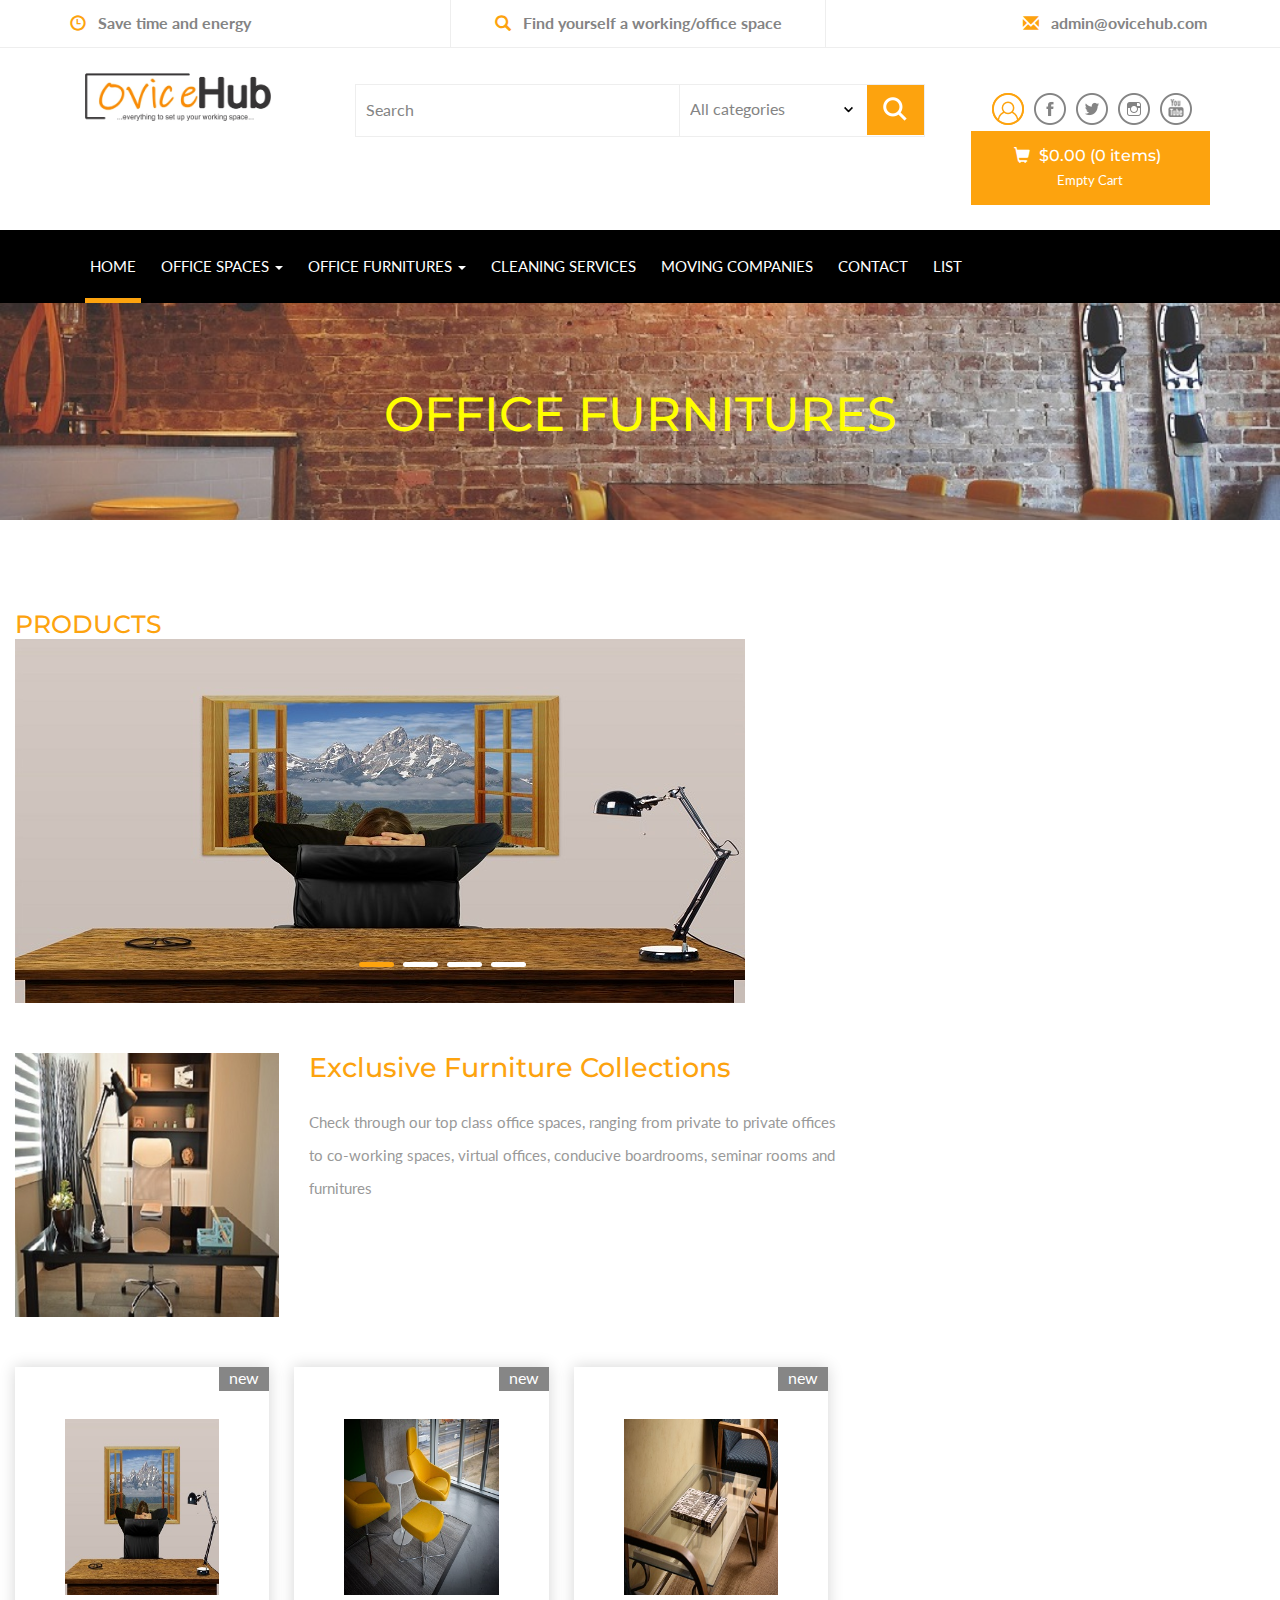
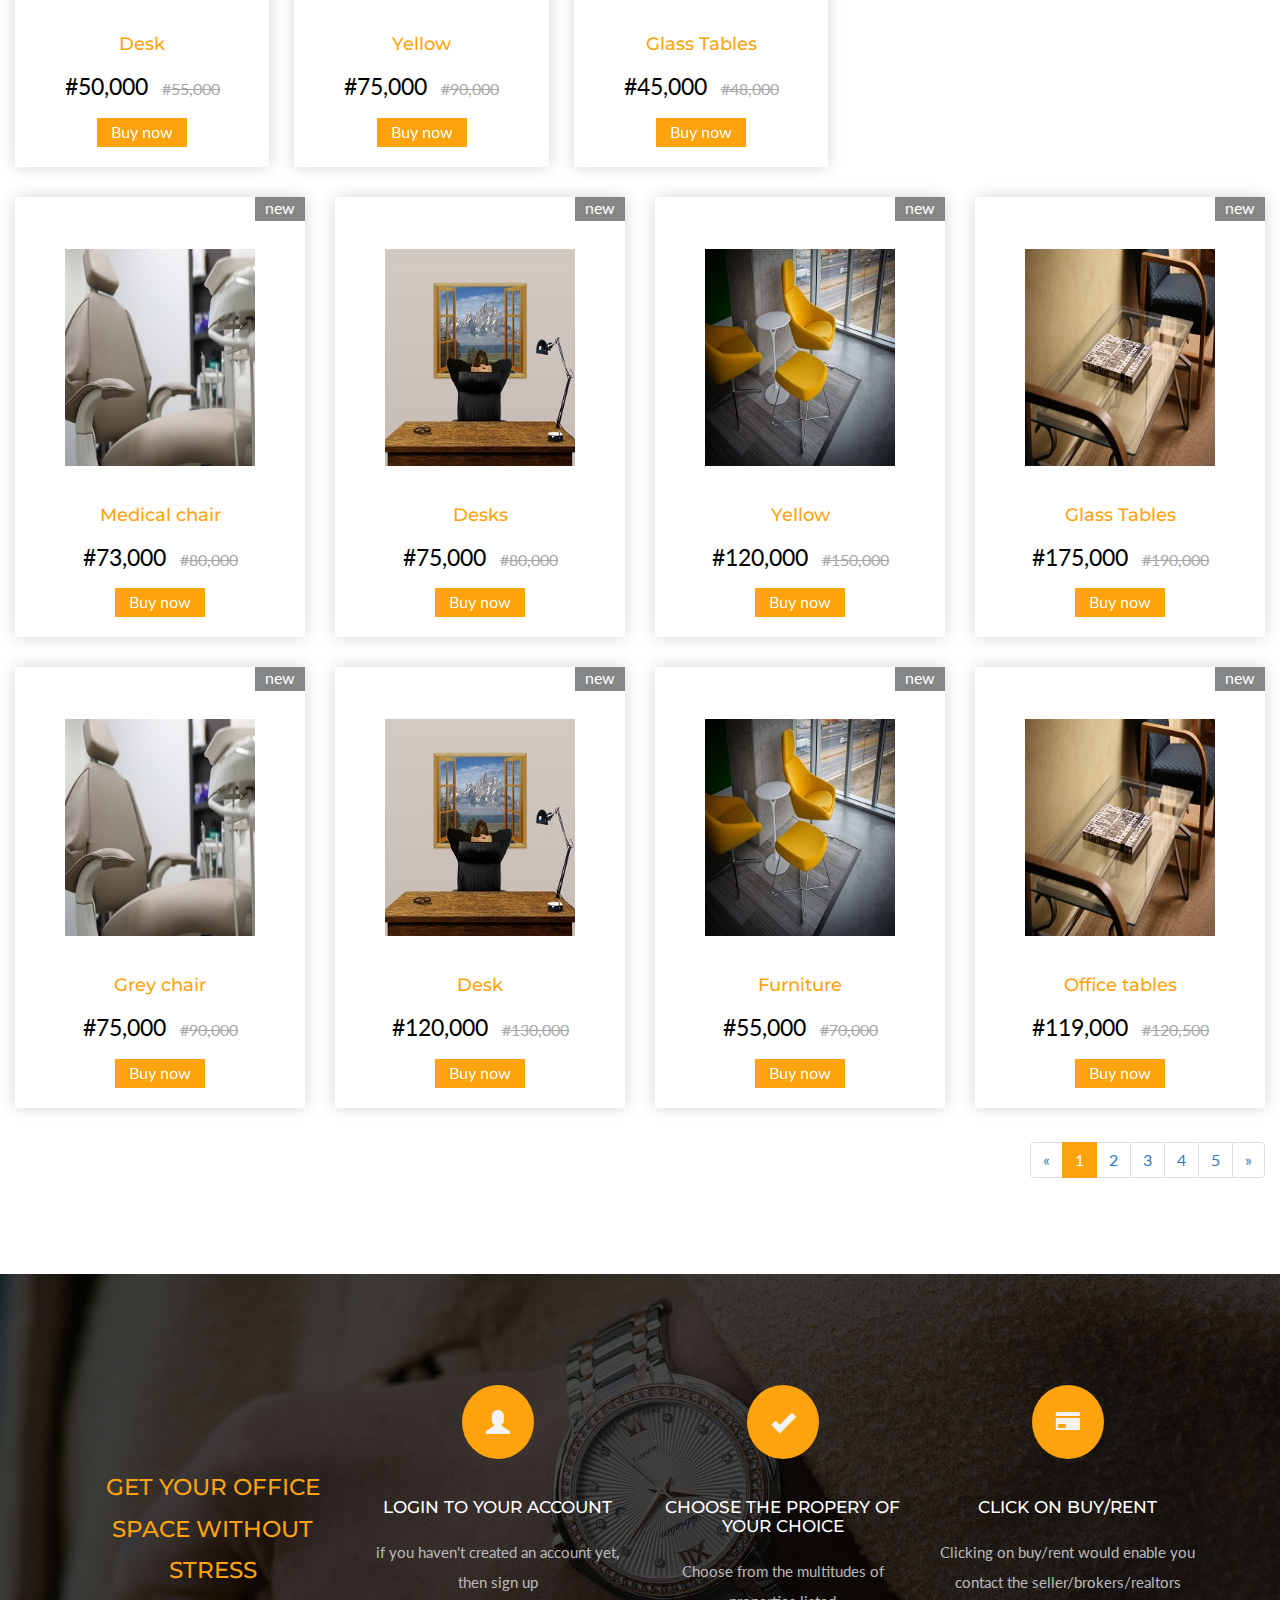
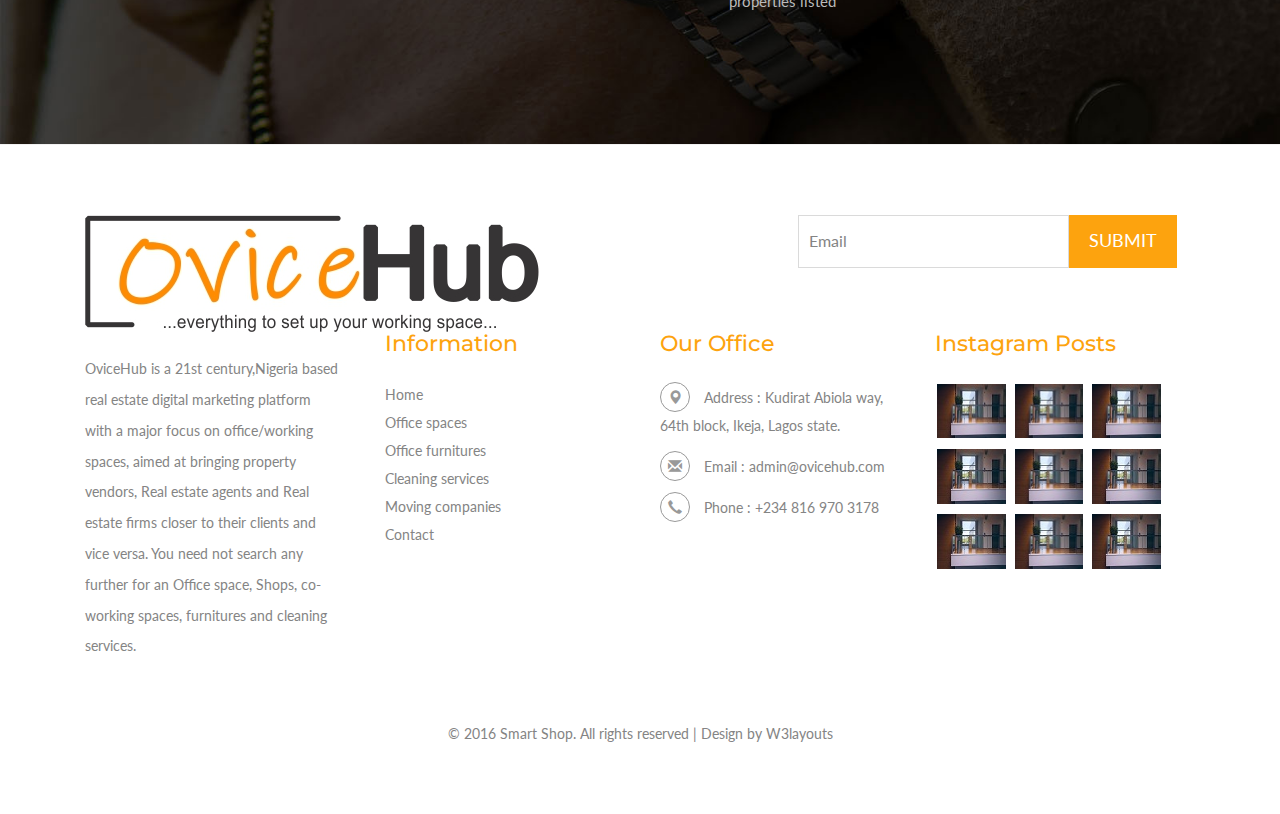
<file: furnitures.html>
<!--
Author: W3layouts
Author URL: http://w3layouts.com
License: Creative Commons Attribution 3.0 Unported
License URL: http://creativecommons.org/licenses/by/3.0/
-->
<!DOCTYPE html>
<html>
<head>
<title>OviceHub ecommerce solution for office spaces</title>
<!-- for-mobile-apps -->
<meta name="viewport" content="width=device-width, initial-scale=1">
<meta http-equiv="Content-Type" content="text/html; charset=utf-8" />
<meta name="keywords" content="Office spaces, propsFindr, cleaning services, Logistics, moving company
online, ecommerce, virtual office,boardroom, seminar room, conference." />
<script type="application/x-javascript"> addEventListener("load", function() { setTimeout(hideURLbar, 0); }, false);
		function hideURLbar(){ window.scrollTo(0,1); } </script>
<!-- //for-mobile-apps -->
<link href="css/bootstrap.css" rel="stylesheet" type="text/css" media="all" />
<!-- pignose css -->
<link href="css/pignose.layerslider.css" rel="stylesheet" type="text/css" media="all" />


<!-- //pignose css -->
<link href="css/style.css" rel="stylesheet" type="text/css" media="all" />
<!-- js -->
<script type="text/javascript" src="js/jquery-2.1.4.min.js"></script>
<!-- //js -->
<!-- cart -->
	<script src="js/simpleCart.min.js"></script>
<!-- cart -->
<!-- for bootstrap working -->
	<script type="text/javascript" src="js/bootstrap-3.1.1.min.js"></script>
<!-- //for bootstrap working -->
<link href='//fonts.googleapis.com/css?family=Montserrat:400,700' rel='stylesheet' type='text/css'>
<link href='//fonts.googleapis.com/css?family=Lato:400,100,100italic,300,300italic,400italic,700,900,900italic,700italic' rel='stylesheet' type='text/css'>
<script src="js/jquery.easing.min.js"></script>
</head>
<body>
<!-- header -->
<div class="header">
	<div class="container">
		<ul>
			<li><span class="glyphicon glyphicon-time" aria-hidden="true"></span><b>Save time and energy</b></li>
			<li><span class="glyphicon glyphicon-search" aria-hidden="true"></span><b>Find yourself a working/office space</b></li>
			<li><span class="glyphicon glyphicon-envelope" aria-hidden="true"></span><a href="mailto:admin@propsfindr.com"><b>admin@ovicehub.com</b></a></li>
		</ul>
	</div>
</div>
<!-- //header -->
<!-- header-bot -->
<div class="header-bot">
	<div class="container">
		<div class="col-md-3 header-left">
			<h1><a href="index.html"><img src="newimg/OviceHub.jpg"></a></h1>
		</div>
		<div class="col-md-6 header-middle">
			<form>
				<div class="search">
					<input type="search" value="Search" onfocus="this.value = '';" onblur="if (this.value == '') {this.value = 'Search';}" required="">
				</div>
				<div class="section_room">
					<select id="country" onchange="change_country(this.value)" class="frm-field required">
						<option value="null">All categories</option>
						<option value="null">Office spaces</option>     
						<option value="AX">Furnitures</option>
						<option value="AX">Moving companies</option>
						<option value="AX">Cleaning Services</option>
						<option value="AX">Barter</option>
					</select>
				</div>
				<div class="sear-sub">
					<input type="submit" value=" ">
				</div>
				<div class="clearfix"></div>
			</form>
		</div>
		<div class="col-md-3 header-right footer-bottom">
			<ul>
				<li><a href="#" class="use1" data-toggle="modal" data-target="#myModal4"><span>Login</span></a>
					
				</li>
				<li><a class="fb" href="#"></a></li>
				<li><a class="twi" href="#"></a></li>
				<li><a class="insta" href="#"></a></li>
				<li><a class="you" href="#"></a></li>
			</ul>
		</div>
         <div class="top_nav_right">
			<div class="cart box_1">
						<a href="single.html">
							<h3> <div class="total">
								<i class="glyphicon glyphicon-shopping-cart" aria-hidden="true"></i>
								<span class="simpleCart_total"></span> (<span id="simpleCart_quantity" class="simpleCart_quantity"></span> items)</div>
								
							</h3>
						</a>
						<p><a href="javascript:;" class="simpleCart_empty">Empty Cart</a></p>
						
			</div>	
		</div>
		<div class="clearfix"></div>
	</div>
</div>
<!-- //header-bot -->
<!-- banner -->
<div class="ban-top">
	<div class="container">
		<div class="top_nav_left">
			<nav class="navbar navbar-default">
			  <div class="container-fluid">
				<!-- Brand and toggle get grouped for better mobile display -->
				<div class="navbar-header">
				  <button type="button" class="navbar-toggle collapsed" data-toggle="collapse" data-target="#bs-example-navbar-collapse-1" aria-expanded="false">
					<span class="sr-only">Toggle navigation</span>
					<span class="icon-bar"></span>
					<span class="icon-bar"></span>
					<span class="icon-bar"></span>
				  </button>
				</div>
				<!-- Collect the nav links, forms, and other content for toggling -->
				<div class="collapse navbar-collapse menu--shylock" id="bs-example-navbar-collapse-1">
				  <ul class="nav navbar-nav menu__list">
					<li class="active menu__item menu__item--current"><a class="menu__link" href="index.html">Home <span class="sr-only">(current)</span></a></li>
					<li class="dropdown menu__item">
						<a href="#" class="dropdown-toggle menu__link" data-toggle="dropdown" role="button" aria-haspopup="true" aria-expanded="false">Office spaces <span class="caret"></span></a>
							<ul class="dropdown-menu multi-column columns-3">
								<div class="row">
									<div class="col-sm-6 multi-gd-img1 multi-gd-text ">
										<a href="mens.html"><img src="newimg/304.jpg" alt=" "/></a>
									</div>
									<div class="col-sm-3 multi-gd-img">
										<ul class="multi-column-dropdown">
											<li><a href="office.html">Private offices</a></li>
											<li><a href="office.html">Co-working spaces</a></li>
											<li><a href="office.html">Virtual offices</a></li>
											<li><a href="office.html">Board rooms</a></li>
											<li><a href="office.html">Conference/Seminar rooms</a></li>
										</ul>
									</div>
<!--
									<div class="col-sm-3 multi-gd-img">
										<ul class="multi-column-dropdown">
											<li><a href="mens.html">Jewellery</a></li>
											<li><a href="mens.html">Sunglasses</a></li>
											<li><a href="mens.html">Perfumes</a></li>
											<li><a href="mens.html">Beauty</a></li>
											<li><a href="mens.html">Shirts</a></li>
											<li><a href="mens.html">Sunglasses</a></li>
											<li><a href="mens.html">Swimwear</a></li>
										</ul>
									</div>
-->
									<div class="clearfix"></div>
								</div>
							</ul>
					</li>
					<li class="dropdown menu__item">
						<a href="#" class="dropdown-toggle menu__link" data-toggle="dropdown" role="button" aria-haspopup="true" aria-expanded="false"> Office Furnitures <span class="caret"></span></a>
							<ul class="dropdown-menu multi-column columns-3">
								<div class="row">
									<div class="col-sm-3 multi-gd-img">
										<ul class="multi-column-dropdown">
											<li><a href="furnitures.html">Desks</a></li>
											<li><a href="furnitures.html">Chairs</a></li>
											<li><a href="furnitures.html">Cabinets</a></li>
											<li><a href="furnitures.html">White Boards</a></li>
											<li><a href="furnitures.html">Notice Boards</a></li>
										</ul>
									</div>
<!--
									<div class="col-sm-3 multi-gd-img">
										<ul class="multi-column-dropdown">
											<li><a href="womens.html">Jewellery</a></li>
											<li><a href="womens.html">Sunglasses</a></li>
											<li><a href="womens.html">Perfumes</a></li>
											<li><a href="womens.html">Beauty</a></li>
											<li><a href="womens.html">Shirts</a></li>
											<li><a href="womens.html">Sunglasses</a></li>
											<li><a href="womens.html">Swimwear</a></li>
										</ul>
									</div>
-->
									<div class="col-sm-6 multi-gd-img multi-gd-text ">
										<a href="womens.html"><img src="newimg/furniture-802031.jpg" alt=" "/></a>
									</div>
									<div class="clearfix"></div>
								</div>
							</ul>
					</li>
					<li class=" menu__item"><a class="menu__link" href="cleaning.html">Cleaning Services</a></li>
					<li class=" menu__item"><a class="menu__link" href="moving.html">Moving companies</a></li>
					<li class=" menu__item"><a class="menu__link" href="contact.html">contact</a></li>
                    <li class=" menu__item"><a class="menu__link" href="listprop.html">List</a></li>
				  </ul>
				</div>
			  </div>
			</nav>	
		</div>
<!--
		<div class="top_nav_right">
			<div class="cart box_1">
						<a href="checkout.html">
							<h3> <div class="total">
								<i class="glyphicon glyphicon-shopping-cart" aria-hidden="true"></i>
								<span class="simpleCart_total"></span> (<span id="simpleCart_quantity" class="simpleCart_quantity"></span> items)</div>
								
							</h3>
						</a>
						<p><a href="javascript:;" class="simpleCart_empty">Empty Cart</a></p>
						
			</div>	
		</div>
-->
		<div class="clearfix"></div>
	</div>
</div>
<!-- //banner-top -->
<!-- banner -->
<div class="page-head">
	<div class="container">
		<h3>Office furnitures</h3>
	</div>
</div>
<!-- //banner -->
<!-- mens -->
<div class="men-wear">
	<div class="container">
		<div class="col-md-4 products-left">
<!--
			<div class="filter-price">
				<h3>Filter By Price</h3>
					<ul class="dropdown-menu6">
						<li>                
							<div id="slider-range"></div>							
							<input type="text" id="amount" style="border: 0; color: #ffffff; font-weight: normal;" />
						</li>			
					</ul>
-->
							
							<script type='text/javascript'>//<![CDATA[ 
							$(window).load(function(){
							 $( "#slider-range" ).slider({
										range: true,
										min: 0,
										max: 9000,
										values: [ 100,000, 1,500,000 ],
										slide: function( event, ui ) {  $( "#amount" ).val( "#" + ui.values[ 0 ] + " - $" + ui.values[ 1 ] );
										}
							 });
							$( "#amount" ).val( "$" + $( "#slider-range" ).slider( "values", 0 ) + " - $" + $( "#slider-range" ).slider( "values", 1 ) );

							});//]]>  

							</script>
						<script type="text/javascript" src="js/jquery-ui.js"></script>
					 <!---->
			</div>
        
<!--
			<div class="css-treeview">
				<h4>Categories</h4>
				<ul class="tree-list-pad">
					<li><input type="checkbox" checked="checked" id="item-0" /><label for="item-0"><span></span>Office furnitures</label>
						<ul>
							<li><input type="checkbox" id="item-0-0" /><label for="item-0-0">Desks</label>
-->
<!--
								<ul>
									<li><a href="womens.html">Sarees</a></li>
									<li><a href="womens.html">Chudidars</a></li>
									<li><a href="womens.html">Wedges</a></li>
									<li><a href="womens.html">Tops</a></li>
									<li><a href="womens.html">Perfumes</a></li>
									<li><a href="womens.html">Caps</a></li>
								</ul>
-->
<!--
							</li>
							<li><input type="checkbox"  id="item-0-1" /><label for="item-0-1">Chairs</label>
-->
<!--
								<ul>
									<li><a href="womens.html">Sarees</a></li>
									<li><a href="womens.html">Chudidars</a></li>
									<li><a href="womens.html">Wedges</a></li>
									<li><a href="womens.html">Tops</a></li>
									<li><a href="womens.html">Perfumes</a></li>
									<li><a href="womens.html">Caps</a></li>
								</ul>
-->
<!--
							</li>
							<li><input type="checkbox"  id="item-0-2" /><label for="item-0-2">Couches</label></li>
                            <li><input type="checkbox"  id="item-0-2" /><label for="item-0-2">File cabinets</label></li>
                            <li><input type="checkbox"  id="item-0-2" /><label for="item-0-2">Notice board</label></li>

							
						</ul>
					</li>
					<li><input type="checkbox" id="item-1" checked="checked" /><label for="item-1">Best Collections</label>
						<ul>
							<li><input type="checkbox" checked="checked" id="item-1-0" /><label for="item-1-0">New Arrivals</label>
								<ul>
									
									<li><a href="womens.html">Wedges</a></li>
									<li><a href="womens.html">Tops</a></li>
									<li><a href="womens.html">Perfumes</a></li>
									<li><a href="womens.html">Caps</a></li>
								</ul>
							</li>
							
						</ul>
					</li>
					<li><input type="checkbox" checked="checked" id="item-2" /><label for="item-2">Best Offers</label>
						<ul>
							<li><input type="checkbox"  id="item-2-0" /><label for="item-2-0">Summer Discount Sales</label>
								<ul>
									<li><a href="womens.html">Wedges</a></li>
									<li><a href="womens.html">Tops</a></li>
									<li><a href="womens.html">Perfumes</a></li>
									<li><a href="womens.html">Caps</a></li>
								</ul>
							</li>
							<li><input type="checkbox" id="item-2-1" /><label for="item-2-1">Exciting Offers</label>
								<ul>
									<li><a href="womens.html">Wedges</a></li>
									<li><a href="womens.html">Tops</a></li>
									<li><a href="womens.html">Perfumes</a></li>
									<li><a href="womens.html">Caps</a></li>
								</ul>
							</li>
							<li><input type="checkbox" id="item-2-2" /><label for="item-2-2">Flat Discounts</label>
								<ul>
									<li><a href="womens.html">Wedges</a></li>
									<li><a href="womens.html">Tops</a></li>
									<li><a href="womens.html">Perfumes</a></li>
									<li><a href="womens.html">Caps</a></li>
								</ul>
							</li>
						</ul>
					</li>
				</ul>
			</div>
-->
<!--
			<div class="community-poll">
				<h4>Community Poll</h4>
				<div class="swit form">	
					<form>
					<div class="check_box"> <div class="radio"> <label><input type="radio" name="radio" checked=""><i></i>More convenient for shipping and delivery</label> </div></div>
					<div class="check_box"> <div class="radio"> <label><input type="radio" name="radio"><i></i>Lower Price</label> </div></div>
					<div class="check_box"> <div class="radio"> <label><input type="radio" name="radio"><i></i>Track your item</label> </div></div>
					<div class="check_box"> <div class="radio"> <label><input type="radio" name="radio"><i></i>Bigger Choice</label> </div></div>
					<div class="check_box"> <div class="radio"> <label><input type="radio" name="radio"><i></i>More colors to choose</label> </div></div>	
					<div class="check_box"> <div class="radio"> <label><input type="radio" name="radio"><i></i>Secured Payment</label> </div></div>
					<div class="check_box"> <div class="radio"> <label><input type="radio" name="radio"><i></i>Money back guaranteed</label> </div></div>	
					<div class="check_box"> <div class="radio"> <label><input type="radio" name="radio"><i></i>Others</label> </div></div>		
					<input type="submit" value="SEND">
					</form>
				</div>
			</div>
-->
			<div class="clearfix"></div>
		</div>
		<div class="col-md-8 products-right">
			<h5>Products</h5>
			
			<div class="men-wear-top">
				<script src="js/responsiveslides.min.js"></script>
				<script>
						// You can also use "$(window).load(function() {"
						$(function () {
						 // Slideshow 4
						$("#slider3").responsiveSlides({
							auto: true,
							pager: true,
							nav: false,
							speed: 500,
							namespace: "callbacks",
							before: function () {
						$('.events').append("<li>before event fired.</li>");
						},
						after: function () {
							$('.events').append("<li>after event fired.</li>");
							}
							});
						});
				</script>
				<div  id="top" class="callbacks_container">
					<ul class="rslides" id="slider3">
						<li>
							<img class="img-responsive" src="newimg/furnitures/7301.jpg" alt=" "/>
						</li>
						<li>
							<img class="img-responsive" src="newimg/furnitures/7302.jpg" alt=" "/>
						</li>
						<li>
							<img class="img-responsive" src="newimg/furnitures/7303.jpg" alt=" "/>
						</li>
						<li>
							<img class="img-responsive" src="newimg/furnitures/7304.jpg" alt=" "/>
						</li>
						
					</ul>
				</div>
				<div class="clearfix"></div>
			</div>
			<div class="men-wear-bottom">
				<div class="col-sm-4 men-wear-left">
					<img class="img-responsive" src="newimg/291%20(3).jpg" alt=" " />
				</div>
				<div class="col-sm-8 men-wear-right">
					<h4>Exclusive Furniture Collections</h4>
					<p>Check through our top class office spaces, ranging from private to private offices to co-working spaces, virtual offices, conducive boardrooms, seminar rooms and furnitures </p>
				</div>
				<div class="clearfix"></div>
			</div>
				<div class="col-md-4 product-men no-pad-men">
					<div class="men-pro-item simpleCart_shelfItem">
						<div class="men-thumb-item">
							<img src="desk-2837995.jpg" alt="" class="pro-image-front">
							<img src="desk-2837995.jpg" alt="" class="pro-image-back">
										<div class="men-cart-pro">
											<div class="inner-men-cart-pro">
												<a href="single.html" class="link-product-add-cart">Description</a>
											</div>
										</div>
										<span class="product-new-top">New</span>
										
						</div>
						<div class="item-info-product ">
									<h4><a href="single.html">Desk</a></h4>
									<div class="info-product-price">
										<span class="item_price">#50,000</span>
										<del>#55,000</del>
									</div>
									<a href="#" class="item_add single-item hvr-outline-out button2">Buy now</a>									
						</div>
					</div>
				</div>
				<div class="col-md-4 product-men no-pad-men">
					<div class="men-pro-item simpleCart_shelfItem">
						<div class="men-thumb-item">
							<img src="furniture-802031.jpg" alt="" class="pro-image-front">
							<img src="furniture-802031.jpg" alt="" class="pro-image-back">
										<div class="men-cart-pro">
											<div class="inner-men-cart-pro">
												<a href="single.html" class="link-product-add-cart">Description</a>
											</div>
										</div>
										<span class="product-new-top">New</span>
										
						</div>
						<div class="item-info-product ">
									<h4><a href="single.html">Yellow</a></h4>
									<div class="info-product-price">
										<span class="item_price">#75,000</span>
										<del>#90,000</del>
									</div>
									<a href="#" class="item_add single-item hvr-outline-out button2">Buy now</a>									
						</div>
					</div>
				</div>
				<div class="col-md-4 product-men no-pad-men">
					<div class="men-pro-item simpleCart_shelfItem">
						<div class="men-thumb-item">
							<img src="glass-464233.jpg" alt="" class="pro-image-front">
							<img src="glass-464233.jpg" alt="" class="pro-image-back">
										<div class="men-cart-pro">
											<div class="inner-men-cart-pro">
												<a href="single.html" class="link-product-add-cart">Description</a>
											</div>
										</div>
										<span class="product-new-top">New</span>
										
						</div>
						<div class="item-info-product ">
									<h4><a href="single.html">Glass Tables</a></h4>
									<div class="info-product-price">
										<span class="item_price">#45,000</span>
										<del>#48,000</del>
									</div>
									<a href="#" class="item_add single-item hvr-outline-out button2">Buy now</a>									
						</div>
					</div>
				</div>
				
				<div class="clearfix"></div>
		</div>
		<div class="clearfix"></div>
		<div class="single-pro">
			<div class="col-md-3 product-men">
				<div class="men-pro-item simpleCart_shelfItem">
					<div class="men-thumb-item">
						<img src="medical-2458202.jpg" alt="" class="pro-image-front">
						<img src="medical-2458202.jpg" alt="" class="pro-image-back">
							<div class="men-cart-pro">
								<div class="inner-men-cart-pro">
									<a href="single.html" class="link-product-add-cart">Description</a>
								</div>
							</div>
							<span class="product-new-top">New</span>				
					</div>
					<div class="item-info-product ">
						<h4><a href="single.html">Medical chair</a></h4>
						<div class="info-product-price">
							<span class="item_price">#73,000</span>
							<del>#80,000</del>
						</div>
						<a href="#" class="item_add single-item hvr-outline-out button2">Buy now</a>									
					</div>
				</div>
			</div>
			
			<div class="col-md-3 product-men">
				<div class="men-pro-item simpleCart_shelfItem">
					<div class="men-thumb-item">
						<img src="desk-2837995.jpg" alt="" class="pro-image-front">
						<img src="desk-2837995.jpg"  alt="" class="pro-image-back">
							<div class="men-cart-pro">
								<div class="inner-men-cart-pro">
									<a href="single.html" class="link-product-add-cart">Description</a>
								</div>
							</div>
							<span class="product-new-top">New</span>				
					</div>
					<div class="item-info-product ">
						<h4><a href="single.html">Desks</a></h4>
						<div class="info-product-price">
							<span class="item_price">#75,000</span>
							<del>#80,000</del>
						</div>
						<a href="#" class="item_add single-item hvr-outline-out button2">Buy now</a>									
					</div>
				</div>
			</div>
			<div class="col-md-3 product-men">
				<div class="men-pro-item simpleCart_shelfItem">
					<div class="men-thumb-item">
						<img src="furniture-802031.jpg" alt="" class="pro-image-front">
						<img src="furniture-802031.jpg" alt="" class="pro-image-back">
							<div class="men-cart-pro">
								<div class="inner-men-cart-pro">
									<a href="single.html" class="link-product-add-cart">Description</a>
								</div>
							</div>
							<span class="product-new-top">New</span>				
					</div>
					<div class="item-info-product ">
						<h4><a href="single.html">Yellow</a></h4>
						<div class="info-product-price">
							<span class="item_price">#120,000</span>
							<del>#150,000</del>
						</div>
						<a href="#" class="item_add single-item hvr-outline-out button2">Buy now</a>									
					</div>
				</div>
			</div>
			<div class="col-md-3 product-men">
				<div class="men-pro-item simpleCart_shelfItem">
					<div class="men-thumb-item">
						<img src="glass-464233.jpg" alt="" class="pro-image-front">
						<img src="glass-464233.jpg"alt="" class="pro-image-back">
							<div class="men-cart-pro">
								<div class="inner-men-cart-pro">
									<a href="single.html" class="link-product-add-cart">Description</a>
								</div>
							</div>
							<span class="product-new-top">New</span>				
					</div>
					<div class="item-info-product ">
						<h4><a href="single.html">Glass Tables</a></h4>
						<div class="info-product-price">
							<span class="item_price">#175,000</span>
							<del>#190,000</del>
						</div>
						<a href="#" class="item_add single-item hvr-outline-out button2">Buy now</a>									
					</div>
				</div>
			</div>
			<div class="col-md-3 product-men yes-marg">
							<div class="men-pro-item simpleCart_shelfItem">
								<div class="men-thumb-item">
									<img src="medical-2458202.jpg" alt="" class="pro-image-front">
									<img src="medical-2458202.jpg" alt="" class="pro-image-back">
										<div class="men-cart-pro">
											<div class="inner-men-cart-pro">
												<a href="single.html" class="link-product-add-cart">Description</a>
											</div>
										</div>
										<span class="product-new-top">New</span>
										
								</div>
								<div class="item-info-product ">
									<h4><a href="single.html">Grey chair</a></h4>
									<div class="info-product-price">
										<span class="item_price">#75,000</span>
										<del>#90,000</del>
									</div>
									<a href="#" class="item_add single-item hvr-outline-out button2">Buy now</a>									
								</div>
							</div>
						</div>
			<div class="col-md-3 product-men yes-marg">
							<div class="men-pro-item simpleCart_shelfItem">
								<div class="men-thumb-item">
									<img src="desk-2837995.jpg" alt="" class="pro-image-front">
									<img src="desk-2837995.jpg" alt="" class="pro-image-back">
										<div class="men-cart-pro">
											<div class="inner-men-cart-pro">
												<a href="single.html" class="link-product-add-cart">Descriptions</a>
											</div>
										</div>
										<span class="product-new-top">New</span>
										
								</div>
								<div class="item-info-product ">
									<h4><a href="single.html">Desk </a></h4>
									<div class="info-product-price">
										<span class="item_price">#120,000</span>
										<del>#130,000</del>
									</div>
									<a href="#" class="item_add single-item hvr-outline-out button2">Buy now</a>									
								</div>
							</div>
						</div>
			<div class="col-md-3 product-men yes-marg">
							<div class="men-pro-item simpleCart_shelfItem">
								<div class="men-thumb-item">
									<img src="furniture-802031.jpg" alt="" class="pro-image-front">
									<img src="furniture-802031.jpg" alt="" class="pro-image-back">
										<div class="men-cart-pro">
											<div class="inner-men-cart-pro">
												<a href="single.html" class="link-product-add-cart">Descriptions</a>
											</div>
										</div>
										<span class="product-new-top">New</span>
										
								</div>
								<div class="item-info-product ">
									<h4><a href="single.html">Furniture</a></h4>
									<div class="info-product-price">
										<span class="item_price">#55,000</span>
										<del>#70,000</del>
									</div>
									<a href="#" class="item_add single-item hvr-outline-out button2">Buy now</a>									
								</div>
							</div>
						</div>
			<div class="col-md-3 product-men yes-marg">
							<div class="men-pro-item simpleCart_shelfItem">
								<div class="men-thumb-item">
									<img src="glass-464233.jpg" alt="" class="pro-image-front">
									<img src="glass-464233.jpg" alt="" class="pro-image-back">
										<div class="men-cart-pro">
											<div class="inner-men-cart-pro">
												<a href="single.html" class="link-product-add-cart">Descriptions</a>
											</div>
										</div>
										<span class="product-new-top">New</span>
										
								</div>
								<div class="item-info-product ">
									<h4><a href="single.html">Office tables</a></h4>
									<div class="info-product-price">
										<span class="item_price">#119,000</span>
										<del>#120,500</del>
									</div>
									<a href="#" class="item_add single-item hvr-outline-out button2">Buy now</a>									
								</div>
							</div>
						</div>
			<div class="clearfix"></div>
		</div>
		<div class="pagination-grid text-right">
			<ul class="pagination paging">
				<li><a href="#" aria-label="Previous"><span aria-hidden="true">«</span></a></li>
				<li class="active"><a href="#">1<span class="sr-only">(current)</span></a></li>
				<li><a href="#">2</a></li>
				<li><a href="#">3</a></li>
				<li><a href="#">4</a></li>
				<li><a href="#">5</a></li>
				<li><a href="#" aria-label="Next"><span aria-hidden="true">»</span></a></li>
			</ul>
		</div>
	</div>

<!-- //mens -->
<!-- //product-nav -->
<div class="coupons">
	<div class="container">
		<div class="coupons-grids text-center">
			<div class="col-md-3 coupons-gd">
				<h3>Get your office space without stress</h3>
			</div>
			<div class="col-md-3 coupons-gd">
				<span class="glyphicon glyphicon-user" aria-hidden="true"></span>
				<h4>LOGIN TO YOUR ACCOUNT</h4>
				<p>if you haven't created an account yet, then sign up</p>
			</div>
			<div class="col-md-3 coupons-gd">
				<span class="glyphicon glyphicon-ok" aria-hidden="true"></span>
				<h4>CHOOSE THE PROPERY OF YOUR CHOICE</h4>
				<p>Choose from the multitudes of properties listed</p>
			</div>
			<div class="col-md-3 coupons-gd">
				<span class="glyphicon glyphicon-credit-card" aria-hidden="true"></span>
				<h4>CLICK ON BUY/RENT</h4>
				<p>Clicking on buy/rent would enable you contact the seller/brokers/realtors</p>
			</div>
			<div class="clearfix"> </div>
		</div>
	</div>
</div>
<!-- footer -->
<div class="footer">
	<div class="container">
		<div class="col-md-3 footer-left">
			<h2><a href="index.html"><img src="newimg/OviceHub.jpg" alt=" " /></a></h2>
			<p>OviceHub is a 21st century,Nigeria based real estate digital marketing platform with a major focus on office/working spaces, aimed at bringing property vendors, Real estate agents and Real estate firms closer to their clients and vice versa. You need not search any further for an Office space, Shops, co-working spaces, furnitures and cleaning services.</p>
		</div>
		<div class="col-md-9 footer-right">
			<div class="col-sm-6 newsleft">
				<h3></h3>
			</div>
			<div class="col-sm-6 newsright">
				<form>
					<input type="text" value="Email" onfocus="this.value = '';" onblur="if (this.value == '') {this.value = 'Email';}" required="">
					<input type="submit" value="Submit">
				</form>
			</div>
			<div class="clearfix"></div>
			<div class="sign-grds">
				<div class="col-md-4 sign-gd">
					<h4>Information</h4>
					<ul>
						<li><a href="index.html">Home</a></li>
						<li><a href="office.html">Office spaces</a></li>
						<li><a href="furnitures.html">Office furnitures</a></li>
						<li><a href="cleaning.html">Cleaning services</a></li>
						<li><a href="moving.html">Moving companies</a></li>
						<li><a href="contact.html">Contact</a></li>
					</ul>
				</div>
				
				<div class="col-md-4 sign-gd-two">
					<h4>Our Office</h4>
					<ul>
						<li><i class="glyphicon glyphicon-map-marker" aria-hidden="true"></i>Address : Kudirat Abiola way, 64th block, <span>Ikeja, Lagos state.</span></li>
						<li><i class="glyphicon glyphicon-envelope" aria-hidden="true"></i>Email : <a href="mailto:admin@propsfindr.com">admin@ovicehub.com</a></li>
						<li><i class="glyphicon glyphicon-earphone" aria-hidden="true"></i>Phone : +234 816 970 3178</li>
					</ul>
				</div>
				<div class="col-md-4 sign-gd flickr-post">
					<h4>Instagram Posts</h4>
					<ul>
						<li><a href="single.html"><img src="newimg/6955.jpg" alt=" " class="img-responsive" /></a></li>
						<li><a href="single.html"><img src="newimg/6955.jpg" alt=" " class="img-responsive" /></a></li>
						<li><a href="single.html"><img src="newimg/6955.jpg" alt=" " class="img-responsive" /></a></li>
						<li><a href="single.html"><img src="newimg/6955.jpg" alt=" " class="img-responsive" /></a></li>
						<li><a href="single.html"><img src="newimg/6955.jpg" alt=" " class="img-responsive" /></a></li>
						<li><a href="single.html"><img src="newimg/6955.jpg" alt=" " class="img-responsive" /></a></li>
						<li><a href="single.html"><img src="newimg/6955.jpg" alt=" " class="img-responsive" /></a></li>
						<li><a href="single.html"><img src="newimg/6955.jpg"alt=" " class="img-responsive" /></a></li>
						<li><a href="single.html"><img src="newimg/6955.jpg" alt=" " class="img-responsive" /></a></li>
					</ul>
				</div>
				<div class="clearfix"></div>
			</div>
		</div>
		<div class="clearfix"></div>
		<p class="copy-right">&copy 2016 Smart Shop. All rights reserved | Design by <a href="http://w3layouts.com/">W3layouts</a></p>
	</div>
</div>
<!-- //footer -->
<!-- login -->
			<div class="modal fade" id="myModal4" tabindex="-1" role="dialog" aria-labelledby="myModalLabel">
				<div class="modal-dialog" role="document">
					<div class="modal-content modal-info">
						<div class="modal-header">
							<button type="button" class="close" data-dismiss="modal" aria-label="Close"><span aria-hidden="true">&times;</span></button>						
						</div>
						<div class="modal-body modal-spa">
							<div class="login-grids">
								<div class="login">
									<div class="login-bottom">
										<h3>Sign up for free</h3>
										<form>
											<div class="sign-up">
												<h4>Email :</h4>
												<input type="text" value="Type here" onfocus="this.value = '';" onblur="if (this.value == '') {this.value = 'Type here';}" required="">	
											</div>
											<div class="sign-up">
												<h4>Password :</h4>
												<input type="password" value="Password" onfocus="this.value = '';" onblur="if (this.value == '') {this.value = 'Password';}" required="">
												
											</div>
											<div class="sign-up">
												<h4>Re-type Password :</h4>
												<input type="password" value="Password" onfocus="this.value = '';" onblur="if (this.value == '') {this.value = 'Password';}" required="">
												
											</div>
											<div class="sign-up">
												<input type="submit" value="REGISTER NOW" >
											</div>
											
										</form>
									</div>
									<div class="login-right">
										<h3>Sign in with your account</h3>
										<form>
											<div class="sign-in">
												<h4>Email :</h4>
												<input type="text" value="Type here" onfocus="this.value = '';" onblur="if (this.value == '') {this.value = 'Type here';}" required="">	
											</div>
											<div class="sign-in">
												<h4>Password :</h4>
												<input type="password" value="Password" onfocus="this.value = '';" onblur="if (this.value == '') {this.value = 'Password';}" required="">
												<a href="#">Forgot password?</a>
											</div>
											<div class="single-bottom">
												<input type="checkbox"  id="brand" value="">
												<label for="brand"><span></span>Remember Me.</label>
											</div>
											<div class="sign-in">
												<input type="submit" value="SIGNIN" >
											</div>
										</form>
									</div>
									<div class="clearfix"></div>
								</div>
								<p>By logging in you agree to our <a href="#">Terms and Conditions</a> and <a href="#">Privacy Policy</a></p>
							</div>
						</div>
					</div>
				</div>
			</div>
<!-- //login -->
</body>
</html>
</file>
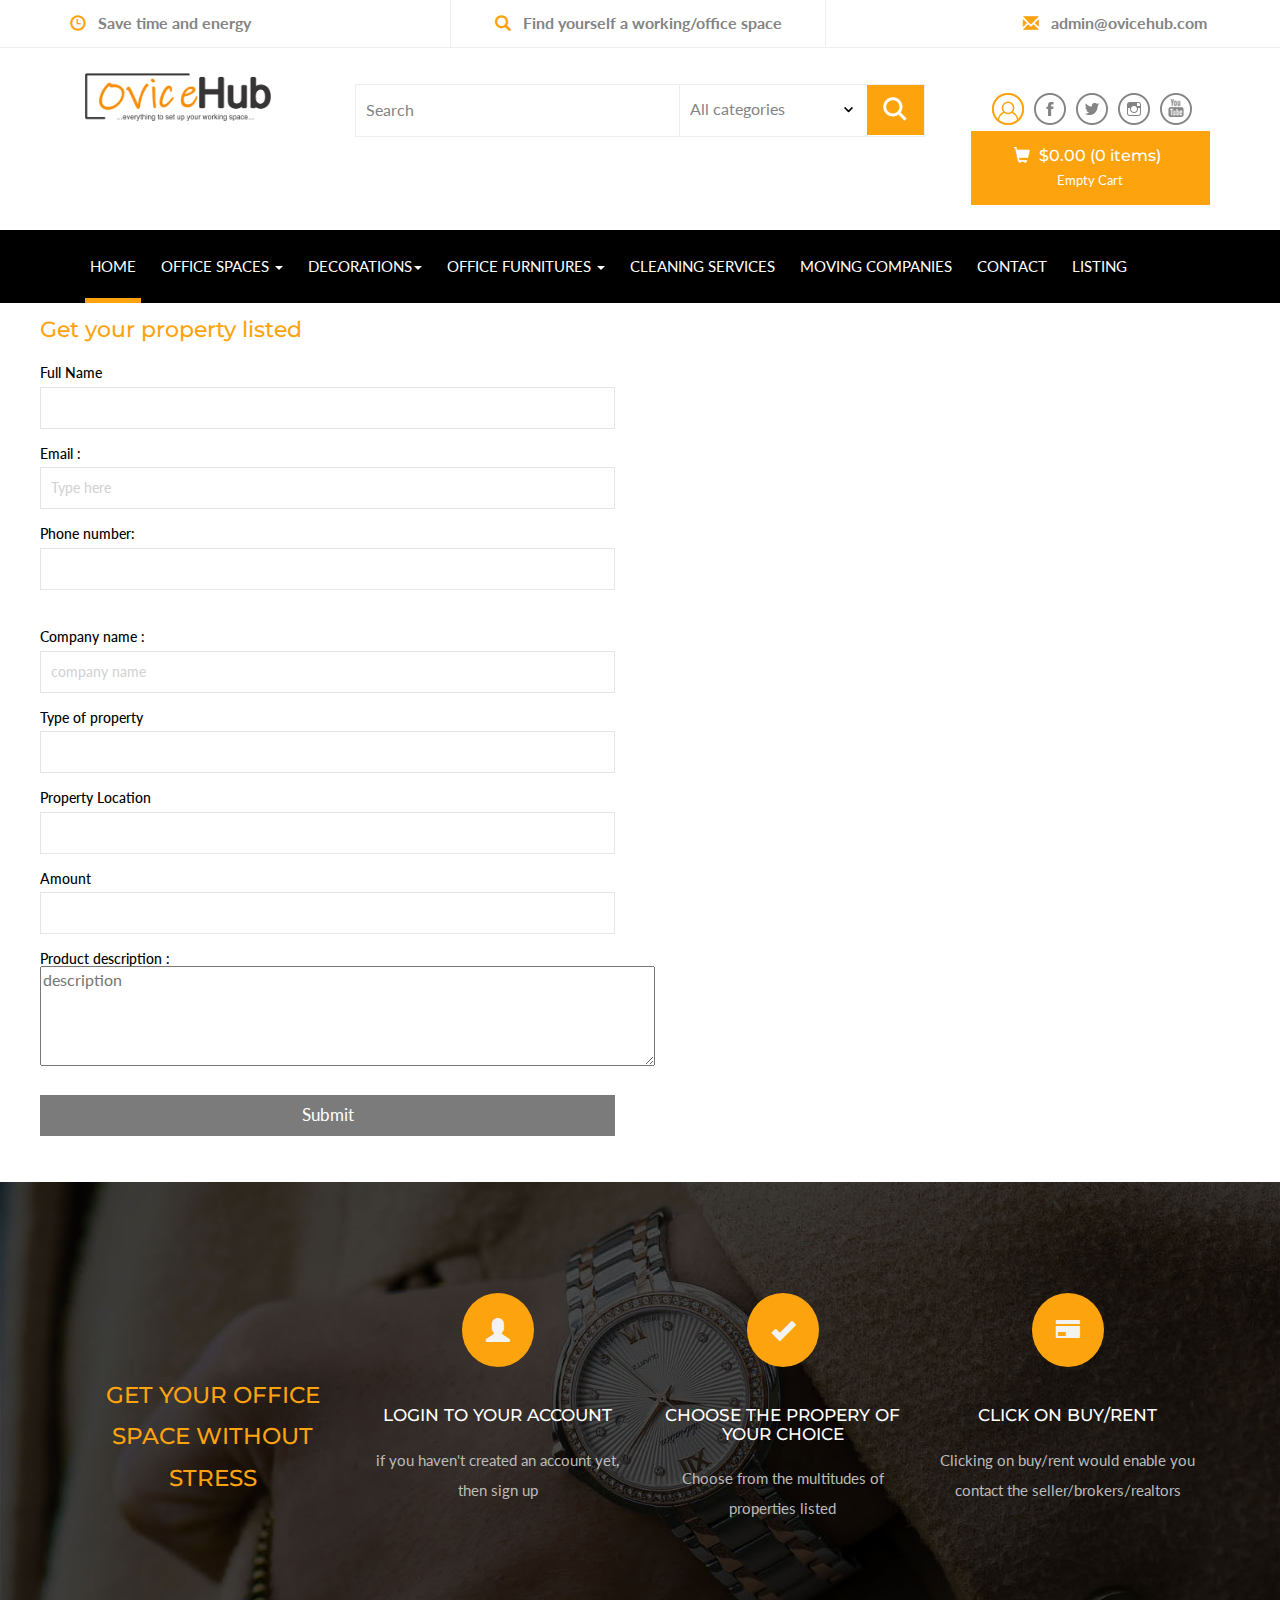
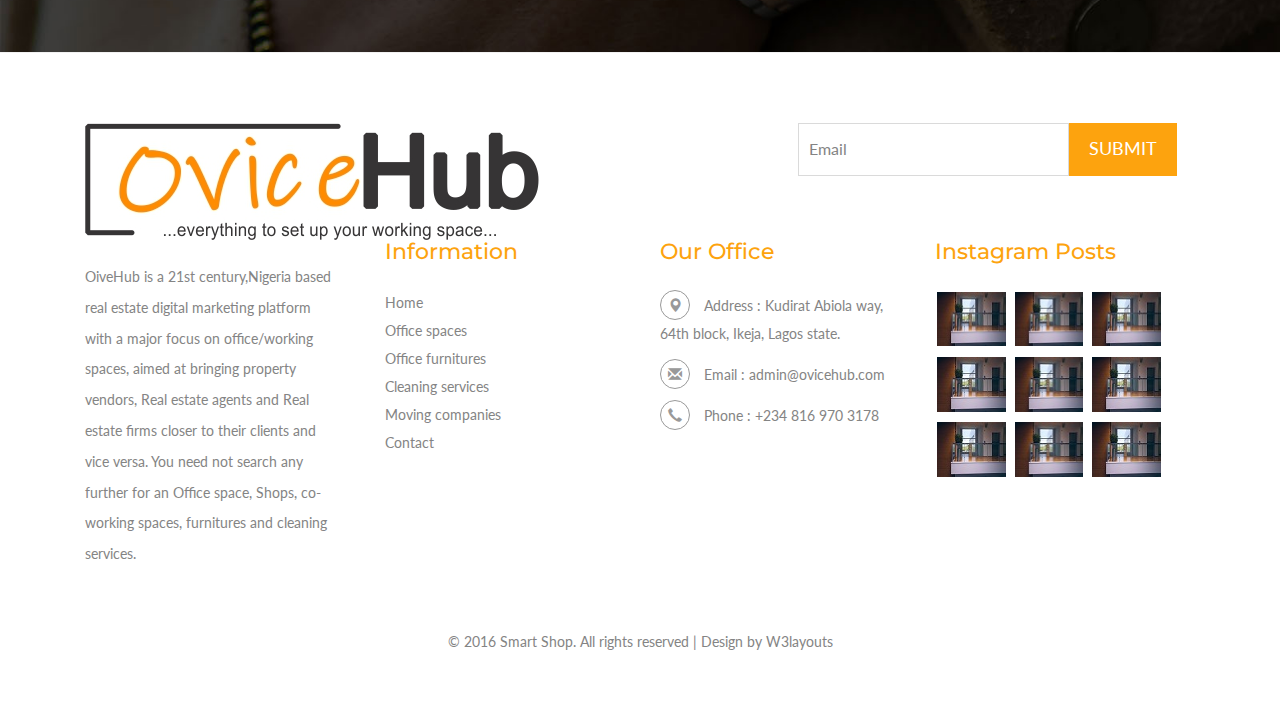
<file: listprop.html>
<!DOCTYPE html>
<html>
<head>
<title>OviceHub ecommerce solution for office spaces</title>
<!-- for-mobile-apps -->
<meta name="viewport" content="width=device-width, initial-scale=1">
<meta http-equiv="Content-Type" content="text/html; charset=utf-8" />
<meta name="keywords" content="Office spaces, OviceHub, cleaning services, Logistics, moving company
online, ecommerce, virtual office,boardroom, seminar room, conference." />
<script type="application/x-javascript"> addEventListener("load", function() { setTimeout(hideURLbar, 0); }, false);
		function hideURLbar(){ window.scrollTo(0,1); } </script>
<!-- //for-mobile-apps -->
<link href="css/bootstrap.css" rel="stylesheet" type="text/css" media="all" />
<!-- pignose css -->
<link href="css/pignose.layerslider.css" rel="stylesheet" type="text/css" media="all" />


<!-- //pignose css -->
<link href="css/style.css" rel="stylesheet" type="text/css" media="all" />
<!-- js -->
<script type="text/javascript" src="js/jquery-2.1.4.min.js"></script>
<!-- //js -->
<!-- cart -->
	<script src="js/simpleCart.min.js"></script>
<!-- cart -->
<!-- for bootstrap working -->
	<script type="text/javascript" src="js/bootstrap-3.1.1.min.js"></script>
<!-- //for bootstrap working -->
<link href='//fonts.googleapis.com/css?family=Montserrat:400,700' rel='stylesheet' type='text/css'>
<link href='//fonts.googleapis.com/css?family=Lato:400,100,100italic,300,300italic,400italic,700,900,900italic,700italic' rel='stylesheet' type='text/css'>
<script src="js/jquery.easing.min.js"></script>
</head>
<body>
<!-- header -->
<div class="header">
	<div class="container">
		<ul>
			<li><span class="glyphicon glyphicon-time" aria-hidden="true"></span><b>Save time and energy</b></li>
			<li><span class="glyphicon glyphicon-search" aria-hidden="true"></span><b>Find yourself a working/office space</b></li>
			<li><span class="glyphicon glyphicon-envelope" aria-hidden="true"></span><a href="mailto:admin@propsfindr.com"><b>admin@ovicehub.com</b></a></li>
		</ul>
	</div>
</div>
<!-- //header -->
<!-- header-bot -->
<div class="header-bot">
	<div class="container">
		<div class="col-md-3 header-left">
			<h1><a href="index.html"><img src="newimg/OviceHub.jpg"></a></h1>
		</div>
		<div class="col-md-6 header-middle">
			<form>
				<div class="search">
					<input type="search" value="Search" onfocus="this.value = '';" onblur="if (this.value == '') {this.value = 'Search';}" required="">
				</div>
				<div class="section_room">
					<select id="country" onchange="change_country(this.value)" class="frm-field required">
						<option value="null">All categories</option>
						<option value="null">Office spaces</option>     
						<option value="AX">Furnitures</option>
						<option value="AX">Moving companies</option>
						<option value="AX">Cleaning Services</option>
						<option value="AX">Barter</option>
					</select>
				</div>
				<div class="sear-sub">
					<input type="submit" value=" ">
				</div>
				<div class="clearfix"></div>
			</form>
		</div>
		<div class="col-md-3 header-right footer-bottom">
			<ul>
				<li><a href="#" class="use1" data-toggle="modal" data-target="#myModal4"><span>Login</span></a>
					
				</li>
				<li><a class="fb" href="#"></a></li>
				<li><a class="twi" href="#"></a></li>
				<li><a class="insta" href="#"></a></li>
				<li><a class="you" href="#"></a></li>
			</ul>
		</div>
         <div class="top_nav_right">
			<div class="cart box_1">
						<a href="single.html">
							<h3> <div class="total">
								<i class="glyphicon glyphicon-shopping-cart" aria-hidden="true"></i>
								<span class="simpleCart_total"></span> (<span id="simpleCart_quantity" class="simpleCart_quantity"></span> items)</div>
								
							</h3>
						</a>
						<p><a href="javascript:;" class="simpleCart_empty">Empty Cart</a></p>
						
			</div>	
		</div>
		<div class="clearfix"></div>
	</div>
</div>
<!-- //header-bot -->
<!-- banner -->
<div class="ban-top">
	<div class="container">
		<div class="top_nav_left">
			<nav class="navbar navbar-default">
			  <div class="container-fluid">
				<!-- Brand and toggle get grouped for better mobile display -->
				<div class="navbar-header">
				  <button type="button" class="navbar-toggle collapsed" data-toggle="collapse" data-target="#bs-example-navbar-collapse-1" aria-expanded="false">
					<span class="sr-only">Toggle navigation</span>
					<span class="icon-bar"></span>
					<span class="icon-bar"></span>
					<span class="icon-bar"></span>
				  </button>
				</div>
				<!-- Collect the nav links, forms, and other content for toggling -->
				<div class="collapse navbar-collapse menu--shylock" id="bs-example-navbar-collapse-1">
				  <ul class="nav navbar-nav menu__list">
					<li class="active menu__item menu__item--current"><a class="menu__link" href="index.html">Home <span class="sr-only">(current)</span></a></li>
					<li class="dropdown menu__item">
						<a href="#" class="dropdown-toggle menu__link" data-toggle="dropdown" role="button" aria-haspopup="true" aria-expanded="false">Office spaces <span class="caret"></span></a>
							<ul class="dropdown-menu multi-column columns-3">
								<div class="row">
									<div class="col-sm-6 multi-gd-img1 multi-gd-text ">
										<a href="mens.html"><img src="newimg/304.jpg" alt=" "/></a>
									</div>
									<div class="col-sm-3 multi-gd-img">
										<ul class="multi-column-dropdown">
											<li><a href="office.html">Private offices</a></li>
											<li><a href="office.html">Co-working spaces</a></li>
											<li><a href="office.html">Virtual offices</a></li>
											<li><a href="office.html">Board rooms</a></li>
											<li><a href="office.html">Conference/Seminar rooms</a></li>
                                            <li><a href="office.html">Shops</a></li>
										</ul>
									</div>
<!--
									<div class="col-sm-3 multi-gd-img">
										<ul class="multi-column-dropdown">
											<li><a href="mens.html">Jewellery</a></li>
											<li><a href="mens.html">Sunglasses</a></li>
											<li><a href="mens.html">Perfumes</a></li>
											<li><a href="mens.html">Beauty</a></li>
											<li><a href="mens.html">Shirts</a></li>
											<li><a href="mens.html">Sunglasses</a></li>
											<li><a href="mens.html">Swimwear</a></li>
										</ul>
									</div>
-->
									<div class="clearfix"></div>
								</div>
							</ul>
					</li>
                      <li class="dropdown menu__item">
						<a href="#" class="dropdown-toggle menu__link" data-toggle="dropdown" role="button" aria-haspopup="true" aria-expanded="false">Decorations<span class="caret"></span></a>
							<ul class="dropdown-menu multi-column columns-3">
								<div class="row">
									<div class="col-sm-6 multi-gd-img1 multi-gd-text ">
										<a href="mens.html"><img src="newimg/304.jpg" alt=" "/></a>
									</div>
									<div class="col-sm-3 multi-gd-img">
										<ul class="multi-column-dropdown">
											<li><a href="decor.html">Wall Decorations</a></li>
											<li><a href="decor.html">Potraits</a></li>
											<li><a href="decor.html">Flowers</a></li>
											<li><a href="decor.html">Vases</a></li>
											<li><a href="decor.html">Paintings</a></li>
										</ul>
									</div>

									<div class="clearfix"></div>
								</div>
							</ul>
					</li>
					<li class="dropdown menu__item">
						<a href="#" class="dropdown-toggle menu__link" data-toggle="dropdown" role="button" aria-haspopup="true" aria-expanded="false"> Office Furnitures <span class="caret"></span></a>
							<ul class="dropdown-menu multi-column columns-3">
								<div class="row">
									<div class="col-sm-3 multi-gd-img">
										<ul class="multi-column-dropdown">
											<li><a href="furnitures.html">Desks</a></li>
											<li><a href="furnitures.html">Chairs</a></li>
											<li><a href="furnitures.html">Cabinets</a></li>
											<li><a href="furnitures.html">White Boards</a></li>
											<li><a href="furnitures.html">Notice Boards</a></li>
										</ul>
									</div>
<!--
									<div class="col-sm-3 multi-gd-img">
										<ul class="multi-column-dropdown">
											<li><a href="womens.html">Jewellery</a></li>
											<li><a href="womens.html">Sunglasses</a></li>
											<li><a href="womens.html">Perfumes</a></li>
											<li><a href="womens.html">Beauty</a></li>
											<li><a href="womens.html">Shirts</a></li>
											<li><a href="womens.html">Sunglasses</a></li>
											<li><a href="womens.html">Swimwear</a></li>
										</ul>
									</div>
-->
									<div class="col-sm-6 multi-gd-img multi-gd-text ">
										<a href="womens.html"><img src="newimg/furniture-802031.jpg" alt=" "/></a>
									</div>
									<div class="clearfix"></div>
								</div>
							</ul>
					</li>
                   
					<li class=" menu__item"><a class="menu__link" href="cleaning.html">Cleaning Services</a></li>
					<li class=" menu__item"><a class="menu__link" href="moving.html">Moving companies</a></li>
					<li class=" menu__item"><a class="menu__link" href="contact.html">contact</a></li>
                    <li class=" menu__item"><a class="menu__link" href="listprop.html">Listing</a></li>
				  </ul>
				</div>
			  </div>
			</nav>	
		</div>
<!--
		<div class="top_nav_right">
			<div class="cart box_1">
						<a href="checkout.html">
							<h3> <div class="total">
								<i class="glyphicon glyphicon-shopping-cart" aria-hidden="true"></i>
								<span class="simpleCart_total"></span> (<span id="simpleCart_quantity" class="simpleCart_quantity"></span> items)</div>
								
							</h3>
						</a>
						<p><a href="javascript:;" class="simpleCart_empty">Empty Cart</a></p>
						
			</div>	
		</div>
-->
		<div class="clearfix"></div>
	</div>
</div>








<div class="modal-body modal-spa">
							<div class="login-grids">
								<div class="login">
									<div class="login-bottom">
										<h3>Get your property listed</h3>
										<form>
                                            
                                            <div class="sign-up">
                                            <h4>Full Name </h4>
                                            
                                            <input type="text">
                                            </div>
                                            
											<div class="sign-up">
												<h4>Email :</h4>
												<input type="text" value="Type here" onfocus="this.value = '';" onblur="if (this.value == '') {this.value = 'Type here';}" required="">	
											</div>
                                            
                                            <div class="sign-up">
                                            <h4> Phone number:</h4>
                                                  <input type="text" name="usrtel">
                                            </div>
                                            <br>
                                            
											<div class="sign-up">
												<h4>Company name :</h4>
												<input type="text" value="company name" onfocus="this.value = '';" onblur="if (this.value == '') {this.value = 'Companyname';}" required="">
												
											</div>
                                             <div class="sign-up">
                                            <h4> Type of property</h4>
                                                  <input type="text" name="usrtel">
                                            </div>
                                            
                                             <div class="sign-up">
                                            <h4> Property Location</h4>
                                                  <input type="text" name="usrtel">
                                            </div>
                                            
                                             <div class="sign-up">
                                            <h4> Amount</h4>
                                                  <input type="text" name="usrtel">
                                            </div>
                                            
                                            
<!--
                                             <div class="sign-up">
                                            <h4> Upload Images</h4>
                                                  <input type="image" name="usrtel">
                                            </div>
                                            
                                            
                                             <div class="sign-up">
                                            <h4> Upload CAC certificate</h4>
                                                  <input type="image" name="usrtel">
                                            </div>
-->
                                            
											<div class="sign-up">
												<h4>Product description :</h4>
												<textarea placeholder="description" style="width: 615px; height: 100px"></textarea>
											</div>
                                            <br>
											<div class="sign-up">
												<input type="submit" value="Submit" >
											</div>
											
										</form>
                                    </div>
                                </div>
    </div>
</div>
    
    <div class="clearfix"></div>
    <br><br>
    
<!--    form ends here-->
    
    <div class="coupons">
	<div class="container">
		<div class="coupons-grids text-center">
			<div class="col-md-3 coupons-gd">
				<h3>Get your office space without stress</h3>
			</div>
			<div class="col-md-3 coupons-gd">
				<span class="glyphicon glyphicon-user" aria-hidden="true"></span>
				<h4>LOGIN TO YOUR ACCOUNT</h4>
				<p>if you haven't created an account yet, then sign up</p>
			</div>
			<div class="col-md-3 coupons-gd">
				<span class="glyphicon glyphicon-ok" aria-hidden="true"></span>
				<h4>CHOOSE THE PROPERY OF YOUR CHOICE</h4>
				<p>Choose from the multitudes of properties listed</p>
			</div>
			<div class="col-md-3 coupons-gd">
				<span class="glyphicon glyphicon-credit-card" aria-hidden="true"></span>
				<h4>CLICK ON BUY/RENT</h4>
				<p>Clicking on buy/rent would enable you contact the seller/brokers/realtors</p>
			</div>
			<div class="clearfix"> </div>
		</div>
	</div>
</div>
<!-- footer -->
<div class="footer">
	<div class="container">
		<div class="col-md-3 footer-left">
			<h2><a href="index.html"><img src="newimg/OviceHub.jpg" alt=" " /></a></h2>
			<p>OiveHub is a 21st century,Nigeria based real estate digital marketing platform with a major focus on office/working spaces, aimed at bringing property vendors, Real estate agents and Real estate firms closer to their clients and vice versa. You need not search any further for an Office space, Shops, co-working spaces, furnitures and cleaning services.</p>
		</div>
		<div class="col-md-9 footer-right">
			<div class="col-sm-6 newsleft">
				<h3></h3>
			</div>
			<div class="col-sm-6 newsright">
				<form>
					<input type="text" value="Email" onfocus="this.value = '';" onblur="if (this.value == '') {this.value = 'Email';}" required="">
					<input type="submit" value="Submit">
				</form>
			</div>
			<div class="clearfix"></div>
			<div class="sign-grds">
				<div class="col-md-4 sign-gd">
					<h4>Information</h4>
					<ul>
						<li><a href="index.html">Home</a></li>
						<li><a href="office.html">Office spaces</a></li>
						<li><a href="furnitures.html">Office furnitures</a></li>
						<li><a href="cleaning.html">Cleaning services</a></li>
						<li><a href="moving.html">Moving companies</a></li>
						<li><a href="contact.html">Contact</a></li>
					</ul>
				</div>
				
				<div class="col-md-4 sign-gd-two">
					<h4>Our Office</h4>
					<ul>
						<li><i class="glyphicon glyphicon-map-marker" aria-hidden="true"></i>Address : Kudirat Abiola way, 64th block, <span>Ikeja, Lagos state.</span></li>
						<li><i class="glyphicon glyphicon-envelope" aria-hidden="true"></i>Email : <a href="mailto:admin@propsfindr.com">admin@ovicehub.com</a></li>
						<li><i class="glyphicon glyphicon-earphone" aria-hidden="true"></i>Phone : +234 816 970 3178</li>
					</ul>
				</div>
				<div class="col-md-4 sign-gd flickr-post">
					<h4>Instagram Posts</h4>
					<ul>
						<li><a href="single.html"><img src="newimg/6955.jpg" alt=" " class="img-responsive" /></a></li>
						<li><a href="single.html"><img src="newimg/6955.jpg" alt=" " class="img-responsive" /></a></li>
						<li><a href="single.html"><img src="newimg/6955.jpg" alt=" " class="img-responsive" /></a></li>
						<li><a href="single.html"><img src="newimg/6955.jpg" alt=" " class="img-responsive" /></a></li>
						<li><a href="single.html"><img src="newimg/6955.jpg" alt=" " class="img-responsive" /></a></li>
						<li><a href="single.html"><img src="newimg/6955.jpg" alt=" " class="img-responsive" /></a></li>
						<li><a href="single.html"><img src="newimg/6955.jpg" alt=" " class="img-responsive" /></a></li>
						<li><a href="single.html"><img src="newimg/6955.jpg"alt=" " class="img-responsive" /></a></li>
						<li><a href="single.html"><img src="newimg/6955.jpg" alt=" " class="img-responsive" /></a></li>
					</ul>
				</div>
				<div class="clearfix"></div>
			</div>
		</div>
		<div class="clearfix"></div>
		<p class="copy-right">&copy 2016 Smart Shop. All rights reserved | Design by <a href="http://w3layouts.com/">W3layouts</a></p>
	</div>
</div>
<!-- //footer -->
<!-- login -->
			<div class="modal fade" id="myModal4" tabindex="-1" role="dialog" aria-labelledby="myModalLabel">
				<div class="modal-dialog" role="document">
					<div class="modal-content modal-info">
						<div class="modal-header">
							<button type="button" class="close" data-dismiss="modal" aria-label="Close"><span aria-hidden="true">&times;</span></button>						
						</div>
						<div class="modal-body modal-spa">
							<div class="login-grids">
								<div class="login">
									<div class="login-bottom">
										<h3>Sign up for free</h3>
										<form>
											<div class="sign-up">
												<h4>Email :</h4>
												<input type="text" value="Type here" onfocus="this.value = '';" onblur="if (this.value == '') {this.value = 'Type here';}" required="">	
											</div>
											<div class="sign-up">
												<h4>Password :</h4>
												<input type="password" value="Password" onfocus="this.value = '';" onblur="if (this.value == '') {this.value = 'Password';}" required="">
												
											</div>
											<div class="sign-up">
												<h4>Re-type Password :</h4>
												<input type="password" value="Password" onfocus="this.value = '';" onblur="if (this.value == '') {this.value = 'Password';}" required="">
												
											</div>
											<div class="sign-up">
												<input type="submit" value="REGISTER NOW" >
											</div>
											
										</form>
									</div>
									<div class="login-right">
										<h3>Sign in with your account</h3>
										<form>
											<div class="sign-in">
												<h4>Email :</h4>
												<input type="text" value="Type here" onfocus="this.value = '';" onblur="if (this.value == '') {this.value = 'Type here';}" required="">	
											</div>
											<div class="sign-in">
												<h4>Password :</h4>
												<input type="password" value="Password" onfocus="this.value = '';" onblur="if (this.value == '') {this.value = 'Password';}" required="">
												<a href="#">Forgot password?</a>
											</div>
											<div class="single-bottom">
												<input type="checkbox"  id="brand" value="">
												<label for="brand"><span></span>Remember Me.</label>
											</div>
											<div class="sign-in">
												<input type="submit" value="SIGNIN" >
											</div>
										</form>
									</div>
									<div class="clearfix"></div>
								</div>
								<p>By logging in you agree to our <a href="#">Terms and Conditions</a> and <a href="#">Privacy Policy</a></p>
							</div>
						</div>
					</div>
				</div>
			</div>
<!-- //login -->
</body>
</html>
</file>
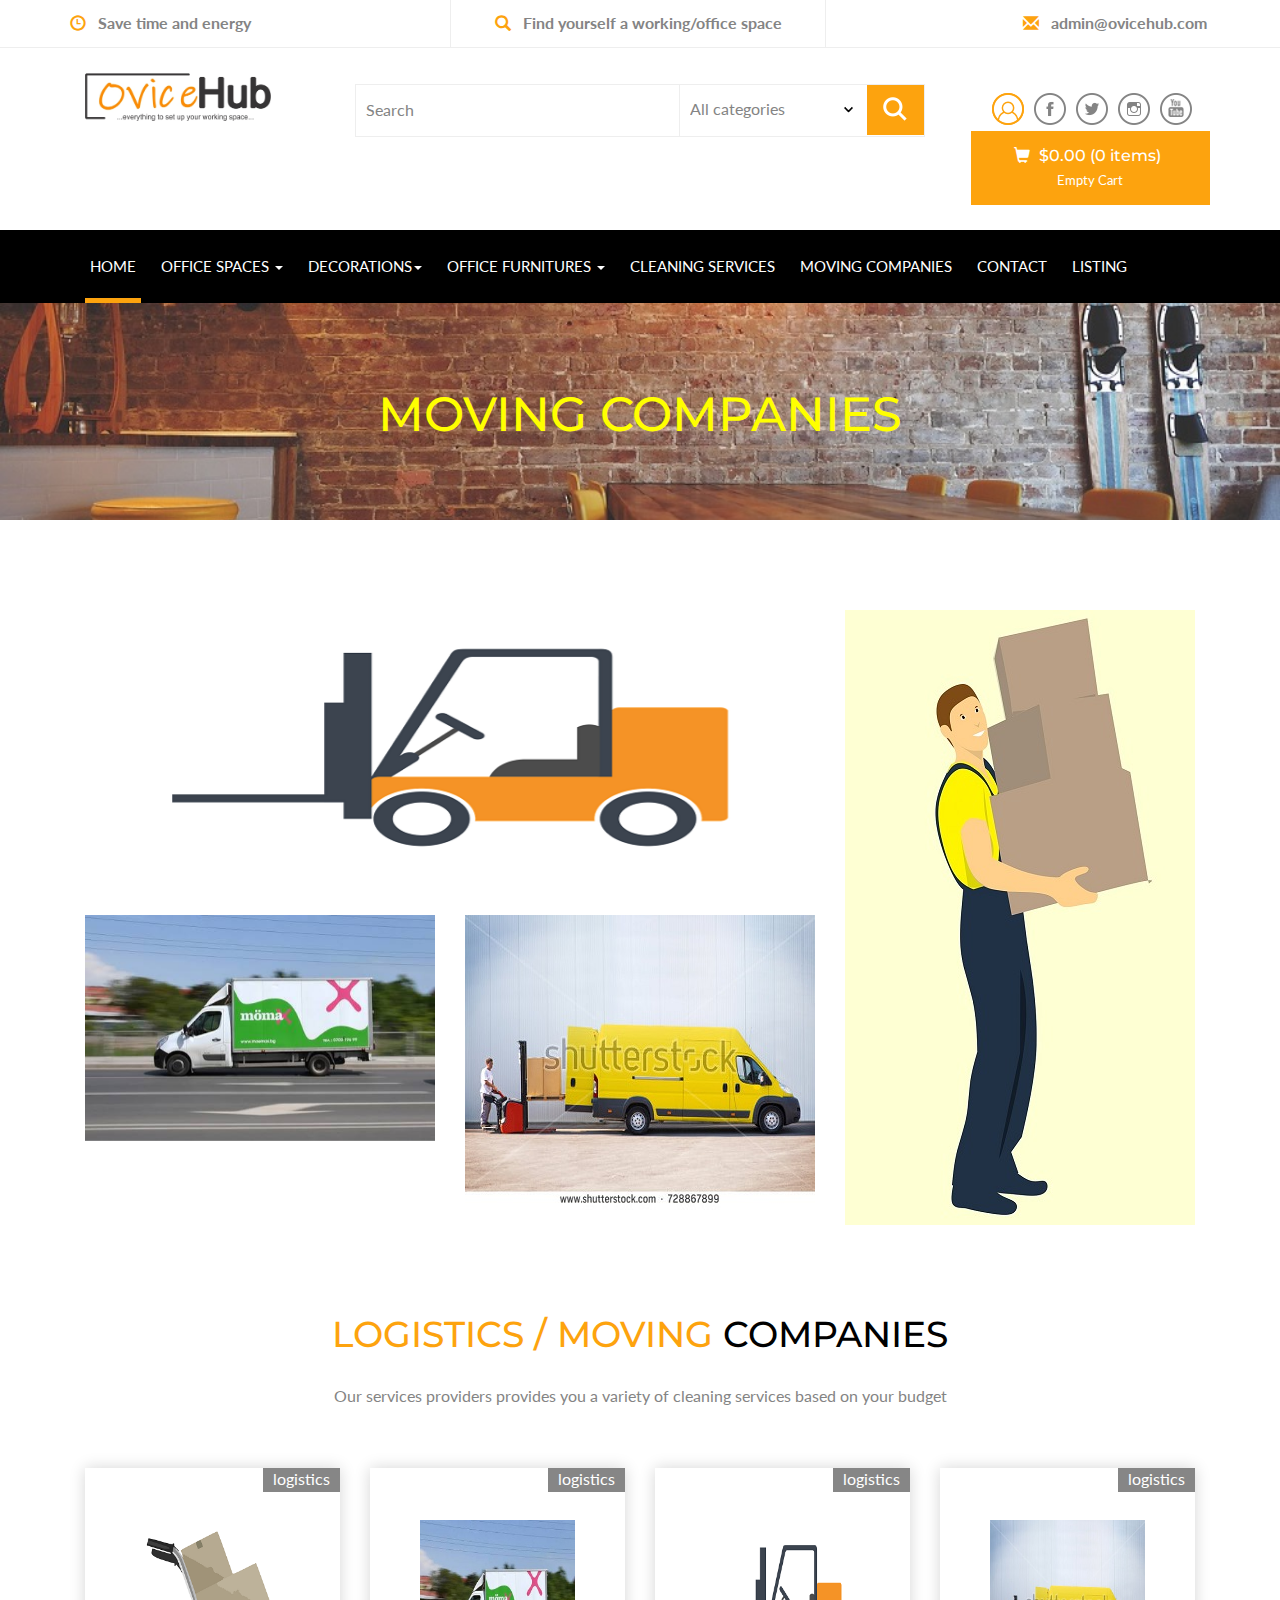
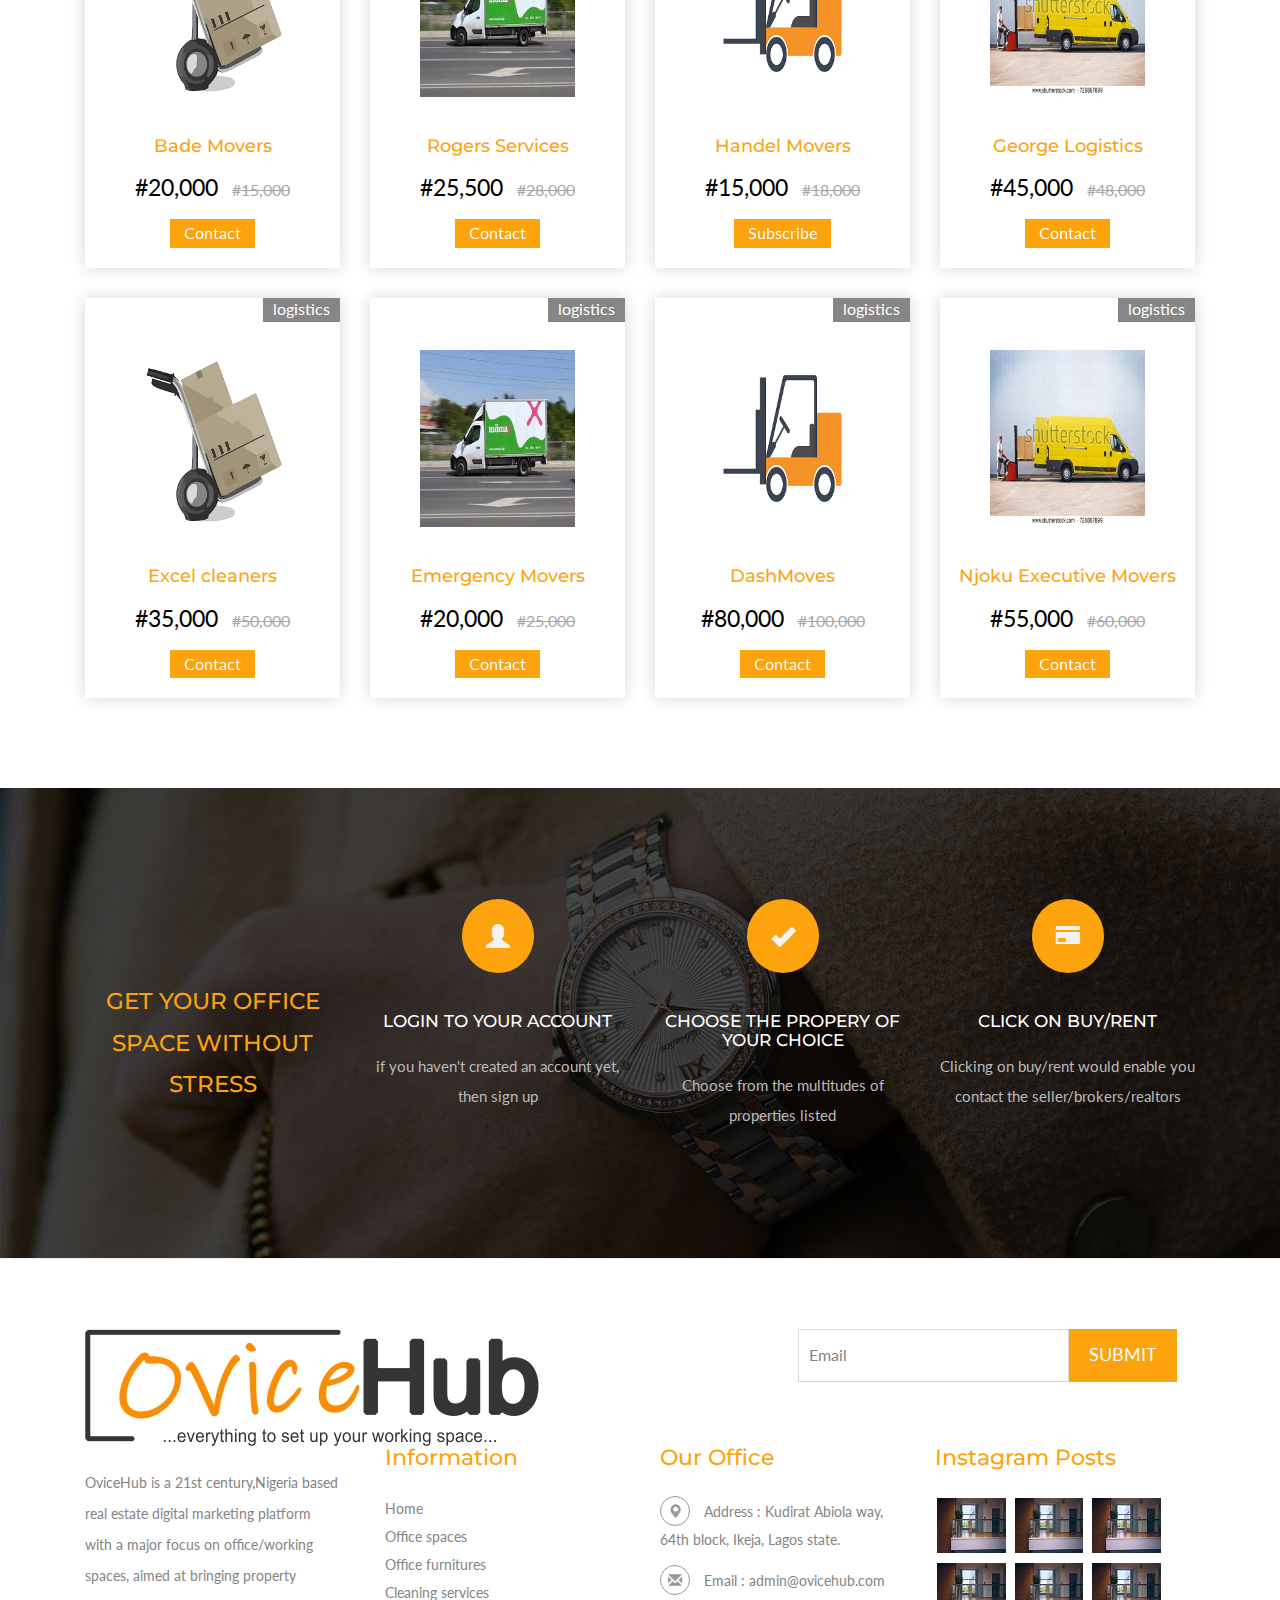
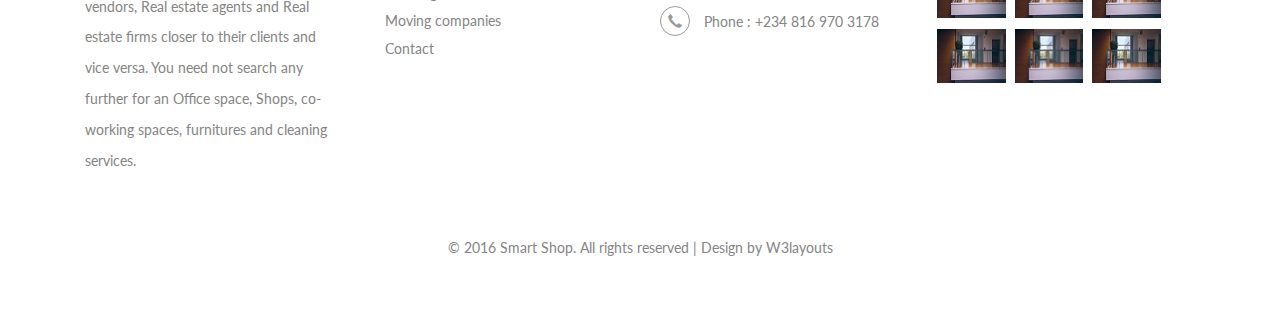
<file: moving.html>
<!--
Author: W3layouts
Author URL: http://w3layouts.com
License: Creative Commons Attribution 3.0 Unported
License URL: http://creativecommons.org/licenses/by/3.0/
-->
<!DOCTYPE html>
<html>
<head>
<title>OviceHub ecommerce solution for office spaces</title>
<!-- for-mobile-apps -->
<meta name="viewport" content="width=device-width, initial-scale=1">
<meta http-equiv="Content-Type" content="text/html; charset=utf-8" />
<meta name="keywords" content="Office spaces, OviceHub, cleaning services, Logistics, moving company
online, ecommerce, virtual office,boardroom, seminar room, conference." />
<script type="application/x-javascript"> addEventListener("load", function() { setTimeout(hideURLbar, 0); }, false);
		function hideURLbar(){ window.scrollTo(0,1); } </script>
<!-- //for-mobile-apps -->
<link href="css/bootstrap.css" rel="stylesheet" type="text/css" media="all" />
<!-- pignose css -->
<link href="css/pignose.layerslider.css" rel="stylesheet" type="text/css" media="all" />


<!-- //pignose css -->
<link href="css/style.css" rel="stylesheet" type="text/css" media="all" />
<!-- js -->
<script type="text/javascript" src="js/jquery-2.1.4.min.js"></script>
<!-- //js -->
<!-- cart -->
	<script src="js/simpleCart.min.js"></script>
<!-- cart -->
<!-- for bootstrap working -->
	<script type="text/javascript" src="js/bootstrap-3.1.1.min.js"></script>
<!-- //for bootstrap working -->
<link href='//fonts.googleapis.com/css?family=Montserrat:400,700' rel='stylesheet' type='text/css'>
<link href='//fonts.googleapis.com/css?family=Lato:400,100,100italic,300,300italic,400italic,700,900,900italic,700italic' rel='stylesheet' type='text/css'>
<script src="js/jquery.easing.min.js"></script>
</head>
<body>
<!-- header -->
<div class="header">
	<div class="container">
		<ul>
			<li><span class="glyphicon glyphicon-time" aria-hidden="true"></span><b>Save time and energy</b></li>
			<li><span class="glyphicon glyphicon-search" aria-hidden="true"></span><b>Find yourself a working/office space</b></li>
			<li><span class="glyphicon glyphicon-envelope" aria-hidden="true"></span><a href="mailto:admin@propsfindr.com"><b>admin@ovicehub.com</b></a></li>
		</ul>
	</div>
</div>
<!-- //header -->
<!-- header-bot -->
<div class="header-bot">
	<div class="container">
		<div class="col-md-3 header-left">
			<h1><a href="index.html"><img src="newimg/OviceHub.jpg"></a></h1>
		</div>
		<div class="col-md-6 header-middle">
			<form>
				<div class="search">
					<input type="search" value="Search" onfocus="this.value = '';" onblur="if (this.value == '') {this.value = 'Search';}" required="">
				</div>
				<div class="section_room">
					<select id="country" onchange="change_country(this.value)" class="frm-field required">
						<option value="null">All categories</option>
						<option value="null">Office spaces</option>     
						<option value="AX">Furnitures</option>
						<option value="AX">Moving companies</option>
						<option value="AX">Cleaning Services</option>
						<option value="AX">Barter</option>
					</select>
				</div>
				<div class="sear-sub">
					<input type="submit" value=" ">
				</div>
				<div class="clearfix"></div>
			</form>
		</div>
		<div class="col-md-3 header-right footer-bottom">
			<ul>
				<li><a href="#" class="use1" data-toggle="modal" data-target="#myModal4"><span>Login</span></a>
					
				</li>
				<li><a class="fb" href="#"></a></li>
				<li><a class="twi" href="#"></a></li>
				<li><a class="insta" href="#"></a></li>
				<li><a class="you" href="#"></a></li>
			</ul>
		</div>
         <div class="top_nav_right">
			<div class="cart box_1">
						<a href="single.html">
							<h3> <div class="total">
								<i class="glyphicon glyphicon-shopping-cart" aria-hidden="true"></i>
								<span class="simpleCart_total"></span> (<span id="simpleCart_quantity" class="simpleCart_quantity"></span> items)</div>
								
							</h3>
						</a>
						<p><a href="javascript:;" class="simpleCart_empty">Empty Cart</a></p>
						
			</div>	
		</div>
		<div class="clearfix"></div>
	</div>
</div>
<!-- //header-bot -->
<!-- banner -->
<div class="ban-top">
	<div class="container">
		<div class="top_nav_left">
			<nav class="navbar navbar-default">
			  <div class="container-fluid">
				<!-- Brand and toggle get grouped for better mobile display -->
				<div class="navbar-header">
				  <button type="button" class="navbar-toggle collapsed" data-toggle="collapse" data-target="#bs-example-navbar-collapse-1" aria-expanded="false">
					<span class="sr-only">Toggle navigation</span>
					<span class="icon-bar"></span>
					<span class="icon-bar"></span>
					<span class="icon-bar"></span>
				  </button>
				</div>
				<!-- Collect the nav links, forms, and other content for toggling -->
				<div class="collapse navbar-collapse menu--shylock" id="bs-example-navbar-collapse-1">
				  <ul class="nav navbar-nav menu__list">
					<li class="active menu__item menu__item--current"><a class="menu__link" href="index.html">Home <span class="sr-only">(current)</span></a></li>
					<li class="dropdown menu__item">
						<a href="#" class="dropdown-toggle menu__link" data-toggle="dropdown" role="button" aria-haspopup="true" aria-expanded="false">Office spaces <span class="caret"></span></a>
							<ul class="dropdown-menu multi-column columns-3">
								<div class="row">
									<div class="col-sm-6 multi-gd-img1 multi-gd-text ">
										<a href="mens.html"><img src="newimg/304.jpg" alt=" "/></a>
									</div>
									<div class="col-sm-3 multi-gd-img">
										<ul class="multi-column-dropdown">
											<li><a href="office.html">Private offices</a></li>
											<li><a href="office.html">Co-working spaces</a></li>
											<li><a href="office.html">Virtual offices</a></li>
											<li><a href="office.html">Board rooms</a></li>
											<li><a href="office.html">Conference/Seminar rooms</a></li>
                                            <li><a href="office.html">Shops</a></li>
										</ul>
									</div>
<!--
									<div class="col-sm-3 multi-gd-img">
										<ul class="multi-column-dropdown">
											<li><a href="mens.html">Jewellery</a></li>
											<li><a href="mens.html">Sunglasses</a></li>
											<li><a href="mens.html">Perfumes</a></li>
											<li><a href="mens.html">Beauty</a></li>
											<li><a href="mens.html">Shirts</a></li>
											<li><a href="mens.html">Sunglasses</a></li>
											<li><a href="mens.html">Swimwear</a></li>
										</ul>
									</div>
-->
									<div class="clearfix"></div>
								</div>
							</ul>
					</li>
                      <li class="dropdown menu__item">
						<a href="#" class="dropdown-toggle menu__link" data-toggle="dropdown" role="button" aria-haspopup="true" aria-expanded="false">Decorations<span class="caret"></span></a>
							<ul class="dropdown-menu multi-column columns-3">
								<div class="row">
									<div class="col-sm-6 multi-gd-img1 multi-gd-text ">
										<a href="mens.html"><img src="newimg/304.jpg" alt=" "/></a>
									</div>
									<div class="col-sm-3 multi-gd-img">
										<ul class="multi-column-dropdown">
											<li><a href="decor.html">Wall Decorations</a></li>
											<li><a href="decor.html">Potraits</a></li>
											<li><a href="decor.html">Flowers</a></li>
											<li><a href="decor.html">Vases</a></li>
											<li><a href="decor.html">Paintings</a></li>
										</ul>
									</div>

									<div class="clearfix"></div>
								</div>
							</ul>
					</li>
					<li class="dropdown menu__item">
						<a href="#" class="dropdown-toggle menu__link" data-toggle="dropdown" role="button" aria-haspopup="true" aria-expanded="false"> Office Furnitures <span class="caret"></span></a>
							<ul class="dropdown-menu multi-column columns-3">
								<div class="row">
									<div class="col-sm-3 multi-gd-img">
										<ul class="multi-column-dropdown">
											<li><a href="furnitures.html">Desks</a></li>
											<li><a href="furnitures.html">Chairs</a></li>
											<li><a href="furnitures.html">Cabinets</a></li>
											<li><a href="furnitures.html">White Boards</a></li>
											<li><a href="furnitures.html">Notice Boards</a></li>
										</ul>
									</div>
<!--
									<div class="col-sm-3 multi-gd-img">
										<ul class="multi-column-dropdown">
											<li><a href="womens.html">Jewellery</a></li>
											<li><a href="womens.html">Sunglasses</a></li>
											<li><a href="womens.html">Perfumes</a></li>
											<li><a href="womens.html">Beauty</a></li>
											<li><a href="womens.html">Shirts</a></li>
											<li><a href="womens.html">Sunglasses</a></li>
											<li><a href="womens.html">Swimwear</a></li>
										</ul>
									</div>
-->
									<div class="col-sm-6 multi-gd-img multi-gd-text ">
										<a href="womens.html"><img src="newimg/furniture-802031.jpg" alt=" "/></a>
									</div>
									<div class="clearfix"></div>
								</div>
							</ul>
					</li>
                   
					<li class=" menu__item"><a class="menu__link" href="cleaning.html">Cleaning Services</a></li>
					<li class=" menu__item"><a class="menu__link" href="moving.html">Moving companies</a></li>
					<li class=" menu__item"><a class="menu__link" href="contact.html">contact</a></li>
                    <li class=" menu__item"><a class="menu__link" href="listprop.html">Listing</a></li>
				  </ul>
				</div>
			  </div>
			</nav>	
		</div>
<!--
		<div class="top_nav_right">
			<div class="cart box_1">
						<a href="checkout.html">
							<h3> <div class="total">
								<i class="glyphicon glyphicon-shopping-cart" aria-hidden="true"></i>
								<span class="simpleCart_total"></span> (<span id="simpleCart_quantity" class="simpleCart_quantity"></span> items)</div>
								
							</h3>
						</a>
						<p><a href="javascript:;" class="simpleCart_empty">Empty Cart</a></p>
						
			</div>	
		</div>
-->
		<div class="clearfix"></div>
	</div>
</div>
<!-- //banner-top -->
<!-- banner -->
<div class="page-head">
	<div class="container">
		<h3>Moving companies</h3>
	</div>
</div>
<!-- //banner -->
<!-- typography -->

<!-- //banner -->
<!-- Electronics -->
<div class="electronics">
	<div class="container">
		<div class="col-md-8 electro-left text-center">
			<div class="electro-img-left mask">
				<div class="content-grid-effect slow-zoom vertical">
					<div class="img-box"><img src="newimg/logistics/780orange.png" alt="image" class="img-responsive zoom-img"></div>
						<div class="info-box">
							<div class="info-content electro-text simpleCart_shelfItem">
								<h4>Tife_Streamz Logistics</h4>
								<span class="separator"></span>
								<p><span class="item_price">#50,000</span></p>
								<span class="separator"></span>
								<a class="item_add hvr-outline-out button2" href="#">Contact</a>
							</div>
						</div>
				</div>
			</div>
			<div class="electro-img-btm-left mask">
				<div class="content-grid-effect slow-zoom vertical">
					<div class="img-box"><img src="newimg/logistics/green350.jpg" alt="image" class="img-responsive zoom-img"></div>
						<div class="info-box">
							<div class="info-content electro-text simpleCart_shelfItem">
								<h4>Move.ng</h4>
								<span class="separator"></span>
								<p><span class="item_price">#30,000</span></p>
								<span class="separator"></span>
								<a class="item_add hvr-outline-out button2" href="#">Contact </a>
							</div>
						</div>
				</div>
			</div>
			<div class="electro-img-btm-right mask">
				<div class="content-grid-effect slow-zoom vertical">
					<div class="img-box"><img src="newimg/logistics/350yellow.jpg" alt="image" class="img-responsive zoom-img"></div>
						<div class="info-box">
							<div class="info-content electro-text simpleCart_shelfItem">
								<h4>Move it</h4>
								<span class="separator"></span>
								<p><span class="item_price">#45,000</span></p>
								<span class="separator"></span>
								<a class="item_add hvr-outline-out button2" href="#">Contact</a>
							</div>
						</div>
				</div>
			</div>
			<div class="clearfix"></div>
		</div>
		<div class="col-md-4 electro-right text-center">
			<div class="electro-img-rt mask">
				<div class="content-grid-effect slow-zoom vertical">
					<div class="img-box"><img src="newimg/logistics/workman-3011767_1280.jpg" alt="image" class="img-responsive zoom-img"></div>
						<div class="info-box">
							<div class="info-content electro-text simpleCart_shelfItem">
								<h4>Bade Movers</h4>
								<span class="separator"></span>
								<p><span class="item_price">#20,000</span></p>
								<span class="separator"></span>
								<a class="item_add hvr-outline-out button2" href="#">Contact</a>
							</div>
						</div>
				</div>
			</div>
		</div>
        
		<div class="clearfix"></div>
			<div class="ele-bottom-grid">
				<h3><span>Logistics / Moving</span> Companies</h3>
				<p>Our services providers provides you a variety of cleaning services  based on your budget</p>
					<div class="col-md-3 product-men">
							<div class="men-pro-item simpleCart_shelfItem">
								<div class="men-thumb-item">
									<img src="newimg/255brown.png" alt="" class="pro-image-front">
									<img src="newimg/255brown.png" alt="" class="pro-image-back">
										<div class="men-cart-pro">
											<div class="inner-men-cart-pro">
												<a href="single.html" class="link-product-add-cart">Description</a>
											</div>
										</div>
										<span class="product-new-top">Logistics</span>
										
								</div>
								<div class="item-info-product ">
									<h4><a href="single.html">Bade Movers</a></h4>
									<div class="info-product-price">
										<span class="item_price">#20,000</span>
										<del>#15,000</del>
									</div>
									<a href="#" class="item_add single-item hvr-outline-out button2">Contact</a>									
								</div>
							</div>
						</div>
						<div class="col-md-3 product-men">
							<div class="men-pro-item simpleCart_shelfItem">
								<div class="men-thumb-item">
									<img src="newimg/255green.jpg" alt="" class="pro-image-front">
									<img src="newimg/255green.jpg"  alt="" class="pro-image-back">
										<div class="men-cart-pro">
											<div class="inner-men-cart-pro">
												<a href="single.html" class="link-product-add-cart">Description</a>
											</div>
										</div>
										<span class="product-new-top">Logistics</span>
										
								</div>
								<div class="item-info-product ">
									<h4><a href="single.html">Rogers Services</a></h4>
									<div class="info-product-price">
										<span class="item_price">#25,500</span>
										<del>#28,000</del>
									</div>
									<a href="#" class="item_add single-item hvr-outline-out button2">Contact</a>									
								</div>
							</div>
						</div>
						<div class="col-md-3 product-men">
							<div class="men-pro-item simpleCart_shelfItem">
								<div class="men-thumb-item">
									<img src="newimg/255orange.png" alt="" class="pro-image-front">
									<img src="newimg/255orange.png" alt="" class="pro-image-back">
										<div class="men-cart-pro">
											<div class="inner-men-cart-pro">
												<a href="single.html" class="link-product-add-cart">Description</a>
											</div>
										</div>
										<span class="product-new-top">Logistics</span>
										
								</div>
								<div class="item-info-product ">
									<h4><a href="single.html">Handel Movers</a></h4>
									<div class="info-product-price">
										<span class="item_price">#15,000</span>
										<del>#18,000</del>
									</div>
									<a href="#" class="item_add single-item hvr-outline-out button2">Subscribe</a>									
								</div>
							</div>
						</div>
						<div class="col-md-3 product-men">
							<div class="men-pro-item simpleCart_shelfItem">
								<div class="men-thumb-item">
									<img src="newimg/255yellow.jpg" alt="" class="pro-image-front">
									<img src="newimg/255yellow.jpg" alt="" class="pro-image-back">
										<div class="men-cart-pro">
											<div class="inner-men-cart-pro">
												<a href="single.html" class="link-product-add-cart">Description</a>
											</div>
										</div>
										<span class="product-new-top">Logistics</span>
										
								</div>
								<div class="item-info-product ">
									<h4><a href="single.html">George Logistics</a></h4>
									<div class="info-product-price">
										<span class="item_price">#45,000</span>
										<del>#48,000</del>
									</div>
									<a href="#" class="item_add single-item hvr-outline-out button2">Contact</a>									
								</div>
							</div>
						</div>
						<div class="col-md-3 product-men yes-marg">
							<div class="men-pro-item simpleCart_shelfItem">
								<div class="men-thumb-item">
									<img src="newimg/255brown.png" alt="" class="pro-image-front">
									<img src="newimg/255brown.png" alt="" class="pro-image-back">
										<div class="men-cart-pro">
											<div class="inner-men-cart-pro">
												<a href="single.html" class="link-product-add-cart">Descriptions</a>
											</div>
										</div>
										<span class="product-new-top">Logistics</span>
										
								</div>
								<div class="item-info-product ">
									<h4><a href="single.html">Excel cleaners</a></h4>
									<div class="info-product-price">
										<span class="item_price">#35,000</span>
										<del>#50,000</del>
									</div>
									<a href="#" class="item_add single-item hvr-outline-out button2">Contact</a>									
								</div>
							</div>
						</div>
						<div class="col-md-3 product-men yes-marg">
							<div class="men-pro-item simpleCart_shelfItem">
								<div class="men-thumb-item">
									<img src="newimg/255green.jpg" alt="" class="pro-image-front">
									<img src="newimg/255green.jpg" alt="" class="pro-image-back">
										<div class="men-cart-pro">
											<div class="inner-men-cart-pro">
												<a href="single.html" class="link-product-add-cart">Description</a>
											</div>
										</div>
										<span class="product-new-top">Logistics</span>
										
								</div>
								<div class="item-info-product ">
									<h4><a href="single.html">Emergency Movers</a></h4>
									<div class="info-product-price">
										<span class="item_price">#20,000</span>
										<del>#25,000</del>
									</div>
									<a href="#" class="item_add single-item hvr-outline-out button2">Contact</a>									
								</div>
							</div>
						</div>
						<div class="col-md-3 product-men yes-marg">
							<div class="men-pro-item simpleCart_shelfItem">
								<div class="men-thumb-item">
									<img src="newimg/255orange.png" alt="" class="pro-image-front">
									<img src="newimg/255orange.png" alt="" class="pro-image-back">
										<div class="men-cart-pro">
											<div class="inner-men-cart-pro">
												<a href="single.html" class="link-product-add-cart">Description</a>
											</div>
										</div>
										<span class="product-new-top">Logistics</span>
										
								</div>
								<div class="item-info-product ">
									<h4><a href="single.html">DashMoves</a></h4>
									<div class="info-product-price">
										<span class="item_price">#80,000</span>
										<del>#100,000</del>
									</div>
									<a href="#" class="item_add single-item hvr-outline-out button2">Contact</a>									
								</div>
							</div>
						</div>
						<div class="col-md-3 product-men yes-marg">
							<div class="men-pro-item simpleCart_shelfItem">
								<div class="men-thumb-item">
									<img src="newimg/255yellow.jpg" alt="" class="pro-image-front">
									<img src="newimg/255yellow.jpg" alt="" class="pro-image-back">
										<div class="men-cart-pro">
											<div class="inner-men-cart-pro">
												<a href="single.html" class="link-product-add-cart">Description</a>
											</div>
										</div>
										<span class="product-new-top">Logistics</span>
										
								</div>
								<div class="item-info-product ">
									<h4><a href="single.html">Njoku Executive Movers</a></h4>
									<div class="info-product-price">
										<span class="item_price">#55,000</span>
										<del>#60,000</del>
									</div>
									<a href="#" class="item_add single-item hvr-outline-out button2">Contact</a>									
								</div>
							</div>
						</div>	
                <div class="clearfix"></div>
        </div>
    </div>
    </div>
    
<!-- //typography -->
<!-- //product-nav -->
<div class="coupons">
	<div class="container">
		<div class="coupons-grids text-center">
			<div class="col-md-3 coupons-gd">
				<h3>Get your office space without stress</h3>
			</div>
			<div class="col-md-3 coupons-gd">
				<span class="glyphicon glyphicon-user" aria-hidden="true"></span>
				<h4>LOGIN TO YOUR ACCOUNT</h4>
				<p>if you haven't created an account yet, then sign up</p>
			</div>
			<div class="col-md-3 coupons-gd">
				<span class="glyphicon glyphicon-ok" aria-hidden="true"></span>
				<h4>CHOOSE THE PROPERY OF YOUR CHOICE</h4>
				<p>Choose from the multitudes of properties listed</p>
			</div>
			<div class="col-md-3 coupons-gd">
				<span class="glyphicon glyphicon-credit-card" aria-hidden="true"></span>
				<h4>CLICK ON BUY/RENT</h4>
				<p>Clicking on buy/rent would enable you contact the seller/brokers/realtors</p>
			</div>
			<div class="clearfix"> </div>
		</div>
	</div>
</div>
<!-- footer -->
<div class="footer">
	<div class="container">
		<div class="col-md-3 footer-left">
			<h2><a href="index.html"><img src="newimg/OviceHub.jpg" alt=" " /></a></h2>
			<p>OviceHub is a 21st century,Nigeria based real estate digital marketing platform with a major focus on office/working spaces, aimed at bringing property vendors, Real estate agents and Real estate firms closer to their clients and vice versa. You need not search any further for an Office space, Shops, co-working spaces, furnitures and cleaning services.</p>
		</div>
		<div class="col-md-9 footer-right">
			<div class="col-sm-6 newsleft">
				<h3></h3>
			</div>
			<div class="col-sm-6 newsright">
				<form>
					<input type="text" value="Email" onfocus="this.value = '';" onblur="if (this.value == '') {this.value = 'Email';}" required="">
					<input type="submit" value="Submit">
				</form>
			</div>
			<div class="clearfix"></div>
			<div class="sign-grds">
				<div class="col-md-4 sign-gd">
					<h4>Information</h4>
					<ul>
						<li><a href="index.html">Home</a></li>
						<li><a href="office.html">Office spaces</a></li>
						<li><a href="furnitures.html">Office furnitures</a></li>
						<li><a href="cleaning.html">Cleaning services</a></li>
						<li><a href="moving.html">Moving companies</a></li>
						<li><a href="contact.html">Contact</a></li>
					</ul>
				</div>
				
				<div class="col-md-4 sign-gd-two">
					<h4>Our Office</h4>
					<ul>
						<li><i class="glyphicon glyphicon-map-marker" aria-hidden="true"></i>Address : Kudirat Abiola way, 64th block, <span>Ikeja, Lagos state.</span></li>
						<li><i class="glyphicon glyphicon-envelope" aria-hidden="true"></i>Email : <a href="mailto:admin@propsfindr.com">admin@ovicehub.com</a></li>
						<li><i class="glyphicon glyphicon-earphone" aria-hidden="true"></i>Phone : +234 816 970 3178</li>
					</ul>
				</div>
				<div class="col-md-4 sign-gd flickr-post">
					<h4>Instagram Posts</h4>
					<ul>
						<li><a href="single.html"><img src="newimg/6955.jpg" alt=" " class="img-responsive" /></a></li>
						<li><a href="single.html"><img src="newimg/6955.jpg" alt=" " class="img-responsive" /></a></li>
						<li><a href="single.html"><img src="newimg/6955.jpg" alt=" " class="img-responsive" /></a></li>
						<li><a href="single.html"><img src="newimg/6955.jpg" alt=" " class="img-responsive" /></a></li>
						<li><a href="single.html"><img src="newimg/6955.jpg" alt=" " class="img-responsive" /></a></li>
						<li><a href="single.html"><img src="newimg/6955.jpg" alt=" " class="img-responsive" /></a></li>
						<li><a href="single.html"><img src="newimg/6955.jpg" alt=" " class="img-responsive" /></a></li>
						<li><a href="single.html"><img src="newimg/6955.jpg"alt=" " class="img-responsive" /></a></li>
						<li><a href="single.html"><img src="newimg/6955.jpg" alt=" " class="img-responsive" /></a></li>
					</ul>
				</div>
				<div class="clearfix"></div>
			</div>
		</div>
		<div class="clearfix"></div>
		<p class="copy-right">&copy 2016 Smart Shop. All rights reserved | Design by <a href="http://w3layouts.com/">W3layouts</a></p>
	</div>
</div>
<!-- //footer -->
<!-- login -->
			<div class="modal fade" id="myModal4" tabindex="-1" role="dialog" aria-labelledby="myModalLabel">
				<div class="modal-dialog" role="document">
					<div class="modal-content modal-info">
						<div class="modal-header">
							<button type="button" class="close" data-dismiss="modal" aria-label="Close"><span aria-hidden="true">&times;</span></button>						
						</div>
						<div class="modal-body modal-spa">
							<div class="login-grids">
								<div class="login">
									<div class="login-bottom">
										<h3>Sign up for free</h3>
										<form>
											<div class="sign-up">
												<h4>Email :</h4>
												<input type="text" value="Type here" onfocus="this.value = '';" onblur="if (this.value == '') {this.value = 'Type here';}" required="">	
											</div>
											<div class="sign-up">
												<h4>Password :</h4>
												<input type="password" value="Password" onfocus="this.value = '';" onblur="if (this.value == '') {this.value = 'Password';}" required="">
												
											</div>
											<div class="sign-up">
												<h4>Re-type Password :</h4>
												<input type="password" value="Password" onfocus="this.value = '';" onblur="if (this.value == '') {this.value = 'Password';}" required="">
												
											</div>
											<div class="sign-up">
												<input type="submit" value="REGISTER NOW" >
											</div>
											
										</form>
									</div>
									<div class="login-right">
										<h3>Sign in with your account</h3>
										<form>
											<div class="sign-in">
												<h4>Email :</h4>
												<input type="text" value="Type here" onfocus="this.value = '';" onblur="if (this.value == '') {this.value = 'Type here';}" required="">	
											</div>
											<div class="sign-in">
												<h4>Password :</h4>
												<input type="password" value="Password" onfocus="this.value = '';" onblur="if (this.value == '') {this.value = 'Password';}" required="">
												<a href="#">Forgot password?</a>
											</div>
											<div class="single-bottom">
												<input type="checkbox"  id="brand" value="">
												<label for="brand"><span></span>Remember Me.</label>
											</div>
											<div class="sign-in">
												<input type="submit" value="SIGNIN" >
											</div>
										</form>
									</div>
									<div class="clearfix"></div>
								</div>
								<p>By logging in you agree to our <a href="#">Terms and Conditions</a> and <a href="#">Privacy Policy</a></p>
							</div>
						</div>
					</div>
				</div>
			</div>
<!-- //login -->
</body>
</html>
</file>
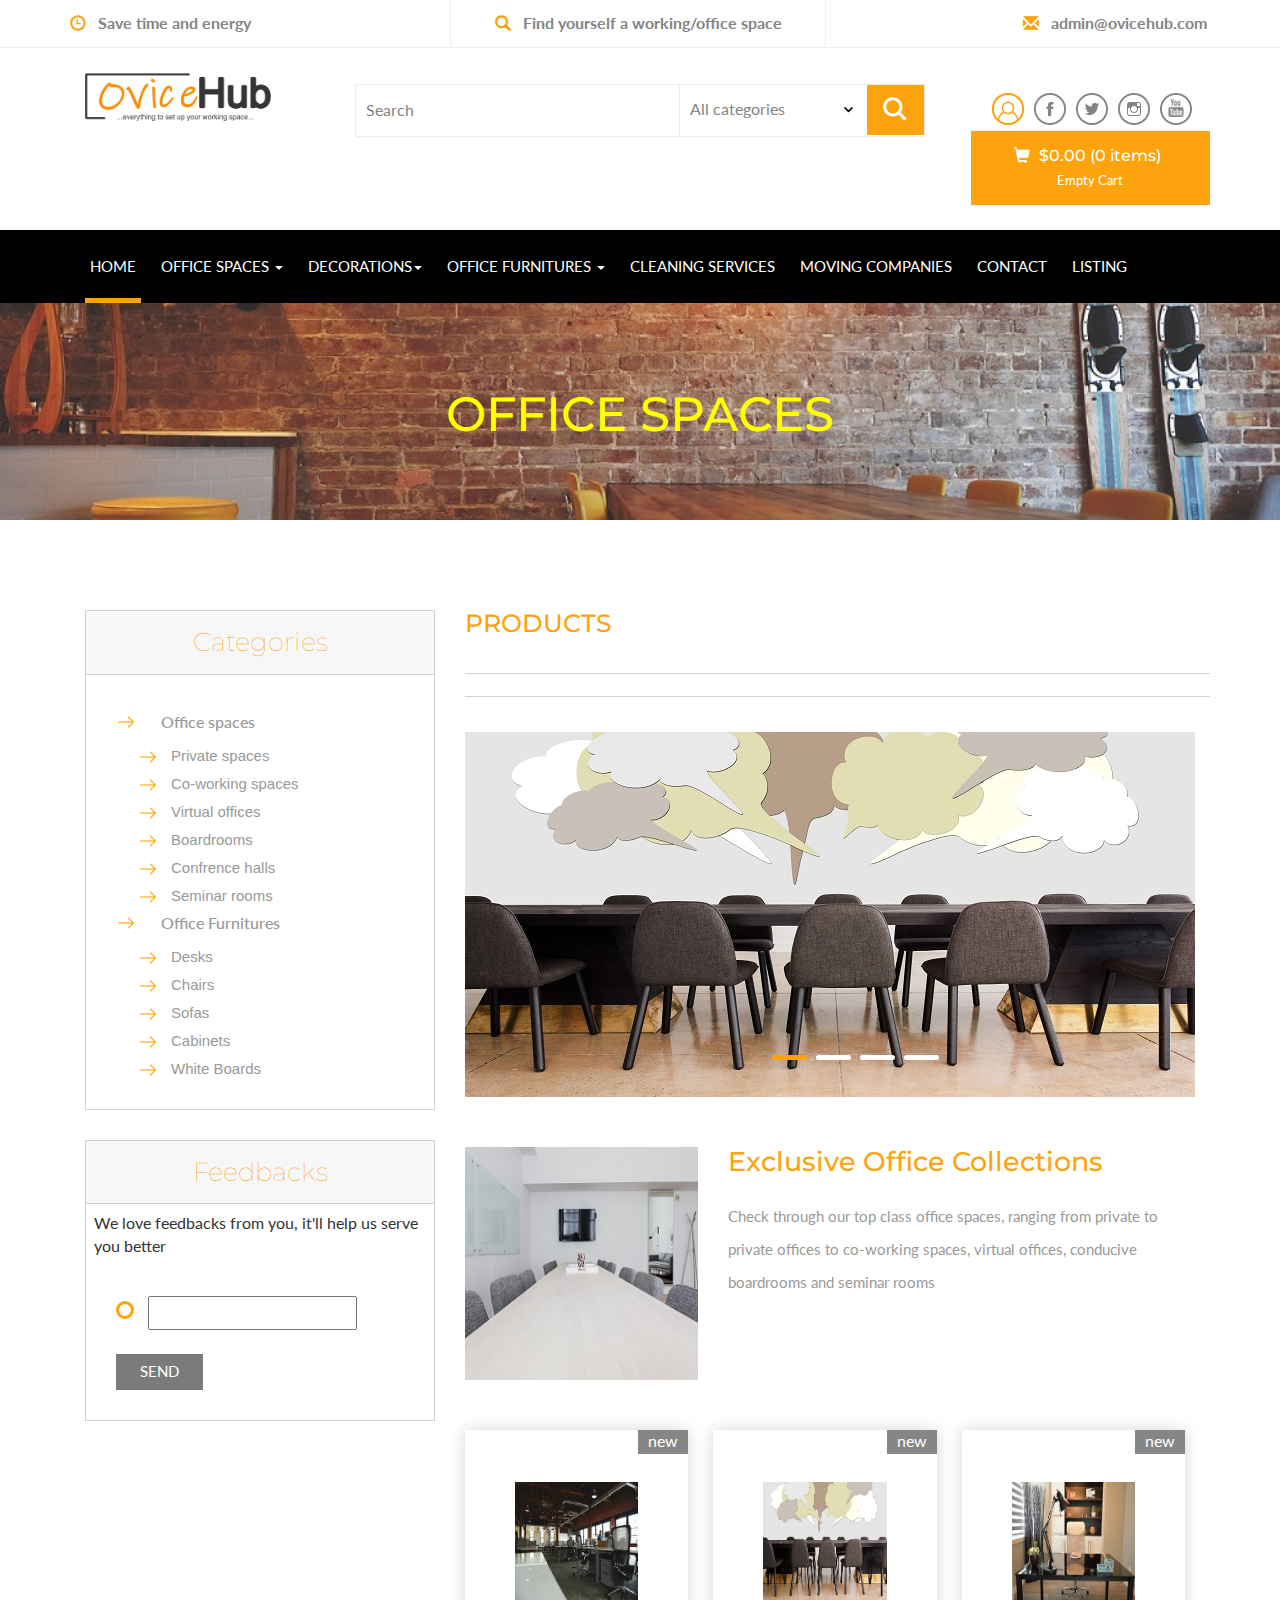
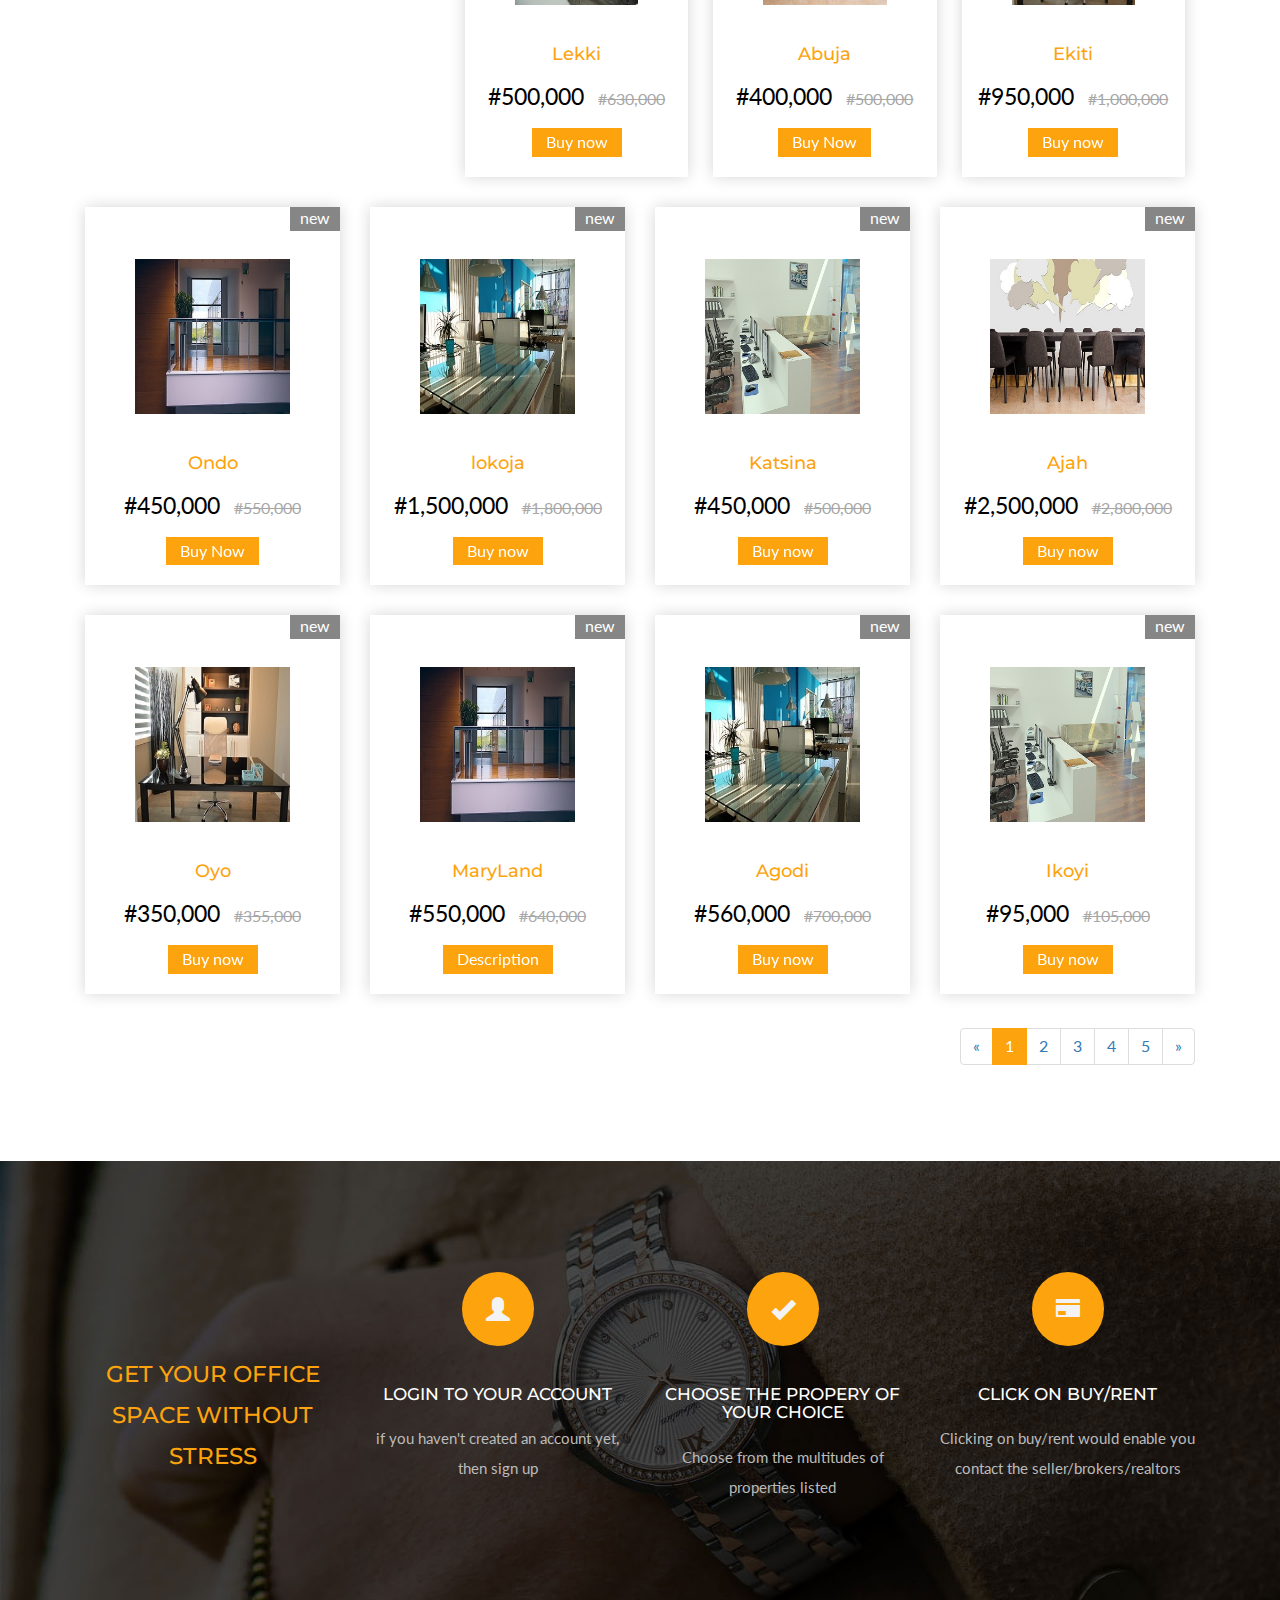
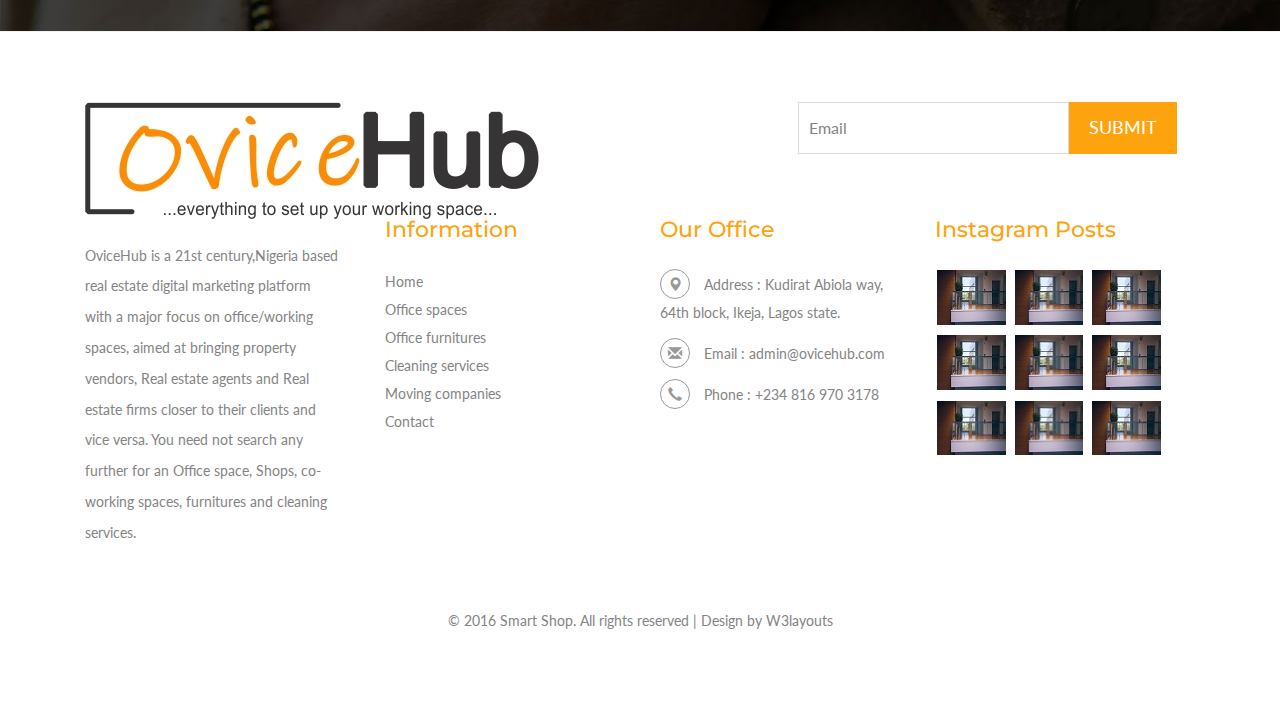
<file: office.html>
<!DOCTYPE html>
<html>
<head>
<title>OviceHub ecommerce solution for office spaces</title>
<!-- for-mobile-apps -->
<meta name="viewport" content="width=device-width, initial-scale=1">
<meta http-equiv="Content-Type" content="text/html; charset=utf-8" />
<meta name="keywords" content="Office spaces, OviceHub, cleaning services, Logistics, moving company
online, ecommerce, virtual office,boardroom, seminar room, conference." />
<script type="application/x-javascript"> addEventListener("load", function() { setTimeout(hideURLbar, 0); }, false);
		function hideURLbar(){ window.scrollTo(0,1); } </script>
<!-- //for-mobile-apps -->
<link href="css/bootstrap.css" rel="stylesheet" type="text/css" media="all" />
<!-- pignose css -->
<link href="css/pignose.layerslider.css" rel="stylesheet" type="text/css" media="all" />


<!-- //pignose css -->
<link href="css/style.css" rel="stylesheet" type="text/css" media="all" />
<!-- js -->
<script type="text/javascript" src="js/jquery-2.1.4.min.js"></script>
<!-- //js -->
<!-- cart -->
	<script src="js/simpleCart.min.js"></script>
<!-- cart -->
<!-- for bootstrap working -->
	<script type="text/javascript" src="js/bootstrap-3.1.1.min.js"></script>
<!-- //for bootstrap working -->
<link href='//fonts.googleapis.com/css?family=Montserrat:400,700' rel='stylesheet' type='text/css'>
<link href='//fonts.googleapis.com/css?family=Lato:400,100,100italic,300,300italic,400italic,700,900,900italic,700italic' rel='stylesheet' type='text/css'>
<script src="js/jquery.easing.min.js"></script>
</head>
<body>
<!-- header -->
<div class="header">
	<div class="container">
		<ul>
			<li><span class="glyphicon glyphicon-time" aria-hidden="true"></span><b>Save time and energy</b></li>
			<li><span class="glyphicon glyphicon-search" aria-hidden="true"></span><b>Find yourself a working/office space</b></li>
			<li><span class="glyphicon glyphicon-envelope" aria-hidden="true"></span><a href="mailto:admin@propsfindr.com"><b>admin@ovicehub.com</b></a></li>
		</ul>
	</div>
</div>
<!-- //header -->
<!-- header-bot -->
<div class="header-bot">
	<div class="container">
		<div class="col-md-3 header-left">
			<h1><a href="index.php"><img src="newimg/OviceHub.jpg"></a></h1>
		</div>
		<div class="col-md-6 header-middle">
			<form>
				<div class="search">
					<input type="search" value="Search" onfocus="this.value = '';" onblur="if (this.value == '') {this.value = 'Search';}" required="">
				</div>
				<div class="section_room">
					<select id="country" onchange="change_country(this.value)" class="frm-field required">
						<option value="null">All categories</option>
						<option value="null">Office spaces</option>     
						<option value="AX">Furnitures</option>
						<option value="AX">Moving companies</option>
						<option value="AX">Cleaning Services</option>
						<option value="AX">Barter</option>
					</select>
				</div>
				<div class="sear-sub">
					<input type="submit" value=" ">
				</div>
				<div class="clearfix"></div>
			</form>
		</div>
		<div class="col-md-3 header-right footer-bottom">
			<ul>
				<li><a href="#" class="use1" data-toggle="modal" data-target="#myModal4"><span>Login</span></a>
					
				</li>
				<li><a class="fb" href="#"></a></li>
				<li><a class="twi" href="#"></a></li>
				<li><a class="insta" href="#"></a></li>
				<li><a class="you" href="#"></a></li>
			</ul>
		</div>
         <div class="top_nav_right">
			<div class="cart box_1">
						<a href="single.html">
							<h3> <div class="total">
								<i class="glyphicon glyphicon-shopping-cart" aria-hidden="true"></i>
								<span class="simpleCart_total"></span> (<span id="simpleCart_quantity" class="simpleCart_quantity"></span> items)</div>
								
							</h3>
						</a>
						<p><a href="javascript:;" class="simpleCart_empty">Empty Cart</a></p>
						
			</div>	
		</div>
		<div class="clearfix"></div>
	</div>
</div>
<!-- //header-bot -->
<!-- banner -->
<div class="ban-top">
	<div class="container">
		<div class="top_nav_left">
			<nav class="navbar navbar-default">
			  <div class="container-fluid">
				<!-- Brand and toggle get grouped for better mobile display -->
				<div class="navbar-header">
				  <button type="button" class="navbar-toggle collapsed" data-toggle="collapse" data-target="#bs-example-navbar-collapse-1" aria-expanded="false">
					<span class="sr-only">Toggle navigation</span>
					<span class="icon-bar"></span>
					<span class="icon-bar"></span>
					<span class="icon-bar"></span>
				  </button>
				</div>
				<!-- Collect the nav links, forms, and other content for toggling -->
				<div class="collapse navbar-collapse menu--shylock" id="bs-example-navbar-collapse-1">
				  <ul class="nav navbar-nav menu__list">
					<li class="active menu__item menu__item--current"><a class="menu__link" href="index.php">Home <span class="sr-only">(current)</span></a></li>
					<li class="dropdown menu__item">
						<a href="#" class="dropdown-toggle menu__link" data-toggle="dropdown" role="button" aria-haspopup="true" aria-expanded="false">Office spaces <span class="caret"></span></a>
							<ul class="dropdown-menu multi-column columns-3">
								<div class="row">
									<div class="col-sm-6 multi-gd-img1 multi-gd-text ">
										<a href="mens.html"><img src="newimg/304.jpg" alt=" "/></a>
									</div>
									<div class="col-sm-3 multi-gd-img">
										<ul class="multi-column-dropdown">
											<li><a href="office.html">Private offices</a></li>
											<li><a href="office.html">Co-working spaces</a></li>
											<li><a href="office.html">Virtual offices</a></li>
											<li><a href="office.html">Board rooms</a></li>
											<li><a href="office.html">Conference/Seminar rooms</a></li>
                                            <li><a href="office.html">Shops</a></li>
										</ul>
									</div>
<!--
									<div class="col-sm-3 multi-gd-img">
										<ul class="multi-column-dropdown">
											<li><a href="mens.html">Jewellery</a></li>
											<li><a href="mens.html">Sunglasses</a></li>
											<li><a href="mens.html">Perfumes</a></li>
											<li><a href="mens.html">Beauty</a></li>
											<li><a href="mens.html">Shirts</a></li>
											<li><a href="mens.html">Sunglasses</a></li>
											<li><a href="mens.html">Swimwear</a></li>
										</ul>
									</div>
-->
									<div class="clearfix"></div>
								</div>
							</ul>
					</li>
                      <li class="dropdown menu__item">
						<a href="#" class="dropdown-toggle menu__link" data-toggle="dropdown" role="button" aria-haspopup="true" aria-expanded="false">Decorations<span class="caret"></span></a>
							<ul class="dropdown-menu multi-column columns-3">
								<div class="row">
									<div class="col-sm-6 multi-gd-img1 multi-gd-text ">
										<a href="mens.html"><img src="newimg/304.jpg" alt=" "/></a>
									</div>
									<div class="col-sm-3 multi-gd-img">
										<ul class="multi-column-dropdown">
											<li><a href="decor.html">Wall Decorations</a></li>
											<li><a href="decor.html">Potraits</a></li>
											<li><a href="decor.html">Flowers</a></li>
											<li><a href="decor.html">Vases</a></li>
											<li><a href="decor.html">Paintings</a></li>
										</ul>
									</div>

									<div class="clearfix"></div>
								</div>
							</ul>
					</li>
					<li class="dropdown menu__item">
						<a href="#" class="dropdown-toggle menu__link" data-toggle="dropdown" role="button" aria-haspopup="true" aria-expanded="false"> Office Furnitures <span class="caret"></span></a>
							<ul class="dropdown-menu multi-column columns-3">
								<div class="row">
									<div class="col-sm-3 multi-gd-img">
										<ul class="multi-column-dropdown">
											<li><a href="furnitures.html">Desks</a></li>
											<li><a href="furnitures.html">Chairs</a></li>
											<li><a href="furnitures.html">Cabinets</a></li>
											<li><a href="furnitures.html">White Boards</a></li>
											<li><a href="furnitures.html">Notice Boards</a></li>
										</ul>
									</div>
<!--
									<div class="col-sm-3 multi-gd-img">
										<ul class="multi-column-dropdown">
											<li><a href="womens.html">Jewellery</a></li>
											<li><a href="womens.html">Sunglasses</a></li>
											<li><a href="womens.html">Perfumes</a></li>
											<li><a href="womens.html">Beauty</a></li>
											<li><a href="womens.html">Shirts</a></li>
											<li><a href="womens.html">Sunglasses</a></li>
											<li><a href="womens.html">Swimwear</a></li>
										</ul>
									</div>
-->
									<div class="col-sm-6 multi-gd-img multi-gd-text ">
										<a href="womens.html"><img src="newimg/furniture-802031.jpg" alt=" "/></a>
									</div>
									<div class="clearfix"></div>
								</div>
							</ul>
					</li>
                   
					<li class=" menu__item"><a class="menu__link" href="cleaning.html">Cleaning Services</a></li>
					<li class=" menu__item"><a class="menu__link" href="moving.html">Moving companies</a></li>
					<li class=" menu__item"><a class="menu__link" href="contact.html">contact</a></li>
                    <li class=" menu__item"><a class="menu__link" href="listprop.html">Listing</a></li>
				  </ul>
				</div>
			  </div>
			</nav>	
		</div>
<!--
		<div class="top_nav_right">
			<div class="cart box_1">
						<a href="checkout.html">
							<h3> <div class="total">
								<i class="glyphicon glyphicon-shopping-cart" aria-hidden="true"></i>
								<span class="simpleCart_total"></span> (<span id="simpleCart_quantity" class="simpleCart_quantity"></span> items)</div>
								
							</h3>
						</a>
						<p><a href="javascript:;" class="simpleCart_empty">Empty Cart</a></p>
						
			</div>	
		</div>
-->
		<div class="clearfix"></div>
	</div>
</div>
<!-- //banner-top -->
<!-- banner -->
<div class="page-head">
	<div class="container">
		<h3>Office spaces</h3>
	</div>
</div>
<!-- //banner -->
<!-- mens -->
<div class="men-wear">
	<div class="container">
		<div class="col-md-4 products-left">
<!--
			<div class="filter-price">
				<h3>Filter By Price</h3>
					<ul class="dropdown-menu6">
						<li>                
							<div id="slider-range"></div>							
							<input type="text" id="amount" style="border: 0; color: #ffffff; font-weight: normal;" />
						</li>			
					</ul>
-->
							<!--
							<script type='text/javascript'>//<![CDATA[ 
							$(window).load(function(){
							 $( "#slider-range" ).slider({
										range: true,
										min: 0,
										max: 9000,
										values: [ 1000, 7000 ],
										slide: function( event, ui ) {  $( "#amount" ).val( "$" + ui.values[ 0 ] + " - $" + ui.values[ 1 ] );
										}
							 });
							$( "#amount" ).val( "$" + $( "#slider-range" ).slider( "values", 0 ) + " - $" + $( "#slider-range" ).slider( "values", 1 ) );

							});//]]>  

							</script>
						<script type="text/javascript" src="js/jquery-ui.js"></script>
                       </div>
					-->
			
			<div class="css-treeview">
				<h4>Categories</h4>
				<ul class="tree-list-pad">
					<li><input type="checkbox" checked="checked" id="item-0" /><label for="item-0"><span></span>Office spaces</label>
						<ul>
							
								    <li><a href="office.html">Private spaces</a></li>
									<li><a href="office.html">Co-working spaces</a></li>
									<li><a href="office.html">Virtual offices</a></li>
									<li><a href="office.html">Boardrooms</a></li>
									<li><a href="office.html">Confrence halls</a></li>
									<li><a href="office.html">Seminar rooms</a></li>
								</ul>
							</li>
							
					<li><input type="checkbox" id="item-1" checked="checked" /><label for="item-1">Office Furnitures</label>
						<ul>
							
									<li><a href="furnitures.html">Desks</a></li>
									<li><a href="furnitures.html">Chairs</a></li>
									<li><a href="furnitures.html">Sofas</a></li>
									<li><a href="furnitures.html">Cabinets</a></li>
                                    <li><a href="furnitures.html">White Boards</a></li>
								</ul>
							</li>
							
						
<!--
					<li><input type="checkbox" checked="checked" id="item-2" /><label for="item-2">Best Offers</label>
						<ul>
							<li><input type="checkbox"  id="item-2-0" /><label for="item-2-0">Summer Discount Sales</label>
								<ul>
									<li><a href="mens.html">Shirts</a></li>
									<li><a href="mens.html">Shoes</a></li>
									<li><a href="mens.html">Pants</a></li>
									<li><a href="mens.html">SunGlasses</a></li>
								</ul>
							</li>
							<li><input type="checkbox" id="item-2-1" /><label for="item-2-1">Exciting Offers</label>
								<ul>
									<li><a href="mens.html">Shirts</a></li>
									<li><a href="mens.html">Shoes</a></li>
									<li><a href="mens.html">Pants</a></li>
									<li><a href="mens.html">SunGlasses</a></li>
								</ul>
							</li>
							<li><input type="checkbox" id="item-2-2" /><label for="item-2-2">Flat Discounts</label>
								<ul>
									<li><a href="mens.html">Shirts</a></li>
									<li><a href="mens.html">Shoes</a></li>
									<li><a href="mens.html">Pants</a></li>
									<li><a href="mens.html">SunGlasses</a></li>
								</ul>
							</li>
						</ul>
					</li>
-->
				</ul>
			</div>
            
			<div class="community-poll">
				<h4>Feedbacks</h4>
                <p style="padding: 8px"> We love feedbacks from you, it'll help us serve you better</p>
				<div class="swit form">	
					<form>
					<div class="check_box"> <div class="radio"> <label><input type="text" name="text" ><i></i></label> </div></div>
<!--
					<div class="check_box"> <div class="radio"> <label><input type="radio" name="radio"><i></i>Lower Price</label> </div></div>
					<div class="check_box"> <div class="radio"> <label><input type="radio" name="radio"><i></i>Track your item</label> </div></div>
					<div class="check_box"> <div class="radio"> <label><input type="radio" name="radio"><i></i>Bigger Choice</label> </div></div>
					<div class="check_box"> <div class="radio"> <label><input type="radio" name="radio"><i></i>More colors to choose</label> </div></div>	
					<div class="check_box"> <div class="radio"> <label><input type="radio" name="radio"><i></i>Secured Payment</label> </div></div>
					<div class="check_box"> <div class="radio"> <label><input type="radio" name="radio"><i></i>Money back guaranteed</label> </div></div>	
					<div class="check_box"> <div class="radio"> <label><input type="radio" name="radio"><i></i>Others</label> </div></div>		
-->
					<input type="submit" value="SEND">
					</form>
				</div>
			</div>
            
			<div class="clearfix"></div>
		</div>
        
		<div class="col-md-8 products-right">
			<h5>Products</h5>
			<div class="sort-grid">
<!--
				<div class="sorting">
					<h6>Sort By</h6>
					<select id="country1" onchange="change_country(this.value)" class="frm-field required sect">
						<option value="null">Default</option>
						<option value="null">Name(A - Z)</option> 
						<option value="null">Name(Z - A)</option>
						<option value="null">Price(High - Low)</option>
						<option value="null">Price(Low - High)</option>	
						<option value="null">Model(A - Z)</option>
						<option value="null">Model(Z - A)</option>					
					</select>
					<div class="clearfix"></div>
				</div>
-->
<!--
				<div class="sorting">
					<h6>Showing</h6>
					<select id="country2" onchange="change_country(this.value)" class="frm-field required sect">
						<option value="null">7</option>
						<option value="null">14</option> 
						<option value="null">28</option>					
						<option value="null">35</option>								
					</select>
					<div class="clearfix"></div>
				</div>
-->
				<div class="clearfix"></div>
			</div>
			<div class="men-wear-top">
				<script src="js/responsiveslides.min.js"></script>
				<script>
						// You can also use "$(window).load(function() {"
						$(function () {
						 // Slideshow 4
						$("#slider3").responsiveSlides({
							auto: true,
							pager: true,
							nav: false,
							speed: 500,
							namespace: "callbacks",
							before: function () {
						$('.events').append("<li>before event fired.</li>");
						},
						after: function () {
							$('.events').append("<li>after event fired.</li>");
							}
							});
						});
				</script>
				<div  id="top" class="callbacks_container">
					<ul class="rslides" id="slider3">
						<li>
							<img class="img-responsive" src="newimg/730%20(2).jpg" alt=" "/>
						</li>
						<li>
							<img class="img-responsive" src="newimg/730%20(3).jpg" alt=" "/>
						</li>
						<li>
							<img class="img-responsive" src="newimg/730%20(4).jpg" alt=" "/>
						</li>
						<li>
							<img class="img-responsive" src="newimg/730.jpg" alt=" "/>
						</li>
					</ul>
				</div>
				<div class="clearfix"></div>
			</div>
			<div class="men-wear-bottom">
				<div class="col-sm-4 men-wear-left">
					<img class="img-responsive" src="newimg/exclusive.jpg" alt=" " />
				</div>
				<div class="col-sm-8 men-wear-right">
					<h4>Exclusive Office Collections</h4>
					<p> Check through our top class office spaces, ranging from private to private offices to co-working spaces, virtual offices, conducive boardrooms and seminar rooms </p>
				</div>
				<div class="clearfix"></div>
			</div>
            
				<div class="col-md-4 product-men no-pad-men">
					<div class="men-pro-item simpleCart_shelfItem">
						<div class="men-thumb-item">
							<img src="newimg/291.jpg" alt="" class="pro-image-front">
							<img src="newimg/291.jpg" alt="" class="pro-image-back">
										<div class="men-cart-pro">
											<div class="inner-men-cart-pro">
												<a href="single.html" class="link-product-add-cart">Description</a>
											</div>
										</div>
										<span class="product-new-top">New</span>
										
						</div>
						<div class="item-info-product ">
									<h4><a href="single.html">Lekki</a></h4>
									<div class="info-product-price">
										<span class="item_price">#500,000</span>
										<del>#630,000</del>
									</div>
									<a href="#" class="item_add single-item hvr-outline-out button2">Buy now</a>									
						</div>
					</div>
				</div>
				<div class="col-md-4 product-men no-pad-men">
					<div class="men-pro-item simpleCart_shelfItem">
						<div class="men-thumb-item">
							<img src="newimg/291%20(2).jpg" alt="" class="pro-image-front">
							<img src="newimg/291%20(2).jpg" alt="" class="pro-image-back">
										<div class="men-cart-pro">
											<div class="inner-men-cart-pro">
												<a href="single.html" class="link-product-add-cart">Description</a>
											</div>
										</div>
										<span class="product-new-top">New</span>
										
						</div>
						<div class="item-info-product ">
									<h4><a href="single.html">Abuja</a></h4>
									<div class="info-product-price">
										<span class="item_price">#400,000</span>
										<del>#500,000</del>
									</div>
									<a href="#" class="item_add single-item hvr-outline-out button2">Buy Now</a>									
						</div>
					</div>
				</div>
				<div class="col-md-4 product-men no-pad-men">
					<div class="men-pro-item simpleCart_shelfItem">
						<div class="men-thumb-item">
							<img src="newimg/291%20(3).jpg" alt="" class="pro-image-front">
							<img src="newimg/291%20(3).jpg" alt="" class="pro-image-back">
										<div class="men-cart-pro">
											<div class="inner-men-cart-pro">
												<a href="single.html" class="link-product-add-cart">Description</a>
											</div>
										</div>
										<span class="product-new-top">New</span>
										
						</div>
						<div class="item-info-product ">
									<h4><a href="single.html">Ekiti</a></h4>
									<div class="info-product-price">
										<span class="item_price">#950,000</span>
										<del>#1,000,000</del>
									</div>
									<a href="#" class="item_add single-item hvr-outline-out button2">Buy now</a>									
						</div>
					</div>
				</div>
				
				<div class="clearfix"></div>
		</div>
		<div class="clearfix"></div>
		<div class="single-pro">
			
			<div class="col-md-3 product-men">
				<div class="men-pro-item simpleCart_shelfItem">
					<div class="men-thumb-item">
						<img src="newimg/291%20(4).jpg" alt="" class="pro-image-front">
						<img src="newimg/291%20(4).jpg" alt="" class="pro-image-back">
							<div class="men-cart-pro">
								<div class="inner-men-cart-pro">
									<a href="single.html" class="link-product-add-cart">Description</a>
								</div>
							</div>
							<span class="product-new-top">New</span>				
					</div>
					<div class="item-info-product ">
						<h4><a href="single.html">Ondo</a></h4>
						<div class="info-product-price">
							<span class="item_price">#450,000</span>
							<del>#550,000</del>
						</div>
						<a href="#" class="item_add single-item hvr-outline-out button2">Buy Now</a>									
					</div>
				</div>
			</div>
			<div class="col-md-3 product-men">
				<div class="men-pro-item simpleCart_shelfItem">
					<div class="men-thumb-item">
						<img src="newimg/291%20(5).jpg" alt="" class="pro-image-front">
						<img src="newimg/291%20(5).jpg" alt="" class="pro-image-back">
							<div class="men-cart-pro">
								<div class="inner-men-cart-pro">
									<a href="single.html" class="link-product-add-cart">Description</a>
								</div>
							</div>
							<span class="product-new-top">New</span>				
					</div>
					<div class="item-info-product ">
						<h4><a href="single.html">lokoja</a></h4>
						<div class="info-product-price">
							<span class="item_price">#1,500,000</span>
							<del>#1,800,000</del>
						</div>
						<a href="#" class="item_add single-item hvr-outline-out button2">Buy now</a>									
					</div>
				</div>
			</div>
			<div class="col-md-3 product-men">
				<div class="men-pro-item simpleCart_shelfItem">
					<div class="men-thumb-item">
						<img src="newimg/291%20(6).jpg" alt="" class="pro-image-front">
						<img src="newimg/291%20(6).jpg" alt="" class="pro-image-back">
							<div class="men-cart-pro">
								<div class="inner-men-cart-pro">
									<a href="single.html" class="link-product-add-cart">Description</a>
								</div>
							</div>
							<span class="product-new-top">New</span>				
					</div>
					<div class="item-info-product ">
						<h4><a href="single.html">Katsina</a></h4>
						<div class="info-product-price">
							<span class="item_price">#450,000</span>
							<del>#500,000</del>
						</div>
						<a href="#" class="item_add single-item hvr-outline-out button2">Buy now</a>									
					</div>
				</div>
			</div>
			<div class="col-md-3 product-men">
				<div class="men-pro-item simpleCart_shelfItem">
					<div class="men-thumb-item">
						<img src="newimg/291%20(2).jpg" alt="" class="pro-image-front">
						<img src="newimg/291%20(2).jpg" alt="" class="pro-image-back">
							<div class="men-cart-pro">
								<div class="inner-men-cart-pro">
									<a href="single.html" class="link-product-add-cart">Description</a>
								</div>
							</div>
							<span class="product-new-top">New</span>				
					</div>
					<div class="item-info-product ">
						<h4><a href="single.html">Ajah</a></h4>
						<div class="info-product-price">
							<span class="item_price">#2,500,000</span>
							<del>#2,800,000</del>
						</div>
						<a href="#" class="item_add single-item hvr-outline-out button2">Buy now</a>									
					</div>
				</div>
			</div>
			<div class="col-md-3 product-men yes-marg">
							<div class="men-pro-item simpleCart_shelfItem">
								<div class="men-thumb-item">
									<img src="newimg/291%20(3).jpg" alt="" class="pro-image-front">
									<img src="newimg/291%20(3).jpg" alt="" class="pro-image-back">
										<div class="men-cart-pro">
											<div class="inner-men-cart-pro">
												<a href="single.html" class="link-product-add-cart">Description</a>
											</div>
										</div>
										<span class="product-new-top">New</span>
										
								</div>
								<div class="item-info-product ">
									<h4><a href="single.html">Oyo</a></h4>
									<div class="info-product-price">
										<span class="item_price">#350,000</span>
										<del>#355,000</del>
									</div>
									<a href="#" class="item_add single-item hvr-outline-out button2">Buy now</a>									
								</div>
							</div>
						</div>
						<div class="col-md-3 product-men yes-marg">
							<div class="men-pro-item simpleCart_shelfItem">
								<div class="men-thumb-item">
									<img src="newimg/291%20(4).jpg" alt="" class="pro-image-front">
									<img src="newimg/291%20(4).jpg" alt="" class="pro-image-back">
										<div class="men-cart-pro">
											<div class="inner-men-cart-pro">
												<a href="single.html" class="link-product-add-cart">Description</a>
											</div>
										</div>
										<span class="product-new-top">New</span>
										
								</div>
								<div class="item-info-product ">
									<h4><a href="single.html">MaryLand</a></h4>
									<div class="info-product-price">
										<span class="item_price">#550,000</span>
										<del>#640,000</del>
									</div>
									<a href="#" class="item_add single-item hvr-outline-out button2">Description</a>									
								</div>
							</div>
						</div>
			<div class="col-md-3 product-men yes-marg">
							<div class="men-pro-item simpleCart_shelfItem">
								<div class="men-thumb-item">
									<img src="newimg/291%20(5).jpg" alt="" class="pro-image-front">
									<img src="newimg/291%20(5).jpg" alt="" class="pro-image-back">
										<div class="men-cart-pro">
											<div class="inner-men-cart-pro">
												<a href="single.html" class="link-product-add-cart">Description</a>
											</div>
										</div>
										<span class="product-new-top">New</span>
										
								</div>
								<div class="item-info-product ">
									<h4><a href="single.html">Agodi</a></h4>
									<div class="info-product-price">
										<span class="item_price">#560,000</span>
										<del>#700,000</del>
									</div>
									<a href="#" class="item_add single-item hvr-outline-out button2">Buy now</a>									
								</div>
							</div>
						</div>
			<div class="col-md-3 product-men yes-marg">
							<div class="men-pro-item simpleCart_shelfItem">
								<div class="men-thumb-item">
									<img src="newimg/291%20(6).jpg" alt="" class="pro-image-front">
									<img src="newimg/291%20(6).jpg" alt="" class="pro-image-back">
										<div class="men-cart-pro">
											<div class="inner-men-cart-pro">
												<a href="single.html" class="link-product-add-cart">Description</a>
											</div>
										</div>
										<span class="product-new-top">New</span>
										
								</div>
								<div class="item-info-product ">
									<h4><a href="single.html">Ikoyi</a></h4>
									<div class="info-product-price">
										<span class="item_price">#95,000</span>
										<del>#105,000</del>
									</div>
									<a href="#" class="item_add single-item hvr-outline-out button2">Buy now</a>									
								</div>
							</div>
						</div>
			<div class="clearfix"></div>
		</div>
		<div class="pagination-grid text-right">
			<ul class="pagination paging">
				<li><a href="#" aria-label="Previous"><span aria-hidden="true">«</span></a></li>
				<li class="active"><a href="#">1<span class="sr-only">(current)</span></a></li>
				<li><a href="#">2</a></li>
				<li><a href="#">3</a></li>
				<li><a href="#">4</a></li>
				<li><a href="#">5</a></li>
				<li><a href="#" aria-label="Next"><span aria-hidden="true">»</span></a></li>
			</ul>
		</div>
	</div>
</div>	
<!-- //mens -->
<!-- //product-nav -->
<div class="coupons">
	<div class="container">
		<div class="coupons-grids text-center">
			<div class="col-md-3 coupons-gd">
				<h3>Get your office space without stress</h3>
			</div>
			<div class="col-md-3 coupons-gd">
				<span class="glyphicon glyphicon-user" aria-hidden="true"></span>
				<h4>LOGIN TO YOUR ACCOUNT</h4>
				<p>if you haven't created an account yet, then sign up</p>
			</div>
			<div class="col-md-3 coupons-gd">
				<span class="glyphicon glyphicon-ok" aria-hidden="true"></span>
				<h4>CHOOSE THE PROPERY OF YOUR CHOICE</h4>
				<p>Choose from the multitudes of properties listed</p>
			</div>
			<div class="col-md-3 coupons-gd">
				<span class="glyphicon glyphicon-credit-card" aria-hidden="true"></span>
				<h4>CLICK ON BUY/RENT</h4>
				<p>Clicking on buy/rent would enable you contact the seller/brokers/realtors</p>
			</div>
			<div class="clearfix"> </div>
		</div>
	</div>
</div>
<!-- footer -->
<div class="footer">
	<div class="container">
		<div class="col-md-3 footer-left">
			<h2><a href="index.php"><img src="newimg/OviceHub.jpg" alt=" " /></a></h2>
			<p>OviceHub is a 21st century,Nigeria based real estate digital marketing platform with a major focus on office/working spaces, aimed at bringing property vendors, Real estate agents and Real estate firms closer to their clients and vice versa. You need not search any further for an Office space, Shops, co-working spaces, furnitures and cleaning services.</p>
		</div>
		<div class="col-md-9 footer-right">
			<div class="col-sm-6 newsleft">
				<h3></h3>
			</div>
			<div class="col-sm-6 newsright">
				<form>
					<input type="text" value="Email" onfocus="this.value = '';" onblur="if (this.value == '') {this.value = 'Email';}" required="">
					<input type="submit" value="Submit">
				</form>
			</div>
			<div class="clearfix"></div>
			<div class="sign-grds">
				<div class="col-md-4 sign-gd">
					<h4>Information</h4>
					<ul>
						<li><a href="index.php">Home</a></li>
						<li><a href="office.html">Office spaces</a></li>
						<li><a href="furnitures.html">Office furnitures</a></li>
						<li><a href="cleaning.html">Cleaning services</a></li>
						<li><a href="moving.html">Moving companies</a></li>
						<li><a href="contact.html">Contact</a></li>
					</ul>
				</div>
				
				<div class="col-md-4 sign-gd-two">
					<h4>Our Office</h4>
					<ul>
						<li><i class="glyphicon glyphicon-map-marker" aria-hidden="true"></i>Address : Kudirat Abiola way, 64th block, <span>Ikeja, Lagos state.</span></li>
						<li><i class="glyphicon glyphicon-envelope" aria-hidden="true"></i>Email : <a href="mailto:admin@propsfindr.com">admin@ovicehub.com</a></li>
						<li><i class="glyphicon glyphicon-earphone" aria-hidden="true"></i>Phone : +234 816 970 3178</li>
					</ul>
				</div>
				<div class="col-md-4 sign-gd flickr-post">
					<h4>Instagram Posts</h4>
					<ul>
						<li><a href="single.html"><img src="newimg/6955.jpg" alt=" " class="img-responsive" /></a></li>
						<li><a href="single.html"><img src="newimg/6955.jpg" alt=" " class="img-responsive" /></a></li>
						<li><a href="single.html"><img src="newimg/6955.jpg" alt=" " class="img-responsive" /></a></li>
						<li><a href="single.html"><img src="newimg/6955.jpg" alt=" " class="img-responsive" /></a></li>
						<li><a href="single.html"><img src="newimg/6955.jpg" alt=" " class="img-responsive" /></a></li>
						<li><a href="single.html"><img src="newimg/6955.jpg" alt=" " class="img-responsive" /></a></li>
						<li><a href="single.html"><img src="newimg/6955.jpg" alt=" " class="img-responsive" /></a></li>
						<li><a href="single.html"><img src="newimg/6955.jpg"alt=" " class="img-responsive" /></a></li>
						<li><a href="single.html"><img src="newimg/6955.jpg" alt=" " class="img-responsive" /></a></li>
					</ul>
				</div>
				<div class="clearfix"></div>
			</div>
		</div>
		<div class="clearfix"></div>
		<p class="copy-right">&copy 2016 Smart Shop. All rights reserved | Design by <a href="http://w3layouts.com/">W3layouts</a></p>
	</div>
</div>
<!-- //footer -->
<!-- login -->
			<div class="modal fade" id="myModal4" tabindex="-1" role="dialog" aria-labelledby="myModalLabel">
				<div class="modal-dialog" role="document">
					<div class="modal-content modal-info">
						<div class="modal-header">
							<button type="button" class="close" data-dismiss="modal" aria-label="Close"><span aria-hidden="true">&times;</span></button>						
						</div>
						<div class="modal-body modal-spa">
							<div class="login-grids">
								<div class="login">
									<div class="login-bottom">
										<h3>Sign up for free</h3>
										<form>
											<div class="sign-up">
												<h4>Email :</h4>
												<input type="text" value="Type here" onfocus="this.value = '';" onblur="if (this.value == '') {this.value = 'Type here';}" required="">	
											</div>
											<div class="sign-up">
												<h4>Password :</h4>
												<input type="password" value="Password" onfocus="this.value = '';" onblur="if (this.value == '') {this.value = 'Password';}" required="">
												
											</div>
											<div class="sign-up">
												<h4>Re-type Password :</h4>
												<input type="password" value="Password" onfocus="this.value = '';" onblur="if (this.value == '') {this.value = 'Password';}" required="">
												
											</div>
											<div class="sign-up">
												<input type="submit" value="REGISTER NOW" >
											</div>
											
										</form>
									</div>
									<div class="login-right">
										<h3>Sign in with your account</h3>
										<form>
											<div class="sign-in">
												<h4>Email :</h4>
												<input type="text" value="Type here" onfocus="this.value = '';" onblur="if (this.value == '') {this.value = 'Type here';}" required="">	
											</div>
											<div class="sign-in">
												<h4>Password :</h4>
												<input type="password" value="Password" onfocus="this.value = '';" onblur="if (this.value == '') {this.value = 'Password';}" required="">
												<a href="#">Forgot password?</a>
											</div>
											<div class="single-bottom">
												<input type="checkbox"  id="brand" value="">
												<label for="brand"><span></span>Remember Me.</label>
											</div>
											<div class="sign-in">
												<input type="submit" value="SIGNIN" >
											</div>
										</form>
									</div>
									<div class="clearfix"></div>
								</div>
								<p>By logging in you agree to our <a href="#">Terms and Conditions</a> and <a href="#">Privacy Policy</a></p>
							</div>
						</div>
					</div>
				</div>
			</div>
<!-- //login -->
</body>
</html>
</file>
<file: css/pignose.layerslider.css>
.pignose-layerslider {
	display: block;
	width: 100%;
	margin: 0 auto;
	overflow: hidden;
}

.pignose-layerslider,
.pignose-layerslider * {
	box-sizing: content-box;
	-o-box-sizing: content-box;
	-moz-box-sizing: content-box;
	-webkit-box-sizing: content-box;
}

.pignose-layerslider .slide-visual {
	width: 1000px;
	height: 500px;
	margin: 0 auto;
	position: relative;
}

.pignose-layerslider .slide-visual .slide_tint {
	position: absolute;
	top: 0;
	z-index: 50;
	width: 2000px;
	height: 100%;
	background-color: #ffffff;
	opacity: .6;
	filter: alpha(opacity=60);
	-ms-filter: alpha(opacity=60);
}

.pignose-layerslider .slide-visual .slide_tint.left {
	right: 1000px;
}

.pignose-layerslider .slide-visual .slide_tint.right {
	left: 1000px;
}

.pignose-layerslider .slide-visual .slide-group {
	margin: 0;
	padding: 0;
	list-style: none;
}

.pignose-layerslider .slide-visual .script-wrap {
	width: 276px;
	height: 288px;
	padding: 20px;
	position: absolute;
	top: 80px;
	right: 100px;
}

.pignose-layerslider .slide-visual .script-wrap .script-inner {
	overflow: hidden;
	position: relative;
}

.pignose-layerslider .slide-visual .script-wrap .script-tint {
	width: 100%;
	height: 100%;
	position: absolute;
	left: 0;
	top: 0;
	background-color: #ffffff;
	opacity: .6;
	filter: alpha(opacity=60);
	-ms-filter: alpha(opacity=60);
}

.pignose-layerslider .slide-visual .script-wrap .slide-pagination {
	width: 100%;
	*width: 84px;
	position: absolute;
	left: 0;
	*left: 50%;
	*margin-left: -62px;
	bottom: 0;
	padding: 40px 20px;
	z-index: 60;
	text-align: center;
	box-sizing: border-box;
	-moz-box-sizing: border-box;
	-webkit-box-sizing: border-box;
}

.pignose-layerslider .slide-visual .script-wrap .slide-pagination .btn-page {
	display: inline-block;
	*display: block;
	*float: left;
	width: 8px;
	height: 8px;
	margin: 0 2px;
	border-radius: 50%;
	border: 1px solid #ffffff;
	text-indent: -10000px;
	overflow: hidden;
	-moz-transition: background-color .3s ease;
	-webkit-transition: background-color .3s ease;
	-o-transition: background-color .3s ease;
	transition: background-color .3s ease;
}
.pignose-layerslider .slide-visual .script-wrap .slide-pagination .btn-page:hover,
.pignose-layerslider .slide-visual .script-wrap .slide-pagination .btn-page:focus {
	background-color: #ffffff;
}

.pignose-layerslider .slide-visual .script-wrap .slide-pagination .btn-page.on {
	background-color: #ffffff;
}

.pignose-layerslider .slide-visual .script-wrap .slide-controller {
	position: absolute;
	left: 0;
	bottom: 84px;
	width: 100%;
	text-align: center;
	z-index: 60;
}

.pignose-layerslider .slide-visual .script-wrap .slide-controller a {
	display: inline-block;
	margin: 0 20px;
	opacity: .6;
	filter: alpha(opacity=60);
	-ms-filter: alpha(opacity=60);
	-moz-transition: opacity .3s ease;
	-webkit-transition: opacity .3s ease;
	-o-transition: opacity .3s ease;
	transition: opacity .3s ease;
}

.pignose-layerslider .slide-visual .script-wrap .slide-controller a:focus,
.pignose-layerslider .slide-visual .script-wrap .slide-controller a:hover {
	opacity: 1;
	filter: alpha(opacity=100);
	-ms-filter: alpha(opacity=100);
}

.pignose-layerslider .slide-visual .script-wrap .script-group {
	margin: 0;
	padding: 0;
	position: relative;
	list-style: none;
	z-index: 50;
	overflow: hidden;
}

.pignose-layerslider .slide-visual .script-wrap .script-group li {
	float: left;
}
</file>
<file: css/style.css>
/*--
Author: W3layouts
Author URL: http://w3layouts.com
License: Creative Commons Attribution 3.0 Unported
License URL: http://creativecommons.org/licenses/by/3.0/
--*/
html, body{
	margin:0;
	font-size: 100%;
	font-family: 'Lato', sans-serif;
	background: #fff;
}
body a {
	text-decoration:none;
	transition:0.5s all;
	-webkit-transition:0.5s all;
	-moz-transition:0.5s all;
	-o-transition:0.5s all;
	-ms-transition:0.5s all;
}
a:hover{
 text-decoration:none;
}
input[type="button"],input[type="submit"]{
	transition:0.5s all;
	-webkit-transition:0.5s all;
	-moz-transition:0.5s all;
	-o-transition:0.5s all;
	-ms-transition:0.5s all;
}

h1,h2,h3,h4,h5,h6{
	margin:0;
	font-family: 'Montserrat', sans-serif;
}	
p{
	margin:0;
}
ul{
	margin:0;
	padding:0;
}
label{
	margin:0;
}
/*-- header --*/
.header {
    border-bottom: 1px solid #eee;

}
.header ul li {
    display: inline-block;
    width: 33%;
    text-align: center;
	color:#848484;
	font-size:16px;
    padding: 12px 0;
}
.header ul li:nth-child(2) {
    border-left: 1px solid #eee;
    border-right: 1px solid #eee;	
}
.header ul li a {
	color:#848484;
	text-decoration:none;
}
.header ul li span {
    margin-right: 12px;
    top: 2px;
    color: #fda30e;
}
.header ul li:nth-child(3) {
    text-align: right;
}
.header ul li:nth-child(1) {
    text-align: left;
}
.header-right {
    text-align: right;
}
.header-left{
    text-align: left;	
}
/*-- //header --*/

/*-- header-bot --*/
.header-left img {
    width: 73%;
}
.header-middle {
    margin-top: 11px;
}
.header-bot {
    padding: 25px 0;
}
.header-right ul li{
	display:inline-block;
	margin:0 3px;
}
.header-right ul li a{
	width:32px;
	height:32px;
	display:block;
}
.header-right ul li a.use1{
	background:url(../images/img-sp.png) no-repeat -133px -1px;
}
.header-right ul li a.use1:hover {
    transform: inherit;
}

.header-right ul li a.fb{
	background:url(../images/img-sp.png) no-repeat 0px 0px;
}
.header-right ul li a.twi{
	background:url(../images/img-sp.png) no-repeat -33px 0px;
}
.header-right ul li a.insta{
	background:url(../images/img-sp.png) no-repeat -100px 0px;
}
.header-right ul li a.you{
	background:url(../images/img-sp.png) no-repeat -66px 0px;
}
.header-middle input[type="search"] {
    outline: none;
    border: none;
    width: 100%;
    padding: 14px 10px;
    color: #848484;
    font-size: 16px;
    border-right: 1px solid #eee;
}
.section_room select {
    padding: 13px 10px;
    width: 100%;
    font-weight: normal;
    background: none;
    border: none;
    color: #848484;
    outline: none;
    font-size: 16px;
    margin-bottom: 0;
    background: url(../images/arrow.png) no-repeat 92% center #ffffff;
    background-size: 5% !important;
    -webkit-appearance: none;
}
.header-middle form input[type="submit"]{
    background: url(../images/search.png) no-repeat 4px 0px #fda30e;
    width: 100%;
    height: 50px;
    border: none;
    padding: 0;
    border:none;
	outline:none;
}
.search {
    float: left;
    width: 57%;
}
.section_room{
    float: left;
    width: 33%;	
}
.sear-sub{
    float: right;
    width: 10%;		
}
.header-middle {
    border: 1px solid #eee;
	padding:0;
}
.header-right ul {
    margin-top: 20px;
}
.section_room select option {
    line-height: 1.8em;
}
/* Icons */
.footer-bottom a {

}

/* pop-up text */
.footer-bottom a span {
    color: #fff;
    position: absolute;
    bottom: 0;
    width: 19%;
    left: 59px;
    text-align: center;
    right: -25px;
    padding: 2px 0px;
    font-size: 1em;
    border-radius: 2px;
    background: #FDA30E;
    visibility: hidden;
    opacity: 0;
    -o-transition: all .5s cubic-bezier(0.68, -0.55, 0.265, 1.55);
    -webkit-transition: all .5s cubic-bezier(0.68, -0.55, 0.265, 1.55);
    -moz-transition: all .5s cubic-bezier(0.68, -0.55, 0.265, 1.55);
    transition: all .5s cubic-bezier(0.68, -0.55, 0.265, 1.55);
}

/* pop-up text arrow */

.footer-bottom a span:before {
    content: '';
    width: 0;
    height: 0;
    border-left: 5px solid transparent;
    border-right: 5px solid transparent;
    border-top: 5px solid #FDA30E;
    position: absolute;
    bottom: -4px;
    left: 21px;
}
.footer-bottom a:hover span {
    bottom: 41px;
    visibility: visible;
    opacity: 1;
}

/*-- //header-bot --*/
/*-- banner-top --*/
.ban-top{
	background:#000;
    padding: 0px 0;
}
.dropdown-menu.columns-3 {
    min-width: 700px;
    padding: 30px 30px;
}
.multi-gd-img img{
	width:100%;
}
/*-- nav-bar --*/
.navbar-default {
    background: none;
    border: none;
    min-height: inherit;
    margin: 0;
    float: left;
}
.navbar-default .navbar-nav > .active > a, .navbar-default .navbar-nav > .active > a:hover, .navbar-default .navbar-nav > .active > a:focus {
    background: none;
}
.navbar-default .navbar-nav > .open > a, .navbar-default .navbar-nav > .open > a:hover, .navbar-default .navbar-nav > .open > a:focus {
    color: #555;
    background: none;
}
.navbar-nav > li {
    margin: 0 15px 0 0;
}
.navbar-nav > li > a {
    padding: 26px 5px;
}
.navbar-collapse {
    padding-right: 0;
    padding-left: 0;
}
.navbar-nav > li > a {
    line-height: inherit;
}

/*-- //nav-bar --*/
/* Common styles for all menus */

.menu__list {
	position: relative;
	display: -webkit-flex;
	display: flex;
	-webkit-flex-wrap: wrap;
	flex-wrap: wrap;
	margin: 0;
	padding: 0;
	list-style:none;
}

.menu__item {
	display: block;
	margin: 0em 0;
}

.menu__link {
	font-size: 1.05em;
	font-weight: bold;
	display: block;
	padding: 1em;
	cursor: pointer;
	-webkit-user-select: none;
	-moz-user-select: none;
	-ms-user-select: none;
	user-select: none;
	-webkit-touch-callout: none;
	-khtml-user-select: none;
	-webkit-tap-highlight-color: rgba(0, 0, 0, 0);
}

.menu__link:hover,
.menu__link:focus {
	outline: none;
}

/* Individual styles */
.menu--shylock .menu__link {
	position: relative;
    margin: 0;
	color: #b5b5b5;
	-webkit-transition: color 0.4s;
	transition: color 0.4s;
}

.menu--shylock .menu__item--current .menu__link,
.menu--shylock .menu__item--current .menu__link:hover,
.menu--shylock .menu__item--current .menu__link:focus {
	color: #d94f5c;
}

.menu--shylock .menu__item--current .menu__link::after,
.menu--shylock .menu__item--current .menu__link::before {
	-webkit-transform: scale3d(1, 1, 1);
	transform: scale3d(1, 1, 1);
}

.menu--shylock .menu__item--current .menu__link::before {
	-webkit-transition-delay: 0s;
	transition-delay: 0s;
}

.menu--shylock .menu__link:hover,
.menu--shylock .menu__link:focus {
	color: #b5b5b5;
}

.menu--shylock .menu__link:hover::before,
.menu--shylock .menu__link:focus::before {
	-webkit-transform: scale3d(1, 1, 1);
	transform: scale3d(1, 1, 1);
	-webkit-transition-delay: 0s;
	transition-delay: 0s;
}

.menu--shylock .menu__link::before,
.menu--shylock .menu__link::after {
	content: '';
	position: absolute;
	bottom: 0px;
	left: 0;
	width: 100%;
	height: 5px;
	-webkit-transform: scale3d(0, 1, 1);
	transform: scale3d(0, 1, 1);
	-webkit-transform-origin: center left;
	transform-origin: center left;
	-webkit-transition: transform 0.4s cubic-bezier(0.22, 0.61, 0.36, 1);
	transition: transform 0.4s cubic-bezier(0.22, 0.61, 0.36, 1);
}

.menu--shylock .menu__link::before {
	background: #FDA30E;
	-webkit-transition-delay: 0.4s;
	transition-delay: 0.4s;
}

.menu--shylock .menu__link::after {
	background: #FDA30E;
}
a.menu__link {
    color: #fff !important;
    font-size: 15px;
    font-weight: normal;
    text-transform: uppercase;
}
/*-- //left nav --*/
.top_nav_right {
    float: right;
    width: 21%;
}
.box_1 {
    background: #FDA30E;
    padding: 15px 22px;
    text-align: center;
}
.box_1 h3 {
    color: #fff;
    font-size: 1em;
    margin: 0;
	text-decoration:none;
    margin: 0 0 7px 0;
}
.total i {
    top: 2px;
    left: -5px;
}

.box_1 p {
	margin: 0;
    color: #999;
    font-size: 14px;
}
a.simpleCart_empty {
    color: #fff;
    font-size: 13px;
    text-decoration: none;
    text-align: center;
    display: block;
}
.header-right ul li a:hover {
    transform: rotateY(360deg);
}
/*-- //banner-top --*/
/*-- banner --*/
	
/*-- Slider Part starts Here --*/
#slider3,#slider4  {
  box-shadow: none;
  -moz-box-shadow: none;
  -webkit-box-shadow: none;
  margin: 0 auto;
}
.rslides_tabs {
  list-style: none;
  padding: 0;
  background: rgba(0,0,0,.25);
  box-shadow: 0 0 1px rgba(255,255,255,.3), inset 0 0 5px rgba(0,0,0,1.0);
  -moz-box-shadow: 0 0 1px rgba(255,255,255,.3), inset 0 0 5px rgba(0,0,0,1.0);
  -webkit-box-shadow: 0 0 1px rgba(255,255,255,.3), inset 0 0 5px rgba(0,0,0,1.0);
  font-size: 18px;
  list-style: none;
  margin: 0 auto 50px;
  max-width: 540px;
  padding: 10px 0;
  text-align: center;
  width: 100%;
}
.rslides_tabs li {
  display: inline;
  margin-right: 1px;
}
.rslides_tabs a {
  width: auto;
  line-height: 20px;
  padding: 9px 20px;
  height: auto;
  background: transparent;
  display: inline;
}
.rslides_tabs li:first-child {
  margin-left: 0;
}
.rslides_tabs .rslides_here a {
  background: rgba(255,255,255,.1);
  color: #fff;
  font-weight: bold;
}
.events {
  list-style: none;
}
.callbacks_container {
  position: relative;
  float: left;
  width: 100%;
}
.callbacks {
  position: relative;
  list-style: none;
  overflow: hidden;
  width: 100%;
  padding: 0;
  margin: 0;
}
.callbacks li {
  position: absolute;
  width: 100%;
  left: 0;
  top: 0;
}
.callbacks img {
  position: relative;
  z-index: 1;
  height: auto;
  border: 0;
}
.callbacks .caption {
	display: block;
	position: absolute;
	z-index: 2;
	font-size: 20px;
	text-shadow: none;
	color: #fff;
	left: 0;
	right: 0;
	padding: 10px 20px;
	margin: 0;
	max-width: none;
	top: 10%;
	text-align: center;
}
.callbacks_nav {
  	position: absolute;
	-webkit-tap-highlight-color: rgba(0,0,0,0);
	top: 61%;
	left: 0;
	opacity: 0.7;
	z-index: 3;
	text-indent: -9999px;
	overflow: hidden;
	text-decoration: none;
	height: 62px;
	width: 45px;
	margin-top: -65px;
}
.callbacks_nav:active {
  opacity: 1.0;
}
a.callbacks_nav.callbacks1_nav.prev {
	background: transparent url("../images/themes.png") no-repeat 0px 0px;
  left: -3.1%;
}
.callbacks_nav.next {
	background: transparent url("../images/themes.png") no-repeat -46px 0px;
  left: 100%;
}
#slider3-pager a,#slider4-pager a  {
  display: inline-block;
}
#slider3-pager span,#slider4-pager span{
}
#slider3-pager span,#slider4-pager span{
	width:100px;
	height:15px;
	background:#fff;
	display:inline-block;
	border-radius:30em;
	opacity:0.6;
}
#slider3-pager .rslides_here a ,#slider4-pager .rslides_here a {
  background: #FFF;
  border-radius:30em;
  opacity:1;
}
#slider3-pager a ,#slider4-pager a {
  padding: 0;
}
#slider3-pager li, #slider4-pager li{
	display:inline-block;
}
.rslides {
  position: relative;
  list-style: none;
  overflow: hidden;
  width: 100%;
  padding: 0;
  margin: 0;
}
.rslides li {
  -webkit-backface-visibility: hidden;
  position: absolute;
  display: none;
  width: 100%;
  left: 0;
  top: 0;
}
.rslides li{
  position: relative;
  display: block;
}

.callbacks_tabs{
    list-style: none;
    position: absolute;
    top: 84%;
    z-index: 999;
    left: 40%;
    padding: 0;
    margin: 0;
}
ul.callbacks_tabs.callbacks2_tabs {
top: 73%;
left:46%;
}
.slider-top{
	text-align: center;
	padding:10em 0;
}
.slider-top h1{
	font-weight:700;
	font-size:48px;
	color:#010101;
}
.slider-top p{
	font-weight:400;
	font-size:20px;
	padding:1em 7em;
	color:#010101;
}
.slider-top ul.social-slide{
	display:inline-flex;
	margin: 0px;
	padding: 0px;
}
ul.social-slide li i{
	width:70px;
	height:74px;
	background:url(../images/img-resources.png)no-repeat;
	display: inline-block;
	margin:0px 15px;
}
ul.social-slide li i.win{
	background-position:-6px 0px;
}
ul.social-slide li i.android{
	background-position:-110px 0px;
}
ul.social-slide li i.mac{
	background-position:-215px 0px;
}
.callbacks_tabs li{
	display: inline-block;
}


.callbacks_tabs a{
 visibility: hidden;
}
.callbacks_tabs a:after {
  content: "\f111";
  font-size:0;
  font-family: FontAwesome;
  visibility: visible;
  display: block;
    height: 5px;
    width: 35px;
  display:inline-block;
  background: #ffffff;
  border-radius: 30px;
  -webkit-border-radius: 30px;
  -moz-border-radius: 30px;
  -o-border-radius: 30px;
  -ms-border-radius: 30px;
}
.callbacks_here a:after{
	background: #FDA30E;	
}
a.callbacks_nav.callbacks2_nav.prev {
background: transparent url("../images/2.png") no-repeat left top;
width:23px;
height:23px;
}
a.callbacks_nav.callbacks2_nav.next{
background: transparent url("../images/2.png") no-repeat -29px 0px;
width:23px;
height:23px;
}
a.callbacks_nav.callbacks2_nav.prev {
left: 86% !important;
top: 9%;
}
a.callbacks_nav.callbacks2_nav.next {
right: 0% !important;
top: 9%;
}
/*-- Slider part Ends Here --*/
/*-- //banner --*/
/*-- footer --*/
.footer{
    padding: 70px 0;
	border-top:1px solid #f1f1f1;
}
.footer-left p{
    color: #848484;
    line-height: 2.2em;
    font-size: 14px;
    margin-top: 22px;
}
.newsright input[type="text"] {
    outline: none;
    width: 100%;
    padding: 14px 10px;
    color: #848484;
    font-size: 16px;
    border: 1px solid #dadada;
	width: 71%;
}
.newsright input[type="submit"]{
    color: #fff;
    background: #fda30e;
    border: none;
    padding: 13px 20px 14px;
    font-size: 18px;
    outline: none;
    text-transform: uppercase;
    margin: 0 0 0 -4px;
}
.newsright input[type="submit"]:hover{
    background: #000;
}
.newsleft h3 {
    font-size: 24px;
    margin-top: 15px;
    color: #000;
}
.sign-grds {
    margin-top: 64px;
}
.sign-gd h4,.sign-gd-two h4 {
    color: #FDA30E;
    font-size: 22px;
    margin-bottom: 25px;
}
.sign-gd ul li,.sign-gd-two ul li {
    color: #848484;
    line-height: 2em;
    font-size: 14px;
	list-style-type:none;
}
.sign-gd ul li a,.sign-gd-two ul li a{
    color: #848484;
	text-decoration:none;
}
.sign-gd ul li a:hover,.sign-gd-two ul li a:hover{
    color: #FDA30E;	
}
.sign-gd-two ul li i{
	color: #999;
    border: 1px solid #999;
    padding:.5em;
    border-radius: 100%;
	-webkit-border-radius: 100%;
	-moz-border-radius: 100%;
	-o-border-radius: 100%;
	-ms-border-radius: 100%;
    margin-right: 1em;
}
.sign-gd-two ul li{
	margin-bottom:10px;
}

.flickr-post ul li{
	display:inline-block;
	margin:5px 5px;
}
.flickr-post ul li {
    display: inline-block;
    margin: 1% 1%;
    width: 28%;
}
p.copy-right {
    color: #848484;
    text-align: center;
    margin-top: 62px;
    font-size: 14px;
}
p.copy-right a{
    color: #848484;
	text-decoration:none;
}
p.copy-right a:hover{
color: #FDA30E;	
}
/*-- //footer --*/
/*-- new_arrivals --*/
.new_arrivals{
	padding:90px 0;
}
.new_arrivals h3{
	color:#000;
	font-size:36px;
	text-align:center;
	text-transform:uppercase;
	margin-bottom:30px;
}
.new_arrivals h3 span{
	color:#FDA30E;
}
.new_arrivals p{
	color:#848484;
	font-size:16px;
	text-align:center;
}
.new-gd-left{
position:relative;
}
.new-gd-left img{
	width:100%;
}
.new_grids{
	margin-top:55px;
}
.wed-brand h5 {
    margin: 20px 0;
    color: #000;
    font-size: 23px;
    text-align: center;
}
.wed-brand h4{
	font-size:23px;
	text-align:center;
	color:#000;
	text-transform:uppercase;

}

.wed-brand {
    position: absolute;
    top: 28%;
    left: 12%;
}
/* Outline Out */
.hvr-outline-out {
  display: inline-block;
  vertical-align: middle;
  -webkit-transform: translateZ(0);
  transform: translateZ(0);
  box-shadow: 0 0 1px rgba(0, 0, 0, 0);
  -webkit-backface-visibility: hidden;
  backface-visibility: hidden;
  -moz-osx-font-smoothing: grayscale;
  position: relative;
  background: #FDA30E;
}
.hvr-outline-out:before {
  content: '';
  position: absolute;
  border: #FDA30E solid 4px;
  top: 0;
  right: 0;
  bottom: 0;
  left: 0;
  -webkit-transition-duration: 0.3s;
  transition-duration: 0.3s;
  -webkit-transition-property: top, right, bottom, left;
  transition-property: top, right, bottom, left;
}
.hvr-outline-out:hover:before,.hvr-outline-out:focus:before,.hvr-outline-out:active:before {
  top: -8px;
  right: -8px;
  bottom: -8px;
  left: -8px;
}
.wed-brand p i {
    text-decoration: line-through;
}
.wed-brand p {
    font-size: 21px;
    color: #000;
    text-align: center;
}
.wed-brand p a{
    color: #fff;
    padding: 9px 0px;
    display: block;
    text-transform: uppercase;
    margin: 25px auto 0;
    font-size: 16px;
    width: 50%;
	text-decoration:none;
}
.wed-brandtwo h4{
    font-size: 20px;
    text-align: center;
    color: #fff;
    text-transform: uppercase;
    margin-bottom: 25px;
}
.wed-brandtwo {
    position: absolute;
    top: 36%;
    left: 20%;
}
.wed-brandtwo p {
    font-size: 45px;
    color: #fff;
    text-align: center;
    text-transform: uppercase;
}
.new-gd-middle img {
    width: 100%;
}
.new-levis {
    border: 1px solid #D2D2D2;
    background: #fff;
    padding: 45px 28px;
}
.mid-text {
    float: left;
    width: 48%;
    margin: 0 5%;
}
.mid-text h4 {
    font-size: 22px;
    text-transform: uppercase;
    line-height: 1.5em;
	margin-bottom:15px;
}
.mid-text h4 span{
	display:block;
}
.mid-img {
    float: left;
    width: 35%;
    margin: 13% 3% 0;
}
.mid-text a {
    font-size: 16px;
    color: #fff;
    padding: 8px 18px;
}
.new-levis:nth-child(2) {
    margin-top: 35px;
}
/*-- //new_arrivals --*/
/*-- content --*/
.content-lgrid,.content-img-left,.content-rgrid{
	padding:0;
}
.content-lgrid{
	width:66.66%;
}
.content-rgrid {
    width: 33.334%;
}
.content-img-right {
    padding: 104px 50px 0px;
    background: #f7f7f7;
    text-transform: uppercase;
	min-height:343px;
}
/* CSS3 Hover Effects */
.img-box, .info-box {
  display: block;
  width: 100%;
  height: 100%;
  -webkit-transform: scale(1, 1);
  -moz-transform: scale(1, 1);
  -ms-transform: scale(1, 1);
  -o-transform: scale(1, 1);
  transform: scale(1, 1);
  -webkit-transition: all 0.4s ease-in-out;
  -moz-transition: all 0.4s ease-in-out;
  -ms-transition: all 0.4s ease-in-out;
  -o-transition: all 0.4s ease-in-out;
  transition: all 0.4s ease-in-out;
  -webkit-backface-visibility: hidden;
  -moz-backface-visibility: hidden;
  -ms-backface-visibility: hidden;
  -o-backface-visibility: hidden;
  backface-visibility: hidden;
}
.img-box img, .info-box img {
  display: block;
  position: relative;
  max-width: 100%;
  max-height: 100%;
  -webkit-transition: all 0.4s ease-in-out;
  -moz-transition: all 0.4s ease-in-out;
  -ms-transition: all 0.4s ease-in-out;
  -o-transition: all 0.4s ease-in-out;
  transition: all 0.4s ease-in-out;
}

.img-box {
  position: relative;
}

.info-box {
  top: 0;
  left: 0;
  position: absolute;
}
.info-box .info-content {
  display: block;
  position: relative;
  padding: 0%;
  float: left;
  left: 50%;
  top: 50%;
  position: relative;
  -webkit-transform: translateX(-50%) translateY(-50%);
  -moz-transform: translateX(-50%) translateY(-50%);
  -ms-transform: translateX(-50%) translateY(-50%);
  -o-transform: translateX(-50%) translateY(-50%);
  transform: translateX(-50%) translateY(-50%);
}

.separator {
    display: block;
    position: relative;
    height: 1px;
    width: 100%;
    margin: 20px auto;
    background: rgba(255, 255, 255, 0.5);
    clear: both;
}

.content-grid-effect {
  display: block;
  position: relative;
  -webkit-transform: translate3d(0, 0, 0);
  -moz-transform: translate3d(0, 0, 0);
  -ms-transform: translate3d(0, 0, 0);
  -o-transform: translate3d(0, 0, 0);
  transform: translate3d(0, 0, 0);
  -webkit-transition: all 0.6s ease-in-out;
  -moz-transition: all 0.6s ease-in-out;
  -ms-transition: all 0.6s ease-in-out;
  -o-transition: all 0.6s ease-in-out;
  transition: all 0.6s ease-in-out;
  overflow: hidden;
}
.content-grid-effect .info-content {
  z-index: 2 !important;
  filter: alpha(opacity=0);
  -wekbit-opacity: 0;
  -moz-opacity: 0;
  opacity: 0;
  -webkit-transition: all 0.5s ease-in-out;
  -moz-transition: all 0.5s ease-in-out;
  -ms-transition: all 0.5s ease-in-out;
  -o-transition: all 0.5s ease-in-out;
  transition: all 0.5s ease-in-out;
}
.content-grid-effect .img-box:after, .content-grid-effect .img-box:before, .content-grid-effect .info-box:after, .content-grid-effect .info-box:before {
  content: "";
  display: block;
  position: absolute;
  background-color: rgba(0, 0, 0, 0.5);
  z-index: 1;
  -webkit-transition: 0.8s ease-in-out;
  -moz-transition: 0.8s ease-in-out;
  -ms-transition: 0.8s ease-in-out;
  -o-transition: 0.8s ease-in-out;
  transition: 0.8s ease-in-out;
  filter: alpha(opacity=0);
  -wekbit-opacity: 0;
  -moz-opacity: 0;
  opacity: 0;
}
.content-grid-effect.horizontal .img-box:before {
  top: 0;
  left: 0;
  width: 100%;
  height: 25%;
  -webkit-transform: rotateX(90deg);
  -moz-transform: rotateX(90deg);
  -ms-transform: rotateX(90deg);
  -o-transform: rotateX(90deg);
  transform: rotateX(90deg);
}
.content-grid-effect.horizontal .img-box:after {
  top: 25%;
  left: 0;
  width: 100%;
  height: 25%;
  -webkit-transform: rotateX(90deg);
  -moz-transform: rotateX(90deg);
  -ms-transform: rotateX(90deg);
  -o-transform: rotateX(90deg);
  transform: rotateX(90deg);
}
.content-grid-effect.horizontal .info-box:after {
  top: 50%;
  left: 0;
  width: 100%;
  height: 25%;
  -webkit-transform: rotateX(90deg);
  -moz-transform: rotateX(90deg);
  -ms-transform: rotateX(90deg);
  -o-transform: rotateX(90deg);
  transform: rotateX(90deg);
}
.content-grid-effect.horizontal .info-box:before {
  top: 75%;
  left: 0;
  width: 100%;
  height: calc(25% + 1px);
  -webkit-transform: rotateX(90deg);
  -moz-transform: rotateX(90deg);
  -ms-transform: rotateX(90deg);
  -o-transform: rotateX(90deg);
  transform: rotateX(90deg);
}
.content-grid-effect.vertical .img-box:before {
  top: 0;
  left: 0;
  width: 25%;
  height: 100%;
  -webkit-transform: rotateY(90deg);
  -moz-transform: rotateY(90deg);
  -ms-transform: rotateY(90deg);
  -o-transform: rotateY(90deg);
  transform: rotateY(90deg);
}
.content-grid-effect.vertical .img-box:after {
  top: 0;
  left: 25%;
  width: 25%;
  height: 100%;
  -webkit-transform: rotateY(90deg);
  -moz-transform: rotateY(90deg);
  -ms-transform: rotateY(90deg);
  -o-transform: rotateY(90deg);
  transform: rotateY(90deg);
}
.content-grid-effect.vertical .info-box:after {
  top: 0;
  left: 50%;
  width: 25%;
  height: 100%;
  -webkit-transform: rotateY(90deg);
  -moz-transform: rotateY(90deg);
  -ms-transform: rotateY(90deg);
  -o-transform: rotateY(90deg);
  transform: rotateY(90deg);
}
.content-grid-effect.vertical .info-box:before {
  top: 0;
  left: 75%;
  width: calc(25% + 1px);
  height: 100%;
  -webkit-transform: rotateY(90deg);
  -moz-transform: rotateY(90deg);
  -ms-transform: rotateY(90deg);
  -o-transform: rotateY(90deg);
  transform: rotateY(90deg);
}
.content-grid-effect:hover .img-box:after, .content-grid-effect:hover .img-box:before, .content-grid-effect:hover .info-box:after, .content-grid-effect:hover .info-box:before {
  -webkit-transform: rotateX(0deg);
  -moz-transform: rotateX(0deg);
  -ms-transform: rotateX(0deg);
  -o-transform: rotateX(0deg);
  transform: rotateX(0deg);
  filter: alpha(opacity=100);
  -wekbit-opacity: 1;
  -moz-opacity: 1;
  opacity: 1;
}
.content-grid-effect:hover .info-content {
  filter: alpha(opacity=100);
  -wekbit-opacity: 1;
  -moz-opacity: 1;
  opacity: 1;
}
.slow-zoom .img-box {
  z-index: 0;
  -webkit-transform: scale(1);
  -moz-transform: scale(1);
  -ms-transform: scale(1);
  -o-transform: scale(1);
  transform: scale(1);
  -webkit-transition: all 2.2s ease-in-out;
  -moz-transition: all 2.2s ease-in-out;
  -ms-transition: all 2.2s ease-in-out;
  -o-transition: all 2.2s ease-in-out;
  transition: all 2.2s ease-in-out;
}
.slow-zoom:hover .img-box {
  -webkit-transform: scale(1.5);
  -moz-transform: scale(1.5);
  -ms-transform: scale(1.5);
  -o-transform: scale(1.5);
  transform: scale(1.5);
}
.slow-zoom {
  display: block;
  overflow: hidden;
  position: relative;
  -webkit-transform: translate3d(0, 0, 0);
  -moz-transform: translate3d(0, 0, 0);
  -ms-transform: translate3d(0, 0, 0);
  -o-transform: translate3d(0, 0, 0);
  transform: translate3d(0, 0, 0);
}
.content-img-right h3 {
    color: #000;
    font-size: 24px;
}
.content-img-right h3 span {
    color: #FDA30E;
    display: block;
    font-size: 51px;
	margin:15px 0;
}
.info-content h4 {
    font-size: 35px;
    color: #FDA30E;
    text-transform: uppercase;
}
.info-content p {
    color: #fff;
    text-align: center;
    font-size: 26px;
}
.info-content a {
    text-align: center;
    padding: 10px 22px;
    color: #fff;
    font-size: 18px;
    text-transform: uppercase;
}
/*-- //content --*/
/*-- easy responsive tabs style--*/
.sap_tabs{
	clear:both;
	padding: 0em 0 0em;
}
.top1{
	margin-top: 2%;
}
.resp-tabs-list {
text-align:center;
  list-style: none;
    margin: 0 0 3em 0;
    padding: 0;
}
.resp-tab-item{
    margin: 0 25px;
    padding: 0 35px 25px 35px;
    text-decoration: none;
    color: #ccc;
    cursor: pointer;
    font-size: 18px;
    text-transform: uppercase;
    border-bottom: 2px solid #ccc;
    display: inline-block;
    text-align: center;
    list-style: none;
    outline: none;
    -webkit-transition: all 0.3s ease-out;
    -moz-transition: all 0.3s ease-out;
    -ms-transition: all 0.3s ease-out;
    -o-transition: all 0.3s ease-out;
    transition: all 0.3s ease-out;
    text-transform: Capitalize;
    font-weight: 600;
}
.resp-tab-active,.resp-tab-item:hover{
	color: #333;
    border-bottom:2px solid #FDA30E;
}
.resp-tabs-container {
	padding: 0px;
	clear: left;
	
}
h2.resp-accordion {
	cursor: pointer;
	padding: 5px;
	display: none;
}
.resp-tab-content {
	display: none;
}
.resp-content-active, .resp-accordion-active {
   display: block;
}
.product-men img {
    width: 100%;
}
.product-easy {
    padding: 90px 0;
}
/*-- effect --*/
.men-pro-item {
    position: relative;
    box-shadow: 0px 0px 15px 0px #D6D6D6;
    padding-bottom: 20px;
}
.men-thumb-item {
    position: relative;
}
.item-info-product {
    text-align: center;
    margin: 20px 0 0;
}
.men-thumb-item::before {
    width: 100%;
    height: 100%;
    position: absolute;
    top: 0;
    left: 0;
    content: "";
    opacity: 0;
    z-index: 9;
    visibility: hidden;
    transition: all 0.5s ease-out 0s;
}
.men-thumb-item .pro-image-front {
    opacity: 1;
    visibility: visible;
}
.men-thumb-item img {
    transition: all 0.5s ease-out 0s;
}
.pro-image-back {
    transform: rotateY(180deg);
    opacity: 0;
    visibility: hidden;
    position: absolute;
    top: 0;
    left: 0;
}
.men-thumb-item img {
    transition: all 0.5s ease-out 0s;
}
.men-cart-pro {
    bottom: 0;
    left: 0;
    margin: auto;
    opacity: 0;
    overflow: hidden;
    position: absolute;
    right: 0;
    text-align: center;
    top: 0;
    transition: all 0.5s ease-out 0s;
    visibility: hidden;
    z-index: 10;
}
.product-new-top {
    background: #868686 none repeat scroll 0 0;
    color: #fff;
    display: inline-block;
    right: 0;
    padding: 0 10px 1px;
    position: absolute;
    text-transform: lowercase;
    top: 0;
    z-index: 10;
}
.inner-men-cart-pro {
    height: 100%;
    position: relative;
    width: 100%;
    transition: all 0.5s ease-out 0s;
}
.inner-men-cart-pro ul {
    left: 0;
    margin: -60px 0 0;
    padding: 0;
    position: absolute;
    top: 45%;
    width: 100%;
    transition: all 0.5s ease-out 0s;
}
.inner-men-cart-pro .link-product-add-cart {
    width: 100%;
    bottom: -40px;
    left: 0;
    position: absolute;
    transition: all 0.5s ease-out 0s;
}
.link-product-add-cart {
    background:#000 none repeat scroll 0 0;
    color: #fff;
    display: inline-block;
    height: 40px;
    line-height: 40px;
    text-transform: uppercase;
    transition: all 0.5s ease-out 0s;
}
.inner-men-cart-pro > ul > li {
    display: inline-block;
}
.inner-men-cart-pro ul li a {
    color: #fff;
    transition: all 0.5s ease-out 0s;
    display: block;
    width: 40px;
    height: 40px;
    text-align: center;
}
.men-thumb-item:hover {
    cursor: pointer;
}
.men-thumb-item:hover::before {
    opacity: 1;
    visibility: visible;
}
.men-thumb-item:hover .pro-image-front {
    transform: rotateY(180deg);
    opacity: 0;
    visibility: hidden;
}
.men-thumb-item:hover .pro-image-back {
    transform: rotateY(0deg);
    opacity: 1;
    visibility: visible;
    background: #f7f7f7;
}
.men-thumb-item img {
    transition: all 0.5s ease-out 0s;
    padding: 52px 50px 20px;
}
.men-thumb-item:hover .men-cart-pro {
    opacity: 1;
    visibility: visible;
}
.men-thumb-item:hover .inner-men-cart-pro ul {
    margin: 20px 0 0;
}
.inner-men-cart-pro ul li a:hover {
    background: #ffc229 none repeat scroll 0 0;
}
.inner-men-cart-pro .link-product-add-cart {
    width: 100%;
    top: 0;
    left: 0;
    position: absolute;
    transition: all 0.5s ease-out 0s;
}
.men-thumb-item:hover .inner-men-cart-pro .link-product-add-cart {
    top: 83.5%;
}
.link-product-add-cart:hover {
    background: #FDA30E none repeat scroll 0 0;
    color: #fff;
}
/*-- //effect --*/
.item-info-product h4 a {
    font-size: 18px;
    color: #FDA30E;
	text-decoration:none;
}
.info-product-price {
    margin: 15px 0;
}
.info-product-price span {
    color: #000;
    font-size: 23px;
}
.info-product-price del {
    color: #A7A7A7;
    margin-left: 10px;
}
.yes-marg{
	margin-top:30px;
}
a.single-item{
	color:#fff;
    font-size: 16px;
    padding: 3px 14px;
	text-decoration:none;
}
/*-- login --*/
.modal-body {
    padding: 15px 15px 30px;
}
.login-right, .login-bottom {
    float: left;
    width: 46%;
    margin: 0 2%;
}
.login-right input[type="text"] ,.login-right input[type="password"] ,.login-bottom input[type="text"] ,.login-bottom input[type="password"]{
    width: 100%;
    padding: 10px;
    font-weight: normal;
    background: none;
    border: 1px solid #E6E4E4;
    color: #D2D1D1;
    outline: none;
    font-size: 14px;
    margin: 6px 0 17px 0px;
}
.login-right input[type="text"]:hover, .login-right input[type="password"]:hover, .login-bottom input[type="text"]:hover, .login-bottom input[type="password"]:hover{
    border: 1px solid #FDA30E;	
}
.login-right h4,.login-bottom h4 {
    color: #000000;
    font-size: 14px;
    margin: 0 0 0px 0;
	font-family: 'Lato', sans-serif;
}

.login-right input[type="submit"],.login-bottom input[type="submit"]{
	background:#7B7B7B;
    color: #fff;
    font-size: 17px;
    border: none;
    width: 100%;
    outline: none;
    -webkit-appearance: none;
    padding: 8px 15px 9px 15px;
    transition: 0.5s all;
    -webkit-transition: 0.5s all;
    -moz-transition: 0.5s all;
    -o-transition: 0.5s all;
}
.login-right input[type="submit"]:hover,.login-bottom input[type="submit"]:hover {

    background: #FDA30E;
}
.modal-dialog {
    width: 750px;
    margin: 30px auto;
}
.modal-header {
    border-bottom: none;
}
.login-right h3 ,.login-bottom h3{
    color: #FDA30E;
    font-size: 22px;
    margin-bottom: 23px;
}
.sign-in a {
    font-size: 12px;
    color: #A9A9A9;
    text-decoration: none;
}
.sign-in a:hover{
    color: #FDA30E;	
}
.single-bottom input[type="checkbox"] {
  display: none;
}
.single-bottom input[type="checkbox"]+label {
    position: relative;
    padding-left: 31px;
    border: none;
    outline: none;
    font-size: 14px;
    color: #A9A8A8;
	font-weight:normal;
}
.single-bottom input[type="checkbox"]+label span:first-child {
	width: 14px;
    height: 14px;
    display: inline-block;
    border:2px solid #FDA30E;
    position: absolute;
    left: 0;
    top: 4px;
}
.single-bottom input[type="checkbox"]:checked+label span:first-child:before {
  content: "";
  background:url(../images/mark1.png)no-repeat;
  position: absolute;
  left: -1px;
  top: -1px;
  font-size: 10px;
  width:16px;
  height:16px;
  }
.single-bottom {
    margin:14px 0 22px;
}
.login-grids p{
	font-size:14px;
	text-align:center;
	margin-top:30px;
	color:#000;
}
.login-grids p a {
    color: #000;
    text-decoration: none;
}
.login-grids p a:hover{
    color: #FDA30E;	
}
/*-- //login --*/


















/*-- navigation --*/
ul.multi-column-dropdown li {
    list-style-type: none;
    line-height: 2.5em;
}
ul.multi-column-dropdown li a {
text-decoration:none;
font-size:14px;
color:#8E8E8E;	
}
ul.multi-column-dropdown li a:hover{
	color:#FDA30E;
}
.col-sm-3.multi-gd-img {
    padding: 0;
}
.col-sm-6.multi-gd-img1 {
	padding-right:20px;
	padding-left:10px;
}
.multi-gd-img img,.multi-gd-img1 img {
    box-shadow: 0px 0px 7px 0px #AFAFAF;
}
/*-- //navigation --*/
.multi-gd-text a {
    display: block;
    position: relative;
}
.multi-gd-text a:hover::before {
    width: 100%;
    height: 100%;
}
.multi-gd-text a::before {
    background: rgba(0,0,0,0.1);
    position: absolute;
    right: 0;
    top: 0;
    width: 0;
    height: 0;
    transition: all 0.5s ease-out 0s;
    z-index: 99;
    content: "";
}
.multi-gd-text img {
    height: auto;
    width: 100%;
}
.multi-gd-text a:hover::after {
    width: 100%;
    height: 100%;
}
.multi-gd-text a::after {
    background: rgba(0,0,0,0.1);
    position: absolute;
    bottom: 0;
    left: 0;
    width: 0;
    height: 0;
    transition: all 0.5s ease-out 0s;
    z-index: 99;
    content: "";
}
/*-- coupons --*/
.coupons{
background:url(../images/coupons.jpg) no-repeat center;
background-size:cover;
-webkit-background-size: cover;
-o-background-size: cover;
-ms-background-size: cover;
-moz-background-size: cover;
min-height: 470px;
padding-top:110px;
}

.coupons-gd span {
    background: #FDA30E;
    padding: 25px 24px;
    border-radius: 100%;
    color: #F3F3F3;
    font-size: 24px;
}
.coupons-gd h4 {
    color: #FFFFFF;
    font-size: 17px;
    text-transform: uppercase;
    margin: 40px 0 20px;
}
.coupons-gd h3 {
    color: #FDA30E;
    font-size: 23px;
    text-transform: uppercase;
    line-height: 1.8em;
	margin: 83px 0 0;
}
.coupons-gd p {
    text-align: center;
    color: #BBB;
    font-size: 15px;
    line-height: 2em;
}
/*-- //coupons --*/
/*-- contact --*/
.page-head {
    background: url(../newimg/pageheader.jpg) no-repeat center;
    background-size: cover;
    -webkit-background-size: cover;
    -o-background-size: cover;
    -ms-background-size: cover;
    -moz-background-size: cover;
    min-height: 217px;
    padding-top: 85px;
}
.page-head h3 {
    color: yellow;
    text-align: center;
    text-transform: uppercase;
    font-size: 48px;
}
h3.tittle {
    color: #FDA30E;
    font-size: 30px;
    text-align: center;
    text-transform: uppercase;
    margin: 0px 0 50px;
}
.contact-form2 input[type="text"],.contact-form2 input[type="email"],.contact-form2 textarea{
    outline: none;
    padding: 10px;
    border: 1px solid #DFDFDF;
    background: none;
    font-size: 14px;
    color: #999;
    resize: none;
}
.contact-form2 input[type="text"],.contact-form2 input[type="email"]{
    width: 49%;	
}
.contact-form2 input[type="email"]{
	margin-left:1.5%;
}
.contact-form2 input[type="text"]:hover,.contact-form2 input[type="email"]:hover,.contact-form2 textarea:hover{
    border: 1px solid #FDA30E;	
}
.contact-form2 textarea{
	min-height:220px;
    width: 100%;
	margin:25px 0;
}
.contact-form2 input[type="submit"]{
    outline: none;
    padding: 10px 0;
    border: none;
    background: #FDA30E;
    font-size: 1em;
    color: #fff;
    width: 16%;
    margin: 0em 0 0 0em;
	text-transform:uppercase;
}
.contact-form2 input[type="submit"]:hover{
	background:#000;
	    transition: 0.5s all;
    -webkit-transition: 0.5s all;
    -o-transition: 0.5s all;
    -moz-transition: 0.5s all;
    -ms-transition: 0.5s all;
}
.map iframe{
	width:100%;
	min-height:400px;
}
.map{
	margin:50px 0;
}
.contact-grid i {
    color: #fff;
    font-size: 33px;
}
.contact-grid2,.contact-grid1,.contact-grid3{
    background-size: cover;
    -webkit-background-size: cover;
    -o-background-size: cover;
    -ms-background-size: cover;
    -moz-background-size: cover;
    min-height: 256px;
    padding-top: 45px;
}
.contact-grid2{
	background-color: lightgray;		
}
.contact-grid1{
	background-color: dimgray;
}
.contact-grid3{
	background-color:dimgray
}
.contact-grid h4 {
    color: #FDA30E;
    font-size: 35px;
    margin: 20px 0;
}

.contact-grid p {
    color: #fff;
    font-size: 14px;
    line-height: 2em;
}
.contact-grid p a{
    color: #fff;
	text-decoration:none;
}
.contact-grid p span {
display:block;	
}
.contact,.typrography{
	padding:90px 0;
}
/*-- typrography --*/
/*--trypography--*/
.mb-60 {
    padding-left: 0;
}
.mb-60 h4 {
    margin: 36px 0 38px;
    font-size: 24px;
}
.tab-content {
	padding: 15px;
	padding-top: 0px; 
	padding-left: 0px; 
	padding-bottom: 0px;
	border-top: none;
}
.nav-tabs {
	border: none;
}
.nav-tabs > li {
	float: left;
	margin-bottom: -1px;
}
.nav-tabs > li > a {
	background: #f8f8f8;
	margin-right: 3px;
	border: none;
	border-radius: 0;
	font-family: 'Open Sans', sans-serif;
	font-size: 14px;
	color: #555;
	padding: 12px 20px;
	-webkit-transition: all 0.3s ease-in-out 0s;
	-o-transition: all 0.3s ease-in-out 0s;
	transition: all 0.3s ease-in-out 0s;
}
.nav-tabs > li > a .fa {
	margin-right: 10px;
}
.nav-tabs > li.active > a{
	border: none;
}
.nav-tabs > li.active > a, .nav-tabs > li.active > a:hover, .nav-tabs > li.active > a:focus {
	color: #fff;
	background-color: #FDA30E;
	border: none;
	border-radius: 0;
}
.nav-tabs > li > a:hover, .nav-tabs > li > a:focus {
	color: #fff;
	background-color: #FDA30E;
}
.nav-tabs > li > a i {
	font-size: 32px;
	margin-right: 20px;
	vertical-align: middle;
}
.tab-content p {
    line-height: 2.2em;
    font-size: 14px;
}
.grid_4{
	background:#fff;
	padding:0em 0em 0em 0em;
}  
.grid_5{
	background:#fff;
	padding:1em 0 2em 0;
}

.table td, .table>tbody>tr>td, .table>tbody>tr>th, .table>tfoot>tr>td, .table>tfoot>tr>th, .table>thead>tr>td, .table>thead>tr>th {
  padding: 15px!important;
}
.table > thead > tr > th, .table > tbody > tr > th, .table > tfoot > tr > th, .table > thead > tr > td, .table > tbody > tr > td, .table > tfoot > tr > td {
  font-size: 0.8em;
  color: #999;
}
.table > thead > tr > th, .table > tbody > tr > th, .table > tfoot > tr > th, .table > thead > tr > td, .table > tbody > tr > td, .table > tfoot > tr > td {
  border-top: none !important;
}
.tab-content > .active {
  display: block;
  visibility: visible;
}
.label {
  font-weight: 300 !important;
}
.label {
  padding: 4px 6px;
  border: none;
  text-shadow: none;
}
h4.typ1{
	margin-bottom:15px;
}
h5.typ1{
	margin-bottom:15px;
}
.progress {
  height: 8px;
  box-shadow: none;
}
.progress {
  overflow: hidden;
  height: 20px;
  margin-bottom: 20px;
  background-color: #eeeeee;
  border-radius: 2px;
  -webkit-box-shadow: inset 0 1px 2px rgba(0, 0, 0, 0.1);
  box-shadow: inset 0 1px 2px rgba(0, 0, 0, 0.1);
}
.progress-bar {
  float: left;
  width: 0%;
  height: 100%;
  font-size: 12px;
  line-height: 20px;
  color: #ffffff;
  text-align: center;
  background-color: #03a9f4;
  -webkit-box-shadow: inset 0 -1px 0 rgba(0, 0, 0, 0.15);
  box-shadow: inset 0 -1px 0 rgba(0, 0, 0, 0.15);
  -webkit-transition: width 0.6s ease;
  -o-transition: width 0.6s ease;
  transition: width 0.6s ease;
}
.progress-bar {
  box-shadow: none;
}
.progress-bar-primary {
  background-color: #03a9f4;
}
.progress-bar-info {
  background-color: #00bcd4;
}
.progress-bar-success {
  background-color: #8bc34a;
}
.progress-bar-warning {
  background-color: #ffc107;
}
.progress-bar-danger {
  background-color: #e51c23;
}
.progress-bar-inverse {
  background-color: #757575;
}
.pagination > .active > a, .pagination > .active > span, .pagination > .active > a:hover, .pagination > .active > span:hover, .pagination > .active > a:focus, .pagination > .active > span:focus {
  background-color:#FDA30E !important;
  border-color:#FDA30E !important;
}
.grid_3 p,.page-header p {
  color: #888;
  font-size: 14px;
  line-height:2em;
  margin: 1em 0 2em;
}
.bs-docs-example {
  margin: 1em 0;
}
section#tables  p {
 margin-top: 1em;
}
.breadcrumb li{
	font-size:0.85em;
}
.badge-primary {
  background-color: #03a9f4;
}
.badge-success {
  background-color: #8bc34a;
}
.badge-warning {
  background-color: #ffc107;
}
.badge-danger {
  background-color: #e51c23;
}
.tab-container .tab-content {
  border-radius: 0 2px 2px 2px;
  border: 1px solid #e0e0e0;
  padding: 16px;
  background-color: #ffffff;
}
.nav-tabs {
  margin-bottom: 1em;
}
.alert {
  font-size: 0.85em;
}
h1.t-button,h2.t-button,h3.t-button,h4.t-button,h5.t-button {
line-height:1.8em;
  margin-top:0.5em;
  margin-bottom: 0.5em;
}
.bars {
  margin-bottom: 0.8em;
    color: #FDA30E;
}
li.list-group-item1 {
  line-height: 2.5em;
}
ol {
  margin-bottom: 44px;
}
.list-group {
  margin-bottom: 48px;
}
.input-group {
  margin-bottom: 20px;
}
.breadcrumb {
    background-color: #2D2D2D;
}
.breadcrumb li a {
    font-size: 16px;
    color: #FDA30E;
}
.breadcrumb > .active {
    color: #fff;
}
.breadcrumb li a span {
    margin-right: 6px;
}
/*-- //typrography --*/
/*-- electronics --*/
.electronics{
	padding:90px 0;
}
.electro-img-btm-left{
float:left;
width:48%;
}
.electro-img-btm-right{
float:right;
width:48%;
}
.electro-text h4 {
    font-size: 24px !important;
}
.electro-text a {
    padding: 5px 11px !important;
    font-size: 14px !important;
}
.electro-img-left{
	margin-bottom:30px;
}
.ele-bottom-grid {
    margin-top: 90px;
}
.ele-bottom-grid h3 span {
    color: #FDA30E;
}
.ele-bottom-grid h3 {
    color: #000;
    font-size: 36px;
    text-align: center;
    text-transform: uppercase;
    margin-bottom: 30px;
}
.ele-bottom-grid p {
    color: #848484;
    font-size: 16px;
    text-align: center;
	margin-bottom:60px;
}
/*-- //electronics --*/
/*-- men-wear --*/
.men-wear{
	padding:90px 0;
}
/*-- Slider range --*/
ul.dropdown-menu6 ,ul.dropdown-menu5{
margin:0;
position:relative;
}
ul.dropdown-menu6 li {
list-style:none;
}
ul.dropdown-menu6 li p{
width:100%;
}
span.amount{
color:#ffffff;
font-size:16px;
}
input#amount,input#amount1 {
    font-size: 18px;
    outline: none;
    background: none;
    word-spacing: 1em;
    color: #000 !important;
    position: absolute;
    left: 0%;
    top: 30px;
    text-align: center;
    width: 100%;
    border: 1px solid #D2D2D2 !important;
    padding: 4px 0;
}
ul.dropdown-menu6 li a {
text-decoration: none;
}
.range,.range-two{
padding: 15px 0 22px 0;
border-bottom: 1px solid #e5e3db; 
}
/*-- //Slider range --*/
.filter-price h3 {
    color: #FDA30E;
    text-align: center;
    text-transform: uppercase;
	font-size:25px;
}
/*-- treeview --*/
.css-treeview label {
    padding: 5px;
    border-radius: 3px;
    margin: 2px;
    font-size: 16px;
    font-family: 'Lato', sans-serif;
    font-weight: 500;
    color: #999;
}

.css-treeview a{
    background: url("../images/icons1.png") no-repeat 0px 9px !important;
    padding: 7px 0 0 31px;
    border-radius: 3px;
    margin: 2px;
    font-size: 15px;
}

.css-treeview ul,
.css-treeview li
{
	list-style: none;
}

.css-treeview input
{
	position: absolute;
	opacity: 0;
}

.css-treeview
{
	font: normal 11px "Segoe UI", Arial, Sans-serif;
	-moz-user-select: none;
	-webkit-user-select: none;
	user-select: none;
}

.css-treeview a {
    color: #999;
    text-decoration: none;
}

.css-treeview a:hover
{
	text-decoration: underline;
}

.css-treeview input + label + ul
{
	margin: 0 0 0 22px;
}

.css-treeview input + label + ul
{
	display: none;
}

.css-treeview label,
.css-treeview label::before
{
	cursor: pointer;
}

.css-treeview input:disabled + label
{
	cursor: default;
	opacity: .6;
}

.css-treeview input:checked:not(:disabled) + label + ul
{
	display: block;
}

.css-treeview label,
.css-treeview label::before
{
	background:url("../images/icons1.png") no-repeat 0px 7px !important;
}
.css-treeview label,
.css-treeview a,
.css-treeview label::before
{
	display: inline-block;
	vertical-align: middle;
}

.css-treeview label
{
	background-position: 18px 0;
}

.css-treeview label::before
{
	content: "";
	width: 16px;
	margin: 0 22px 0 0;
	vertical-align: middle;
	background-position: 0 -32px;
}

.css-treeview input:checked + label::before
{
	background-position: 0 -16px;
}

/* webkit adjacent element selector bugfix */
@media screen and (-webkit-min-device-pixel-ratio:0)
{
	.css-treeview 
	{
		-webkit-animation: webkit-adjacent-element-selector-bugfix infinite 1s;
	}
	
	@-webkit-keyframes webkit-adjacent-element-selector-bugfix 
	{
		from 
		{ 
			padding: 0;
		} 
		to 
		{ 
			padding: 0;
		}
	}
}
/*-- //treeview --*/
.css-treeview {
    border: 1px solid #d2d2d2;
}
.css-treeview h4 {
    color: #FDA30E;
    text-align: center;
    background: #f7f7f7;
    padding: 17px 0;
    font-size: 26px;
    font-weight: 100;
    border-bottom: 1px solid #d2d2d2;
}
.tree-list-pad{
	padding:30px 30px;
}
.community-poll {
    border: 1px solid #d2d2d2;
    margin-top: 30px;
}
.radio {
	position: relative;
	display:inline-block;
	margin-left:15px;
}
.radio:first-child {
	margin-left: 0;
	margin: 0;
}
.radio {
	padding-left:22px;
	line-height: 28px;
	color: #404040;
	cursor: pointer;
}
.radio  input[type="radio"]{
	position: absolute;
	left: -9999px;
}
.radio-btns label {
  font-size: 14px;
  color: #000;
  padding: 0px 0 0 10px;
  font-weight:600;
  }
.radio i {
	position: absolute;
	top:5px;
	left: 0;
	display: block;
    width: 18px;
    height: 18px;
	outline: none;
  border:3px solid #FDA30E;
  background: #fff;
	cursor:pointer;
}
.radio i {
	border-radius: 50%;
}
.radio input + i:after {
	position: absolute;
	opacity: 0;
	transition: opacity 0.1s;
	-o-transition: opacity 0.1s;
	-ms-transition: opacity 0.1s;
	-moz-transition: opacity 0.1s;
	-webkit-transition: opacity 0.1s;
}
 .radio input + i:after {
	content: '';
	top: 6px;
	left: 7px;
	width: 5px;
	height: 5px;
	border-radius: 50%;
	-webkit-border-radius: 50%;
	-moz-border-radius: 50%;
	-o-border-radius: 50%;
}
.radio input:checked + i:after{
	opacity: 1;
}

label.checkbox {
	width: 28%;
	floaT: left;
}
/*** normal state ***/
.radio i {
	transition: border-color 0.3s;
	-o-transition: border-color 0.3s;
	-ms-transition: border-color 0.3s;
	-moz-transition: border-color 0.3s;
	-webkit-transition: border-color 0.3s;
}
/*** checked state ***/
.radio input + i:after {
  content: '';
  background: url("../images/tick-mark1.png") no-repeat center;
  top: 1px;
  left: 1px;
  width: 9px;
  height: 9px;
  text-align: center;
}
.radio input:checked + i {
  border:3px solid #FDA30E;
  background: #fff;
}
.swit {
    padding: 30px 30px;
}
.check_box {
    margin-bottom: 5px;
}
.community-poll h4 {
    color: #FDA30E;
    text-align: center;
    background: #f7f7f7;
    padding: 17px 0;
    font-size: 26px;
    font-weight: 100;
    border-bottom: 1px solid #d2d2d2;
}
.swit label {
    padding: 0 0 0 10px;
    margin: 0;
    font-size: 16px;
    font-family: 'Lato', sans-serif;
    font-weight: 500;
    color: #999;
}
.swit input[type="submit"] {
    background: #7B7B7B;
    color: #fff;
    font-size: 15px;
    border: none;
    outline: none;
    -webkit-appearance: none;
    padding: 7px 24px;
    transition: 0.5s all;
    -webkit-transition: 0.5s all;
    -moz-transition: 0.5s all;
    -o-transition: 0.5s all;
    margin: 19px 0 0;
}
.swit input[type="submit"]:hover{
background:#FDA30E;	
}
/*-- //treeview --*/
.men-wear-left{
	padding-left:0;
}
.men-wear-bottom {
    margin: 50px 0;
}
.men-wear-right h4 {
    color: #FDA30E;
    font-size: 27px;
    margin: 0px 0 24px;
}
.men-wear-right p {
    font-size: 15px;
    color: #999;
    line-height: 2.2em;
}
.products-right {
    padding-right: 0;
}
.no-pad-men {
    padding: 0 25px 0 0 !important;
}
.products-right h5 {
    color: #FDA30E;
    font-size: 25px;
    text-transform: uppercase;
}
.sort-grid {
    padding: 11px 0;
    border-top: 1px solid #d2d2d2;
    border-bottom: 1px solid #d2d2d2;
    margin: 35px 0;
}
.sorting {
    float: left;
    width: 46%;
}
.sorting h6 {
    float: left;
    font-size: 16px;
    font-family: 'Lato', sans-serif;
    margin:7px 40px 0 0;
}
.sorting select {
    float: left;
    padding: 6px 13px;
    font-size: 14px;
    color: #999;
}
.single-pro {
    margin-top: 30px;
}
.pagination {
    margin: 34px 15px 0 0;
}
/*-- //men-wear --*/
/*-- single-page --*/
.single {
    padding: 90px 0;
}
.single-right-left h3 {
    text-transform: capitalize;
    font-size: 24px;
    color: #FDA30E;
    margin: 0;
}
.single-right-left p{
    color: #000;
    font-size: 23px;
	margin:.5em 0 1em;
}
.single-right-left del {
    color: #A7A7A7;
    margin-left: 10px;
}
.description{
	margin:1.5em 0;
}
.description h5 {
    color: #989898;
    font-size: 16px;
    font-family: 'Lato', sans-serif;
	margin-bottom:12px;
}
.description p{
	font-size:14px;
	color:#999;
	line-height:1.8em;
	margin:0.5em 0 0;
}
.occasional{
	margin:2em 0;
}
.color-quality-right h5,.occasional h5 {
    color: #000;
    font-size: 18px;
    margin: 0 0 12px;
}
.color-quality-right select {
    padding: 5px 21px;
}
.colr {
    width: 33.333%;
    float: left;
}
.description input[type="text"]{
	padding:8px 8px;
	color:#ccc;
	font-size:13px;
	width:45%;
	outline:none;	
}
.description input[type="submit"]{
    color: #fff;
    font-size: 16px;
    background: #FDA30E;
    border: none;
    outline: none;
    padding: 7px 17px 9px;	
}
.description input[type="submit"]:hover{
	background:#000;
}
.occasion-cart a{
	padding:8px 15px;
	text-decoration:none;
	color:#fff;
	font-size:16px;
}
.bootstrap-tab {
    margin: 5em 0 0;
}
.bootstrap-tab-text p{
	font-size:14px;
	color:#999;
	line-height:1.8em;
}
.bootstrap-tab-text h5,.add-review h4{
	text-transform:uppercase;
	font-size:1.2em;
	color:#212121;
	margin:2em 0;
}
.bootstrap-tab-text p span{
	display:block;
	margin:2em 0 0;
}
.bootstrap-tab ul li a {
    font-size: 1em;
    color: #999;
}
.dropdown-menu > .active > a, .dropdown-menu > .active > a:hover, .dropdown-menu > .active > a:focus {
    background-color: #FDA30E;
}
.nav-tabs > li.active > a, .nav-tabs > li.active > a:hover, .nav-tabs > li.active > a:focus {
    color:#FFFFFF !important;
}
.bootstrap-tab-text-grid-left{
	float:left;
	width:14%;
}
.bootstrap-tab-text-grid-right{
	float:right;
	width:83%;
}
.bootstrap-tab-text-grid-right ul li{
	display:inline-block;
}
.bootstrap-tab-text-grid-right ul li:nth-child(2){
	float:right;
}
.bootstrap-tab-text-grid-right ul li a{
	font-size:1em;
	color:#FDA30E;
	text-transform:uppercase;
	text-decoration:none;
}
.bootstrap-tab-text-grid-right ul li a:hover{
	color: #212121;
}
.bootstrap-tab-text-grid-right ul li a span{
	left:-1em;
}
.bootstrap-tab-text-grids{
	margin:3em 0 0 0em;
}
.bootstrap-tab-text-grid-right p{
	margin:2em 0 0;
	color:#999;
	font-size:15px;
	line-height:2em;
}
.bootstrap-tab-text-grid-left img {
    border: 2px solid #000;
    border-left: 2px solid #FDA30E;
    border-bottom: 2px solid #FDA30E;
    border-radius: 100%;
    padding: 8px 8px;
    width: 86%;
}
.bootstrap-tab-text-grid:nth-child(2){
	margin:3em 0 0;
}
.add-review form{
	margin:2em 0 0;
}
.add-review input[type="text"],.add-review input[type="email"],.add-review textarea{
    outline: none;
    padding: 10px;
    border: 1px solid #D2D2D2;
    width: 49.35%;
    font-size: 15px;
    color: #FDA30E;
}
.add-review input[type="email"]{
	margin-left:1%;
}
.add-review textarea{
	width:100% !important;
	min-height:150px;
	margin:1em 0;
	resize:none;
}
.add-review input[type="text"]:nth-child(3){
	width:100%;
	margin:1em 0;
}
.add-review input[type="submit"]{
	outline:none;
	padding:10px 0;
	background:#FDA30E;
	border:none;
	width:30%;
	font-size:1em;
	color:#fff;
}
.add-review input[type="submit"]:hover{
    background: #000;
}
.nav .open > a, .nav .open > a:hover, .nav .open > a:focus {
    background-color: #FDA30E;
	color:#fff;
}
/*-- Ratings --*/
.rating1 {
    direction:ltr;
}
.starRating:not(old) {
    display: inline-block;
    height: 18px;
    width:100px;
    overflow: hidden;
}

.starRating:not(old) > input{
  margin-right :-26%;
  opacity      : 0;
}

.starRating:not(old) > label {
    float: right;
    background: url(../images/1.png);
    background-size: contain;
    margin-right: 2px;
}

.starRating:not(old) > label:before{
  content         : '';
  display         : block;
  width           : 18px;
  height          : 18px;
  background      : url(../images/2.png);
  background-size : contain;
  opacity         : 0;
  transition      : opacity 0.2s linear;
}

.starRating:not(old) > label:hover:before,
.starRating:not(old) > label:hover ~ label:before,
.starRating:not(:hover) > :checked ~ label:before{
  opacity : 1;
}
/*-- //Ratings --*/
/*-- //single-page --*/
/*-- check out --*/
.checkout{
	padding:90px 0;
}

.checkout h3 {
    color: #000;
    text-align: center;
    font-size: 26px;
	margin:0 0 3em;
	text-transform:uppercase;
}
.checkout h3 span{
	color:#d8703f;
}
table.timetable_sub {
	width:100%;
	margin:0 auto;
}
.timetable_sub thead {
    background: #004284;
}
.timetable_sub th{
    background: #FDA30E;
    color: #fff !important;
    text-transform: capitalize;
    font-size: 13px;
    border-right: 1px solid #CDCDCD;
}
.timetable_sub th {
    text-align: center;
    padding: 7px;
    font-size: 17px;
    color: #212121;
}
 .timetable_sub td {
    text-align: center;
    padding: 7px;
    font-size: 14px;
    color: #000;
}
.timetable_sub td {
	border:1px solid #CDCDCD;
}
td.invert-image a img {
    width:30%;
    margin: 0 auto;
}
.rem{
	position:relative;
}
.close1,.close2,.close3,.close4 {
    background: url('../images/close_1.png') no-repeat 0px 0px;
    cursor: pointer;
    width: 28px;
    height: 28px;
    position: absolute;
    right: 42px;
    top: -13px;
    -webkit-transition: color 0.2s ease-in-out;
    -moz-transition: color 0.2s ease-in-out;
    -o-transition: color 0.2s ease-in-out;
    transition: color 0.2s ease-in-out;
}
/*-- quantity-starts --*/
 .value-minus,
.value-plus{
    height: 40px;
    line-height: 24px;
    width: 40px;
    margin-right: 3px;
    display: inline-block;
    cursor: pointer;
    position: relative;
    font-size: 18px;
    color: #fff;
    text-align: center;
    -webkit-user-select: none;
    -moz-user-select: none;
	border:1px solid #b2b2b2;
	vertical-align: bottom;
}
.quantity-select .entry.value-minus:before,
.quantity-select .entry.value-plus:before{
	content: ""; 
	width: 13px;
	height: 2px; 
	background: #FDA30E;
	left: 50%;
	margin-left: -7px; 
	top: 50%;
	margin-top: -0.5px;
	position: absolute;
}
.quantity-select .entry.value-plus:after{
	content: "";
	height: 13px;
	width: 2px; 
	background: #FDA30E;
	left: 50%; 
	margin-left: -1.4px;
    top: 50%;
    margin-top: -6.2px;
	position: absolute;
}
.value  {
	cursor: default;
    width: 40px;
    height: 40px;
    padding: 8px 0px;
    color: #000000;
    line-height: 24px;
    border: 1px solid #B2B2B2;
    text-align: center;
    display: inline-block;
    margin-right: 3px;
}
.quantity-select .entry.value-minus:hover,
 .quantity-select .entry.value-plus:hover{
	background: #E5E5E5;
}

.quantity-select .entry.value-minus{
    margin-left: 0;
}
/*-- quantity-end --*/
.checkout-left-basket h4{
	padding: 1em;
    background:#FDA30E;
    font-size: 1.1em;
    color: #fff;
    text-transform: uppercase;
    text-align: center;
    margin: 0 0 1em;
}
.checkout-left {
    margin: 2em 0 0;
}
.checkout-left-basket ul li{
	list-style-type:none;
	margin-bottom:1em;
	font-size:14px;
	color:#999;
}
.checkout-left-basket {
    float: right;
    width: 25%;
    border: 1px solid #ccc;
}
.checkout-right-basket{
	float: left;
    margin: 8em 0 0 0em;
}
.checkout-left-basket ul li span {
    float: right;
}
.checkout-left-basket ul {
    padding: 4px 25px;
}
.checkout-left-basket ul li:nth-child(5) {
    border-top: 1px solid #ccc;
    padding: 20px 0 0;
}
.checkout-right-basket a{
	padding:10px 30px;
	color:#fff;
	font-size:1em;
	background:#212121;
	text-decoration:none;
}
.checkout-right-basket a:hover{
	background:#FDA30E;
}
.checkout-right-basket a span {
    left: -.5em;
    top: 0.1em;
}
/*-- //check out --*/

/*-- responsive media queries --*/
@media (max-width: 1440px){
	.content-img-right h3 span {
		font-size: 49px;
	}
	.content-img-right {
	    padding: 85px 50px 0px;
		min-height:309px;
	}

}
@media (max-width: 1366px){
	.content-img-right h3 span {
		font-size: 46px;
	}
	.content-img-right {
		padding: 77px 50px 0px;
		min-height: 293px;
	}	
}
@media (max-width: 1280px){
	.content-img-right h3 span {
		font-size: 43px;
	}
	.content-img-right {
		padding: 70px 46px 0px;
		min-height: 274px;
	}
	.info-content a {
		padding: 7px 11px;
		font-size: 16px;
	}
	.info-content h4 {
		font-size: 27px;
	}
	.separator {
		margin: 15px auto;
	}	
}
@media (max-width: 1080px){
	.footer-bottom a span {
    width: 21%;
    left: 24px;
	}
	.header-right {
		padding-right: 0;
	}
	.header-left {
		padding-left: 0;
	}
	a.menu__link {
		font-size: 13px;
	}
	.box_1 h3 {
		font-size: 15px;
	}
	.navbar-nav > li {
		margin: 0 6px 0 0;
	}
	.new-gd-left {
		padding: 0;
	}
	.new-levis {
		padding: 45px 14px;
	}
	.mid-text a {
		padding: 5px 14px;
	}
	.wed-brand {
		left: 10%;
	}
	.wed-brand h4 {
		font-size: 20px;
	}
	.wed-brand h5 {
		font-size: 18px;
	}
	.new-levis {
		padding: 36px 14px;
	}
	.pignose-layerslider .slide-visual .script-wrap,.script-group img {
		width: 200px;
		height: 200px;
	}
	.pignose-layerslider .slide-visual {
		width: 1000px;
		height: 400px;
	}
	.content-img-right h3 {
		font-size: 19px;
	}
	.navbar-nav > li > a {
		padding: 27px 16px;
	}
	.content-img-right h3 span {
		font-size: 34px;
	}
	.content-img-right {
		padding: 62px 46px 0px;
		min-height: 231px;
	}
	.men-thumb-item img {
		padding: 29px 20px 11px;
	}
	.item-info-product h4 a {
		font-size: 17px;
	}
	.product-men {
		padding: 0 10px;
	}
	.coupons-gd h3 {
		font-size: 19px;
	}
	.coupons-gd h4 {
		font-size: 14px;
		margin: 29px 0 14px;
	}
	.coupons-gd p {
		font-size: 13px;
	}
	.coupons {
		min-height: 365px;
		padding-top: 77px;
	}
	.footer-left {
		padding-left: 0;
	}
	.footer-right {
		padding: 0;
	}
	.newsleft h3 {
		font-size: 22px;
	}
	.newsright input[type="text"] {
		width: 67%;
	}
	.sign-grds {
		margin-top: 40px;
	}
	.men-wear-right p {
		font-size: 14px;
	}
	.css-treeview label {
		font-size: 14px;
	}
	.swit label {
		font-size: 14px;
	}
	.swit {
		padding: 20px 18px;
	}
	.community-poll h4,.css-treeview h4 {
		padding: 13px 0;
		font-size: 21px;
	}
	.sort-grid {
		padding: 25px 0;
	}
	.men-wear-right h4 {
		font-size: 23px;
	}
	.tree-list-pad {
		padding: 15px 24px;
	}
	.no-pad-men {
		padding: 0 18px 0 0 !important;
	}
	.electro-text h4 {
		font-size: 20px !important;
	}
	.electro-right {
		padding-right: 8px;
	}
	.page-head h3 {
		font-size: 42px;
	}
	.contact-grid h4 {
		font-size: 29px;
		margin: 18px 0;
	}
	.map iframe {
		min-height: 325px;
	}
	.contact-form2 textarea {
		min-height: 170px;
	}
	.contact-form2 input[type="submit"] {
		width: 12%;
	}
	.description {
		margin: 1em 0;
	}
	.occasional {
		margin: 1em 0;
	}
	.single-right-left del {
		font-size: 17px;
	}
	.bootstrap-tab {
		margin: 4em 0 0;
	}
	.add-review input[type="text"], .add-review input[type="email"], .add-review textarea {
		width: 49.25%;
	}
	.wed-brandtwo p {
		font-size: 37px;
	}
	.close1, .close2, .close3, .close4 {
    right: 29px;
	}
}
@media (max-width: 1024px){
	.header ul li,.section_room select,.header-middle input[type="search"] {
		font-size: 14px;
	}
	.header-middle {
		margin-top: 6px;
	}
	.header-right ul {
		margin-top: 15px;
	}
	.new_arrivals {
		padding: 70px 0;
	}
	.new_arrivals h3,.ele-bottom-grid h3 {
		font-size: 32px;
	}
	.content-img-right {
		padding: 55px 36px 0px;
		min-height: 219px;
	}
	.navbar-nav > li > a {
		padding: 27px 13px;
	}
	.header-middle form input[type="submit"] {
		background: url(../images/search.png) no-repeat 1px 2px #fda30e;
	}
	.section_room select {
		background-size: 6% !important;
	}
	.products-right h5,.filter-price h3 {
		font-size: 22px;
	}
	.css-treeview a {
		font-size: 14px;
	}
	.info-product-price span {
		font-size: 20px;
	}
	.bootstrap-tab-text-grid-right p,.new_arrivals p {
		font-size: 14px;
	}	
}
@media (max-width: 991px){
	.footer-bottom a span {
    width: 23%;
    left: 14px;
}
	.header-left,.header-right {
		float: left;
		width: 31%;
	}
	.header-middle {
		float: left;
		width: 38%;
	}
	.section_room {
		float: left;
		width: 48%;
	}
	.search {
		float: left;
		width: 35%;
	}
	.sear-sub {
		float: right;
		width: 17%;
	}
	.box_1 h3 {
		font-size: 13px;
	}
	.box_1 {
		padding: 7px 4px;
	}
	.navbar-nav > li > a {
		padding: 19px 7px;
	}
	a.menu__link {
		font-size: 12px;
	}
	.navbar-nav > li {
		margin: 0 5px 0 0;
	}
	.container-fluid {
		padding: 0;
	}
	.new-gd-left,.new-gd-middle {
		float: left;
		width: 33.333%;
	}
	.mid-img {
		float: none;
		width: 52%;
		margin: 0% auto 9px;
	}
	.mid-img:nth-child(2){
		margin: 19px auto 0px;	
	}
	.mid-text {
		float: none;
		width: 100%;
		margin: 0 0%;
		text-align: center;
	}
	.mid-text h4 span {
		display: inline-block;
	}
	.new-levis {
		padding: 15px 14px;
	}
	.mid-text h4 {
		font-size: 18px;
		margin-bottom: 10px;
	}
	.mid-text a {
		padding: 3px 9px;
	}
	.new-levis:nth-child(2) {
		margin-top: 17px;
	}
	.content-rgrid {

		float: left;
	}
	.content-lgrid {

		float: left;
	}
	.content-img-right h3 span {
		font-size: 31px;
	}
	.content-img-right {
		padding: 55px 29px 0px;
		min-height: 211px;
	}
	.dropdown-menu.columns-3 {
		min-width: 644px;
	}
	ul.multi-column-dropdown li {
		line-height: 2.2em;
	}
	.wed-brand h4 {
		font-size: 15px;
	}
	.wed-brand h5 {
		font-size: 16px;
	}
	.wed-brand p a {
		padding: 6px 0px;
		font-size: 13px;
		width: 57%;
	}
	.wed-brandtwo {
		position: absolute;
		top: 36%;
		left: 10%;
	}
	.product-men {
		float: left;
		width: 33.333%;
		margin: 25px 0 0;
	}
	.resp-tabs-list {
		margin: 0 0 1em 0;
	}
	.coupons-gd {
		float: left;
		width: 33.333%;
		padding: 0 10px;
	}
	.coupons-gd:nth-child(1) {
		width: 100%;
		float: none;
		padding:0;
	}
	.coupons-gd h3 {
		margin: 0 0 30px;
	}	
	.coupons {
		min-height: 400px;
		padding-top: 60px;
	}
	.footer-left {
		padding: 0;
	}
	.footer-left p {
		margin: 22px 0 28px;
	}
	.newsleft {
		padding: 0;
	}
	.newsright {
		padding: 0;
	}
	.sign-gd, .sign-gd-two {
		float: left;
		width: 33.333%;
		padding: 0 10px;
	}
	p.copy-right {
		margin-top: 39px;
	}
	.products-left {
		float: none;
		width: 100%;
		padding: 0;
	}
	.tree-list-pad {
		padding: 15px 20px;
	}
	.css-treeview{
		float: left;
		width: 49%;
	}
	.community-poll {
		float: right;
		width: 49%;
		margin-top: 0;
	}
	.products-right {
		padding-right: 0;
		padding: 0;
		float: none;
		width: 100%;
	}
	.check_box {
		margin-bottom: 13px;
	}
	.swit {
		padding: 34px 25px;
	}
	.products-right {
		margin-top: 38px;
	}
	.single-pro {
		margin-top: 0;
	}
	.no-pad-men {
		padding: 0 10px !important;
	}
	.electro-right{
		float: left;
		width: 32.3%;
		padding: 0;
	}
	.electro-left{
		float: left;
		width: 67.5%;
		padding-left: 0;
	}
	.ele-bottom-grid p {
		font-size: 14px;
		margin-bottom: 32px;
	}
	.contact-grid {
		float: left;
		width: 33.333%;
		padding: 0 7px;
	}
	.contact-grid h4 {
		font-size: 24px;
		margin: 13px 0;
	}
	.contact-grid2, .contact-grid1, .contact-grid3 {
		min-height: 216px;
		padding-top: 37px;
	}
	.close1, .close2, .close3, .close4 {
		right: 26px;
	}
	.timetable_sub th {
		font-size: 14px;
	}
	.timetable_sub td {
	font-size: 13px;
		padding: 1px;
	}
	.value-minus, .value-plus {
		height: 27px;
		line-height: 24px;
		width: 23px;
		margin-right: 0px;
	}
	.value {
		width: 25px;
		height: 27px;
		padding: 8px 0px;
		line-height: 9px;
		margin-right: 0px;
	}
	.checkout-left-basket {
		float: right;
		width: 36%;
	}
	.single-right-left:nth-child(1){
		float: left;
		width: 60%;
		padding:0 0 0px;
		margin-bottom: 50px;
	}
	.single-right-left{
		float: left;
		width: 100%;
		padding:0 0px;
	}
	.single-right-left h3 {
		font-size: 20px;
	}
	.description h5 {
		margin-bottom: 22px;
	}
	.description {
		margin: 1em 0 2em;
	}
	.occasional {
		margin: 1.5em 0;
	}
	.bootstrap-tab {
		margin: 3em 0 0;
	}
	.bootstrap-tab-text-grid-left img {
		width: 100%;
	}
	.colr {
		width: 24%;
		float: left;
	}
}
@media (max-width: 800px){
	.pignose-layerslider .slide-visual .script-wrap {
		right: 300px;
	}
	.navbar-nav > li > a {
		padding: 18px 7px 19px;
	}
	.content-img-right h3 span {
		font-size: 24px;
	}
	.content-img-right h3 {
		font-size: 15px;
	}
	.content-img-right {
		padding: 37px 23px 0px;
		min-height: 170px;
	}
	.info-content p {
		font-size: 21px;
	}
	.separator {
		margin: 10px auto;
	}
	.info-content h4 {
		font-size: 22px;
	}
	.info-content a {
		padding: 4px 7px;
		font-size: 14px;
	}
	.hvr-outline-out:before {
		border: #FDA30E solid 2px;
	}
	.hvr-outline-out:hover:before, .hvr-outline-out:focus:before, .hvr-outline-out:active:before {
		top: -6px;
		right: -6px;
		bottom: -6px;
		left: -6px;
	}
	.resp-tab-item {
		margin: 0 13px;
		padding: 0 11px 14px 11px;
	}
	.sign-gd h4, .sign-gd-two h4 {
		font-size: 19px;
	}
	.men-wear-bottom {
		margin: 50px 0 17px;
	}
	.map iframe {
		min-height: 295px;
	}
	.modal-dialog {
		width: 675px;
	}	
}
@media (max-width: 768px){
	.pignose-layerslider .slide-visual {
		height: 400px;
	}
	ul.slide-group img {
		width: 100% !important;
		height: 400px !important;
	}
	.pignose-layerslider .slide-visual .script-wrap {
		top:50px;
	}
	.content-img-right {
		padding: 36px 23px 0px;
		min-height: 163px;
	}
	.newsright input[type="text"] {
		padding: 8px 10px;
	}
	.newsright input[type="submit"] {
		padding: 9px 20px 9px;
		font-size: 16px;
	}
	.single-right-left:nth-child(1) {
		float: left;
		width: 67%;
	}
	.occasion-cart a {
		padding: 5px 11px;
		font-size: 14px;
	}
	.bootstrap-tab ul li a {
		font-size: 14px;
	}
	.nav-tabs > li > a {
		padding: 7px 13px;
	}
	.bootstrap-tab-text h5, .add-review h4 {
		margin: 2em 0 1em;
	}
	.bootstrap-tab-text p span {
		margin: 1em 0 0;
	}
	.add-review input[type="text"], .add-review input[type="email"], .add-review textarea {
		padding: 8px 10px;
		width: 49.35%;
		font-size: 14px;
	}
	.add-review textarea {
		min-height: 118px;
	}
	.add-review input[type="submit"] {
		width: 18%;
	}
	.electro-text a {
		font-size: 13px !important;
	}
	.ele-bottom-grid {
		margin-top: 70px;
	}
	.electronics,.men-wear,.contact, .typrography,.checkout,.single {
		padding: 70px 0;
	}
	.dropdown-menu.columns-3 {
		min-width: 555px;
	}
	.checkout h3 {
		margin: 0 0 2em;
	}	
}
@media (max-width: 767px){
	.navbar-toggle {
		margin-left: 15px;
		float: left;
	}
	.header-left img {
		width: 100%;
	}
	.header-left {
		float: left;
		width: 23%;
	}
	.header-right {
		float: left;
		width: 33%;
	}
	.header-middle {
		float: left;
		width: 44%;
	}
	.header-bot {
		padding: 17px 0;
	}
	.content-img-right {
		float: left;
		width: 50%;
	}
	.content-img-left {
		float: left;
		width: 50%;
	}
	.navbar-default .navbar-toggle:hover, .navbar-default .navbar-toggle:focus {
		background-color: #FDA30E;
	}
	.navbar-default .navbar-toggle .icon-bar {
		background-color: #FFF;
	}
	.navbar-nav > li {
		margin: 0 0px 0 0;
		width: 100%;
		text-align: center;
	}
	.nav > li > a {
		display: inline-block;
	}	

	.multi-gd-img {
		float: left;
		width: 24%;
	}
	.multi-gd-img1 {
		float: left;
		width: 51%;
	}
	ul.dropdown-menu.multi-column.columns-3 {
		border-top: 1px solid #fff;
		border-bottom: 1px solid #fff;
		    margin-top: 10px;
	}
	.navbar-default {
		width: 77%;
	}

	.navbar-default .navbar-collapse, .navbar-default .navbar-form {
		border: none;
	}
	.multi-gd-img.multi-gd-text {
		width: 51% !important;
	}
	.new-levis {
		padding: 12px 14px;
	}
	.content-img-right {
		padding: 33px 17px 0px;
		min-height: 156px;
	}
	.footer {
		padding: 45px 0;
	}
	.newsleft {
		margin-bottom: 14px;
	}
	.page-head {
		min-height: 166px;
		padding-top: 55px;
	}
	.page-head h3 {
		font-size: 35px;
	}
	.radio {
		line-height: 25px;
	}
	.men-wear-left {
		float: left;
		width: 26%;
	}
	.men-wear-right {
		float: left;
		width: 74%;
	}
	.electro-text h4 {
		font-size: 17px !important;
	}
	.new_arrivals h3, .ele-bottom-grid h3 {
		font-size: 27px;
	}
	td.invert-image {
		width: 30%;
	}
	.add-review input[type="text"], .add-review input[type="email"], .add-review textarea {
		width: 49%;
	}
	.wed-brandtwo h4 {
    font-size: 19px;
	}
	.footer-bottom a span {
    width: 23%;
    left: 20px;
	}
	ul.nav.navbar-nav.menu__list {
		padding-bottom: 20px;
	}
	.close1, .close2, .close3, .close4 {
		right: 36px;
	}
}
@media (max-width: 667px){
	.header-middle form input[type="submit"] {
		height: 37px;
		background: url(../images/search.png) no-repeat -3px -4px #fda30e;
	}
	.sear-sub {
		float: right;
		width: 15%;
	}
	.section_room select {
		padding: 8px 10px;
	}
	.header-middle input[type="search"] {
		padding: 8px 10px;
	}
	.header-right {
		float: left;
		width: 34%;
		padding-left: 8px;
	}	
	.header-middle {
		float: left;
		width: 43%;
	}
	.header-right ul {
		margin-top: 9px;
	}
	.top_nav_right {
		float: right;
		width: 23%;
	}
	.pignose-layerslider .slide-visual .script-wrap {
		left:350px;
	}
	.pignose-layerslider .slide-visual .script-wrap, .script-group img {
		width: 150px;
		height: 150px;
	}
	.pignose-layerslider .slide-visual {
		height: 350px;
	}
	ul.slide-group img {
		width: 100% !important;
		height: 350px !important;
	}
	.pignose-layerslider .slide-visual .script-wrap {
		top: 75px;
	}
	.dropdown-menu {
		border-radius: 0;
	}
	.dropdown-menu.columns-3 {
		min-width: 474px;
	}
	.row {
		margin-right: 0;
		margin-left: 0;
	}
	.dropdown-menu.columns-3 {
		padding: 19px 16px;
	}
	ul.multi-column-dropdown li {
		line-height: 2em;
	}
	.new-gd-left {
		float: none;
		width: 51%;
		margin: 0 auto;
	}
	.wed-brand h4 {
		font-size: 20px;
	}
	.wed-brand h5 {
		font-size: 20px;
	}
	.wed-brand p {
		font-size: 18px !important;
	}
	.hvr-outline-out:hover:before, .hvr-outline-out:focus:before, .hvr-outline-out:active:before {
		top: -8px;
		right: -8px;
		bottom: -8px;
		left: -8px;
	}
	.hvr-outline-out:before {
		border: #FDA30E solid 4px;
	}
	.new-gd-middle {
		width: 100%;
	}
	.new-levis {
		float: left;
		width: 49%;
	}
	.new-levis:nth-child(2) {
		margin-top: 0;
		float: right;
	}
	.mid-img:nth-child(2) {
		margin: 28px auto 0px;
	}
	.new-gd-middle {
		width: 100%;
		margin: 30px 0;
	}
	.wed-brandtwo {
		top: 61%;
		left: 19%;
	}
	.content-lgrid {
		width: 100%;
	}
	.content-img-right h3 {
		font-size: 20px;
	}
	.content-img-right h3 span {
		font-size: 30px;
	}
	.content-img-right {
		padding: 47px 26px 0px;
		min-height: 211.5px;
	}
	.content-rgrid {
		width: 53%;
		float: none;
		margin: 0 auto;
	}
	.content-lgrid {
		float: none;
	}
	.product-easy {
		padding: 70px 0;
	}
	.men-thumb-item:hover .inner-men-cart-pro .link-product-add-cart {
		top: 80.5%;
	}
	.coupons-gd span {
		padding: 18px 18px;
		font-size: 20px;
	}
	.coupons-gd h4 {
		font-size: 13px;
	}
	.coupons {
		min-height: 377px;
	}
	.sign-gd {
		width: 28%;
	}
	.sign-gd-two {
		width: 44%;
	}
	.item-info-product h4 a {
		font-size: 15px;
	}
	td.invert-image {
		width: 27%;
	}
	.checkout-left-basket ul {
		padding: 0px 15px;
	}
	.checkout-left-basket h4 {
		padding: .5em;
		font-size: 1em;
		margin: 0 0 1em;
	}
	.modal-dialog {
		width: 387px;
	}
	.login-right, .login-bottom {
		float: left;
		width: 100%;
		margin: 0;
	}
	.login-right input[type="text"], .login-right input[type="password"], .login-bottom input[type="text"], .login-bottom input[type="password"] {
		padding: 7px 7px;
		font-size: 13px;
	}
	.login-right h3, .login-bottom h3 {
		font-size: 18px;
		margin-bottom: 16px;
	}
	.login-right input[type="submit"], .login-bottom input[type="submit"] {
		font-size: 15px;
	}
	.modal-header {
		padding: 6px 10px;
	}
	.login-right {
		margin-top: 30px;
	}
	.men-wear-right p {
		line-height: 2em;
	}
	.men-wear-right p {
		font-size: 13px;
	}
	.men-wear-right h4 {
		font-size: 20px;
		margin: 0px 0 21px;
	}
	.contact-grid i {
		font-size: 25px;
	}
	.contact-grid p {
		font-size: 13px;
	}
	.contact-grid2, .contact-grid1, .contact-grid3 {
		min-height: 179px;
		padding-top: 24px;
	}
	.map iframe {
		min-height: 227px;
	}
	h3.tittle {
		margin: 0px 0 34px;
	}
	.contact-form2 textarea {
		min-height: 124px;
	}
	.contact-form2 input[type="text"], .contact-form2 input[type="email"], .contact-form2 textarea {
		padding: 8px 8px;
	}
	.contact-form2 input[type="submit"] {
		width: 16%;
	}
	.footer-bottom a span {
    font-size: .8em;
	}
	.footer-bottom a span {
		left: 4px;
	}
}
@media (max-width: 640px){
	.header ul li, .section_room select, .header-middle input[type="search"] {
		font-size: 13px;
	}
	.header ul li {
		width: 32%;
	}
	.header-right ul li {
		margin: 0 0px;
	}
	.pignose-layerslider .slide-visual .script-wrap .slide-controller a {
		margin: 0 10px;
	}
	.pignose-layerslider .slide-visual .script-wrap .slide-pagination {
		bottom: -28px;
	}
	.pignose-layerslider .slide-visual .script-wrap .slide-controller {
		bottom: 61px;
	}
	.pignose-layerslider .slide-visual .script-wrap {
			left:380px;
		}
	.content-img-right h3 {
		font-size: 19px;
	}
	.content-img-right {
		padding: 55px 26px 0px;
		min-height: 202.5px;
	}
	.coupons-gd {
		padding: 0 8px;
	}
	.newsleft h3 {
		font-size: 17px;
	}
	.footer-left p {
		font-size: 13px;
	}
	.sign-gd ul li, .sign-gd-two ul li {
		font-size: 13px;
	}
	.multi-gd-img1 {
		padding-right: 13px;
		padding-left: 0px;
	}
	a.menu__link {
		font-size: 13px;
	}
	ul.multi-column-dropdown li a {
		font-size: 13px;
	}
	.multi-gd-img.multi-gd-text {
		width: 52% !important;
		padding: 0;
	}
	.electro-text h4 {
		font-size: 16px !important;
	}
	.electro-img-left {
		margin-bottom: 26px;
	}
	.info-product-price span {
		font-size: 18px;
	}
	h3.tittle {
		font-size: 25px;
	}
	.contact-form2 input[type="text"], .contact-form2 input[type="email"] {
		width: 48.8%;
	}
	.contact-form2 input[type="submit"] {
		padding: 6px 0;
	}
	td.invert-image {
		width: 26%;
	}
	.description h5 {
		font-size: 13px;
	}
	.bootstrap-tab-text-grid-right {
		float: right;
		width: 78%;
	}
	.bootstrap-tab-text-grid-left {
		float: left;
		width: 19%;
	}
	.add-review input[type="submit"] {
		width: 14%;
	}

	.footer-bottom a span {
		left: 25px;
	}
	.footer-bottom a span:before {
		bottom: -3px;
		left: 18px;
	}
	.box_1 h3 {
		font-size: 12px;
	}
	.close1, .close2, .close3, .close4 {
    right: 33px;
}
}
@media (max-width: 600px){
	.top_nav_right {
		width: 30%;
	}
	.navbar-default {
		width: 69%;
	}
	.page-head h3 {
		font-size: 28px;
	}
	.page-head {
		min-height: 143px;
	}	
	.css-treeview label {
		font-size: 13px;
	}
	.swit label {
		font-size: 13px;
	}
	.swit {
		padding: 26px 25px;
	}
	.products-right h5, .filter-price h3 {
		font-size: 19px;
	}
	.sorting h6 {
		margin: 7px 18px 0 0;
	}
	.sort-grid {
		padding: 12px 0;
	}
	.callbacks_tabs a:after {
		height: 3px;
		width: 24px;
	}
	.callbacks_tabs {
		top: 81%;
		left: 37%;
	}
	.men-wear-left {
		float: left;
		width: 32%;
	}
	.men-wear-right {
		float: left;
		width: 68%;
		padding: 0;
	}
	.men-wear-right h4 {
		margin: 0px 0 10px;
	}
	.product-men {
		float: left;
		width: 33.333%;
		padding:0 5px ;
	}
	.no-pad-men {
		padding: 0 5px !important;
	}
	.item-info-product h4 a {
		font-size: 19px;
	}
	.header ul li {
		width: 49%;
	}
	.header ul li:nth-child(1),.header ul li:nth-child(3) {
		text-align: center;
	}
	.header ul li:nth-child(3) {
		width:100%;
	}
	.header ul li:nth-child(2) {
		border-right: none;
	}
	.header-left {
		float: none;
		width: 28%;
		padding: 0;
	    margin: 0 auto 16px;
	}
	.header-middle {
		float: left;
		width: 50%;
	}
	.header-right {
		float: left;
		width: 47%;
		padding-left: 0;
	}
	.pignose-layerslider .slide-visual .script-wrap {
		left:340px;
	}
	.new_arrivals {
		padding: 50px 0;
	}
	.new-gd-left {
		width: 62%;
	}
	.content-img-right h3 {
		font-size: 17px;
	}
	.content-img-right {
		padding: 35px 21px 0px;
		min-height: 179.5px;
	}

	.coupons-gd {
		float: none;
		width: 64%;
		padding: 0;
		margin: 0 auto;
	}
	.coupons-gd:nth-child(3) {
		margin: 30px auto;
	}
	.coupons {
		padding-top: 54px;
		min-height: 735px;
	}
	.coupons-gd h4 {
		font-size: 16px;
	}
	.multi-gd-img1 {
		padding-right: 0;
		padding-left: 0;
	}
	.dropdown-menu.columns-3 {
		min-width: 367px;
	}
	.multi-gd-img1 {
		float: left;
		width: 51%;
		margin: 0 auto 14px;
	}
	.multi-gd-img {
		float: left;
		width: 50%;
	}
	.multi-gd-img1 {
		padding-right: 0;
		padding-left: 0;
	}
	.multi-gd-img.multi-gd-text {
		margin-top: 20px;
	}
	.item-info-product h4 a {
		font-size: 14px;
	}
	.product-men {
		margin: 18px 0 0;
	}
	.value {
		width: 37px;
		height: 35px;
		padding: 8px 0px;
		line-height: 16px;
		margin: 0px 0;
	}
	.value-minus, .value-plus {
		height: 37px;
		line-height: 33px;
		width: 37px;
		margin: 3px 0 4px;
	}
	td.invert-image a img {
		width: 65%;
		margin: 0 auto;
	}
	.single-right-left:nth-child(1) {
		margin-bottom: 35px;
	}
	.single-right-left:nth-child(1) {
		float: left;
		width: 78%;
	}
	h1.t-button, h2.t-button, h3.t-button, h4.t-button, h5.t-button {
		font-size: 18px;
	}
	.contact-grid {
		padding: 0 3px;
	}
	.electro-left {
		float: none;
		width: 100%;
		padding: 0;
	}
	.electro-text h4 {
		font-size: 20px !important;
	}
	.electro-right {
		float: none;
		width: 52%;
		padding: 0;
		margin: 20px auto 0;
	}
	.content-img-right {
		min-height: 189.5px;
	}
	.quantity-select {
		padding: 0 9px;
	}
	.footer-bottom a span {
		width: 17%;
	}
	.footer-bottom a span {
		bottom: 43px;
		left: 81px;
	}
	.value-minus, .value-plus {
    margin: 0px 0 0px;
}
.value {
    width: 37px;
    height: 37px;
}
.close1, .close2, .close3, .close4 {
    right: 21px;
}
}
@media (max-width: 568px){
	.content-img-right {
		padding: 35px 21px 0px;
		min-height: 179.5px;
	}	
	.quantity-select {
		padding: 0 0px;
	}
	.footer-bottom a span {
		left: 68px;
	}
	.footer-bottom a span:before {
		left: 15px;
	}
	.mid-img:nth-child(2) {
    margin: 25px auto 0px;
}
}
@media (max-width: 480px){
	.timetable_sub th, .timetable_sub td {
	}
	.timetable_sub th {

	}
	td.invert-image a img {
		width: 50%;
	}
	.timetable_sub td {

	}
	tr.rem1,tr.rem2,tr.rem3,tr.rem4 {
		padding-top: 2em;
		border-top:none;
	}
	.close1, .close2, .close3 {
		right: 190px;
		top: -4px;
	}
	.quantity-select .entry.value-plus:after {
		margin-top: -5px;
	}
	.quantity-select .entry.value-minus:before, .quantity-select .entry.value-plus:before {
		margin-left: -3px;
	}
	td.invert-image a img {
		width: 100%;
	}
	
	.value-minus, .value-plus {
		margin: 0;
	}
	.quantity-select .entry.value-minus:before, .quantity-select .entry.value-plus:before {
		left: 41%;
	}
	.value {
		width: 37px;
		height: 37px;
	}
	.close1, .close2, .close3,.close4 {
		right: 64px;
		top: -26px;
	}
	.checkout-left-basket {
		float: right;
		width: 51%;
	}
	.product-men {
		float: left;
		width: 50%;
		padding: 0 5px;
	}
	.pignose-layerslider .slide-visual .script-wrap {
		left:250px;
	}
	.wed-brand {
		left: 6%;
	}
	.mid-img:nth-child(2) {
		margin: 22px auto 0px;
	}
	.wed-brandtwo {
		top: 61%;
		left: 13%;
	}
	.content-img-left {
		float: none;
		width: 100%;
	}
	.content-img-right {
		float: none;
		width: 100%;
	}
	.content-rgrid {
		width: 100%;
		float: none;
		margin: 0 auto;
	}
	.resp-tab-item {
		margin: 0 5px;
		padding: 0 5px 8px 5px;
		font-size: 16px;
	}
	.sign-gd {
		width: 100%;
	}
	.sign-gd-two {
		width: 100%;
	}
	.flickr-post ul li {
		margin: 0% 0% 3%;
		width: 21%;
	}
	.sign-gd-two {
		width: 100%;
		margin: 20px 0;
	}
	.new_grids {
		margin-top: 35px;
	}
	.content-img-right {
		border-top: 1px solid #eee;
	}
	.dropdown-menu.columns-3 {
		min-width: 316px;
	}
	.multi-gd-img1 {
		width: 100%;
	}
	.header-left {
		width: 35%;
		margin: 0 auto 26px;
	}
	.header-right {
		float: left;
		width: 43%;
	}
	.header-middle {
		float: left;
		width: 57%;
	}
	.sear-sub {
		float: right;
		width: 17%;
	}
	.footer-bottom a span {
		left: 9px;
	}
	.multi-gd-img.multi-gd-text {
		width: 100% !important;
	}
	.top_nav_right {
		width: 31%;
	}
	.new-gd-left, .new-gd-middle {
		float: none;
	}
	.wed-brandtwo {
		top: 46%;
	}
	.resp-tab-item {
		margin: 0 9px;
	}
	.product-men {
		float: none;
		width: 57%;
		padding: 0 5px;
		margin: 30px auto 0;
	}
	.men-thumb-item:hover .inner-men-cart-pro .link-product-add-cart {
		top: 84.5%;
	}
	.item-info-product h4 a {
		font-size: 19px;
	}
	.flickr-post ul li {
		margin: 0% 0% 3%;
		width: 19%;
	}
	.css-treeview {
		float: none;
		width: 71%;
		margin: 0 auto 30px;;
	}
	.community-poll {
		float: none;
		width: 71%;
		margin: 0 auto;
	}
	.sorting {
		float: left;
		width: 50%;
	}
	.sorting select {
		padding: 4px 2px;
	}
	.men-wear-left {
		float: none;
		width: 46%;
		margin: 0 auto;
	}
	.men-wear-right {
		float: none;
		width: 100%;
		padding: 0;
		text-align: center;
		margin-top: 30px;
	}
	.no-pad-men {
		padding: 0 0px !important;
	}
	.text-right {
		text-align: center;
	}
	.pagination {
		margin: 34px 0px 0 0;
	}
	.single-right-left:nth-child(1) {
		float: left;
		width: 100%;
	}
	.imagezoom-cursor ,.imagezoom-view{
		display: none;
	}
	.colr {
		width: 33%;
		float: left;
	}
	.add-review input[type="submit"] {
		padding: 6px 0;
	}
	.footer-bottom a span {
		width: 23%;
	}
	.coupons-gd {
		width: 79%;
	}
	.navbar-default {
		width: 65%;
	}
	.col-sm-6.multi-gd-img1 {
		padding-right: 0;
		padding-left: 0;
	}
	.dropdown-menu.columns-3 {
		min-width: 300px;
	}
	.contact-grid {
		float: none;
		width: 75%;
		padding: 0 7px;
		margin: 0 auto 23px;
	}
	.map {
		margin: 30px 0 50px;
	}
	.contact-form2 input[type="submit"] {
		font-size: .875em;
	}
	.timetable_sub th {
    font-size: 12px;
}
.timetable_sub td {
    font-size: 12px;
}
.close1, .close2, .close3, .close4 {
    right: 21px;
    top: -12px;
}
.value-minus, .value-plus {
    height: 25px;
    width: 25px;
}
.quantity-select .entry.value-plus:after {
    left: 56%;
    top: 47%;
}
.value {
    line-height: 8px;
    width: 25px;
    height: 25px;
}
.close1, .close2, .close3, .close4 {
    right: 17px;
}
td.invert-image a img {
    width: 82%;
}
.close1, .close2, .close3, .close4 {
    right: 9px;
}
}
@media (max-width: 414px){
	.header ul li span {
		margin-right: 5px;
	}
	.header-middle {
		float: left;
		width: 100%;
		margin: 0;
	}
	.header-left {
		width: 37%;
		margin: 0 auto 9px;
	}
	.header-middle input[type="search"] {
		padding: 6px 10px;
	}
	.section_room select {
		padding: 6px 10px;
	}
	.header-middle form input[type="submit"] {
		height: 31px;
	}
	.sear-sub {
		float: right;
		width: 10%;
	}
	.header-middle form input[type="submit"] {
		background: url(../images/search.png) no-repeat -5px -8px #fda30e;
	}
	.section_room {
		float: left;
		width: 43%;
	}
	.search {
		float: left;
		width: 47%;
	}
	.header-right {
		float: left;
		width: 100%;
	}
	.header-right ul {
		margin-top: 31px;
		text-align: center;
	}
	.footer-bottom a span {
		width: 13%;
		left: 89px;
	}
	.footer-bottom a span:before {
		left: 19px;
	}
	.top_nav_right {
		width: 40%;
	}
	.navbar-default {
		width: 59%;
	}
	.dropdown-menu.columns-3 {
		min-width: 241px;
	}
	.navbar-nav > li > a {
		padding: 14px 7px 12px;
	}
	.menu--shylock .menu__link::before, .menu--shylock .menu__link::after {
		height: 3px;
	}
	.multi-gd-img {
		float: left;
		width: 100%;
		text-align: center;
	}
	.pignose-layerslider .slide-visual .script-wrap {
		left: 186px;
	}
	.new-gd-left {
		width: 87%;
	}
	.wed-brand {
		left: 11%;
	}
	.new-gd-middle {
		padding: 0;
	}
	.mid-img:nth-child(2) {
		margin: 20px auto 0px;
	}
	.wed-brandtwo {
		left: 21%;
	}
	.resp-tab-item {
		font-size: 14px;
	}
	.product-men {
		float: none;
		width: 65%;
	}
	.coupons-gd h3 {
		font-size: 18px;
	}
	p.copy-right {
		margin-top: 23px;
		line-height: 1.8em;
	}
	.flickr-post ul li {
		margin: 0% 0% 0%;
		width: 19%;
	}
	.item-info-product h4 a {
		font-size: 18px;
	}
	.description input[type="text"] {
		width: 73%;
	}
	.colr {
		width: 61%;
		float: left;
		margin-top: 10px;
	}
	.bootstrap-tab-text-grid-left {
		float: none;
		width: 48%;
		margin: 0 auto;
	}
	.bootstrap-tab-text-grid-right {
		float: none;
		width: 100%;
		margin-top: 30px;
	}
	.add-review input[type="text"], .add-review input[type="email"], .add-review textarea {
		width: 100%;
	}
	.add-review input[type="email"] {
		margin-left: 0;
		margin: 15px 0 0;
	}
	.add-review input[type="submit"] {
		width: 22%;
	}
	.close1, .close2, .close3, .close4 {
		right: 53px;
	}
	.check_box {
		margin-bottom: 6px;
	}
	.sorting {
		float: left;
		width: 100%;
	}
	.sort-grid {
		padding: 0px 0;
	}
	.sorting {
		margin: 6px 0;
	}
	.contact-form2 input[type="text"], .contact-form2 input[type="email"] {
		width: 100%;
	}
	.contact-form2 input[type="email"] {
		margin: 25px 0 0;
	}
	.contact-form2 input[type="submit"] {
		width: 26%;
	}
	.checkout-right-basket {
		float: none;
		margin: 1em 0 0 0em;
	}
	.checkout-left-basket {
		float: none;
		width: 67%;
		margin-top: 35px;
	}
	.checkout-right-basket a {
		padding: 10px 54px;
	}
	.timetable_sub th {
    padding: 3px 2px;
	}

.close1, .close2, .close3, .close4 {
    right: 12px;
}
}
@media (max-width: 384px){
	.header ul li {
		width: 100%;
		padding: 6px 0;
	}
	.header ul li:nth-child(2) {
		border: none;
	}
	.footer-bottom a span {
		left: 79px;
	}
	.footer-bottom a span:before {
		left: 15px;
	}
	.top_nav_right {
		width: 44%;
	}
	.navbar-default {
		width: 56%;
	}
	.close1, .close2, .close3, .close4 {
		right: 46px;
	}
	.checkout-right-basket a {
		padding: 10px 44px;
	}
	.checkout-left-basket ul li:nth-child(5) {
		padding: 10px 0 0;
	}
	.coupons {
		min-height: 762px;
	}
	.dropdown-menu.columns-3 {
		min-width: 214px;
	}
	.pignose-layerslider .slide-visual .script-wrap {
			left: 150px;
		}
	.pignose-layerslider .slide-visual .script-wrap {
		padding: 9px;
	}
	.pignose-layerslider .slide-visual .script-wrap {
		top: 30px;
	}
	.pignose-layerslider .slide-visual {
		height: 237px;
	}
	.wed-brand h4 {
		font-size: 18px;
	}
	.new-levis {
		float: none;
		width: 100%;
	}
	.new-levis {
		float: none;
		width: 87%;
		margin: 0 auto;
	}
	.new-levis:nth-child(2) {
		float: none;
		margin: 26px auto 0;
	}
	.mid-img {
		width: 32%;
	}
	.resp-tab-item {
		margin: 0 5px;
	}
	.product-men {
		float: none;
		width: 74%;
	}
	.sign-gd-two ul li i {
		margin-right: .5em;
	}
	.css-treeview,.community-poll {
		width: 100%;
	}
	.electro-img-btm-left,.electro-img-btm-right {
		float: left;
		width: 100%;
		margin-top: 20px;
	}
	.electro-text p {
		font-size: 15px !important;
	}
	.electro-text a {
		padding: 3px 7px !important;
		font-size: 13px !important;
	}
	.electro-right {
		float: none;
		width: 100%;
	}
	.single-right-left h3 {
		font-size: 18px;
	}
	.tab-content {
		padding: 0;
	}
	.modal-dialog {
		width: 298px;
	}
	td.invert-image {
    width: 21%;
}
.close1, .close2, .close3, .close4 {
    right: 9px;
}
.dropdown-menu {
    min-width: 111px;
}
}
@media (max-width: 375px){
	.wed-brandtwo {
		top: 42%;
		left: 16%;
	}
	.footer-bottom a span {
		left: 74px;
	}
	.flex-viewport {
		width: 100%;
	}
	.flex-control-nav {
		float:none;
		width: 100%;
	}
	.flex-control-thumbs li {
		width: 22.3%;
		margin: 3% 2.65% 0;
	}
	.flex-control-thumbs li:nth-child(4), .flex-control-thumbs li:nth-child(1) {
		margin: 0;
	}	
	.pagination-lg > li > a, .pagination-lg > li > span {
    padding: 10px 10px;
	}
	.table td, .table>tbody>tr>td, .table>tbody>tr>th, .table>tfoot>tr>td, .table>tfoot>tr>th, .table>thead>tr>td, .table>thead>tr>th {
		padding: 11px!important;
	}
	.value {
    line-height: 22px;
    width: 33px;
    height: 33px;
    margin: 5px 13px;
}
.value-minus, .value-plus {
    height: 33px;
    width: 33px;
}
.timetable_sub td {
    width: 21%;
}
.value-minus, .value-plus {
    margin: 3px 0;
}
.close1, .close2, .close3, .close4 {
    right: 18px;
}
.header-left {
    width: 46%;
}
.timetable_sub th {
    font-size: 13px;
}
}
@media (max-width: 320px){
	.header ul li {
		padding: 4px 0;
	}
	.header-bot {
		padding: 6px 0;
	}
	.header-left {
		width: 39%;
		margin: 0 auto 1px;
	}
	.footer-bottom a span {
		width: 15%;
		left: 46px;
	}
	.top_nav_right {
		width: 51%;
	}
	.navbar-default {
		width: 49%;
	}
	.pignose-layerslider .slide-visual .script-wrap, .script-group img {
		width: 126px;
		height: 126px;
	}
	.pignose-layerslider .slide-visual .script-wrap .slide-controller a {
		margin: 0 6px;
	}
	.sear-sub {
		float: right;
		width: 12%;
	}
	.header-middle form input[type="submit"] {
		background: url(../images/search.png) no-repeat -7px -8px #fda30e;
	}
	.search {
		float: left;
		width: 44%;
	}
	.pignose-layerslider .slide-visual {
		height: 200px;
	}
	.new_arrivals h3 {
		margin-bottom: 11px;
	}
	.new_arrivals h3, .ele-bottom-grid h3 {
		font-size: 23px;
	}
	.new_arrivals {
		padding: 32px 0;
	}
	.new_grids {
		margin-top: 21px;
	}
	.new_arrivals p {
		line-height: 1.8em;
	}
	.new-gd-left {
		width: 100%;
	}
	.wed-brand {
		left: 8%;
	}
	.wed-brand p a {
		padding: 0px 0px;
		font-size: 13px;
		width: 43%;
	}
	.new-levis {
		float: none;
		width: 100%;
		margin: 0 auto;
	}
	.resp-tab-item {
		padding: 0 3px 5px 3px;
		font-size: 13px;
		margin: 0 2px;
	}
	.product-men {
		float: none;
		width: 100%;
	}
	.product-easy {
		padding: 32px 0;
	}
	.men-thumb-item:hover .inner-men-cart-pro .link-product-add-cart {
		top: 86.5%;
	}
	.coupons-gd {
		width: 100%;
	}
	.newsright input[type="text"] {
		width: 63%;
	}
	.newsright input[type="text"] {
		padding: 6px 10px;
		font-size: 13px;
	}
	.newsright input[type="submit"] {
		padding: 7px 20px 7px;
		font-size: 13px;
	}
	.sign-gd h4, .sign-gd-two h4 {
		margin-bottom: 13px;
	}
	.sign-grds {
		margin-top: 25px;
	}
	.sign-gd ,.sign-gd-two{
		width: 100%;
		padding: 0;
	}
	.footer {
		padding: 30px 0;
	}
	p.copy-right {
		font-size: 13px;
	}
	.dropdown-menu.columns-3 {
		min-width: 163px;
	}
	.callbacks_tabs {
		top: 76%;
		left: 26%;
	}
	.men-wear-bottom {
		margin: 32px 0 0px;
	}
	.men-wear-right h4 {
		font-size: 16px;
	}
	.men-wear-left {
		width: 62%;
	}
	.page-head {
		padding-top: 40px;
		min-height: 115px;
	}
	.electronics, .men-wear, .contact, .typrography, .checkout, .single {
		padding: 40px 0;
	}
	.ui-widget-content {
		margin: 1.5em 0 5em 0;
	}
	.coupons-gd h4 {
		margin: 20px 0 8px;
	}
	.coupons {
		min-height: 670px;
		padding-top: 35px;
	}
	.navbar-toggle {
		padding: 7px 7px;
		margin-top: 12px;
	}
	.electro-img-left.mask img {
		height: 151px;
	}
	.electro-img-left {
		margin-bottom: 0;
	}
	.ele-bottom-grid {
		margin-top: 35px;
	}
	.ele-bottom-grid h3 {
		font-size: 21px;
	}
	.product-men {
		padding: 0;
	}
	.checkout h3 {
		margin: 0 0 1em;
	}
	.timetable_sub td {
		width: 47%;
	}
	.checkout-left-basket {
		float: none;
		width: 100%;
	}
	.coupons-gd:nth-child(3) {
		margin: 27px auto;
	}
	.single-right-left:nth-child(1) {
		margin-bottom: 18px;
	}
	.single-right-left h3 {
		font-size: 15px;
	}
	.single-right-left p {
		margin: .5em 0 0.5em;
	}
	.description {
		margin: 0.5em 0 1em;
	}
	.description h5 {
		margin-bottom: 11px;
		line-height: 1.8em;
	}
	.description input[type="text"] {
		width: 69%;
	}
	.occasional h5 {
		margin: 0 0 0px;
	}
	.bootstrap-tab {
		margin: 2em 0 0;
	}
	.bootstrap-tab-text h5, .add-review h4 {
		font-size: 1em;
	}
	.nav-tabs > li > a {
		padding: 5px 6px;
	}
	.dropdown-menu {
		min-width: 98px;
	}
	ul.slide-group img {
		width: 100% !important;
		height: 300px !important;
	}
	.modal-dialog {
		width: 263px;
	}
	.login-grids p {
		font-size: 13px;
		margin-top: 23px;
	}	
	.checkout h3 {
		font-size: 22px;
	}
	.timetable_sub td {
		width: 12% !important;
	}
	.value-minus, .value-plus {
		height: 30px;
		width: 30px;
	}
	.value {
		line-height: 14px;
		width: 30px;
		height: 30px;
		margin: 2px 0px;
	}
	.close1, .close2, .close3, .close4 {
		right: 12px;
	}
	.timetable_sub th {
		font-size: 12px;
	}
	.header-left {
    width: 46%;
    margin: 5px auto 6px;
}
}
/*-- //responsive media queries --*/
</file>
